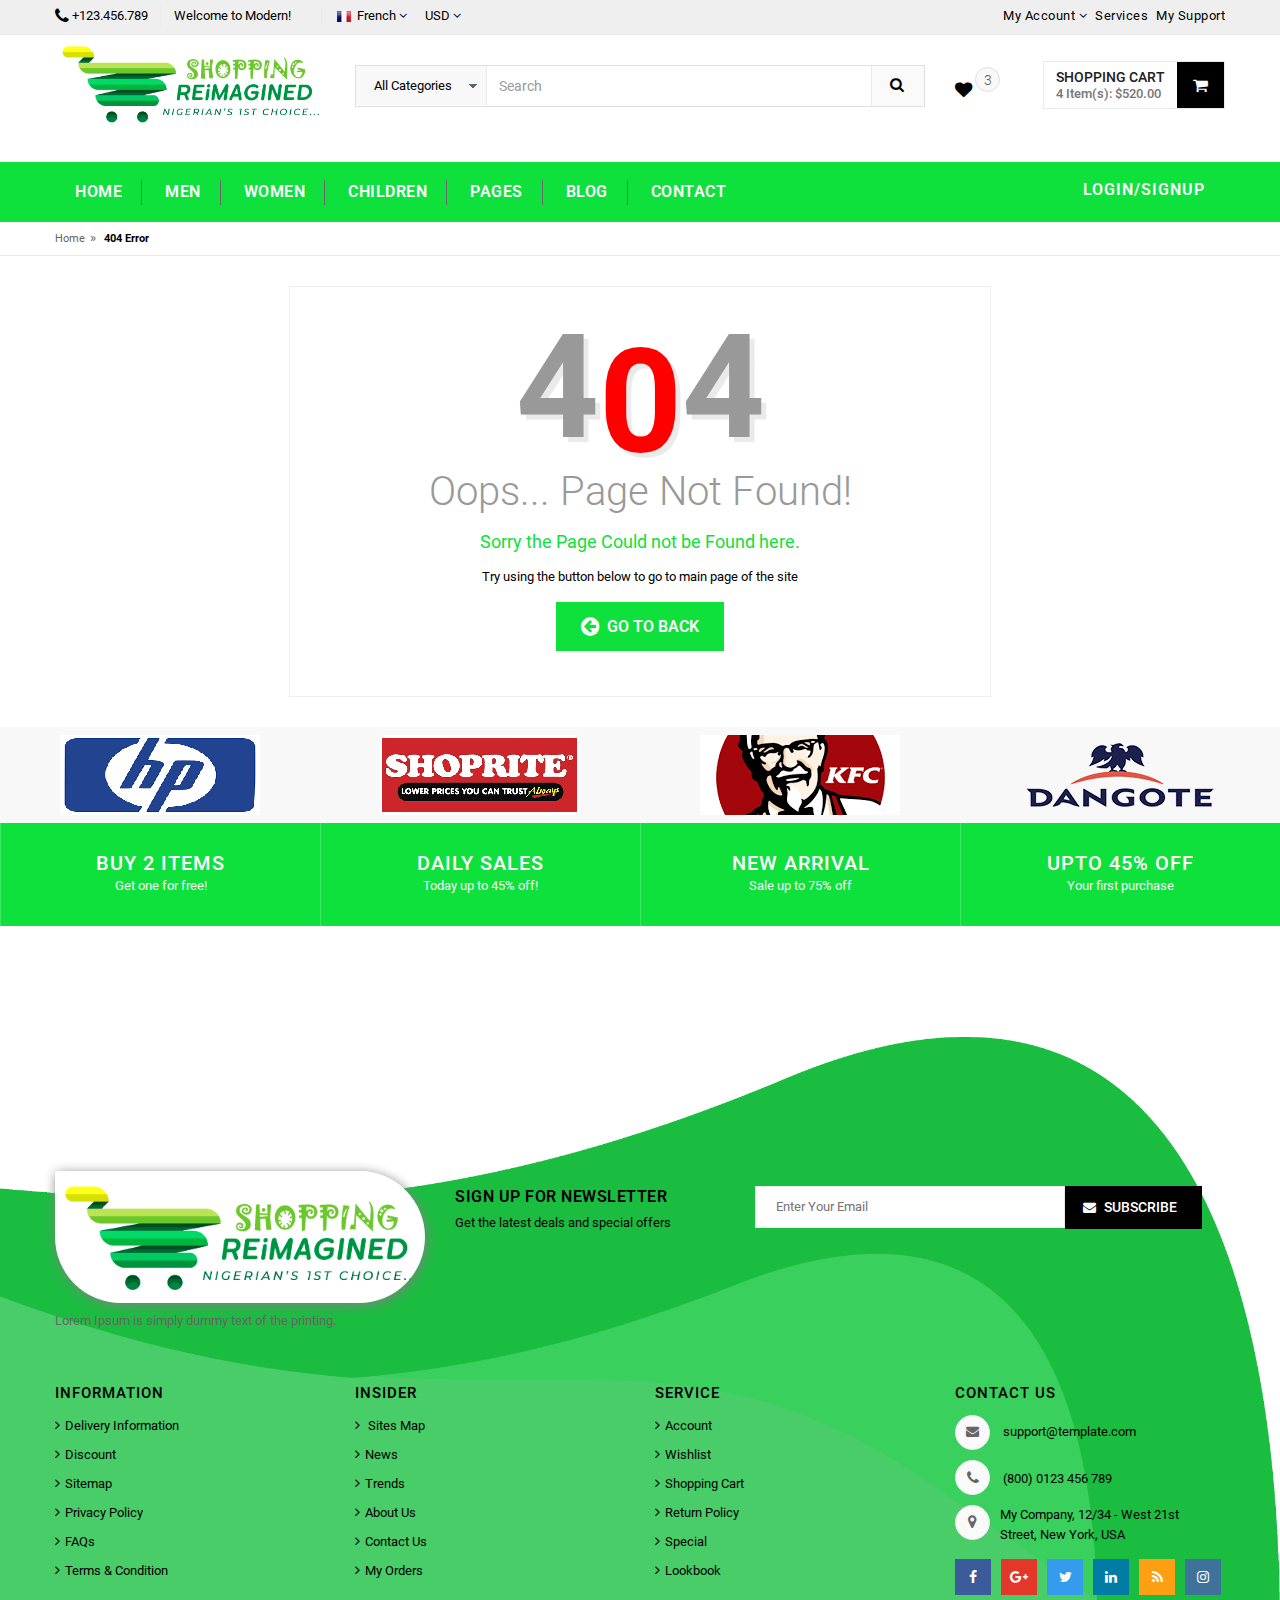
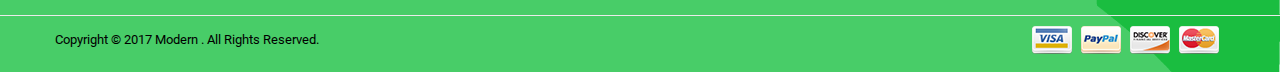
<file: 404error.html>
﻿<!DOCTYPE html>
<html lang="en">
<head>
<!-- Basic page needs -->
<meta charset="utf-8">
<!--[if IE]>
        <meta http-equiv="X-UA-Compatible" content="IE=edge">
        <![endif]-->
<meta http-equiv="x-ua-compatible" content="ie=edge">
<title>Modern - Multi Purpose eCommerce Website Template</title>
<meta name="description" content="Explore the live preview of the professional Modern - Multi Purpose eCommerce Website Template get yourself knowledgeable about this theme prior to buying it. Browse through the pages, check out the images, click the buttons, explore the features.">
<meta name="keywords" content="bootstrap, ecommerce, fashion, layout, responsive, responsive template, responsive template download, responsive theme, retail, shop, shopping, store, Premium website templates, web templates, Multi-Purpose Responsive HTML5 Template"/>

<!-- Mobile specific metas  -->
<meta name="viewport" content="width=device-width, initial-scale=1">

<!-- Favicon  -->
<link rel="shortcut icon" type="image/x-icon" href="favicon.ico">

<!-- Google Fonts -->
<link href='https://fonts.googleapis.com/css?family=Roboto:400,400italic,500,500italic,700' rel='stylesheet' type='text/css'>

<!-- CSS Style -->

<!-- Bootstrap CSS -->
<link rel="stylesheet" type="text/css" href="css/bootstrap.min.css">

<!-- font-awesome & simple line icons CSS -->
<link rel="stylesheet" type="text/css" href="css/font-awesome.css" media="all">
<link rel="stylesheet" type="text/css" href="css/simple-line-icons.css" media="all">

<!-- owl.carousel CSS -->
<link rel="stylesheet" type="text/css" href="css/owl.carousel.css">
<link rel="stylesheet" type="text/css" href="css/owl.theme.css">
<link rel="stylesheet" type="text/css" href="css/owl.transitions.css">

<!-- animate CSS  -->
<link rel="stylesheet" type="text/css" href="css/animate.css" media="all">

<!-- flexslider CSS -->
<link rel="stylesheet" type="text/css" href="css/flexslider.css" >

<!-- jquery-ui.min CSS  -->
<link rel="stylesheet" type="text/css" href="css/jquery-ui.css">

<!-- Mean Menu CSS -->
<link rel="stylesheet" type="text/css" href="css/meanmenu.min.css">

<!-- nivo-slider css -->
<link rel="stylesheet" type="text/css" href="css/nivo-slider.css">

<!-- style CSS -->
<link rel="stylesheet" type="text/css" href="css/style.css" media="all">
</head>

<body class="404error_page">
<!--[if lt IE 8]>
      <p class="browserupgrade">You are using an <strong>outdated</strong> browser. Please <a href="http://browsehappy.com/">upgrade your browser</a> to improve your experience.</p>
  <![endif]--> 


<div id="page"> 
<!-- Header -->
  <header>
    <div class="header-container">
      <div class="header-top">
        <div class="container">
          <div class="row">
            <div class="col-md-6 col-sm-5 col-xs-6"> 
              <!-- Default Welcome Message --> 
              <span class="phone hidden-xs hidden-sm"><i class="fa fa-phone fa-lg"></i> +123.456.789</span>
              <div class="welcome-msg hidden-xs">Welcome to Modern! </div>
              <div class="language-currency-wrapper">
                <div class="inner-cl">
                  <div class="block block-language form-language">
                    <div class="lg-cur"> <span> <img src="images/flag-default.jpg" alt="French"> <span class="lg-fr">French</span> <i class="fa fa-angle-down"></i> </span> </div>
                    <ul>
                      <li> <a class="selected" href="#"> <img src="images/flag-english.jpg" alt="flag"> <span>English</span> </a> </li>
                      <li> <a href="#"> <img src="images/flag-default.jpg" alt="flag"> <span>French</span> </a> </li>
                      <li> <a href="#"> <img src="images/flag-german.jpg" alt="flag"> <span>German</span> </a> </li>
                      <li> <a href="#"> <img src="images/flag-brazil.jpg" alt="flag"> <span>Brazil</span> </a> </li>
                      <li> <a href="#"> <img src="images/flag-chile.jpg" alt="flag"> <span>Chile</span> </a> </li>
                      <li> <a href="#"> <img src="images/flag-spain.jpg" alt="flag"> <span>Spain</span> </a> </li>
                    </ul>
                  </div>
                  <div class="block block-currency">
                    <div class="item-cur"> <span>USD </span> <i class="fa fa-angle-down"></i></div>
                    <ul>
                      <li> <a href="#"><span class="cur_icon">€</span> EUR</a> </li>
                      <li> <a href="#"><span class="cur_icon">¥</span> JPY</a> </li>
                      <li> <a class="selected" href="#"><span class="cur_icon">$</span> USD</a> </li>
                    </ul>
                  </div>
                </div>
              </div>
            </div>
            
            <!-- top links -->
            <div class="headerlinkmenu col-lg-6 col-md-6 col-sm-7 col-xs-6 text-right">
              <div class="links">
                <div class="jtv-user-info">
                  <div class="dropdown"> <a class="current-open" data-toggle="dropdown" aria-haspopup="true" aria-expanded="false" href="#"><span>My Account </span> <i class="fa fa-angle-down"></i></a>
                    <ul class="dropdown-menu" role="menu">
                      <li><a href="account_page.html">Account</a></li>
                      <li><a href="wishlist.html">Wishlist</a></li>
                      <li><a href="checkout.html">Checkout</a></li>
                      <li class="divider"></li>
                      <li><a href="account_page.html">Log In</a></li>
                      <li><a href="account_page.html">Sign Up</a></li>
                    </ul>
                  </div>
                </div>
                <div class="services hidden-xs"><a title="servicesg" href="#">Services</a></div>
                <div class="myaccount hidden-xs"><a title="My Account" href="#">My Support</a></div>
              </div>
            </div>
          </div>
        </div>
      </div>
      <div class="container">
        <div class="row">
          <div class="col-sm-3 col-md-3 col-xs-12"> 
            <!-- Header Logo -->
            <div class="logo"><a title="e-commerce" href="index.html"><img alt="e-commerce" src="images/logo.png"></a> </div>
            <!-- End Header Logo --> 
          </div>
          <div class="col-xs-12 col-sm-5 col-md-5 col-lg-6"> 
            <!-- Search -->
            
            <div class="top-search">
              <div id="search">
                <form>
                  <div class="input-group">
                    <select class="cate-dropdown hidden-xs hidden-sm" name="category_id">
                      <option>All Categories</option>
                      <option>women</option>
                      <option>&nbsp;&nbsp;&nbsp;Accessories </option>
                      <option>&nbsp;&nbsp;&nbsp;Dresses</option>
                      <option>&nbsp;&nbsp;&nbsp;Top</option>
                      <option>&nbsp;&nbsp;&nbsp;Handbags </option>
                      <option>&nbsp;&nbsp;&nbsp;Shoes </option>
                      <option>&nbsp;&nbsp;&nbsp;Clothing </option>
                      <option>Men</option>
                      <option>Electronics</option>
                      <option>&nbsp;&nbsp;&nbsp;Mobiles </option>
                      <option>&nbsp;&nbsp;&nbsp;Music &amp; Audio </option>
                    </select>
                    <input type="text" class="form-control" placeholder="Search" name="search">
                    <button class="btn-search" type="button"><i class="fa fa-search"></i></button>
                  </div>
                </form>
              </div>
            </div>
            
            <!-- End Search --> 
          </div>
          <div class="col-lg-3 col-sm-4 col-xs-12 top-cart">
            <div class="link-wishlist"> <a href="#"> <span class="wishlist-count">3</span> <i class="fa fa-heart fa-lg"></i> </a> </div>
            <div class="top-cart-contain">
              <div class="mini-cart">
                <div data-toggle="dropdown" data-hover="dropdown" class="basket dropdown-toggle"> <a href="#">
                  <div class="cart-icon"><i class="fa fa-shopping-cart"></i></div>
                  <div class="shoppingcart-inner"><span class="cart-title">Shopping Cart</span> <span class="cart-total">4 Item(s): $520.00</span></div>
                  </a></div>
                <div>
                  <div class="top-cart-content">
                    <div class="block-subtitle hidden-xs">Recently added item(s)</div>
                    <ul id="cart-sidebar" class="mini-products-list">
                      <li class="item odd"> <a href="#" title="Ipsums Dolors Untra" class="product-image"><img src="images/products/img07.jpg" alt="Lorem ipsum dolor" width="65"></a>
                        <div class="product-details"> <a href="#" title="Remove This Item" class="remove-cart"><i class="icon-close"></i></a>
                          <p class="product-name"><a href="#">Lorem ipsum dolor sit amet Consectetur</a> </p>
                          <strong>1</strong> x <span class="price">$20.00</span> </div>
                      </li>
                      <li class="item even"> <a href="#" title="Ipsums Dolors Untra" class="product-image"><img src="images/products/img08.jpg" alt="Lorem ipsum dolor" width="65"></a>
                        <div class="product-details"> <a href="#" title="Remove This Item" class="remove-cart"><i class="icon-close"></i></a>
                          <p class="product-name"><a href="#">Consectetur utes anet adipisicing elit</a> </p>
                          <strong>1</strong> x <span class="price">$230.00</span> </div>
                      </li>
                      <li class="item last odd"> <a href="#" title="Ipsums Dolors Untra" class="product-image"><img src="images/products/img10.jpg" alt="Lorem ipsum dolor" width="65"></a>
                        <div class="product-details"> <a href="#" title="Remove This Item" class="remove-cart"><i class="icon-close"></i></a>
                          <p class="product-name"><a href="#">Sed do eiusmod tempor incidist</a> </p>
                          <strong>2</strong> x <span class="price">$420.00</span> </div>
                      </li>
                    </ul>
                    <div class="top-subtotal">Subtotal: <span class="price">$520.00</span></div>
                    <div class="actions">
                      <button onclick="location.href='checkout.html'" class="btn-checkout" type="button"><i class="fa fa-check"></i><span>Checkout</span></button>
                      <button onclick="location.href='shopping_cart.html'"  class="view-cart" type="button"><i class="fa fa-shopping-cart"></i> <span>View Cart</span></button>
                    </div>
                  </div>
                </div>
              </div>
            </div>
          </div>
        </div>
      </div>
    </div>
  </header>
  <!-- end header -->   
  <!-- Start Menu Area -->
  <div class="menu-area">
    <div class="container">
      <div class="row">
        <div class="col-md-12 hidden-xs">
          <div class="main-menu">
            <nav>
              <ul>
                <li class="custom-menu"><a href="index.html">Home</a>
                  <ul class="dropdown">
                   <li><a href="../index.html">Home Version 1</a></li>
                  <li><a href="../Version2/index.html">Home Version 2</a></li>
                  <li><a href="../Version3/index.html">Home Version 3</a></li>
                  <li><a href="../Version4/index.html">Home Version 4</a></li>
                  <li><a href="index.html">Home Version 5</a></li>
                  <li><a href="../rtl-version/index.html">RTL Version</a></li>
                  <li><a href="../rtl-version1/index.html">Home Version 1 RTL</a></li>
                  </ul>
                </li>
                <li class="megamenu"><a href="shop_grid.html">Men</a>
                  <div class="mega-menu"> <span> <a class="mega-title" href="#">Clothing </a> <a href="shop_grid.html">Casual shirt</a> <a href="shop_grid.html">Trousers</a> <a href="shop_grid.html">Suits & Blazers </a> <a href="shop_grid.html">Sportswear </a> </span> <span> <a class="mega-title" href="#">Jewellery </a> <a href="shop_grid.html">Gold</a> <a href="shop_grid.html">Platinum</a> <a href="shop_grid.html">Rings </a> <a href="shop_grid.html">Neckwear </a> </span> <span> <a class="mega-title" href="#">Shoes </a> <a href="shop_grid.html">Sports & Outdoor</a> <a href="shop_grid.html">Mocassins</a> <a href="shop_grid.html">Sneakers </a> <a href="shop_grid.html">Formal Shoes </a> </span> <span class="mega-menu-img hidden-sm"> <a href="shop_grid.html"><img src="images/menu-img1.jpg" alt="Bannar 1"></a> </span> <span> <a class="mega-title" href="#">Eyewear </a> <a href="shop_grid.html">Backpacks</a> <a href="shop_grid.html">Ray-Ban</a> <a href="shop_grid.html">Opium </a> <a href="shop_grid.html">Joe Black </a> </span> <span> <a class="mega-title" href="#">Watches </a> <a href="shop_grid.html">Fastrack </a> <a href="shop_grid.html">Timex </a> <a href="shop_grid.html">Citizen</a> <a href="shop_grid.html">Titan </a> </span> <span> <a class="mega-title" href="#">Accessories </a> <a href="shop_grid.html">Handbags</a> <a href="shop_grid.html">Sunglasses</a> <a href="shop_grid.html">Clutches </a> <a href="shop_grid.html">Backpacks </a> </span> </div>
                </li>
                <li class="megamenu"><a href="shop_grid.html">Women</a>
                  <div class="mega-menu"> <span class="mega-menu-img left hidden-sm"> <a href="shop_grid.html"><img src="images/menu-img2.jpg" alt="Bannar 2"></a> </span> <span> <a class="mega-title" href="#">Clothing </a> <a href="shop_grid.html">Casual shirt</a> <a href="shop_grid.html">Trousers</a> <a href="shop_grid.html">Suits & Blazers </a> <a href="shop_grid.html">Sportswear </a> </span> <span> <a class="mega-title" href="#">Jewellery </a> <a href="shop_grid.html">Gold</a> <a href="shop_grid.html">Platinum</a> <a href="shop_grid.html">Rings </a> <a href="shop_grid.html">Neckwear </a> </span> <span> <a class="mega-title" href="#">Shoes </a> <a href="shop_grid.html">Sports & Outdoor</a> <a href="shop_grid.html">Mocassins</a> <a href="shop_grid.html">Sneakers </a> <a href="shop_grid.html">Formal Shoes </a> </span> <span> <a class="mega-title" href="#">Eyewear </a> <a href="shop_grid.html">Backpacks</a> <a href="shop_grid.html">Ray-Ban</a> <a href="shop_grid.html">Opium </a> <a href="shop_grid.html">Joe Black </a> </span> <span> <a class="mega-title" href="#">Watches </a> <a href="shop_grid.html">Fastrack </a> <a href="shop_grid.html">Timex </a> <a href="shop_grid.html">Citizen</a> <a href="shop_grid.html">Titan </a> </span> <span> <a class="mega-title" href="#">Accessories </a> <a href="shop_grid.html">Handbags</a> <a href="shop_grid.html">Sunglasses</a> <a href="shop_grid.html">Clutches </a> <a href="shop_grid.html">Backpacks </a> </span> </div>
                </li>
                <li class="megamenu"><a href="shop_grid.html">Children</a>
                  <div class="mega-menu"> <span> <a class="mega-title" href="#">Baby clothing </a> <a href="shop_grid.html">Casual shirt</a> <a href="shop_grid.html">Trousers</a> <a href="shop_grid.html">Suits & Blazers </a> <a href="shop_grid.html">Sportswear </a> </span> <span> <a class="mega-title" href="#">Boys </a> <a href="shop_grid.html">Clothing</a> <a href="shop_grid.html">Shoes</a> <a href="shop_grid.html">Watches </a> <a href="shop_grid.html">Sunglasses </a> </span> <span> <a class="mega-title" href="#">Girls </a> <a href="shop_grid.html">Baby Girl</a> <a href="shop_grid.html">Shoes</a> <a href="shop_grid.html">Watches </a> <a href="shop_grid.html">Sunglasses </a> </span> <span class="mega-menu-img hidden-sm"> <a href="shop_grid.html"><img src="images/menu-img3.jpg" alt="Bannar 3"></a> </span> </div>
                </li>
                <li class="megamenu"><a href="shop_grid.html">Pages</a>
                  <div class="mega-menu"> <span> <a class="mega-title" href="#">Shop Pages </a> <a href="shop_grid.html"> Shop grid </a> <a href="shop_grid_right_sidebar.html"> Shop grid right sidebar</a> <a href="shop_list.html"> Shop list </a> <a href="shop_list_right_sidebar.html"> Shop list right sidebar</a> <a href="shop_grid_full_width.html"> Shop Full width </a> <a href="single_product_right_sidebar.html"> single product right sidebar</a> </span> <span> <a class="mega-title" href="#">Ecommerce Pages </a> <a href="wishlist.html"> Wishlists </a> <a href="checkout.html"> Checkout </a> <a href="compare.html"> Compare </a> <a href="shopping_cart.html"> Shopping cart </a> <a href="quick_view.html"> Quick View </a> <a href="single_product_magnify_zoom.html"> single product magnify zoom</a> </span> <span> <a class="mega-title" href="#">Product Categories </a> <a href="single_product.html"> single product </a> <a href="single_product_left_sidebar.html"> single product left sidebar</a> <a href="cat-3-col.html"> 3 Column Sidebar </a> <a href="cat-4-col.html"> 4 Column Sidebar</a> <a href="cat-4-col-full.html"> 4 Column Full width </a> <a href="col3-sidebar.html"> col3 Sidebar</a> </span> <span> <a class="mega-title" href="#">Static Pages </a> <a href="account_page.html"> Create Account Page </a> <a href="about_us.html"> About Us </a> <a href="contact_us.html"> Contact us </a> <a href="404error.html"> Error 404 </a> <a href="faq.html"> FAQ </a> </span> </div>
                </li>
                <li class="custom-menu"><a href="blog.html">Blog</a>
                  <ul class="dropdown">
                    <li> <a href="blog_right_sidebar.html"> Blog &ndash; Right Sidebar </a></li>
                    <li> <a href="blog_left_sidebar.html"> Blog &ndash; Left Sidebar </a></li>
                    <li><a href="blog_full_width.html"> Blog &ndash; Full-Width </a></li>
                    <li><a href="single_post.html"> Single post </a> </li>
                  </ul>
                </li>
                <li><a href="contact_us.html">Contact</a></li>
              </ul>
            </nav>
            <!-- Signup -->
            <p class="top-Signup"><a href="#" class="" role="button" data-toggle="modal" data-target="#login-modal">Login/Signup</a></p>
            <div class="modal fade" id="login-modal" tabindex="-1" role="dialog" aria-hidden="true" style="display: none;">
              <div class="modal-dialog">
                <div class="modal-content">
                  <div class="modal-header"> <img id="img_logo" src="images/logo.png" alt="logo">
                    <button type="button" class="close" data-dismiss="modal" aria-label="Close"> <span class="glyphicon glyphicon-remove" aria-hidden="true"></span> </button>
                  </div>
                  <div id="div-forms">
                    <form id="login-form">
                      <div class="modal-body">
                        <div id="div-login-msg"> <span id="text-login-msg">Username or email address </span> </div>
                        <input id="login_username" class="form-control" type="text" placeholder="Username" required>
                        <input id="login_password" class="form-control" type="password" placeholder="Password" required>
                        <div class="checkbox">
                          <label>
                            <input type="checkbox">
                            Remember me </label>
                        </div>
                      </div>
                      <div class="modal-footer">
                        <div>
                          <button type="submit" class="btn-login">Login</button>
                        </div>
                        <div>
                          <button onclick="location.href='account_page.html'" id="login_register_btn" type="button" class="btn btn-link">Register</button>
                        </div>
                      </div>
                    </form>
                  </div>
                </div>
              </div>
            </div>
            <!-- END # MODAL LOGIN --> 
          </div>
        </div>
      </div>
    </div>
  </div>
  <!-- End Menu Area --> 
  
  <!-- Start Mobile Menu -->
  <div class="mobile-menu hidden-sm hidden-md hidden-lg">
    <nav><span class="mobile-menu-title">Categories</span>
      <ul>
        <li class=""><a href="index.html">Home</a>
          <li><a href="../index.html">Home Version 1</a></li>
                  <li><a href="../Version2/index.html">Home Version 2</a></li>
                  <li><a href="../Version3/index.html">Home Version 3</a></li>
                  <li><a href="../Version4/index.html">Home Version 4</a></li>
                  <li><a href="index.html">Home Version 5</a></li>
                  <li><a href="../rtl-version/index.html">RTL Version</a></li>
                  <li><a href="../rtl-version1/index.html">Home Version 1 RTL</a></li>
          </ul>
        </li>
        <li><a href="shop_grid.html">Pages</a>
          <ul>
            <li><a href="shop_grid.html" class="">Shop Pages </a>
              <ul>
                <li> <a href="shop_grid.html"> Shop grid </a> </li>
                <li> <a href="shop_grid_right_sidebar.html"> Shop grid right sidebar</a> </li>
                <li> <a href="shop_list.html"> Shop list </a> </li>
                <li> <a href="shop_list_right_sidebar.html"> Shop list right sidebar</a> </li>
                <li> <a href="shop_grid_full_width.html"> Shop Full width </a> </li>
              </ul>
            </li>
            <li><a href="shop_grid.html">Ecommerce Pages </a>
              <ul>
                <li> <a href="wishlist.html"> Wishlists </a> </li>
                <li> <a href="checkout.html"> Checkout </a> </li>
                <li> <a href="compare.html"> Compare </a> </li>
                <li> <a href="shopping_cart.html"> Shopping cart </a> </li>
                <li> <a href="quick_view.html"> Quick View </a> </li>
              </ul>
            </li>
            <li> <a href="shop_grid.html">Static Pages </a>
              <ul>
                <li> <a href="account_page.html"> Create Account Page </a> </li>
                <li> <a href="about_us.html"> About Us </a> </li>
                <li> <a href="contact_us.html"> Contact us </a> </li>
                <li> <a href="404error.html"> Error 404 </a> </li>
                <li> <a href="faq.html"> FAQ </a> </li>
              </ul>
            </li>
            <li> <a href="shop_grid.html">Product Categories </a>
              <ul>
                <li> <a href="cat-3-col.html"> 3 Column Sidebar </a> </li>
                <li> <a href="cat-4-col.html"> 4 Column Sidebar</a> </li>
                <li> <a href="cat-4-col-full.html"> 4 Column Full width </a> </li>
                <li> <a href="col3-sidebar.html"> col3 Sidebar</a> </li>
              </ul>
            </li>
            <li> <a href="shop_grid.html">Single Product Pages </a>
              <ul>
                <li><a href="single_product.html"> single product </a> </li>
                <li> <a href="single_product_left_sidebar.html"> single product left sidebar</a> </li>
                <li> <a href="single_product_right_sidebar.html"> single product right sidebar</a> </li>
                <li> <a href="single_product_magnify_zoom.html"> single product magnify zoom</a> </li>
              </ul>
            </li>
            <li> <a href="shop_grid.html"> Blog Pages </a>
              <ul>
                <li><a href="blog_right_sidebar.html">Blog – Right sidebar </a></li>
                <li><a href="blog_left_sidebar.html">Blog – Left sidebar </a></li>
                <li><a href="blog_full_width.html">Blog_ - Full width</a></li>
                <li><a href="single_post.html">Single post </a></li>
              </ul>
            </li>
          </ul>
        </li>
        <li><a href="shop_grid.html">Women</a>
          <ul class="">
            <li><a href="">Clother</a>
              <ul>
                <li><a href="shop_grid.html">Cocktail</a></li>
                <li><a href="shop_grid.html">Day</a></li>
                <li><a href="shop_grid.html">Evening</a></li>
                <li><a href="shop_grid.html">Sports</a></li>
                <li><a href="shop_grid.html">Sexy Dress</a></li>
                <li><a href="shop_grid.html">Fsshion Skirt</a></li>
                <li><a href="shop_grid.html">Evening Dress</a></li>
                <li><a href="shop_grid.html">Children's Clothing</a></li>
              </ul>
            </li>
            <li><a href="shop_grid.html">Dress and skirt</a>
              <ul>
                <li><a href="shop_grid.html">Sports</a></li>
                <li><a href="shop_grid.html">Run</a></li>
                <li><a href="shop_grid.html">Sandals</a></li>
                <li><a href="shop_grid.html">Books</a></li>
                <li><a href="shop_grid.html">A-line Dress</a></li>
                <li><a href="shop_grid.html">Lacy Looks</a></li>
                <li><a href="shop_grid.html">Shirts-T-Shirts</a></li>
              </ul>
            </li>
            <li><a href="shop_grid.html">shoes</a>
              <ul>
                <li><a href="shop_grid.html">blazers</a></li>
                <li><a href="shop_grid.html">table</a></li>
                <li><a href="shop_grid.html">coats</a></li>
                <li><a href="shop_grid.html">Sports</a></li>
                <li><a href="shop_grid.html">kids</a></li>
                <li><a href="shop_grid.html">Sweater</a></li>
                <li><a href="shop_grid.html">Coat</a></li>
              </ul>
            </li>
          </ul>
        </li>
        <li class=""><a href="shop_grid.html">Men</a>
          <ul class="">
            <li><a href="shop_grid.html">Bages</a>
              <ul>
                <li><a href="shop_grid.html">Bootes Bages</a></li>
                <li><a href="shop_grid.html">Blazers</a></li>
                <li><a href="shop_grid.html">Mermaid</a></li>
              </ul>
            </li>
            <li><a href="shop_grid.html">Clothing</a>
              <ul>
                <li><a href="shop_grid.html">coats</a></li>
                <li><a href="shop_grid.html">T-shirt</a></li>
              </ul>
            </li>
            <li><a href="shop_grid.html">lingerie</a>
              <ul>
                <li><a href="shop_grid.html">brands</a></li>
                <li><a href="shop_grid.html">furniture</a></li>
              </ul>
            </li>
          </ul>
        </li>
        <li><a href="shop_grid.html">Handbags</a>
          <ul class="">
            <li><a href="shop_grid.html">Footwear Man</a>
              <ul>
                <li><a href="shop_grid.html">Gold Rigng</a></li>
                <li><a href="shop_grid.html">paltinum Rings</a></li>
                <li><a href="shop_grid.html">Silver Ring</a></li>
                <li><a href="shop_grid.html">Tungsten Ring</a></li>
              </ul>
            </li>
            <li><a href="shop_grid.html">Footwear Womens</a>
              <ul>
                <li><a href="shop_grid.html">Brand Gold</a></li>
                <li><a href="shop_grid.html">paltinum Rings</a></li>
                <li><a href="shop_grid.html">Silver Ring</a></li>
                <li><a href="shop_grid.html">Tungsten Ring</a></li>
              </ul>
            </li>
            <li><a href="shop_grid.html">Band</a>
              <ul>
                <li><a href="shop_grid.html">Platinum Necklaces</a></li>
                <li><a href="shop_grid.html">Gold Ring</a></li>
                <li><a href="shop_grid.html">silver ring</a></li>
                <li><a href="shop_grid.html">Diamond Bracelets</a></li>
              </ul>
            </li>
          </ul>
        </li>
        <li><a href="shop_grid.html">Shoes</a>
          <ul class="">
            <li><a href="shop_grid.html">Rings</a>
              <ul>
                <li><a href="shop_grid.html">Coats & jackets</a></li>
                <li><a href="shop_grid.html">blazers</a></li>
                <li><a href="shop_grid.html">raincoats</a></li>
              </ul>
            </li>
            <li><a href="shop_grid.html">Dresses</a>
              <ul>
                <li><a href="shop_grid.html">footwear</a></li>
                <li><a href="shop_grid.html">blazers</a></li>
                <li><a href="shop_grid.html">clog sandals</a></li>
                <li><a href="shop_grid.html">combat boots</a></li>
              </ul>
            </li>
            <li><a href="shop_grid.html">Accessories</a>
              <ul>
                <li><a href="shop_grid.html">bootees Bags</a></li>
                <li><a href="shop_grid.html">blazers</a></li>
                <li><a href="shop_grid.html">jackets</a></li>
                <li><a href="shop_grid.html">kids</a></li>
                <li><a href="shop_grid.html">shoes</a></li>
              </ul>
            </li>
            <li><a href="shop_grid.html">Top</a>
              <ul>
                <li><a href="shop_grid.html">briefs</a></li>
                <li><a href="shop_grid.html">camis</a></li>
                <li><a href="shop_grid.html">nigthwear</a></li>
                <li><a href="shop_grid.html">kids</a></li>
                <li><a href="shop_grid.html">shapewer</a></li>
              </ul>
            </li>
          </ul>
        </li>
      </ul>
    </nav>
  </div>
  <!-- End Mobile Menu --> 
  <!-- Breadcrumbs -->
  
  <div class="breadcrumbs">
    <div class="container">
      <div class="row">
        <div class="col-xs-12">
          <ul>
            <li class="home"> <a title="Go to Home Page" href="index.html">Home</a><span>&raquo;</span></li>
            <li><strong>404 Error </strong></li>
          </ul>
        </div>
      </div>
    </div>
  </div>
  <!-- Breadcrumbs End --> 
  
  <!--Container -->
  <div class="error-page">
    <div class="container">
      <div class="error_pagenotfound"> <strong>4<span id="animate-arrow">0</span>4 </strong> <br />
        <b>Oops... Page Not Found!</b> <em>Sorry the Page Could not be Found here.</em>
        <p>Try using the button below to go to main page of the site</p>
        <br />
        <a href="index.html" class="button-back"><i class="fa fa-arrow-circle-left fa-lg"></i>&nbsp; Go to Back</a> </div>
      <!-- end error page notfound --> 
      
    </div>
  </div>
  <!-- Container End -->
   <!-- our clients Slider -->
  
  <div class="our-clients">
    <div class="slider-items-products">
      <div id="our-clients-slider" class="product-flexslider hidden-buttons">
        <div class="slider-items slider-width-col6"> 
          
          <!-- Item -->
          <div class="item"> <a href="#"><img src="images/brand1.png" alt="Image"></a> </div>
          <!-- End Item --> 
          
          <!-- Item -->
          <div class="item"> <a href="#"><img src="images/brand2.png" alt="Image"></a> </div>
          <!-- End Item --> 
          
          <!-- Item -->
          <div class="item"> <a href="#"><img src="images/brand3.png" alt="Image"></a> </div>
          <!-- End Item --> 
          
          <!-- Item -->
          <div class="item"> <a href="#"><img src="images/brand4.png" alt="Image"></a> </div>
          <!-- End Item --> 
          <!-- Item -->
          <div class="item"> <a href="#"><img src="images/brand5.png" alt="Image"></a> </div>
          <!-- End Item --> 
          <!-- Item -->
          <div class="item"> <a href="#"><img src="images/brand6.png" alt="Image"></a> </div>
          <!-- End Item --> 
          <!-- Item -->
          <div class="item"> <a href="#"><img src="images/brand7.png" alt="Image"></a> </div>
          <!-- End Item --> 
          
        </div>
      </div>
    </div>
  </div>
  <div class="bottom-service">
    <div class="row">
      <div class="col-xs-12 col-sm-12">
        <div class="bottom-service-box">
          <div class="box-outer">
            <div class="col-lg-3 col-md-3 col-sm-6 col-xs-6">
              <div class="service-box-center"> <span class="bottom-service-title">Buy 2 items</span>
                <div class="description">
                  <div class="heading">Get one for free!</div>
                </div>
              </div>
            </div>
            <div class="col-lg-3 col-md-3 col-sm-6 col-xs-6 column">
              <div class="service-box-center"> <span class="bottom-service-title">Daily Sales</span>
                <div class="description">
                  <div class="heading">Today up to 45% off!</div>
                </div>
              </div>
            </div>
            <div class="col-lg-3 col-md-3 col-sm-6 col-xs-6 column">
              <div class="service-box-center"> <span class="bottom-service-title">NEW ARRIVAL</span>
                <div class="description">
                  <div class="heading">Sale up to 75% off</div>
                </div>
              </div>
            </div>
            <div class="col-lg-3 col-md-3 col-sm-6 col-xs-6 column">
              <div class="service-box-center"> <span class="bottom-service-title">UpTO 45% off</span>
                <div class="description">
                  <div class="heading">Your first purchase</div>
                </div>
              </div>
            </div>
          </div>
        </div>
      </div>
    </div>
  </div>
  
  <!-- Footer -->
  
  <footer>
    <div class="footer-newsletter">
      <div class="container">
        <div class="row">
          <div class="col-md-4 col-sm-3">
            <div class="footer-logo"><a href="index.html"><img src="images/logo.png" alt="fotter logo"></a>
              <p>Lorem Ipsum is simply dummy text of the printing.</p>
            </div>
          </div>
          <div class="col-md-3 col-sm-3">
            <h3 class="">Sign up for newsletter</h3>
            <span>Get the latest deals and special offers</span></div>
          <div class="col-md-5 col-sm-6">
            <form id="newsletter-validate-detail" method="post" action="#">
              <div class="newsletter-inner">
                <input class="newsletter-email" name='Email' placeholder='Enter Your Email'/>
                <button class="button subscribe" type="submit" title="Subscribe">Subscribe</button>
              </div>

            </form>
          </div>
        </div>
      </div>
    </div>
    <div class="container">
      <div class="row">
        <div class="col-sm-6 col-md-3 col-xs-12 col-lg-3 collapsed-block">
          <div class="footer-links">
            <h3 class="links-title">Information<a class="expander visible-xs" href="#TabBlock-1">+</a></h3>
            <div class="tabBlock" id="TabBlock-1">
              <ul class="list-links list-unstyled">
                <li><a href="#s">Delivery Information</a></li>
                <li><a href="#">Discount</a></li>
                <li><a href="sitemap.html">Sitemap</a></li>
                <li><a href="#">Privacy Policy</a></li>
                <li><a href="faq.html">FAQs</a></li>
                <li><a href="#">Terms &amp; Condition</a></li>
              </ul>
            </div>
          </div>
        </div>
        <div class="col-sm-6 col-md-3 col-xs-12 col-lg-3 collapsed-block">
          <div class="footer-links">
            <h3 class="links-title">Insider<a class="expander visible-xs" href="#TabBlock-3">+</a></h3>
            <div class="tabBlock" id="TabBlock-3">
              <ul class="list-links list-unstyled">
                <li> <a href="sitemap.html"> Sites Map </a> </li>
                <li> <a href="#">News</a> </li>
                <li> <a href="#">Trends</a> </li>
                <li> <a href="about_us.html">About Us</a> </li>
                <li> <a href="contact_us.html">Contact Us</a> </li>
                <li> <a href="#">My Orders</a> </li>
              </ul>
            </div>
          </div>
        </div>
        <div class="col-sm-6 col-md-2 col-xs-12 col-lg-3 collapsed-block">
          <div class="footer-links">
            <h3 class="links-title">Service<a class="expander visible-xs" href="#TabBlock-4">+</a></h3>
            <div class="tabBlock" id="TabBlock-4">
              <ul class="list-links list-unstyled">
                <li> <a href="account_page.html">Account</a> </li>
                <li> <a href="wishlist.html">Wishlist</a> </li>
                <li> <a href="shopping_cart.html">Shopping Cart</a> </li>
                <li> <a href="#">Return Policy</a> </li>
                <li> <a href="#">Special</a> </li>
                <li> <a href="#">Lookbook</a> </li>
              </ul>
            </div>
          </div>
        </div>
        <div class="col-sm-6 col-md-4 col-xs-12 col-lg-3">
          <h3 class="links-title">Contact us</h3>
          <div class="footer-content">
            <div class="email"> <i class="fa fa-envelope"></i>
              <p><a href="mailto:support@template.com">support@template.com</a></p>
            </div>
            <div class="phone"> <i class="fa fa-phone"></i>
              <p>(800) 0123 456 789</p>
            </div>
            <div class="address"> <i class="fa fa-map-marker"></i>
              <p> My Company, 12/34 - West 21st Street, New York, USA</p>
            </div>
          </div>
          <div class="social">
            <ul class="inline-mode">
              <li class="social-network fb"><a title="Connect us on Facebook" target="_blank" href="#"><i class="fa fa-facebook"></i></a></li>
              <li class="social-network googleplus"><a title="Connect us on Google+" target="_blank" href="#"><i class="fa fa-google-plus"></i></a></li>
              <li class="social-network tw"><a title="Connect us on Twitter" target="_blank" href="#"><i class="fa fa-twitter"></i></a></li>
              <li class="social-network linkedin"><a title="Connect us on Linkedin" target="_blank" href="#"><i class="fa fa-linkedin"></i></a></li>
              <li class="social-network rss"><a title="Connect us on RSS" target="_blank" href="#"><i class="fa fa-rss"></i></a></li>
              <li class="social-network instagram"><a title="Connect us on Instagram" target="_blank" href="#"><i class="fa fa-instagram"></i></a></li>
            </ul>

          </div>
        </div>
      </div>
    </div>
    <div class="footer-coppyright">
      <div class="container">
        <div class="row">
          <div class="col-sm-6 col-xs-12 coppyright"> Copyright © 2017 <a href="#"> Modern </a>. All Rights Reserved. </div>
          <div class="col-sm-6 col-xs-12">
            <div class="payment">
              <ul>
                <li><a href="#"><img title="Visa" alt="Visa" src="images/visa.png"></a></li>
                <li><a href="#"><img title="Paypal" alt="Paypal" src="images/paypal.png"></a></li>
                <li><a href="#"><img title="Discover" alt="Discover" src="images/discover.png"></a></li>
                <li><a href="#"><img title="Master Card" alt="Master Card" src="images/master-card.png"></a></li>
              </ul>
            </div>
          </div>
        </div>
      </div>
    </div>
  </footer>
  <a href="#" class="totop"> </a> </div>

<!-- End Footer --> 
<!-- JS --> 

<!-- jquery js --> 
<script type="text/javascript" src="js/jquery.min.js"></script> 

<!-- bootstrap js --> 
<script type="text/javascript" src="js/bootstrap.min.js"></script> 

<!-- Mean Menu js --> 
<script type="text/javascript" src="js/jquery.meanmenu.min.js"></script>

<!-- owl.carousel.min js --> 
<script type="text/javascript" src="js/owl.carousel.min.js"></script> 

<!-- bxslider js --> 
<script type="text/javascript" src="js/jquery.bxslider.js"></script> 

<!--jquery-ui.min js --> 
<script type="text/javascript" src="js/jquery-ui.js"></script> 

<!-- countdown js --> 
<script type="text/javascript" src="js/countdown.js"></script> 

<!-- wow JS --> 
<script type="text/javascript" src="js/wow.min.js"></script> 

<!--cloud-zoom js --> 
<script type="text/javascript" src="js/cloud-zoom.js"></script> 

<!-- main js --> 
<script type="text/javascript" src="js/main.js"></script> 

<!-- nivo slider js --> 
<script type="text/javascript" src="js/jquery.nivo.slider.js"></script> 

<!-- flexslider js --> 
<script type="text/javascript" src="js/jquery.flexslider.js"></script> 



</body>
</html>
</file>
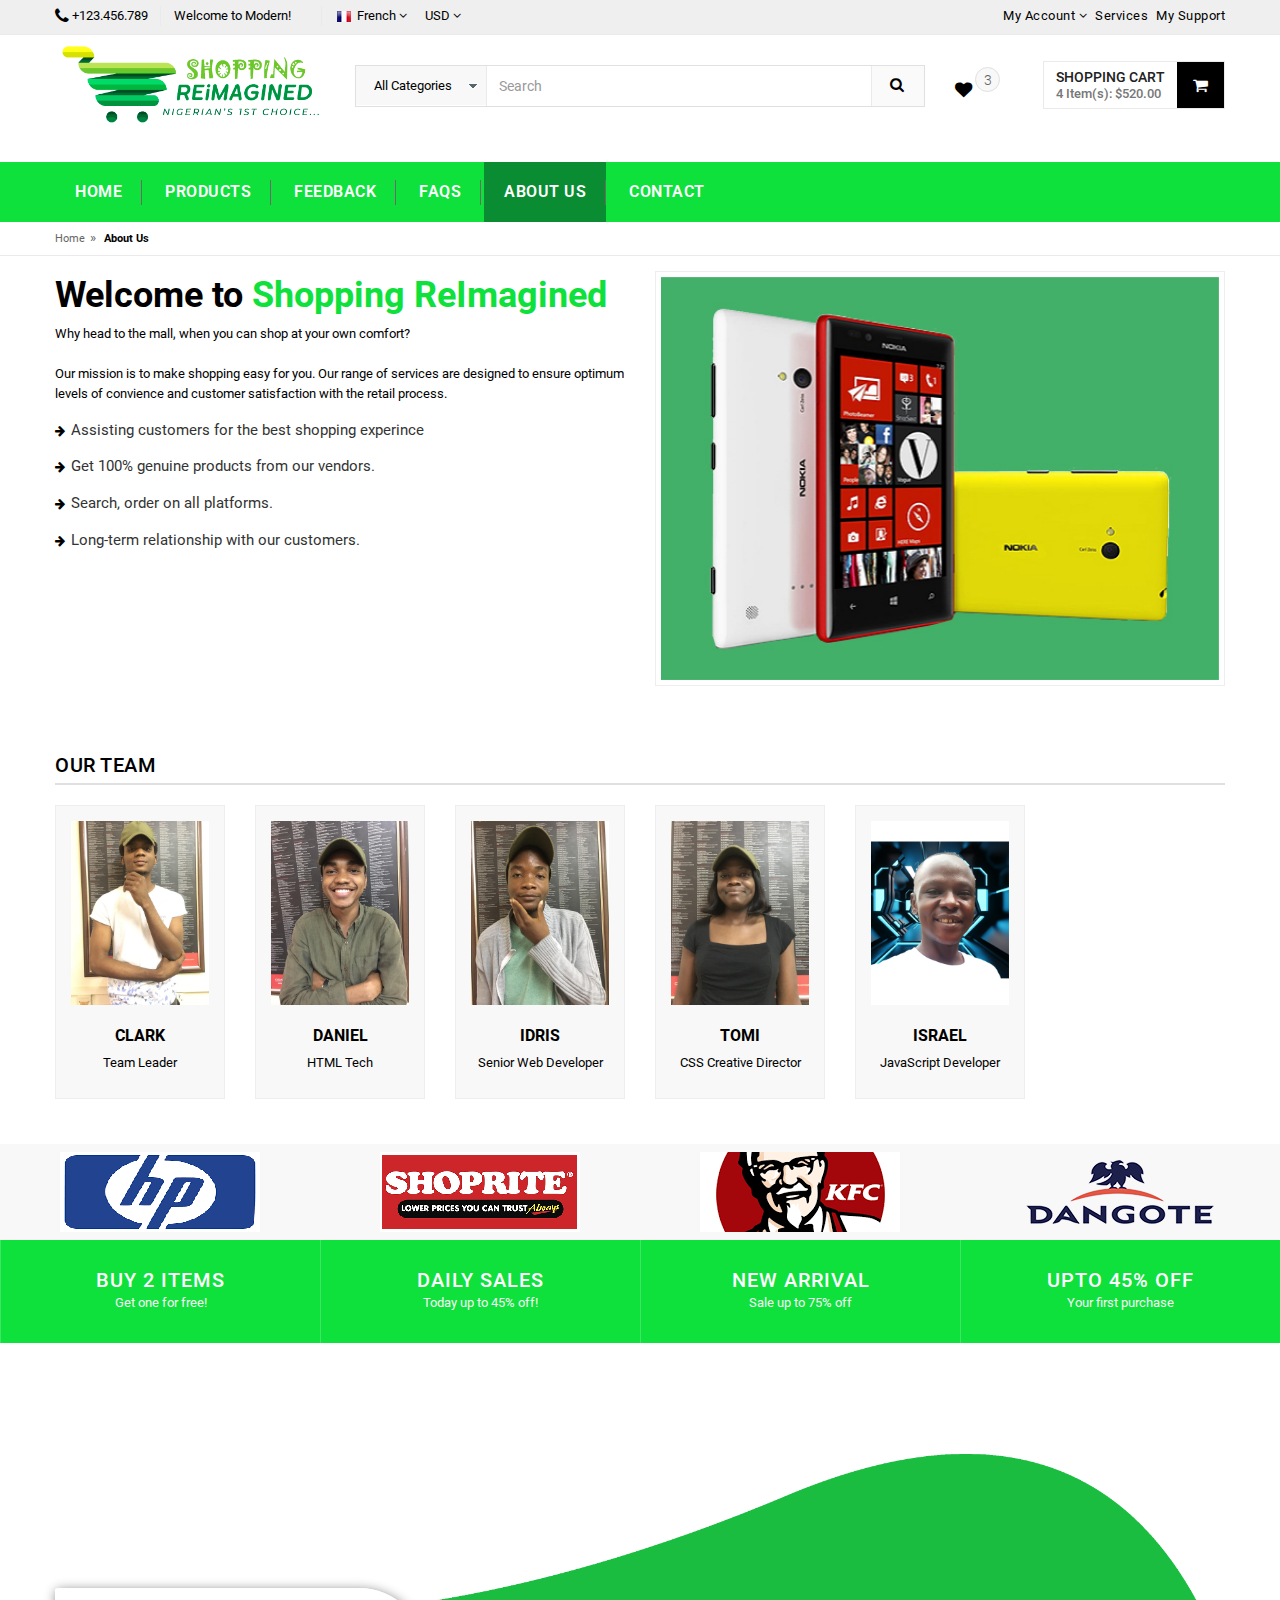
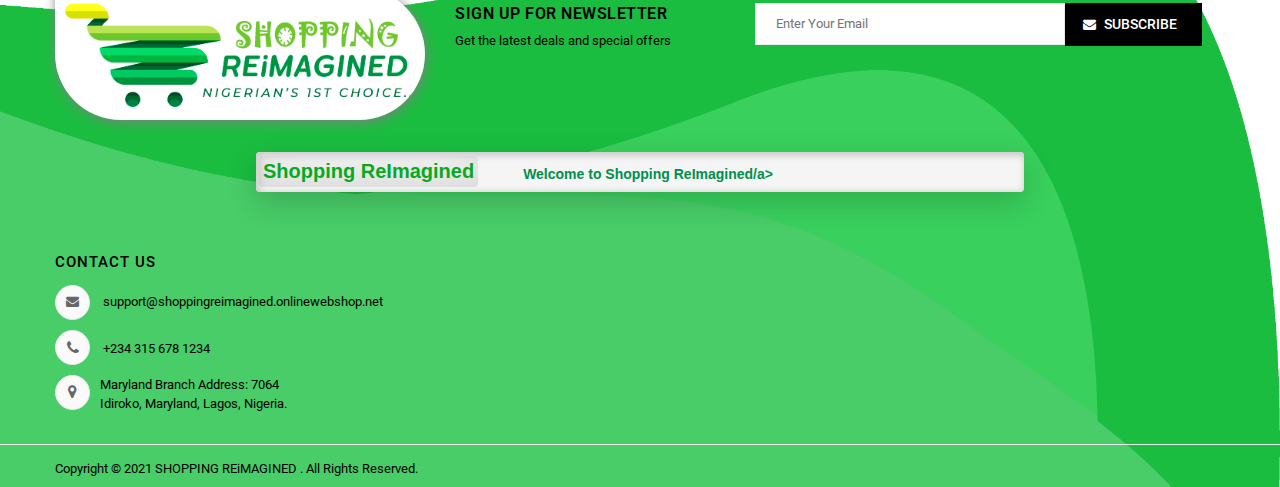
<file: about_us.html>
﻿<!DOCTYPE html>
<html lang="en">
<head>
<!-- Basic page needs -->
<meta charset="utf-8">
<!--[if IE]>
        <meta http-equiv="X-UA-Compatible" content="IE=edge">
        <![endif]-->
<meta http-equiv="x-ua-compatible" content="ie=edge">
<title>SHOPPING REiMAGINED - ABOUT US</title><meta name="description" content="Shopping ReImagined is a Global online store for high quality products.">
<meta name="keywords" content="Shopping ReImagined, Store, Shopping, Electronics, Computing, Grocery, Food, Clothing, Cameras, Utilities, Games, Buy, Order"/>

<!-- Mobile specific metas  -->
<meta name="viewport" content="width=device-width, initial-scale=1">

<!-- Google Fonts -->
<link href='https://fonts.googleapis.com/css?family=Roboto:400,400italic,500,500italic,700' rel='stylesheet' type='text/css'>

<!-- CSS Style -->

<!-- Bootstrap CSS -->
<link rel="stylesheet" type="text/css" href="css/bootstrap.min.css">

<!-- font-awesome & simple line icons CSS -->
<link rel="stylesheet" type="text/css" href="css/font-awesome.css" media="all">
<link rel="stylesheet" type="text/css" href="css/simple-line-icons.css" media="all">

<!-- owl.carousel CSS -->
<link rel="stylesheet" type="text/css" href="css/owl.carousel.css">
<link rel="stylesheet" type="text/css" href="css/owl.theme.css">
<link rel="stylesheet" type="text/css" href="css/owl.transitions.css">

<!-- animate CSS  -->
<link rel="stylesheet" type="text/css" href="css/animate.css" media="all">

<!-- flexslider CSS -->
<link rel="stylesheet" type="text/css" href="css/flexslider.css" >

<!-- jquery-ui.min CSS  -->
<link rel="stylesheet" type="text/css" href="css/jquery-ui.css">

<!-- Mean Menu CSS -->
<link rel="stylesheet" type="text/css" href="css/meanmenu.min.css">

<!-- nivo-slider css -->
<link rel="stylesheet" type="text/css" href="css/nivo-slider.css">

<!-- style CSS -->
<link rel="stylesheet" type="text/css" href="css/style.css" media="all">
</head>

<body class="about_us_page">
<!--[if lt IE 8]>
      <p class="browserupgrade">You are using an <strong>outdated</strong> browser. Please <a href="http://browsehappy.com/">upgrade your browser</a> to improve your experience.</p>
  <![endif]--> 


<div id="page"> 
<!-- Header -->
  <header>
    <div class="header-container">
      <div class="header-top">
        <div class="container">
          <div class="row">
            <div class="col-md-6 col-sm-5 col-xs-6"> 
              <!-- Default Welcome Message --> 
              <span class="phone hidden-xs hidden-sm"><i class="fa fa-phone fa-lg"></i> +123.456.789</span>
              <div class="welcome-msg hidden-xs">Welcome to Modern! </div>
              <div class="language-currency-wrapper">
                <div class="inner-cl">
                  <div class="block block-language form-language">
                    <div class="lg-cur"> <span> <img src="images/flag-default.jpg" alt="French"> <span class="lg-fr">French</span> <i class="fa fa-angle-down"></i> </span> </div>
                    <ul>
                      <li> <a class="selected" href="#"> <img src="images/flag-english.jpg" alt="flag"> <span>English</span> </a> </li>
                      <li> <a href="#"> <img src="images/flag-default.jpg" alt="flag"> <span>French</span> </a> </li>
                      <li> <a href="#"> <img src="images/flag-german.jpg" alt="flag"> <span>German</span> </a> </li>
                      <li> <a href="#"> <img src="images/flag-brazil.jpg" alt="flag"> <span>Brazil</span> </a> </li>
                      <li> <a href="#"> <img src="images/flag-chile.jpg" alt="flag"> <span>Chile</span> </a> </li>
                      <li> <a href="#"> <img src="images/flag-spain.jpg" alt="flag"> <span>Spain</span> </a> </li>
                    </ul>
                  </div>
                  <div class="block block-currency">
                    <div class="item-cur"> <span>USD </span> <i class="fa fa-angle-down"></i></div>
                    <ul>
                      <li> <a href="#"><span class="cur_icon">€</span> EUR</a> </li>
                      <li> <a href="#"><span class="cur_icon">¥</span> JPY</a> </li>
                      <li> <a class="selected" href="#"><span class="cur_icon">$</span> USD</a> </li>
                    </ul>
                  </div>
                </div>
              </div>
            </div>
            
            <!-- top links -->
            <div class="headerlinkmenu col-lg-6 col-md-6 col-sm-7 col-xs-6 text-right">
              <div class="links">
                <div class="jtv-user-info">
                  <div class="dropdown"> <a class="current-open" data-toggle="dropdown" aria-haspopup="true" aria-expanded="false" href="#"><span>My Account </span> <i class="fa fa-angle-down"></i></a>
                    <ul class="dropdown-menu" role="menu">
                      <li><a href="account_page.html">Account</a></li>
                      <li><a href="wishlist.html">Wishlist</a></li>
                      <li><a href="checkout.html">Checkout</a></li>
                      <li class="divider"></li>
                      <li><a href="account_page.html">Log In</a></li>
                      <li><a href="account_page.html">Sign Up</a></li>
                    </ul>
                  </div>
                </div>
                <div class="services hidden-xs"><a title="servicesg" href="#">Services</a></div>
                <div class="myaccount hidden-xs"><a title="My Account" href="#">My Support</a></div>
              </div>
            </div>
          </div>
        </div>
      </div>
      <div class="container">
        <div class="row">
          <div class="col-sm-3 col-md-3 col-xs-12"> 
            <!-- Header Logo -->
            <div class="logo"><a title="e-commerce" href="index.html"><img alt="e-commerce" src="images/logo.png"></a> </div>
            <!-- End Header Logo --> 
          </div>
          <div class="col-xs-12 col-sm-5 col-md-5 col-lg-6"> 
            <!-- Search -->
            
            <div class="top-search">
              <div id="search">
                <form>
                  <div class="input-group">
                    <select class="cate-dropdown hidden-xs hidden-sm" name="category_id">
                      <option>All Categories</option>
                      <option>women</option>
                      <option>&nbsp;&nbsp;&nbsp;Accessories </option>
                      <option>&nbsp;&nbsp;&nbsp;Dresses</option>
                      <option>&nbsp;&nbsp;&nbsp;Top</option>
                      <option>&nbsp;&nbsp;&nbsp;Handbags </option>
                      <option>&nbsp;&nbsp;&nbsp;Shoes </option>
                      <option>&nbsp;&nbsp;&nbsp;Clothing </option>
                      <option>Men</option>
                      <option>Electronics</option>
                      <option>&nbsp;&nbsp;&nbsp;Mobiles </option>
                      <option>&nbsp;&nbsp;&nbsp;Music &amp; Audio </option>
                    </select>
                    <input type="text" class="form-control" placeholder="Search" name="search">
                    <button class="btn-search" type="button"><i class="fa fa-search"></i></button>
                  </div>
                </form>
              </div>
            </div>
            
            <!-- End Search --> 
          </div>
          <div class="col-lg-3 col-sm-4 col-xs-12 top-cart">
            <div class="link-wishlist"> <a href="#"> <span class="wishlist-count">3</span> <i class="fa fa-heart fa-lg"></i> </a> </div>
            <div class="top-cart-contain">
              <div class="mini-cart">
                <div data-toggle="dropdown" data-hover="dropdown" class="basket dropdown-toggle"> <a href="#">
                  <div class="cart-icon"><i class="fa fa-shopping-cart"></i></div>
                  <div class="shoppingcart-inner"><span class="cart-title">Shopping Cart</span> <span class="cart-total">4 Item(s): $520.00</span></div>
                  </a></div>
                <div>
                  <div class="top-cart-content">
                    <div class="block-subtitle hidden-xs">Recently added item(s)</div>
                    <ul id="cart-sidebar" class="mini-products-list">
                      <li class="item odd"> <a href="#" title="Ipsums Dolors Untra" class="product-image"><img src="images/products/img07.jpg" alt="Lorem ipsum dolor" width="65"></a>
                        <div class="product-details"> <a href="#" title="Remove This Item" class="remove-cart"><i class="icon-close"></i></a>
                          <p class="product-name"><a href="#">Lorem ipsum dolor sit amet Consectetur</a> </p>
                          <strong>1</strong> x <span class="price">$20.00</span> </div>
                      </li>
                      <li class="item even"> <a href="#" title="Ipsums Dolors Untra" class="product-image"><img src="images/products/img08.jpg" alt="Lorem ipsum dolor" width="65"></a>
                        <div class="product-details"> <a href="#" title="Remove This Item" class="remove-cart"><i class="icon-close"></i></a>
                          <p class="product-name"><a href="#">Consectetur utes anet adipisicing elit</a> </p>
                          <strong>1</strong> x <span class="price">$230.00</span> </div>
                      </li>
                      <li class="item last odd"> <a href="#" title="Ipsums Dolors Untra" class="product-image"><img src="images/products/img10.jpg" alt="Lorem ipsum dolor" width="65"></a>
                        <div class="product-details"> <a href="#" title="Remove This Item" class="remove-cart"><i class="icon-close"></i></a>
                          <p class="product-name"><a href="#">Sed do eiusmod tempor incidist</a> </p>
                          <strong>2</strong> x <span class="price">$420.00</span> </div>
                      </li>
                    </ul>
                    <div class="top-subtotal">Subtotal: <span class="price">$520.00</span></div>
                    <div class="actions">
                      <button onclick="location.href='checkout.html'" class="btn-checkout" type="button"><i class="fa fa-check"></i><span>Checkout</span></button>
                      <button onclick="location.href='shopping_cart.html'"  class="view-cart" type="button"><i class="fa fa-shopping-cart"></i> <span>View Cart</span></button>
                    </div>
                  </div>
                </div>
              </div>
            </div>
          </div>
        </div>
      </div>
    </div>
  </header>
  <!-- end header -->  
 <!-- Start Menu Area -->
 <div class="menu-area">
  <div class="container">
    <div class="row">
      <div class="col-md-12 hidden-xs">
        <div class="main-menu">
          <nav>
            <ul>
              <li class="custom-menu"><a href="index.html">Home</a>
              </li>
              <li class="megamenu"><a href="products.html">Products</a>
                <div class="mega-menu"> <span> <a class="mega-title" href="#">Men </a> <a href="products.html">Casual shirt</a> <a href="products.html">Trousers</a> <a href="products.html">Suits & Blazers </a> <a href="products.html">Sportswear </a> </span> <span> <a class="mega-title" href="#">Women </a> <a href="products.html">Clothing</a> <a href="products.html">Platinum</a> <a href="products.html">Rings & Gold </a> <a href="products.html">Neckwear </a> </span> <span> <a class="mega-title" href="#">Kids </a> <a href="products.html">Diapering</a> <a href="products.html">Nursery</a> <a href="products.html">Sneakers </a> <a href="products.html">Feeding </a> </span> <span class="mega-menu-img hidden-sm"> <a href="products.html"><img src="images/menu-img1.jpg" alt="Bannar 1"></a> </span> <span> <a class="mega-title" href="#">Computing </a> <a href="products.html">Desktops & Laptops</a> <a href="products.html">Printers & Scanners</a> <a href="products.html">Data Storage </a> <a href="products.html">Servers</a> </span> <span> <a class="mega-title" href="#">Electornics </a> <a href="products.html">Television and Video </a> <a href="products.html">Sound Bars </a> <a href="products.html">Bluetooth Speakers</a> <a href="products.html">Cameras </a> </span> <span> <a class="mega-title" href="#">Grocery </a> <a href="products.html">Grains & Rice</a> <a href="products.html">Soft Drinks</a> <a href="products.html">Drinks </a> <a href="products.html">Household Cleaning </a> </span> </div>
              </li>
              <li class="megamenu"><a href="feedback.html">Feedback</a>
              </li>
              <li class="megamenu"><a href="faq.html">FAQs</a>
              </li>
              <li class="active custom-menu"><a href="about_us.html">About US</a>
                         </li>
              <li><a href="contact_us.html">Contact</a></li>
            </ul>
          </nav>            
        </div>
      </div>
    </div>
  </div>
</div>
<!-- End Menu Area --> 
  
  <!-- Start Mobile Menu -->
  <div class="mobile-menu hidden-sm hidden-md hidden-lg">
    <nav><span class="mobile-menu-title">Categories</span>
      <ul>
        <li class=""><a href="index.html">Home</a>
          <li><a href="../index.html">Home Version 1</a></li>
                  <li><a href="../Version2/index.html">Home Version 2</a></li>
                  <li><a href="../Version3/index.html">Home Version 3</a></li>
                  <li><a href="../Version4/index.html">Home Version 4</a></li>
                  <li><a href="index.html">Home Version 5</a></li>
                  <li><a href="../rtl-version/index.html">RTL Version</a></li>
                  <li><a href="../rtl-version1/index.html">Home Version 1 RTL</a></li>
          </ul>
        </li>
        <li><a href="shop_grid.html">Pages</a>
          <ul>
            <li><a href="shop_grid.html" class="">Shop Pages </a>
              <ul>
                <li> <a href="shop_grid.html"> Shop grid </a> </li>
                <li> <a href="shop_grid_right_sidebar.html"> Shop grid right sidebar</a> </li>
                <li> <a href="shop_list.html"> Shop list </a> </li>
                <li> <a href="shop_list_right_sidebar.html"> Shop list right sidebar</a> </li>
                <li> <a href="shop_grid_full_width.html"> Shop Full width </a> </li>
              </ul>
            </li>
            <li><a href="shop_grid.html">Ecommerce Pages </a>
              <ul>
                <li> <a href="wishlist.html"> Wishlists </a> </li>
                <li> <a href="checkout.html"> Checkout </a> </li>
                <li> <a href="compare.html"> Compare </a> </li>
                <li> <a href="shopping_cart.html"> Shopping cart </a> </li>
                <li> <a href="quick_view.html"> Quick View </a> </li>
              </ul>
            </li>
            <li> <a href="shop_grid.html">Static Pages </a>
              <ul>
                <li> <a href="account_page.html"> Create Account Page </a> </li>
                <li> <a href="about_us.html"> About Us </a> </li>
                <li> <a href="contact_us.html"> Contact us </a> </li>
                <li> <a href="404error.html"> Error 404 </a> </li>
                <li> <a href="faq.html"> FAQ </a> </li>
              </ul>
            </li>
            <li> <a href="shop_grid.html">Product Categories </a>
              <ul>
                <li> <a href="cat-3-col.html"> 3 Column Sidebar </a> </li>
                <li> <a href="cat-4-col.html"> 4 Column Sidebar</a> </li>
                <li> <a href="cat-4-col-full.html"> 4 Column Full width </a> </li>
                <li> <a href="col3-sidebar.html"> col3 Sidebar</a> </li>
              </ul>
            </li>
            <li> <a href="shop_grid.html">Single Product Pages </a>
              <ul>
                <li><a href="single_product.html"> single product </a> </li>
                <li> <a href="single_product_left_sidebar.html"> single product left sidebar</a> </li>
                <li> <a href="single_product_right_sidebar.html"> single product right sidebar</a> </li>
                <li> <a href="single_product_magnify_zoom.html"> single product magnify zoom</a> </li>
              </ul>
            </li>
            <li> <a href="shop_grid.html"> Blog Pages </a>
              <ul>
                <li><a href="blog_right_sidebar.html">Blog – Right sidebar </a></li>
                <li><a href="blog_left_sidebar.html">Blog – Left sidebar </a></li>
                <li><a href="blog_full_width.html">Blog_ - Full width</a></li>
                <li><a href="single_post.html">Single post </a></li>
              </ul>
            </li>
          </ul>
        </li>
        <li><a href="shop_grid.html">Women</a>
          <ul class="">
            <li><a href="">Clother</a>
              <ul>
                <li><a href="shop_grid.html">Cocktail</a></li>
                <li><a href="shop_grid.html">Day</a></li>
                <li><a href="shop_grid.html">Evening</a></li>
                <li><a href="shop_grid.html">Sports</a></li>
                <li><a href="shop_grid.html">Sexy Dress</a></li>
                <li><a href="shop_grid.html">Fsshion Skirt</a></li>
                <li><a href="shop_grid.html">Evening Dress</a></li>
                <li><a href="shop_grid.html">Children's Clothing</a></li>
              </ul>
            </li>
            <li><a href="shop_grid.html">Dress and skirt</a>
              <ul>
                <li><a href="shop_grid.html">Sports</a></li>
                <li><a href="shop_grid.html">Run</a></li>
                <li><a href="shop_grid.html">Sandals</a></li>
                <li><a href="shop_grid.html">Books</a></li>
                <li><a href="shop_grid.html">A-line Dress</a></li>
                <li><a href="shop_grid.html">Lacy Looks</a></li>
                <li><a href="shop_grid.html">Shirts-T-Shirts</a></li>
              </ul>
            </li>
            <li><a href="shop_grid.html">shoes</a>
              <ul>
                <li><a href="shop_grid.html">blazers</a></li>
                <li><a href="shop_grid.html">table</a></li>
                <li><a href="shop_grid.html">coats</a></li>
                <li><a href="shop_grid.html">Sports</a></li>
                <li><a href="shop_grid.html">kids</a></li>
                <li><a href="shop_grid.html">Sweater</a></li>
                <li><a href="shop_grid.html">Coat</a></li>
              </ul>
            </li>
          </ul>
        </li>
        <li class=""><a href="shop_grid.html">Men</a>
          <ul class="">
            <li><a href="shop_grid.html">Bages</a>
              <ul>
                <li><a href="shop_grid.html">Bootes Bages</a></li>
                <li><a href="shop_grid.html">Blazers</a></li>
                <li><a href="shop_grid.html">Mermaid</a></li>
              </ul>
            </li>
            <li><a href="shop_grid.html">Clothing</a>
              <ul>
                <li><a href="shop_grid.html">coats</a></li>
                <li><a href="shop_grid.html">T-shirt</a></li>
              </ul>
            </li>
            <li><a href="shop_grid.html">lingerie</a>
              <ul>
                <li><a href="shop_grid.html">brands</a></li>
                <li><a href="shop_grid.html">furniture</a></li>
              </ul>
            </li>
          </ul>
        </li>
        <li><a href="shop_grid.html">Handbags</a>
          <ul class="">
            <li><a href="shop_grid.html">Footwear Man</a>
              <ul>
                <li><a href="shop_grid.html">Gold Rigng</a></li>
                <li><a href="shop_grid.html">paltinum Rings</a></li>
                <li><a href="shop_grid.html">Silver Ring</a></li>
                <li><a href="shop_grid.html">Tungsten Ring</a></li>
              </ul>
            </li>
            <li><a href="shop_grid.html">Footwear Womens</a>
              <ul>
                <li><a href="shop_grid.html">Brand Gold</a></li>
                <li><a href="shop_grid.html">paltinum Rings</a></li>
                <li><a href="shop_grid.html">Silver Ring</a></li>
                <li><a href="shop_grid.html">Tungsten Ring</a></li>
              </ul>
            </li>
            <li><a href="shop_grid.html">Band</a>
              <ul>
                <li><a href="shop_grid.html">Platinum Necklaces</a></li>
                <li><a href="shop_grid.html">Gold Ring</a></li>
                <li><a href="shop_grid.html">silver ring</a></li>
                <li><a href="shop_grid.html">Diamond Bracelets</a></li>
              </ul>
            </li>
          </ul>
        </li>
        <li><a href="shop_grid.html">Shoes</a>
          <ul class="">
            <li><a href="shop_grid.html">Rings</a>
              <ul>
                <li><a href="shop_grid.html">Coats & jackets</a></li>
                <li><a href="shop_grid.html">blazers</a></li>
                <li><a href="shop_grid.html">raincoats</a></li>
              </ul>
            </li>
            <li><a href="shop_grid.html">Dresses</a>
              <ul>
                <li><a href="shop_grid.html">footwear</a></li>
                <li><a href="shop_grid.html">blazers</a></li>
                <li><a href="shop_grid.html">clog sandals</a></li>
                <li><a href="shop_grid.html">combat boots</a></li>
              </ul>
            </li>
            <li><a href="shop_grid.html">Accessories</a>
              <ul>
                <li><a href="shop_grid.html">bootees Bags</a></li>
                <li><a href="shop_grid.html">blazers</a></li>
                <li><a href="shop_grid.html">jackets</a></li>
                <li><a href="shop_grid.html">kids</a></li>
                <li><a href="shop_grid.html">shoes</a></li>
              </ul>
            </li>
            <li><a href="shop_grid.html">Top</a>
              <ul>
                <li><a href="shop_grid.html">briefs</a></li>
                <li><a href="shop_grid.html">camis</a></li>
                <li><a href="shop_grid.html">nigthwear</a></li>
                <li><a href="shop_grid.html">kids</a></li>
                <li><a href="shop_grid.html">shapewer</a></li>
              </ul>
            </li>
          </ul>
        </li>
      </ul>
    </nav>
  </div>
  <!-- End Mobile Menu --> 
  <!-- Breadcrumbs -->
  
  <div class="breadcrumbs">
    <div class="container">
      <div class="row">
        <div class="col-xs-12">
          <ul>
            <li class="home"> <a title="Go to Home Page" href="index.html">Home</a><span>&raquo;</span></li>
            <li><strong>About Us</strong></li>
          </ul>
        </div>
      </div>
    </div>
  </div>
  <!-- Breadcrumbs End --> 
  
  <!-- Main Container -->
  
  <div class="main container">
 <div class="row">
     <div class="about-page">
        <div class="col-xs-12 col-sm-6"> 
          
          <h1>Welcome to <span class="text_color">Shopping ReImagined</span></h1>
          <p>Why head to the mall, when you can shop at your own comfort? <br>
            <br>
            Our mission is to make shopping easy for you. Our range of services are designed to ensure optimum levels of convience and <a href="#">customer satisfaction with the retail process. </a> </p>
          <ul>
            <li><i class="fa fa-arrow-right"></i>&nbsp; <a href="#">Assisting customers for the best shopping experince</a></li>
            <li><i class="fa fa-arrow-right"></i>&nbsp; <a href="#">Get 100% genuine products from our vendors.</a></li>
            <li><i class="fa fa-arrow-right"></i>&nbsp; <a href="#">Search, order on all platforms.</a></li>
            <li><i class="fa fa-arrow-right"></i>&nbsp; <a href="#">Long-term relationship with our customers.</a></li>
          </ul>
        </div>
        <div class="col-xs-12 col-sm-6">
          <div class="single-img-add sidebar-add-slider">
            <div id="carousel-example-generic" class="carousel slide" data-ride="carousel"> 
              
              <!-- Wrapper for slides -->
              <div class="carousel-inner" role="listbox">
                <div class="item active"> <img src="images/about_us_slide1.jpg" alt="slide1"> </div>
                <div class="item"> <img src="images/about_us_slide2.jpg" alt="slide2"> </div>
                <div class="item"> <img src="images/about_us_slide3.jpg" alt="slide3"> </div>
              </div>
            </div>
          </div>
        </div>
      </div></div>

  </div>
  
  <div class="our-team"> 

    
   
      
    <div class="container""> 
    <div class="page-header">
        <h2>Our Team</h2>
      </div>
      <div class="row">
        <div class="col-xs-12 col-sm-2 col-md-2">
          <div class="wow bounceInUp" data-wow-delay="0.2s">
            <div class="team">
              <div class="inner">
                <div class="avatar"><img src="images/team-img01.jpg" alt="" class="img-responsive" /></div>
                <h5>Clark</h5>
                <p class="subtitle">Team Leader</p>
              </div>
            </div>
          </div>
        </div>
        <div class="col-xs-12 col-sm-2 col-md-2">
          <div class="wow bounceInUp" data-wow-delay="0.5s">
            <div class="team">
              <div class="inner">
                <div class="avatar"><img src="images/team-img02.jpg" alt="" class="img-responsive" /></div>
                <h5>Daniel</h5>
                <p class="subtitle">HTML Tech</p>
              </div>
            </div>
          </div>
        </div>
        <div class="col-xs-12 col-sm-2 col-md-2">
          <div class="wow bounceInUp" data-wow-delay="0.8s">
            <div class="team">
              <div class="inner">
                <div class="avatar"><img src="images/team-img03.jpg" alt="" class="img-responsive" /></div>
                <h5>Idris</h5>
                <p class="subtitle">Senior Web Developer</p>
              </div>
            </div>
          </div>
        </div>
        <div class="col-xs-12 col-sm-2 col-md-2">
          <div class="wow bounceInUp" data-wow-delay="1s">
            <div class="team">
              <div class="inner">
                <div class="avatar"><img src="images/team-img04.jpg" alt="" class="img-responsive" /></div>
                <h5>Tomi</h5>
                <p class="subtitle">CSS Creative Director</p>
              </div>
            </div>
          </div>
        </div>
        <div class="col-xs-12 col-sm-2 col-md-2">
          <div class="wow bounceInUp" data-wow-delay="0.2s">
            <div class="team">
              <div class="inner">
                <div class="avatar"><img src="images/team-img05.jpg" alt="" class="img-responsive" /></div>
                <h5>Israel</h5>
                <p class="subtitle">JavaScript Developer</p>
              </div>
            </div>
          </div>
        </div>
      </div>
    </div>
  </div>
  

   <!-- our clients Slider -->
  
  <div class="our-clients">
    <div class="slider-items-products">
      <div id="our-clients-slider" class="product-flexslider hidden-buttons">
        <div class="slider-items slider-width-col6"> 
          
          <!-- Item -->
          <div class="item"> <a href="#"><img src="images/brand1.png" alt="Image"></a> </div>
          <!-- End Item --> 
          
          <!-- Item -->
          <div class="item"> <a href="#"><img src="images/brand2.png" alt="Image"></a> </div>
          <!-- End Item --> 
          
          <!-- Item -->
          <div class="item"> <a href="#"><img src="images/brand3.png" alt="Image"></a> </div>
          <!-- End Item --> 
          
          <!-- Item -->
          <div class="item"> <a href="#"><img src="images/brand4.png" alt="Image"></a> </div>
          <!-- End Item --> 
          <!-- Item -->
          <div class="item"> <a href="#"><img src="images/brand5.png" alt="Image"></a> </div>
          <!-- End Item --> 
          <!-- Item -->
          <div class="item"> <a href="#"><img src="images/brand6.png" alt="Image"></a> </div>
          <!-- End Item --> 
          <!-- Item -->
          <div class="item"> <a href="#"><img src="images/brand7.png" alt="Image"></a> </div>
          <!-- End Item --> 
          
        </div>
      </div>
    </div>
  </div>
  <div class="bottom-service">
    <div class="row">
      <div class="col-xs-12 col-sm-12">
        <div class="bottom-service-box">
          <div class="box-outer">
            <div class="col-lg-3 col-md-3 col-sm-6 col-xs-6">
              <div class="service-box-center"> <span class="bottom-service-title">Buy 2 items</span>
                <div class="description">
                  <div class="heading">Get one for free!</div>
                </div>
              </div>
            </div>
            <div class="col-lg-3 col-md-3 col-sm-6 col-xs-6 column">
              <div class="service-box-center"> <span class="bottom-service-title">Daily Sales</span>
                <div class="description">
                  <div class="heading">Today up to 45% off!</div>
                </div>
              </div>
            </div>
            <div class="col-lg-3 col-md-3 col-sm-6 col-xs-6 column">
              <div class="service-box-center"> <span class="bottom-service-title">NEW ARRIVAL</span>
                <div class="description">
                  <div class="heading">Sale up to 75% off</div>
                </div>
              </div>
            </div>
            <div class="col-lg-3 col-md-3 col-sm-6 col-xs-6 column">
              <div class="service-box-center"> <span class="bottom-service-title">UpTO 45% off</span>
                <div class="description">
                  <div class="heading">Your first purchase</div>
                </div>
              </div>
            </div>
          </div>
        </div>
      </div>
    </div>
  </div>
  
  <!-- Footer -->
  
   
  <!-- Footer -->
  <script src="http://code.jquery.com/jquery-1.9.1.js"></script>
  <footer>
    <div class="footer-newsletter">
      <div class="container">
        <div class="row">
          <div class="col-md-4 col-sm-3">
            <div class="footer-logo"><a href="index.html"><img src="images/logo.png" alt="fotter logo"></a>
            </div>
          </div>
          <div class="col-md-3 col-sm-3">
            <h3 class="">Sign up for newsletter</h3>
            <span>Get the latest deals and special offers</span></div>
          <div class="col-md-5 col-sm-6">
            <form id="newsletter-validate-detail" method="post" action="#">
              <div class="newsletter-inner">
                <input class="newsletter-email" name='Email' placeholder='Enter Your Email'/>
                <button class="button subscribe" type="submit" title="Subscribe">Subscribe</button>
              </div>
            </form>
          </div>
        </div>
      </div>
      <div class="tickers green">
        <span>Shopping ReImagined</span>
        <ul>
          <li><a href="#">Welcome to Shopping ReImagined/a></li>
          <li><a id="date" href="#"></li>
          <li><a id="date1" href="#"></li>
          <li><a href="#"></a></li>
        </ul>
      </div>
    </div>
    <div class="container">
      <div class="row">
     
<div class="container">
	<div class="span12">
  		<div id="map-canvas"></div>
    </div>
</div>
        <div class="col-sm-6 col-md-4 col-xs-12 col-lg-3">
          <h3 class="links-title">Contact us</h3>
          <div class="footer-content">
            <div class="email"> <i class="fa fa-envelope"></i>
              <p><a href="mailto:support@shoppingreimagined.onlinewebshop.net">support@shoppingreimagined.onlinewebshop.net</a></p>
            </div>
            <div class="phone"> <i class="fa fa-phone"></i>                                               
              <p>+234 315 678 1234</p>
            </div>
            <div class="address"> <i class="fa fa-map-marker"></i>
              <p> Maryland Branch Address: 7064 Idiroko, Maryland, Lagos, Nigeria.</p>
            </div>
          </div>
          
        </div>
      </div>
    </div>
    <div class="footer-coppyright">
      <div class="container">
        <div class="row">
          <div class="col-sm-6 col-xs-12 coppyright"> Copyright © 2021 <a href="#"> SHOPPING REiMAGINED </a>. All Rights Reserved. </div>
          <div class="col-sm-6 col-xs-12">

          </div>
        </div>
      </div>
    </div>
  </footer>
  <a href="#" class="totop"> </a> 
  
   <!-- End Footer --> 
  
  <!--Newsletter Popup Start--> 
<div id="yModal" class="modal fade">
    <div class="modal-dialog newsletter-popup">
        <div class="modal-content"> <button type="button" class="close" data-dismiss="modal" aria-hidden="true">&times;</button>
        
            <div class="modal-body"> 
            <h4 class="modal-title">Don't Miss out</h4>
                 <form id="newsletter-form" method="post" action="#">
          <div class="content-subscribe">
            <div class="form-subscribe-header">
              <label>Enter your name to start Shopping, Events, and Exclusive Offers!</label>
            </div>
            <div class="input-box">
              <input type="text" ng-model="name" name="name" id="name" class="input-text newsletter-subscribe" title="Sign up for our newsletter" placeholder="Enter your First name" >
            </div>
            <div class="actions">
              <button class="button-subscribe" data-dismiss="modal" title="Subscribe" type="submit">Continue</button>
            </div>
          </div>
        </form>
        <div class="subscribe-bottom">
          <input name="notshowpopup" id="notshowpopup" type="checkbox">
          Don’t show this popup again </div>
            </div>
            
        </div>
    </div>
</div>
 <!--End of Newsletter Popup-->  
  </div>


<!-- JS --> 

<!-- JSON Cart Display for Section 1 start -->
<!-- <script src="js/app.js"></script> -->

<!-- jquery js --> 
<script type="text/javascript" src="js/jquery.min.js"></script> 

<!-- bootstrap js --> 
<script type="text/javascript" src="js/bootstrap.min.js"></script> 

<!-- Mean Menu js --> 
<script type="text/javascript" src="js/jquery.meanmenu.min.js"></script>

<!-- owl.carousel.min js --> 
<script type="text/javascript" src="js/owl.carousel.min.js"></script> 

<!-- bxslider js --> 
<script type="text/javascript" src="js/jquery.bxslider.js"></script> 

<!--jquery-ui.min js --> 
<script type="text/javascript" src="js/jquery-ui.js"></script> 

<!-- countdown js --> 
<script type="text/javascript" src="js/countdown.js"></script> 

<!-- wow JS --> 
<script type="text/javascript" src="js/wow.min.js"></script> 

<!-- main js --> 
<script type="text/javascript" src="js/main.js"></script> 

<!-- nivo slider js --> 
<script type="text/javascript" src="js/jquery.nivo.slider.js"></script> 

<!-- flexslider js --> 
<script type="text/javascript" src="js/jquery.flexslider.js"></script> 
<!-- Hot Deals Timer 1--> 
<script type="text/javascript">
      var dthen1 = new Date("01/07/21 11:59:00 PM");
      start = "01/01/21 03:02:11 AM";
      start_date = Date.parse(start);
      var dnow1 = new Date(start_date);
      if(CountStepper>0)
          ddiff= new Date((dnow1)-(dthen1));
      else
          ddiff = new Date((dthen1)-(dnow1));
      gsecs1 = Math.floor(ddiff.valueOf()/1000);
      
      var iid1 = "countbox_1";
      CountBack_slider(gsecs1,"countbox_1", 1);
  </script>
</body>
</html>
</file>
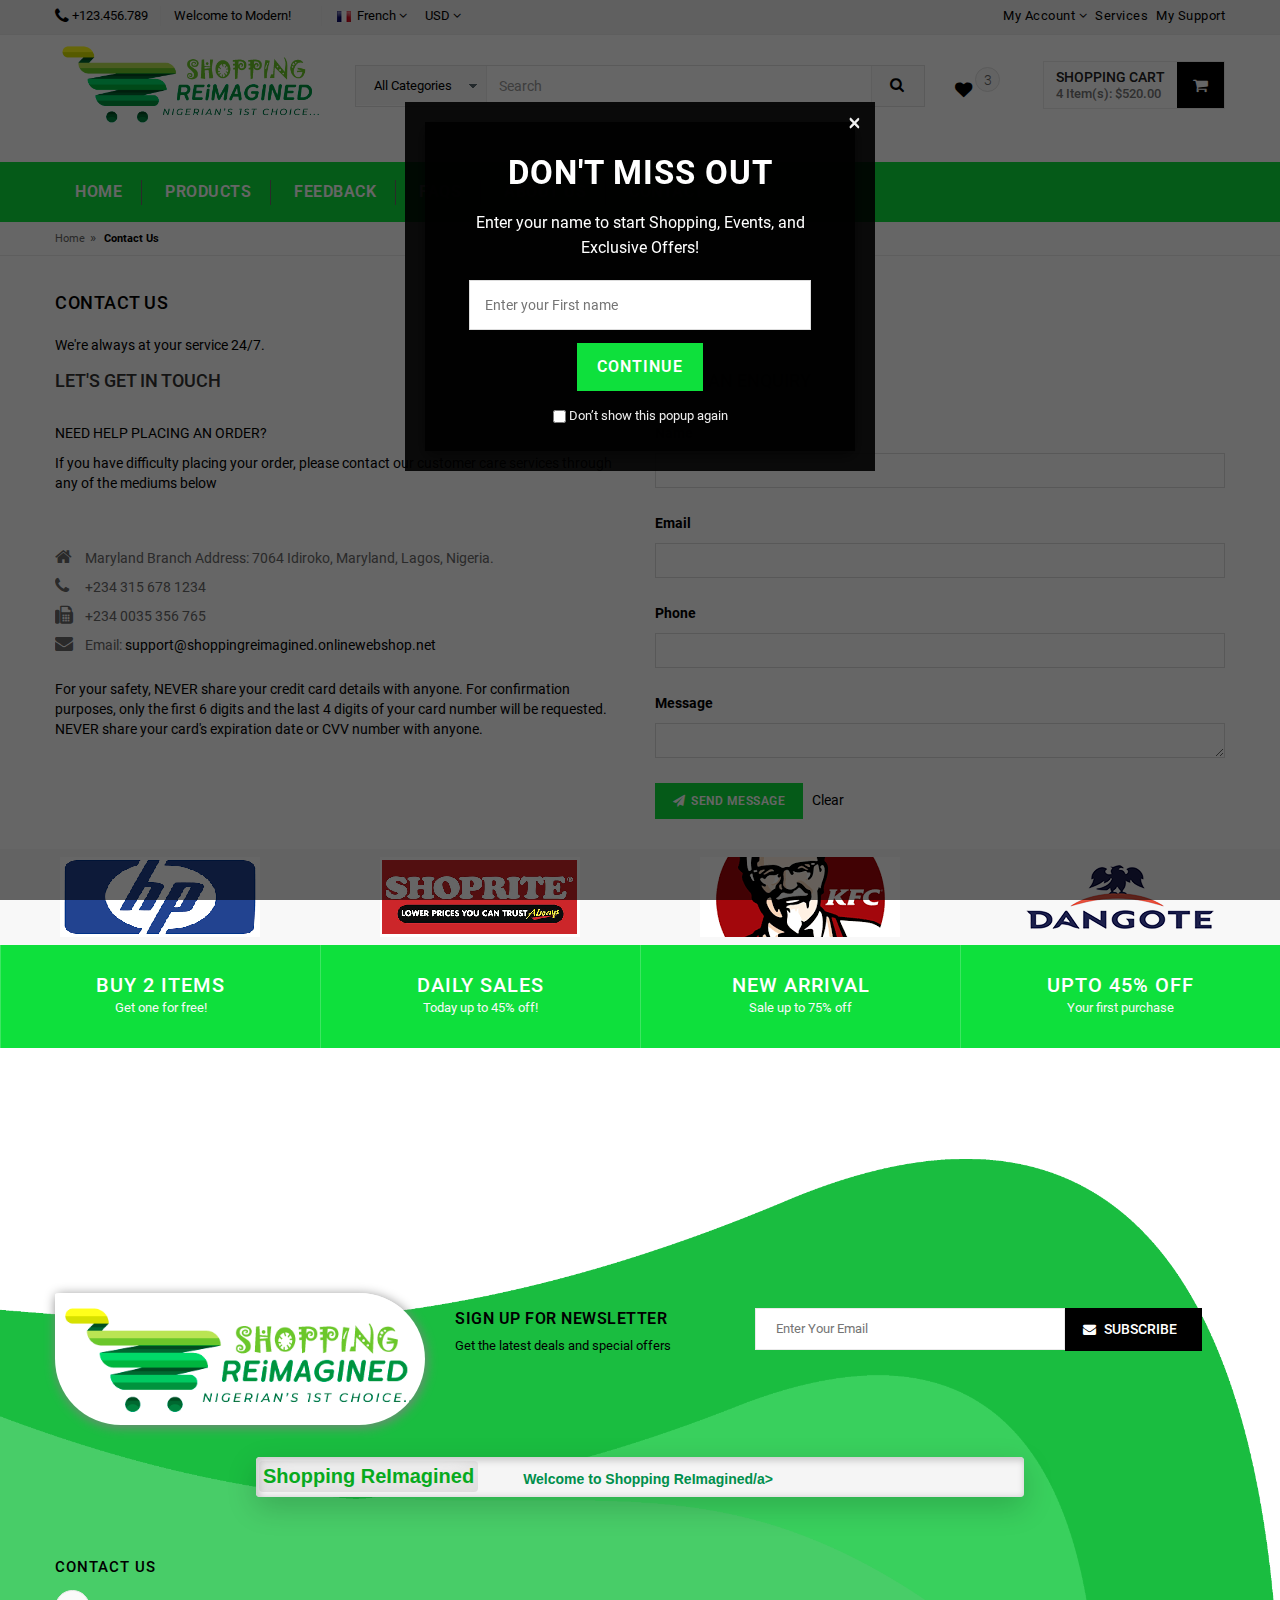
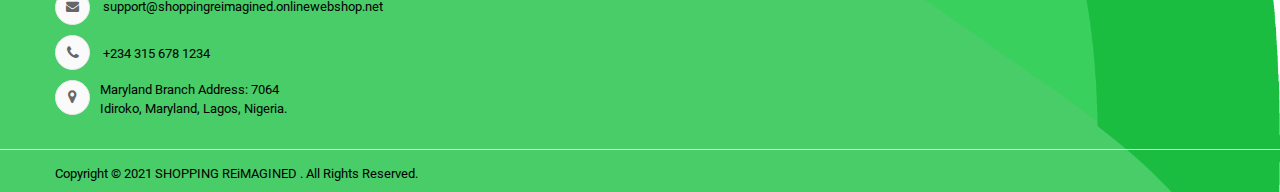
<file: contact_us.html>
﻿<!DOCTYPE html>
<html lang="en">
<head>
<!-- Basic page needs -->
<meta charset="utf-8">
<!--[if IE]>
        <meta http-equiv="X-UA-Compatible" content="IE=edge">
        <![endif]-->
<meta http-equiv="x-ua-compatible" content="ie=edge">
<title>SHOPPING REiMAGINED - CONTACT US</title><meta name="description" content="Shopping ReImagined is a Global online store for high quality products.">
<meta name="keywords" content="Shopping ReImagined, Store, Shopping, Electronics, Computing, Grocery, Food, Clothing, Cameras, Utilities, Games, Buy, Order"/>

<!-- Mobile specific metas  -->
<meta name="viewport" content="width=device-width, initial-scale=1">

<!-- Google Fonts -->
<link href='https://fonts.googleapis.com/css?family=Roboto:400,400italic,500,500italic,700' rel='stylesheet' type='text/css'>

<!-- CSS Style -->

<!-- Bootstrap CSS -->
<link rel="stylesheet" type="text/css" href="css/bootstrap.min.css">

<!-- font-awesome & simple line icons CSS -->
<link rel="stylesheet" type="text/css" href="css/font-awesome.css" media="all">
<link rel="stylesheet" type="text/css" href="css/simple-line-icons.css" media="all">

<!-- owl.carousel CSS -->
<link rel="stylesheet" type="text/css" href="css/owl.carousel.css">
<link rel="stylesheet" type="text/css" href="css/owl.theme.css">
<link rel="stylesheet" type="text/css" href="css/owl.transitions.css">

<!-- animate CSS  -->
<link rel="stylesheet" type="text/css" href="css/animate.css" media="all">

<!-- flexslider CSS -->
<link rel="stylesheet" type="text/css" href="css/flexslider.css" >

<!-- jquery-ui.min CSS  -->
<link rel="stylesheet" type="text/css" href="css/jquery-ui.css">

<!-- Mean Menu CSS -->
<link rel="stylesheet" type="text/css" href="css/meanmenu.min.css">

<!-- nivo-slider css -->
<link rel="stylesheet" type="text/css" href="css/nivo-slider.css">

<!-- style CSS -->
<link rel="stylesheet" type="text/css" href="css/style.css" media="all">
</head>

<body class="contact_us_page">
<!--[if lt IE 8]>
      <p class="browserupgrade">You are using an <strong>outdated</strong> browser. Please <a href="http://browsehappy.com/">upgrade your browser</a> to improve your experience.</p>
  <![endif]--> 


<div id="page"> 
<!-- Header -->
  <header>
    <div class="header-container">
      <div class="header-top">
        <div class="container">
          <div class="row">
            <div class="col-md-6 col-sm-5 col-xs-6"> 
              <!-- Default Welcome Message --> 
              <span class="phone hidden-xs hidden-sm"><i class="fa fa-phone fa-lg"></i> +123.456.789</span>
              <div class="welcome-msg hidden-xs">Welcome to Modern! </div>
              <div class="language-currency-wrapper">
                <div class="inner-cl">
                  <div class="block block-language form-language">
                    <div class="lg-cur"> <span> <img src="images/flag-default.jpg" alt="French"> <span class="lg-fr">French</span> <i class="fa fa-angle-down"></i> </span> </div>
                    <ul>
                      <li> <a class="selected" href="#"> <img src="images/flag-english.jpg" alt="flag"> <span>English</span> </a> </li>
                      <li> <a href="#"> <img src="images/flag-default.jpg" alt="flag"> <span>French</span> </a> </li>
                      <li> <a href="#"> <img src="images/flag-german.jpg" alt="flag"> <span>German</span> </a> </li>
                      <li> <a href="#"> <img src="images/flag-brazil.jpg" alt="flag"> <span>Brazil</span> </a> </li>
                      <li> <a href="#"> <img src="images/flag-chile.jpg" alt="flag"> <span>Chile</span> </a> </li>
                      <li> <a href="#"> <img src="images/flag-spain.jpg" alt="flag"> <span>Spain</span> </a> </li>
                    </ul>
                  </div>
                  <div class="block block-currency">
                    <div class="item-cur"> <span>USD </span> <i class="fa fa-angle-down"></i></div>
                    <ul>
                      <li> <a href="#"><span class="cur_icon">€</span> EUR</a> </li>
                      <li> <a href="#"><span class="cur_icon">¥</span> JPY</a> </li>
                      <li> <a class="selected" href="#"><span class="cur_icon">$</span> USD</a> </li>
                    </ul>
                  </div>
                </div>
              </div>
            </div>
            
            <!-- top links -->
            <div class="headerlinkmenu col-lg-6 col-md-6 col-sm-7 col-xs-6 text-right">
              <div class="links">
                <div class="jtv-user-info">
                  <div class="dropdown"> <a class="current-open" data-toggle="dropdown" aria-haspopup="true" aria-expanded="false" href="#"><span>My Account </span> <i class="fa fa-angle-down"></i></a>
                    <ul class="dropdown-menu" role="menu">
                      <li><a href="account_page.html">Account</a></li>
                      <li><a href="wishlist.html">Wishlist</a></li>
                      <li><a href="checkout.html">Checkout</a></li>
                      <li class="divider"></li>
                      <li><a href="account_page.html">Log In</a></li>
                      <li><a href="account_page.html">Sign Up</a></li>
                    </ul>
                  </div>
                </div>
                <div class="services hidden-xs"><a title="servicesg" href="#">Services</a></div>
                <div class="myaccount hidden-xs"><a title="My Account" href="#">My Support</a></div>
              </div>
            </div>
          </div>
        </div>
      </div>
      <div class="container">
        <div class="row">
          <div class="col-sm-3 col-md-3 col-xs-12"> 
            <!-- Header Logo -->
            <div class="logo"><a title="e-commerce" href="index.html"><img alt="e-commerce" src="images/logo.png"></a> </div>
            <!-- End Header Logo --> 
          </div>
          <div class="col-xs-12 col-sm-5 col-md-5 col-lg-6"> 
            <!-- Search -->
            
            <div class="top-search">
              <div id="search">
                <form>
                  <div class="input-group">
                    <select class="cate-dropdown hidden-xs hidden-sm" name="category_id">
                      <option>All Categories</option>
                      <option>women</option>
                      <option>&nbsp;&nbsp;&nbsp;Accessories </option>
                      <option>&nbsp;&nbsp;&nbsp;Dresses</option>
                      <option>&nbsp;&nbsp;&nbsp;Top</option>
                      <option>&nbsp;&nbsp;&nbsp;Handbags </option>
                      <option>&nbsp;&nbsp;&nbsp;Shoes </option>
                      <option>&nbsp;&nbsp;&nbsp;Clothing </option>
                      <option>Men</option>
                      <option>Electronics</option>
                      <option>&nbsp;&nbsp;&nbsp;Mobiles </option>
                      <option>&nbsp;&nbsp;&nbsp;Music &amp; Audio </option>
                    </select>
                    <input type="text" class="form-control" placeholder="Search" name="search">
                    <button class="btn-search" type="button"><i class="fa fa-search"></i></button>
                  </div>
                </form>
              </div>
            </div>
            
            <!-- End Search --> 
          </div>
          <div class="col-lg-3 col-sm-4 col-xs-12 top-cart">
            <div class="link-wishlist"> <a href="#"> <span class="wishlist-count">3</span> <i class="fa fa-heart fa-lg"></i> </a> </div>
            <div class="top-cart-contain">
              <div class="mini-cart">
                <div data-toggle="dropdown" data-hover="dropdown" class="basket dropdown-toggle"> <a href="#">
                  <div class="cart-icon"><i class="fa fa-shopping-cart"></i></div>
                  <div class="shoppingcart-inner"><span class="cart-title">Shopping Cart</span> <span class="cart-total">4 Item(s): $520.00</span></div>
                  </a></div>
                <div>
                  <div class="top-cart-content">
                    <div class="block-subtitle hidden-xs">Recently added item(s)</div>
                    <ul id="cart-sidebar" class="mini-products-list">
                      <li class="item odd"> <a href="#" title="Ipsums Dolors Untra" class="product-image"><img src="images/products/img07.jpg" alt="Lorem ipsum dolor" width="65"></a>
                        <div class="product-details"> <a href="#" title="Remove This Item" class="remove-cart"><i class="icon-close"></i></a>
                          <p class="product-name"><a href="#">Lorem ipsum dolor sit amet Consectetur</a> </p>
                          <strong>1</strong> x <span class="price">$20.00</span> </div>
                      </li>
                      <li class="item even"> <a href="#" title="Ipsums Dolors Untra" class="product-image"><img src="images/products/img08.jpg" alt="Lorem ipsum dolor" width="65"></a>
                        <div class="product-details"> <a href="#" title="Remove This Item" class="remove-cart"><i class="icon-close"></i></a>
                          <p class="product-name"><a href="#">Consectetur utes anet adipisicing elit</a> </p>
                          <strong>1</strong> x <span class="price">$230.00</span> </div>
                      </li>
                      <li class="item last odd"> <a href="#" title="Ipsums Dolors Untra" class="product-image"><img src="images/products/img10.jpg" alt="Lorem ipsum dolor" width="65"></a>
                        <div class="product-details"> <a href="#" title="Remove This Item" class="remove-cart"><i class="icon-close"></i></a>
                          <p class="product-name"><a href="#">Sed do eiusmod tempor incidist</a> </p>
                          <strong>2</strong> x <span class="price">$420.00</span> </div>
                      </li>
                    </ul>
                    <div class="top-subtotal">Subtotal: <span class="price">$520.00</span></div>
                    <div class="actions">
                      <button onclick="location.href='checkout.html'" class="btn-checkout" type="button"><i class="fa fa-check"></i><span>Checkout</span></button>
                      <button onclick="location.href='shopping_cart.html'"  class="view-cart" type="button"><i class="fa fa-shopping-cart"></i> <span>View Cart</span></button>
                    </div>
                  </div>
                </div>
              </div>
            </div>
          </div>
        </div>
      </div>
    </div>
  </header>
  <!-- end header -->   
  <!-- Start Menu Area -->
  <div class="menu-area">
    <div class="container">
      <div class="row">
        <div class="col-md-12 hidden-xs">
          <div class="main-menu">
            <nav>
              <ul>
                <li class="custom-menu"><a href="index.html">Home</a>
                </li>
                <li class="megamenu"><a href="products.html">Products</a>
                  <div class="mega-menu"> <span> <a class="mega-title" href="#">Men </a> <a href="products.html">Casual shirt</a> <a href="products.html">Trousers</a> <a href="products.html">Suits & Blazers </a> <a href="products.html">Sportswear </a> </span> <span> <a class="mega-title" href="#">Women </a> <a href="products.html">Clothing</a> <a href="products.html">Platinum</a> <a href="products.html">Rings & Gold </a> <a href="products.html">Neckwear </a> </span> <span> <a class="mega-title" href="#">Kids </a> <a href="products.html">Diapering</a> <a href="products.html">Nursery</a> <a href="products.html">Sneakers </a> <a href="products.html">Feeding </a> </span> <span class="mega-menu-img hidden-sm"> <a href="products.html"><img src="images/menu-img1.jpg" alt="Bannar 1"></a> </span> <span> <a class="mega-title" href="#">Computing </a> <a href="products.html">Desktops & Laptops</a> <a href="products.html">Printers & Scanners</a> <a href="products.html">Data Storage </a> <a href="products.html">Servers</a> </span> <span> <a class="mega-title" href="#">Electornics </a> <a href="products.html">Television and Video </a> <a href="products.html">Sound Bars </a> <a href="products.html">Bluetooth Speakers</a> <a href="products.html">Cameras </a> </span> <span> <a class="mega-title" href="#">Grocery </a> <a href="products.html">Grains & Rice</a> <a href="products.html">Soft Drinks</a> <a href="products.html">Drinks </a> <a href="products.html">Household Cleaning </a> </span> </div>
                </li>
                <li class="megamenu"><a href="feedback.html">Feedback</a>
                </li>
                <li class="megamenu"><a href="faq.html">FAQs</a>
                </li>
                <li class="custom-menu"><a href="about_us.html">About US</a>
                </li>
                <li class="active"><a href="contact_us.html">Contact</a></li>
              </ul>
            </nav>  
          </div>
        </div>
      </div>
    </div>
  </div>
  <!-- End Menu Area --> 
  
  <!-- Start Mobile Menu -->
  <div class="mobile-menu hidden-sm hidden-md hidden-lg">
    <nav><span class="mobile-menu-title">Categories</span>
      <ul>
        <li class=""><a href="index.html">Home</a>
          <li><a href="../index.html">Home Version 1</a></li>
                  <li><a href="../Version2/index.html">Home Version 2</a></li>
                  <li><a href="../Version3/index.html">Home Version 3</a></li>
                  <li><a href="../Version4/index.html">Home Version 4</a></li>
                  <li><a href="index.html">Home Version 5</a></li>
                  <li><a href="../rtl-version/index.html">RTL Version</a></li>
                  <li><a href="../rtl-version1/index.html">Home Version 1 RTL</a></li>
          </ul>
        </li>
        <li><a href="shop_grid.html">Pages</a>
          <ul>
            <li><a href="shop_grid.html" class="">Shop Pages </a>
              <ul>
                <li> <a href="shop_grid.html"> Shop grid </a> </li>
                <li> <a href="shop_grid_right_sidebar.html"> Shop grid right sidebar</a> </li>
                <li> <a href="shop_list.html"> Shop list </a> </li>
                <li> <a href="shop_list_right_sidebar.html"> Shop list right sidebar</a> </li>
                <li> <a href="shop_grid_full_width.html"> Shop Full width </a> </li>
              </ul>
            </li>
            <li><a href="shop_grid.html">Ecommerce Pages </a>
              <ul>
                <li> <a href="wishlist.html"> Wishlists </a> </li>
                <li> <a href="checkout.html"> Checkout </a> </li>
                <li> <a href="compare.html"> Compare </a> </li>
                <li> <a href="shopping_cart.html"> Shopping cart </a> </li>
                <li> <a href="quick_view.html"> Quick View </a> </li>
              </ul>
            </li>
            <li> <a href="shop_grid.html">Static Pages </a>
              <ul>
                <li> <a href="account_page.html"> Create Account Page </a> </li>
                <li> <a href="about_us.html"> About Us </a> </li>
                <li> <a href="contact_us.html"> Contact us </a> </li>
                <li> <a href="404error.html"> Error 404 </a> </li>
                <li> <a href="faq.html"> FAQ </a> </li>
              </ul>
            </li>
            <li> <a href="shop_grid.html">Product Categories </a>
              <ul>
                <li> <a href="cat-3-col.html"> 3 Column Sidebar </a> </li>
                <li> <a href="cat-4-col.html"> 4 Column Sidebar</a> </li>
                <li> <a href="cat-4-col-full.html"> 4 Column Full width </a> </li>
                <li> <a href="col3-sidebar.html"> col3 Sidebar</a> </li>
              </ul>
            </li>
            <li> <a href="shop_grid.html">Single Product Pages </a>
              <ul>
                <li><a href="single_product.html"> single product </a> </li>
                <li> <a href="single_product_left_sidebar.html"> single product left sidebar</a> </li>
                <li> <a href="single_product_right_sidebar.html"> single product right sidebar</a> </li>
                <li> <a href="single_product_magnify_zoom.html"> single product magnify zoom</a> </li>
              </ul>
            </li>
            <li> <a href="shop_grid.html"> Blog Pages </a>
              <ul>
                <li><a href="blog_right_sidebar.html">Blog – Right sidebar </a></li>
                <li><a href="blog_left_sidebar.html">Blog – Left sidebar </a></li>
                <li><a href="blog_full_width.html">Blog_ - Full width</a></li>
                <li><a href="single_post.html">Single post </a></li>
              </ul>
            </li>
          </ul>
        </li>
        <li><a href="shop_grid.html">Women</a>
          <ul class="">
            <li><a href="">Clother</a>
              <ul>
                <li><a href="shop_grid.html">Cocktail</a></li>
                <li><a href="shop_grid.html">Day</a></li>
                <li><a href="shop_grid.html">Evening</a></li>
                <li><a href="shop_grid.html">Sports</a></li>
                <li><a href="shop_grid.html">Sexy Dress</a></li>
                <li><a href="shop_grid.html">Fsshion Skirt</a></li>
                <li><a href="shop_grid.html">Evening Dress</a></li>
                <li><a href="shop_grid.html">Children's Clothing</a></li>
              </ul>
            </li>
            <li><a href="shop_grid.html">Dress and skirt</a>
              <ul>
                <li><a href="shop_grid.html">Sports</a></li>
                <li><a href="shop_grid.html">Run</a></li>
                <li><a href="shop_grid.html">Sandals</a></li>
                <li><a href="shop_grid.html">Books</a></li>
                <li><a href="shop_grid.html">A-line Dress</a></li>
                <li><a href="shop_grid.html">Lacy Looks</a></li>
                <li><a href="shop_grid.html">Shirts-T-Shirts</a></li>
              </ul>
            </li>
            <li><a href="shop_grid.html">shoes</a>
              <ul>
                <li><a href="shop_grid.html">blazers</a></li>
                <li><a href="shop_grid.html">table</a></li>
                <li><a href="shop_grid.html">coats</a></li>
                <li><a href="shop_grid.html">Sports</a></li>
                <li><a href="shop_grid.html">kids</a></li>
                <li><a href="shop_grid.html">Sweater</a></li>
                <li><a href="shop_grid.html">Coat</a></li>
              </ul>
            </li>
          </ul>
        </li>
        <li class=""><a href="shop_grid.html">Men</a>
          <ul class="">
            <li><a href="shop_grid.html">Bages</a>
              <ul>
                <li><a href="shop_grid.html">Bootes Bages</a></li>
                <li><a href="shop_grid.html">Blazers</a></li>
                <li><a href="shop_grid.html">Mermaid</a></li>
              </ul>
            </li>
            <li><a href="shop_grid.html">Clothing</a>
              <ul>
                <li><a href="shop_grid.html">coats</a></li>
                <li><a href="shop_grid.html">T-shirt</a></li>
              </ul>
            </li>
            <li><a href="shop_grid.html">lingerie</a>
              <ul>
                <li><a href="shop_grid.html">brands</a></li>
                <li><a href="shop_grid.html">furniture</a></li>
              </ul>
            </li>
          </ul>
        </li>
        <li><a href="shop_grid.html">Handbags</a>
          <ul class="">
            <li><a href="shop_grid.html">Footwear Man</a>
              <ul>
                <li><a href="shop_grid.html">Gold Rigng</a></li>
                <li><a href="shop_grid.html">paltinum Rings</a></li>
                <li><a href="shop_grid.html">Silver Ring</a></li>
                <li><a href="shop_grid.html">Tungsten Ring</a></li>
              </ul>
            </li>
            <li><a href="shop_grid.html">Footwear Womens</a>
              <ul>
                <li><a href="shop_grid.html">Brand Gold</a></li>
                <li><a href="shop_grid.html">paltinum Rings</a></li>
                <li><a href="shop_grid.html">Silver Ring</a></li>
                <li><a href="shop_grid.html">Tungsten Ring</a></li>
              </ul>
            </li>
            <li><a href="shop_grid.html">Band</a>
              <ul>
                <li><a href="shop_grid.html">Platinum Necklaces</a></li>
                <li><a href="shop_grid.html">Gold Ring</a></li>
                <li><a href="shop_grid.html">silver ring</a></li>
                <li><a href="shop_grid.html">Diamond Bracelets</a></li>
              </ul>
            </li>
          </ul>
        </li>
        <li><a href="shop_grid.html">Shoes</a>
          <ul class="">
            <li><a href="shop_grid.html">Rings</a>
              <ul>
                <li><a href="shop_grid.html">Coats & jackets</a></li>
                <li><a href="shop_grid.html">blazers</a></li>
                <li><a href="shop_grid.html">raincoats</a></li>
              </ul>
            </li>
            <li><a href="shop_grid.html">Dresses</a>
              <ul>
                <li><a href="shop_grid.html">footwear</a></li>
                <li><a href="shop_grid.html">blazers</a></li>
                <li><a href="shop_grid.html">clog sandals</a></li>
                <li><a href="shop_grid.html">combat boots</a></li>
              </ul>
            </li>
            <li><a href="shop_grid.html">Accessories</a>
              <ul>
                <li><a href="shop_grid.html">bootees Bags</a></li>
                <li><a href="shop_grid.html">blazers</a></li>
                <li><a href="shop_grid.html">jackets</a></li>
                <li><a href="shop_grid.html">kids</a></li>
                <li><a href="shop_grid.html">shoes</a></li>
              </ul>
            </li>
            <li><a href="shop_grid.html">Top</a>
              <ul>
                <li><a href="shop_grid.html">briefs</a></li>
                <li><a href="shop_grid.html">camis</a></li>
                <li><a href="shop_grid.html">nigthwear</a></li>
                <li><a href="shop_grid.html">kids</a></li>
                <li><a href="shop_grid.html">shapewer</a></li>
              </ul>
            </li>
          </ul>
        </li>
      </ul>
    </nav>
  </div>
  <!-- End Mobile Menu --> 
     <!-- Breadcrumbs -->
  
  <div class="breadcrumbs">
    <div class="container">
      <div class="row">
        <div class="col-xs-12">
          <ul>
            <li class="home"> <a title="Go to Home Page" href="index.html">Home</a><span>&raquo;</span></li>
           
            <li><strong>Contact Us</strong></li>
          </ul>
        </div>
      </div>
    </div>
  </div>
  <!-- Breadcrumbs End --> 

  <!-- Main Container -->
  <section class="main-container col1-layout">
    <div class="main container">
      <div class="row">
        <section class="col-main col-sm-12">
          
          <div id="contact" class="page-content page-contact">
          <div class="page-title">
            <h2>Contact Us</h2>
          </div>
            <div id="message-box-conact">We're always at your service 24/7.
            </div>
            <div class="row">
              <div class="col-xs-12 col-sm-6" id="contact_form_map">
                <h3 class="page-subheading">Let's get in touch</h3>
                <p>NEED HELP PLACING AN ORDER?</p>
                <p>
                  If you have difficulty placing your order, please contact our customer care services through any of the mediums below</p>
                <br/>
                <br/>
                <ul class="store_info">
                  <li><i class="fa fa-home"></i>Maryland Branch Address: 7064 Idiroko, Maryland, Lagos, Nigeria.</li>
                  <li><i class="fa fa-phone"></i><span>+234 315 678 1234</span></li>
                  <li><i class="fa fa-fax"></i><span>+234 0035 356 765</span></li>
                  <li><i class="fa fa-envelope"></i>Email: <span><a href="mailto:support@shoppingreimagined.onlinewebshop.net">support@shoppingreimagined.onlinewebshop.net</a></span></li>
                </ul>
                <br>
                <p>
                  For your safety, NEVER share your credit card details with anyone. For confirmation purposes, only the first 6 digits and the last 4 digits of your card number will be requested. NEVER share your card's expiration date or CVV number with anyone.
                </p>
              </div>
              <div class="col-sm-6">
                <h3 class="page-subheading">Make an enquiry</h3>
                <div class="contact-form-box">
                  <div class="form-selector">
                    <label>Name</label>
                    <input type="text" class="form-control input-sm" id="name" />
                  </div>
                  <div class="form-selector">
                    <label>Email</label>
                    <input type="text" class="form-control input-sm" id="email" />
                  </div>
                  <div class="form-selector">
                    <label>Phone</label>
                    <input type="text" class="form-control input-sm" id="phone" />
                  </div>
                  <div class="form-selector">
                    <label>Message</label>
                    <textarea class="form-control input-sm" rows="10" id="message"></textarea>
                  </div>
                  <div class="form-selector">
                    <button class="button"><i class="fa fa-send"></i>&nbsp; <span>Send Message</span></button>
                    &nbsp; <a href="#" class="button">Clear</a> </div>
                </div>
              </div>
            </div>
          </div>
        </section>
      </div>
    </div>
  </section>
  <!-- Main Container End -->
   <!-- our clients Slider -->
  
  <div class="our-clients">
    <div class="slider-items-products">
      <div id="our-clients-slider" class="product-flexslider hidden-buttons">
        <div class="slider-items slider-width-col6"> 
          
          <!-- Item -->
          <div class="item"> <a href="#"><img src="images/brand1.png" alt="Image"></a> </div>
          <!-- End Item --> 
          
          <!-- Item -->
          <div class="item"> <a href="#"><img src="images/brand2.png" alt="Image"></a> </div>
          <!-- End Item --> 
          
          <!-- Item -->
          <div class="item"> <a href="#"><img src="images/brand3.png" alt="Image"></a> </div>
          <!-- End Item --> 
          
          <!-- Item -->
          <div class="item"> <a href="#"><img src="images/brand4.png" alt="Image"></a> </div>
          <!-- End Item --> 
          <!-- Item -->
          <div class="item"> <a href="#"><img src="images/brand5.png" alt="Image"></a> </div>
          <!-- End Item --> 
          <!-- Item -->
          <div class="item"> <a href="#"><img src="images/brand6.png" alt="Image"></a> </div>
          <!-- End Item --> 
          <!-- Item -->
          <div class="item"> <a href="#"><img src="images/brand7.png" alt="Image"></a> </div>
          <!-- End Item --> 
          
        </div>
      </div>
    </div>
  </div>
  <div class="bottom-service">
    <div class="row">
      <div class="col-xs-12 col-sm-12">
        <div class="bottom-service-box">
          <div class="box-outer">
            <div class="col-lg-3 col-md-3 col-sm-6 col-xs-6">
              <div class="service-box-center"> <span class="bottom-service-title">Buy 2 items</span>
                <div class="description">
                  <div class="heading">Get one for free!</div>
                </div>
              </div>
            </div>
            <div class="col-lg-3 col-md-3 col-sm-6 col-xs-6 column">
              <div class="service-box-center"> <span class="bottom-service-title">Daily Sales</span>
                <div class="description">
                  <div class="heading">Today up to 45% off!</div>
                </div>
              </div>
            </div>
            <div class="col-lg-3 col-md-3 col-sm-6 col-xs-6 column">
              <div class="service-box-center"> <span class="bottom-service-title">NEW ARRIVAL</span>
                <div class="description">
                  <div class="heading">Sale up to 75% off</div>
                </div>
              </div>
            </div>
            <div class="col-lg-3 col-md-3 col-sm-6 col-xs-6 column">
              <div class="service-box-center"> <span class="bottom-service-title">UpTO 45% off</span>
                <div class="description">
                  <div class="heading">Your first purchase</div>
                </div>
              </div>
            </div>
          </div>
        </div>
      </div>
    </div>
  </div>
  
  <!-- Footer -->
  
  <footer>
    <div class="footer-newsletter">
      <div class="container">
        <div class="row">
          <div class="col-md-4 col-sm-3">
            <div class="footer-logo"><a href="index.html"><img src="images/logo.png" alt="fotter logo"></a>
            </div>
          </div>
          <div class="col-md-3 col-sm-3">
            <h3 class="">Sign up for newsletter</h3>
            <span>Get the latest deals and special offers</span></div>
          <div class="col-md-5 col-sm-6">
            <form id="newsletter-validate-detail" method="post" action="#">
              <div class="newsletter-inner">
                <input class="newsletter-email" name='Email' placeholder='Enter Your Email'/>
                <button class="button subscribe" type="submit" title="Subscribe">Subscribe</button>
              </div>
            </form>
          </div>
        </div>
      </div>
      <div class="tickers green">
        <span>Shopping ReImagined</span>
        <ul>
          <li><a href="#">Welcome to Shopping ReImagined/a></li>
          <li><a id="date" href="#"></li>
          <li><a id="date1" href="#"></li>
          <li><a href="#"></a></li>
        </ul>
      </div>
    </div>
    <div class="container">
      <div class="row">
     
<div class="container">
	<div class="span12">
  		<div id="map-canvas"></div>
    </div>
</div>
        <div class="col-sm-6 col-md-4 col-xs-12 col-lg-3">
          <h3 class="links-title">Contact us</h3>
          <div class="footer-content">
            <div class="email"> <i class="fa fa-envelope"></i>
              <p><a href="mailto:support@shoppingreimagined.onlinewebshop.net">support@shoppingreimagined.onlinewebshop.net</a></p>
            </div>
            <div class="phone"> <i class="fa fa-phone"></i>                                               
              <p>+234 315 678 1234</p>
            </div>
            <div class="address"> <i class="fa fa-map-marker"></i>
              <p> Maryland Branch Address: 7064 Idiroko, Maryland, Lagos, Nigeria.</p>
            </div>
          </div>
          
        </div>
      </div>
    </div>
    <div class="footer-coppyright">
      <div class="container">
        <div class="row">
          <div class="col-sm-6 col-xs-12 coppyright"> Copyright © 2021 <a href="#"> SHOPPING REiMAGINED </a>. All Rights Reserved. </div>
          <div class="col-sm-6 col-xs-12">

          </div>
        </div>
      </div>
    </div>
  </footer>
  <a href="#" class="totop"> </a> 
  
   <!-- End Footer --> 
  
  <!--Newsletter Popup Start--> 
<div id="myModal" class="modal fade">
    <div class="modal-dialog newsletter-popup">
        <div class="modal-content"> <button type="button" class="close" data-dismiss="modal" aria-hidden="true">&times;</button>
        
            <div class="modal-body"> 
            <h4 class="modal-title">Don't Miss out</h4>
                 <form id="newsletter-form" method="post" action="#">
          <div class="content-subscribe">
            <div class="form-subscribe-header">
              <label>Enter your name to start Shopping, Events, and Exclusive Offers!</label>
            </div>
            <div class="input-box">
              <input type="text" ng-model="name" name="name" id="name" class="input-text newsletter-subscribe" title="Sign up for our newsletter" placeholder="Enter your First name" >
            </div>
            <div class="actions">
              <button class="button-subscribe" data-dismiss="modal" title="Subscribe" type="submit">Continue</button>
            </div>
          </div>
        </form>
        <div class="subscribe-bottom">
          <input name="notshowpopup" id="notshowpopup" type="checkbox">
          Don’t show this popup again </div>
            </div>
            
        </div>
    </div>
</div>
 <!--End of Newsletter Popup-->  
  </div>


<!-- JS --> 

<!-- JSON Cart Display for Section 1 start -->
<!-- <script src="js/app.js"></script> -->

<!-- jquery js --> 
<script type="text/javascript" src="js/jquery.min.js"></script> 

<!-- bootstrap js --> 
<script type="text/javascript" src="js/bootstrap.min.js"></script> 

<!-- Mean Menu js --> 
<script type="text/javascript" src="js/jquery.meanmenu.min.js"></script>

<!-- owl.carousel.min js --> 
<script type="text/javascript" src="js/owl.carousel.min.js"></script> 

<!-- bxslider js --> 
<script type="text/javascript" src="js/jquery.bxslider.js"></script> 

<!--jquery-ui.min js --> 
<script type="text/javascript" src="js/jquery-ui.js"></script> 

<!-- countdown js --> 
<script type="text/javascript" src="js/countdown.js"></script> 

<!-- wow JS --> 
<script type="text/javascript" src="js/wow.min.js"></script> 

<!-- main js --> 
<script type="text/javascript" src="js/main.js"></script> 

<!-- nivo slider js --> 
<script type="text/javascript" src="js/jquery.nivo.slider.js"></script> 

<!-- flexslider js --> 
<script type="text/javascript" src="js/jquery.flexslider.js"></script> 
<!-- Hot Deals Timer 1--> 
<script type="text/javascript">
      var dthen1 = new Date("01/07/21 11:59:00 PM");
      start = "01/01/21 03:02:11 AM";
      start_date = Date.parse(start);
      var dnow1 = new Date(start_date);
      if(CountStepper>0)
          ddiff= new Date((dnow1)-(dthen1));
      else
          ddiff = new Date((dthen1)-(dnow1));
      gsecs1 = Math.floor(ddiff.valueOf()/1000);
      
      var iid1 = "countbox_1";
      CountBack_slider(gsecs1,"countbox_1", 1);
  </script>
</body>
</html>
</file>
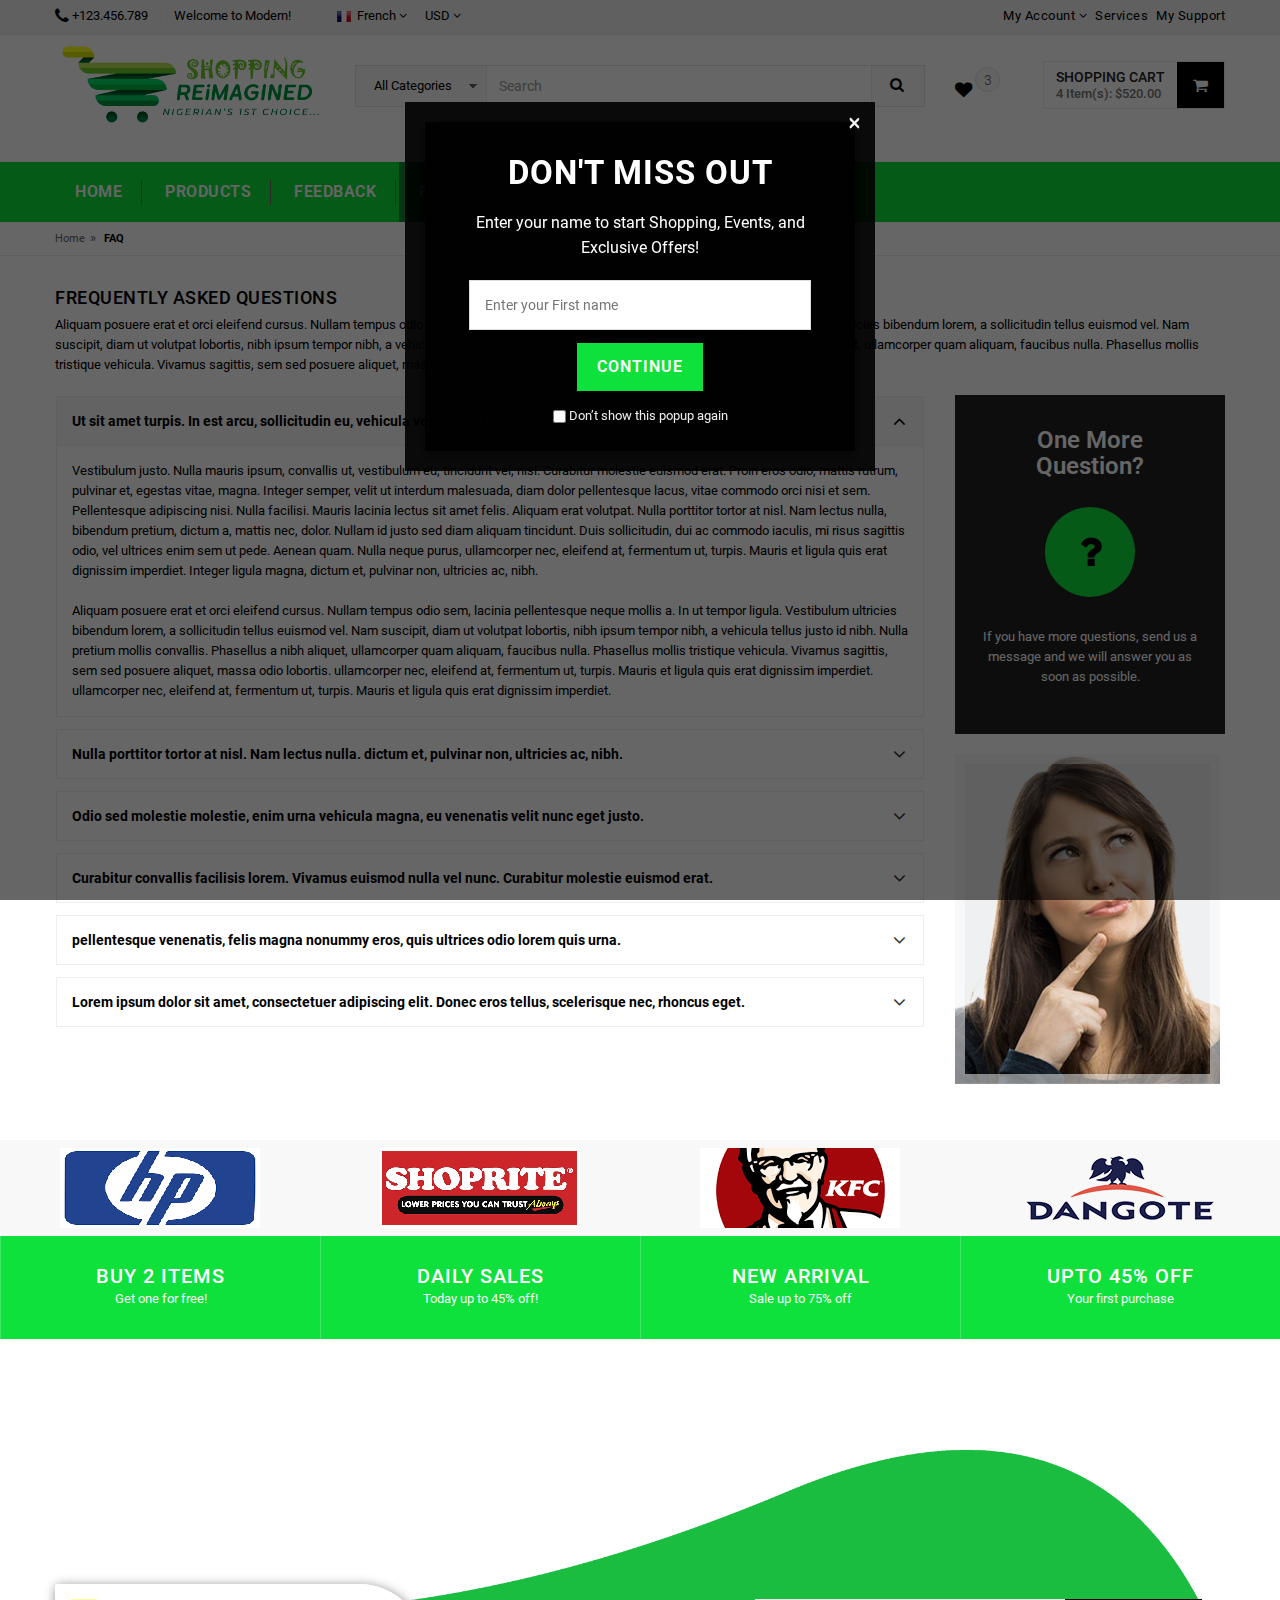
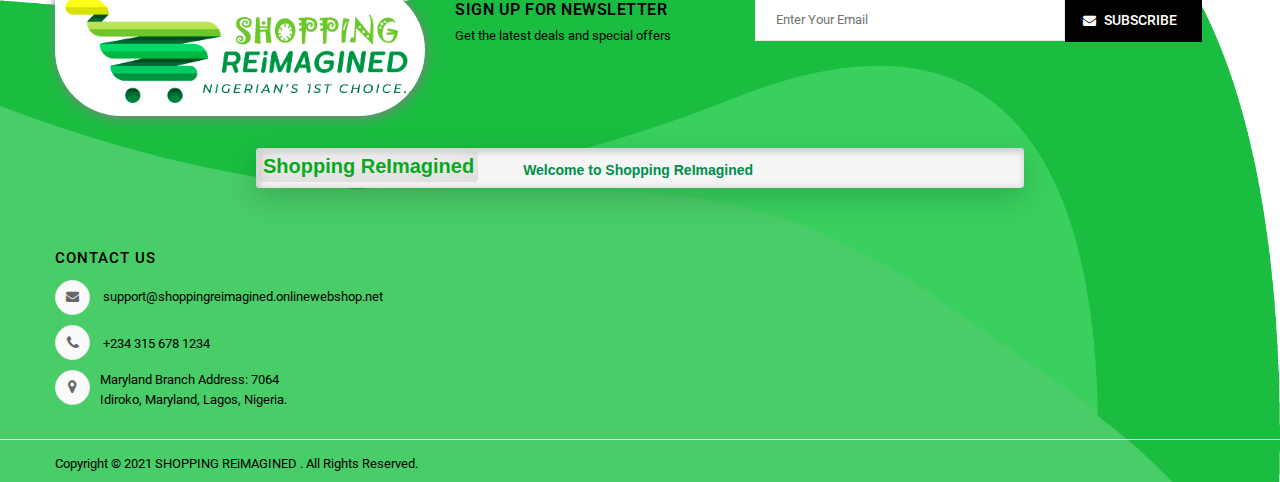
<file: faq.html>
﻿<!DOCTYPE html>
<html lang="en">
<head>
<!-- Basic page needs -->
<meta charset="utf-8">
<!--[if IE]>
        <meta http-equiv="X-UA-Compatible" content="IE=edge">
        <![endif]-->
<meta http-equiv="x-ua-compatible" content="ie=edge">
<title>SHOPPING REiMAGINED - FAQ'S</title><meta name="description" content="Shopping ReImagined is a Global online store for high quality products.">
<meta name="keywords" content="Shopping ReImagined, Store, Shopping, Electronics, Computing, Grocery, Food, Clothing, Cameras, Utilities, Games, Buy, Order"/>

<!-- Mobile specific metas  -->
<meta name="viewport" content="width=device-width, initial-scale=1">

<!-- Google Fonts -->
<link href='https://fonts.googleapis.com/css?family=Roboto:400,400italic,500,500italic,700' rel='stylesheet' type='text/css'>

<!-- CSS Style -->

<!-- Bootstrap CSS -->
<link rel="stylesheet" type="text/css" href="css/bootstrap.min.css">

<!-- font-awesome & simple line icons CSS -->
<link rel="stylesheet" type="text/css" href="css/font-awesome.css" media="all">
<link rel="stylesheet" type="text/css" href="css/simple-line-icons.css" media="all">

<!-- owl.carousel CSS -->
<link rel="stylesheet" type="text/css" href="css/owl.carousel.css">
<link rel="stylesheet" type="text/css" href="css/owl.theme.css">
<link rel="stylesheet" type="text/css" href="css/owl.transitions.css">

<!-- animate CSS  -->
<link rel="stylesheet" type="text/css" href="css/animate.css" media="all">

<!-- flexslider CSS -->
<link rel="stylesheet" type="text/css" href="css/flexslider.css" >

<!-- jquery-ui.min CSS  -->
<link rel="stylesheet" type="text/css" href="css/jquery-ui.css">

<!-- Mean Menu CSS -->
<link rel="stylesheet" type="text/css" href="css/meanmenu.min.css">

<!-- nivo-slider css -->
<link rel="stylesheet" type="text/css" href="css/nivo-slider.css">

<!-- style CSS -->
<link rel="stylesheet" type="text/css" href="css/style.css" media="all">
</head>

<body class="faq_page">
<!--[if lt IE 8]>
      <p class="browserupgrade">You are using an <strong>outdated</strong> browser. Please <a href="http://browsehappy.com/">upgrade your browser</a> to improve your experience.</p>
  <![endif]--> 


<div id="page"> 
<!-- Header -->
  <header>
    <div class="header-container">
      <div class="header-top">
        <div class="container">
          <div class="row">
            <div class="col-md-6 col-sm-5 col-xs-6"> 
              <!-- Default Welcome Message --> 
              <span class="phone hidden-xs hidden-sm"><i class="fa fa-phone fa-lg"></i> +123.456.789</span>
              <div class="welcome-msg hidden-xs">Welcome to Modern! </div>
              <div class="language-currency-wrapper">
                <div class="inner-cl">
                  <div class="block block-language form-language">
                    <div class="lg-cur"> <span> <img src="images/flag-default.jpg" alt="French"> <span class="lg-fr">French</span> <i class="fa fa-angle-down"></i> </span> </div>
                    <ul>
                      <li> <a class="selected" href="#"> <img src="images/flag-english.jpg" alt="flag"> <span>English</span> </a> </li>
                      <li> <a href="#"> <img src="images/flag-default.jpg" alt="flag"> <span>French</span> </a> </li>
                      <li> <a href="#"> <img src="images/flag-german.jpg" alt="flag"> <span>German</span> </a> </li>
                      <li> <a href="#"> <img src="images/flag-brazil.jpg" alt="flag"> <span>Brazil</span> </a> </li>
                      <li> <a href="#"> <img src="images/flag-chile.jpg" alt="flag"> <span>Chile</span> </a> </li>
                      <li> <a href="#"> <img src="images/flag-spain.jpg" alt="flag"> <span>Spain</span> </a> </li>
                    </ul>
                  </div>
                  <div class="block block-currency">
                    <div class="item-cur"> <span>USD </span> <i class="fa fa-angle-down"></i></div>
                    <ul>
                      <li> <a href="#"><span class="cur_icon">€</span> EUR</a> </li>
                      <li> <a href="#"><span class="cur_icon">¥</span> JPY</a> </li>
                      <li> <a class="selected" href="#"><span class="cur_icon">$</span> USD</a> </li>
                    </ul>
                  </div>
                </div>
              </div>
            </div>
            
            <!-- top links -->
            <div class="headerlinkmenu col-lg-6 col-md-6 col-sm-7 col-xs-6 text-right">
              <div class="links">
                <div class="jtv-user-info">
                  <div class="dropdown"> <a class="current-open" data-toggle="dropdown" aria-haspopup="true" aria-expanded="false" href="#"><span>My Account </span> <i class="fa fa-angle-down"></i></a>
                    <ul class="dropdown-menu" role="menu">
                      <li><a href="account_page.html">Account</a></li>
                      <li><a href="wishlist.html">Wishlist</a></li>
                      <li><a href="checkout.html">Checkout</a></li>
                      <li class="divider"></li>
                      <li><a href="account_page.html">Log In</a></li>
                      <li><a href="account_page.html">Sign Up</a></li>
                    </ul>
                  </div>
                </div>
                <div class="services hidden-xs"><a title="servicesg" href="#">Services</a></div>
                <div class="myaccount hidden-xs"><a title="My Account" href="#">My Support</a></div>
              </div>
            </div>
          </div>
        </div>
      </div>
      <div class="container">
        <div class="row">
          <div class="col-sm-3 col-md-3 col-xs-12"> 
            <!-- Header Logo -->
            <div class="logo"><a title="e-commerce" href="index.html"><img alt="e-commerce" src="images/logo.png"></a> </div>
            <!-- End Header Logo --> 
          </div>
          <div class="col-xs-12 col-sm-5 col-md-5 col-lg-6"> 
            <!-- Search -->
            
            <div class="top-search">
              <div id="search">
                <form>
                  <div class="input-group">
                    <select class="cate-dropdown hidden-xs hidden-sm" name="category_id">
                      <option>All Categories</option>
                      <option>women</option>
                      <option>&nbsp;&nbsp;&nbsp;Accessories </option>
                      <option>&nbsp;&nbsp;&nbsp;Dresses</option>
                      <option>&nbsp;&nbsp;&nbsp;Top</option>
                      <option>&nbsp;&nbsp;&nbsp;Handbags </option>
                      <option>&nbsp;&nbsp;&nbsp;Shoes </option>
                      <option>&nbsp;&nbsp;&nbsp;Clothing </option>
                      <option>Men</option>
                      <option>Electronics</option>
                      <option>&nbsp;&nbsp;&nbsp;Mobiles </option>
                      <option>&nbsp;&nbsp;&nbsp;Music &amp; Audio </option>
                    </select>
                    <input type="text" class="form-control" placeholder="Search" name="search">
                    <button class="btn-search" type="button"><i class="fa fa-search"></i></button>
                  </div>
                </form>
              </div>
            </div>
            
            <!-- End Search --> 
          </div>
          <div class="col-lg-3 col-sm-4 col-xs-12 top-cart">
            <div class="link-wishlist"> <a href="#"> <span class="wishlist-count">3</span> <i class="fa fa-heart fa-lg"></i> </a> </div>
            <div class="top-cart-contain">
              <div class="mini-cart">
                <div data-toggle="dropdown" data-hover="dropdown" class="basket dropdown-toggle"> <a href="#">
                  <div class="cart-icon"><i class="fa fa-shopping-cart"></i></div>
                  <div class="shoppingcart-inner"><span class="cart-title">Shopping Cart</span> <span class="cart-total">4 Item(s): $520.00</span></div>
                  </a></div>
                <div>
                  <div class="top-cart-content">
                    <div class="block-subtitle hidden-xs">Recently added item(s)</div>
                    <ul id="cart-sidebar" class="mini-products-list">
                      <li class="item odd"> <a href="#" title="Ipsums Dolors Untra" class="product-image"><img src="images/products/img07.jpg" alt="Lorem ipsum dolor" width="65"></a>
                        <div class="product-details"> <a href="#" title="Remove This Item" class="remove-cart"><i class="icon-close"></i></a>
                          <p class="product-name"><a href="#">Lorem ipsum dolor sit amet Consectetur</a> </p>
                          <strong>1</strong> x <span class="price">$20.00</span> </div>
                      </li>
                      <li class="item even"> <a href="#" title="Ipsums Dolors Untra" class="product-image"><img src="images/products/img08.jpg" alt="Lorem ipsum dolor" width="65"></a>
                        <div class="product-details"> <a href="#" title="Remove This Item" class="remove-cart"><i class="icon-close"></i></a>
                          <p class="product-name"><a href="#">Consectetur utes anet adipisicing elit</a> </p>
                          <strong>1</strong> x <span class="price">$230.00</span> </div>
                      </li>
                      <li class="item last odd"> <a href="#" title="Ipsums Dolors Untra" class="product-image"><img src="images/products/img10.jpg" alt="Lorem ipsum dolor" width="65"></a>
                        <div class="product-details"> <a href="#" title="Remove This Item" class="remove-cart"><i class="icon-close"></i></a>
                          <p class="product-name"><a href="#">Sed do eiusmod tempor incidist</a> </p>
                          <strong>2</strong> x <span class="price">$420.00</span> </div>
                      </li>
                    </ul>
                    <div class="top-subtotal">Subtotal: <span class="price">$520.00</span></div>
                    <div class="actions">
                      <button onclick="location.href='checkout.html'" class="btn-checkout" type="button"><i class="fa fa-check"></i><span>Checkout</span></button>
                      <button onclick="location.href='shopping_cart.html'"  class="view-cart" type="button"><i class="fa fa-shopping-cart"></i> <span>View Cart</span></button>
                    </div>
                  </div>
                </div>
              </div>
            </div>
          </div>
        </div>
      </div>
    </div>
  </header>
  <!-- end header -->   
  <!-- Start Menu Area -->
  <div class="menu-area">
    <div class="container">
      <div class="row">
        <div class="col-md-12 hidden-xs">
          <div class="main-menu">
            <nav>
              <ul>
                <li class="custom-menu"><a href="index.html">Home</a>
                </li>
                <li class="megamenu"><a href="products.html">Products</a>
                  <div class="mega-menu"> <span> <a class="mega-title" href="#">Men </a> <a href="products.html">Casual shirt</a> <a href="products.html">Trousers</a> <a href="products.html">Suits & Blazers </a> <a href="products.html">Sportswear </a> </span> <span> <a class="mega-title" href="#">Women </a> <a href="products.html">Clothing</a> <a href="products.html">Platinum</a> <a href="products.html">Rings & Gold </a> <a href="products.html">Neckwear </a> </span> <span> <a class="mega-title" href="#">Kids </a> <a href="products.html">Diapering</a> <a href="products.html">Nursery</a> <a href="products.html">Sneakers </a> <a href="products.html">Feeding </a> </span> <span class="mega-menu-img hidden-sm"> <a href="products.html"><img src="images/menu-img1.jpg" alt="Bannar 1"></a> </span> <span> <a class="mega-title" href="#">Computing </a> <a href="products.html">Desktops & Laptops</a> <a href="products.html">Printers & Scanners</a> <a href="products.html">Data Storage </a> <a href="products.html">Servers</a> </span> <span> <a class="mega-title" href="#">Electornics </a> <a href="products.html">Television and Video </a> <a href="products.html">Sound Bars </a> <a href="products.html">Bluetooth Speakers</a> <a href="products.html">Cameras </a> </span> <span> <a class="mega-title" href="#">Grocery </a> <a href="products.html">Grains & Rice</a> <a href="products.html">Soft Drinks</a> <a href="products.html">Drinks </a> <a href="products.html">Household Cleaning </a> </span> </div>
                </li>
                <li class="megamenu"><a href="feedback.html">Feedback</a>
                </li>
                <li class="active megamenu"><a href="faq.html">FAQs</a>
                </li>
                <li class="custom-menu"><a href="about_us.html">About US</a>
                               </li>
                <li><a href="contact_us.html">Contact</a></li>
              </ul>
            </nav>  
          </div>
        </div>
      </div>
    </div>
  </div>
  <!-- End Menu Area --> 
  
  <!-- Start Mobile Menu -->
  <div class="mobile-menu hidden-sm hidden-md hidden-lg">
    <nav><span class="mobile-menu-title">Categories</span>
      <ul>
        <li class=""><a href="index.html">Home</a>
          <li><a href="../index.html">Home Version 1</a></li>
                  <li><a href="../Version2/index.html">Home Version 2</a></li>
                  <li><a href="../Version3/index.html">Home Version 3</a></li>
                  <li><a href="../Version4/index.html">Home Version 4</a></li>
                  <li><a href="index.html">Home Version 5</a></li>
                  <li><a href="../rtl-version/index.html">RTL Version</a></li>
                  <li><a href="../rtl-version1/index.html">Home Version 1 RTL</a></li>
          </ul>
        </li>
        <li><a href="shop_grid.html">Pages</a>
          <ul>
            <li><a href="shop_grid.html" class="">Shop Pages </a>
              <ul>
                <li> <a href="shop_grid.html"> Shop grid </a> </li>
                <li> <a href="shop_grid_right_sidebar.html"> Shop grid right sidebar</a> </li>
                <li> <a href="shop_list.html"> Shop list </a> </li>
                <li> <a href="shop_list_right_sidebar.html"> Shop list right sidebar</a> </li>
                <li> <a href="shop_grid_full_width.html"> Shop Full width </a> </li>
              </ul>
            </li>
            <li><a href="shop_grid.html">Ecommerce Pages </a>
              <ul>
                <li> <a href="wishlist.html"> Wishlists </a> </li>
                <li> <a href="checkout.html"> Checkout </a> </li>
                <li> <a href="compare.html"> Compare </a> </li>
                <li> <a href="shopping_cart.html"> Shopping cart </a> </li>
                <li> <a href="quick_view.html"> Quick View </a> </li>
              </ul>
            </li>
            <li> <a href="shop_grid.html">Static Pages </a>
              <ul>
                <li> <a href="account_page.html"> Create Account Page </a> </li>
                <li> <a href="about_us.html"> About Us </a> </li>
                <li> <a href="contact_us.html"> Contact us </a> </li>
                <li> <a href="404error.html"> Error 404 </a> </li>
                <li> <a href="faq.html"> FAQ </a> </li>
              </ul>
            </li>
            <li> <a href="shop_grid.html">Product Categories </a>
              <ul>
                <li> <a href="cat-3-col.html"> 3 Column Sidebar </a> </li>
                <li> <a href="cat-4-col.html"> 4 Column Sidebar</a> </li>
                <li> <a href="cat-4-col-full.html"> 4 Column Full width </a> </li>
                <li> <a href="col3-sidebar.html"> col3 Sidebar</a> </li>
              </ul>
            </li>
            <li> <a href="shop_grid.html">Single Product Pages </a>
              <ul>
                <li><a href="single_product.html"> single product </a> </li>
                <li> <a href="single_product_left_sidebar.html"> single product left sidebar</a> </li>
                <li> <a href="single_product_right_sidebar.html"> single product right sidebar</a> </li>
                <li> <a href="single_product_magnify_zoom.html"> single product magnify zoom</a> </li>
              </ul>
            </li>
            <li> <a href="shop_grid.html"> Blog Pages </a>
              <ul>
                <li><a href="blog_right_sidebar.html">Blog – Right sidebar </a></li>
                <li><a href="blog_left_sidebar.html">Blog – Left sidebar </a></li>
                <li><a href="blog_full_width.html">Blog_ - Full width</a></li>
                <li><a href="single_post.html">Single post </a></li>
              </ul>
            </li>
          </ul>
        </li>
        <li><a href="shop_grid.html">Women</a>
          <ul class="">
            <li><a href="">Clother</a>
              <ul>
                <li><a href="shop_grid.html">Cocktail</a></li>
                <li><a href="shop_grid.html">Day</a></li>
                <li><a href="shop_grid.html">Evening</a></li>
                <li><a href="shop_grid.html">Sports</a></li>
                <li><a href="shop_grid.html">Sexy Dress</a></li>
                <li><a href="shop_grid.html">Fsshion Skirt</a></li>
                <li><a href="shop_grid.html">Evening Dress</a></li>
                <li><a href="shop_grid.html">Children's Clothing</a></li>
              </ul>
            </li>
            <li><a href="shop_grid.html">Dress and skirt</a>
              <ul>
                <li><a href="shop_grid.html">Sports</a></li>
                <li><a href="shop_grid.html">Run</a></li>
                <li><a href="shop_grid.html">Sandals</a></li>
                <li><a href="shop_grid.html">Books</a></li>
                <li><a href="shop_grid.html">A-line Dress</a></li>
                <li><a href="shop_grid.html">Lacy Looks</a></li>
                <li><a href="shop_grid.html">Shirts-T-Shirts</a></li>
              </ul>
            </li>
            <li><a href="shop_grid.html">shoes</a>
              <ul>
                <li><a href="shop_grid.html">blazers</a></li>
                <li><a href="shop_grid.html">table</a></li>
                <li><a href="shop_grid.html">coats</a></li>
                <li><a href="shop_grid.html">Sports</a></li>
                <li><a href="shop_grid.html">kids</a></li>
                <li><a href="shop_grid.html">Sweater</a></li>
                <li><a href="shop_grid.html">Coat</a></li>
              </ul>
            </li>
          </ul>
        </li>
        <li class=""><a href="shop_grid.html">Men</a>
          <ul class="">
            <li><a href="shop_grid.html">Bages</a>
              <ul>
                <li><a href="shop_grid.html">Bootes Bages</a></li>
                <li><a href="shop_grid.html">Blazers</a></li>
                <li><a href="shop_grid.html">Mermaid</a></li>
              </ul>
            </li>
            <li><a href="shop_grid.html">Clothing</a>
              <ul>
                <li><a href="shop_grid.html">coats</a></li>
                <li><a href="shop_grid.html">T-shirt</a></li>
              </ul>
            </li>
            <li><a href="shop_grid.html">lingerie</a>
              <ul>
                <li><a href="shop_grid.html">brands</a></li>
                <li><a href="shop_grid.html">furniture</a></li>
              </ul>
            </li>
          </ul>
        </li>
        <li><a href="shop_grid.html">Handbags</a>
          <ul class="">
            <li><a href="shop_grid.html">Footwear Man</a>
              <ul>
                <li><a href="shop_grid.html">Gold Rigng</a></li>
                <li><a href="shop_grid.html">paltinum Rings</a></li>
                <li><a href="shop_grid.html">Silver Ring</a></li>
                <li><a href="shop_grid.html">Tungsten Ring</a></li>
              </ul>
            </li>
            <li><a href="shop_grid.html">Footwear Womens</a>
              <ul>
                <li><a href="shop_grid.html">Brand Gold</a></li>
                <li><a href="shop_grid.html">paltinum Rings</a></li>
                <li><a href="shop_grid.html">Silver Ring</a></li>
                <li><a href="shop_grid.html">Tungsten Ring</a></li>
              </ul>
            </li>
            <li><a href="shop_grid.html">Band</a>
              <ul>
                <li><a href="shop_grid.html">Platinum Necklaces</a></li>
                <li><a href="shop_grid.html">Gold Ring</a></li>
                <li><a href="shop_grid.html">silver ring</a></li>
                <li><a href="shop_grid.html">Diamond Bracelets</a></li>
              </ul>
            </li>
          </ul>
        </li>
        <li><a href="shop_grid.html">Shoes</a>
          <ul class="">
            <li><a href="shop_grid.html">Rings</a>
              <ul>
                <li><a href="shop_grid.html">Coats & jackets</a></li>
                <li><a href="shop_grid.html">blazers</a></li>
                <li><a href="shop_grid.html">raincoats</a></li>
              </ul>
            </li>
            <li><a href="shop_grid.html">Dresses</a>
              <ul>
                <li><a href="shop_grid.html">footwear</a></li>
                <li><a href="shop_grid.html">blazers</a></li>
                <li><a href="shop_grid.html">clog sandals</a></li>
                <li><a href="shop_grid.html">combat boots</a></li>
              </ul>
            </li>
            <li><a href="shop_grid.html">Accessories</a>
              <ul>
                <li><a href="shop_grid.html">bootees Bags</a></li>
                <li><a href="shop_grid.html">blazers</a></li>
                <li><a href="shop_grid.html">jackets</a></li>
                <li><a href="shop_grid.html">kids</a></li>
                <li><a href="shop_grid.html">shoes</a></li>
              </ul>
            </li>
            <li><a href="shop_grid.html">Top</a>
              <ul>
                <li><a href="shop_grid.html">briefs</a></li>
                <li><a href="shop_grid.html">camis</a></li>
                <li><a href="shop_grid.html">nigthwear</a></li>
                <li><a href="shop_grid.html">kids</a></li>
                <li><a href="shop_grid.html">shapewer</a></li>
              </ul>
            </li>
          </ul>
        </li>
      </ul>
    </nav>
  </div>
  <!-- End Mobile Menu --> 
     <!-- Breadcrumbs -->
  
  <div class="breadcrumbs">
    <div class="container">
      <div class="row">
        <div class="col-xs-12">
          <ul>
            <li class="home"> <a title="Go to Home Page" href="index.html">Home</a><span>&raquo;</span></li>
           
            <li><strong>FAQ</strong></li>
          </ul>
        </div>
      </div>
    </div>
  </div>
  <!-- Breadcrumbs End -->
    <div class="container">
<div class="row"><div class="faq-page">
<div class="col-xs-12">

          <div class="page-title">
            <h2>Frequently Asked Questions</h2>
            
            <p>Aliquam posuere erat et orci eleifend cursus. Nullam tempus odio sem, lacinia pellentesque neque mollis a. In ut tempor ligula. Vestibulum ultricies bibendum lorem, a sollicitudin tellus euismod vel. Nam suscipit, diam ut volutpat lobortis, nibh ipsum tempor nibh, a vehicula tellus justo id nibh. Nulla pretium mollis convallis. Phasellus a nibh aliquet, ullamcorper quam aliquam, faucibus nulla. Phasellus mollis tristique vehicula. Vivamus sagittis, sem sed posuere aliquet, massa odio lobortis.</p>
          </div></div>
          <div class="col-xs-12 col-sm-9">
          <div class="panel-group accordion-faq" id="faq-accordion">
            <div class="panel">
              <div class="panel-heading"> <a data-toggle="collapse" data-parent="#faq-accordion" href="#question1"> <span class="arrow-down"><i class="fa fa-angle-down"></i></span></span> <span class="arrow-up"><i class="fa fa-angle-up"></i></span></span>Ut sit amet turpis. In est arcu, sollicitudin eu, vehicula venenatis, tempor vitae, est. </a> </div>
              <div id="question1" class="panel-collapse collapse in">
                <div class="panel-body"> Vestibulum justo. Nulla mauris ipsum, convallis ut, vestibulum eu, tincidunt vel, nisi. Curabitur molestie euismod erat. Proin eros odio, mattis rutrum, pulvinar et, egestas vitae, magna. Integer semper, velit ut interdum malesuada, diam dolor pellentesque lacus, vitae commodo orci nisi et sem. Pellentesque adipiscing nisi. Nulla facilisi. Mauris lacinia lectus sit amet felis. Aliquam erat volutpat. Nulla porttitor tortor at nisl. Nam lectus nulla, bibendum pretium, dictum a, mattis nec, dolor. Nullam id justo sed diam aliquam tincidunt. Duis sollicitudin, dui ac commodo iaculis, mi risus sagittis odio, vel ultrices enim sem ut pede. Aenean quam. Nulla neque purus, ullamcorper nec, eleifend at, fermentum ut, turpis. Mauris et ligula quis erat dignissim imperdiet. Integer ligula magna, dictum et, pulvinar non, ultricies ac, nibh. <br><br>
                Aliquam posuere erat et orci eleifend cursus. Nullam tempus odio sem, lacinia pellentesque neque mollis a. In ut tempor ligula. Vestibulum ultricies bibendum lorem, a sollicitudin tellus euismod vel. Nam suscipit, diam ut volutpat lobortis, nibh ipsum tempor nibh, a vehicula tellus justo id nibh. Nulla pretium mollis convallis. Phasellus a nibh aliquet, ullamcorper quam aliquam, faucibus nulla. Phasellus mollis tristique vehicula. Vivamus sagittis, sem sed posuere aliquet, massa odio lobortis. ullamcorper nec, eleifend at, fermentum ut, turpis. Mauris et ligula quis erat dignissim imperdiet. ullamcorper nec, eleifend at, fermentum ut, turpis. Mauris et ligula quis erat dignissim imperdiet.</div>
              </div>
            </div>
            <div class="panel">
              <div class="panel-heading"> <a data-toggle="collapse" data-parent="#faq-accordion" href="#question3" class="collapsed"> <span class="arrow-down"><i class="fa fa-angle-down"></i></span> <span class="arrow-up"><i class="fa fa-angle-up"></i></span></span> Nulla porttitor tortor at nisl. Nam lectus nulla. dictum et, pulvinar non, ultricies ac, nibh.</a> </div>
              <div id="question3" class="panel-collapse collapse">
                <div class="panel-body"> Vestibulum justo. Nulla mauris ipsum, convallis ut, vestibulum eu, tincidunt vel, nisi. Curabitur molestie euismod erat. Proin eros odio, mattis rutrum, pulvinar et, egestas vitae, magna. Integer semper, velit ut interdum malesuada, diam dolor pellentesque lacus, vitae commodo orci nisi et sem. Pellentesque adipiscing nisi. Nulla facilisi. Mauris lacinia lectus sit amet felis. Aliquam erat volutpat. Nulla porttitor tortor at nisl. Nam lectus nulla, bibendum pretium, dictum a, mattis nec, dolor. Nullam id justo sed diam aliquam tincidunt. Duis sollicitudin, dui ac commodo iaculis, mi risus sagittis odio, vel ultrices enim sem ut pede. Aenean quam. Nulla neque purus, ullamcorper nec, eleifend at, fermentum ut, turpis. Mauris et ligula quis erat dignissim imperdiet. Integer ligula magna, dictum et, pulvinar non, ultricies ac, nibh. </div>
              </div>
            </div>
            <div class="panel">
              <div class="panel-heading"> <a data-toggle="collapse" data-parent="#faq-accordion" href="#question2" class="collapsed"> <span class="arrow-down"><i class="fa fa-angle-down"></i></span></span> <span class="arrow-up"><i class="fa fa-angle-up"></i></span></span> Odio sed molestie molestie, enim urna vehicula magna, eu venenatis velit nunc eget justo.</a> </div>
              <div id="question2" class="panel-collapse collapse">
                <div class="panel-body"> Vestibulum justo. Nulla mauris ipsum, convallis ut, vestibulum eu, tincidunt vel, nisi. Curabitur molestie euismod erat. Proin eros odio, mattis rutrum, pulvinar et, egestas vitae, magna. Integer semper, velit ut interdum malesuada, diam dolor pellentesque lacus, vitae commodo orci nisi et sem. Pellentesque adipiscing nisi. Nulla facilisi. Mauris lacinia lectus sit amet felis. Aliquam erat volutpat. Nulla porttitor tortor at nisl. Nam lectus nulla, bibendum pretium, dictum a, mattis nec, dolor. Nullam id justo sed diam aliquam tincidunt. Duis sollicitudin, dui ac commodo iaculis, mi risus sagittis odio, vel ultrices enim sem ut pede. Aenean quam. Nulla neque purus, ullamcorper nec, eleifend at, fermentum ut, turpis. Mauris et ligula quis erat dignissim imperdiet. Integer ligula magna, dictum et, pulvinar non, ultricies ac, nibh. </div>
              </div>
            </div>
            <div class="panel">
              <div class="panel-heading"> <a data-toggle="collapse" data-parent="#faq-accordion" href="#question5" class="collapsed"> <span class="arrow-down"><i class="fa fa-angle-down"></i></span></span> <span class="arrow-up"><i class="fa fa-angle-up"></i></span></span> Curabitur convallis facilisis lorem. Vivamus euismod nulla vel nunc.  Curabitur molestie euismod erat.</a> </div>
              <div id="question5" class="panel-collapse collapse">
                <div class="panel-body"> Vestibulum justo. Nulla mauris ipsum, convallis ut, vestibulum eu, tincidunt vel, nisi. Curabitur molestie euismod erat. Proin eros odio, mattis rutrum, pulvinar et, egestas vitae, magna. Integer semper, velit ut interdum malesuada, diam dolor pellentesque lacus, vitae commodo orci nisi et sem. Pellentesque adipiscing nisi. Nulla facilisi. Mauris lacinia lectus sit amet felis. Aliquam erat volutpat. Nulla porttitor tortor at nisl. Nam lectus nulla, bibendum pretium, dictum a, mattis nec, dolor. Nullam id justo sed diam aliquam tincidunt. Duis sollicitudin, dui ac commodo iaculis, mi risus sagittis odio, vel ultrices enim sem ut pede. Aenean quam. Nulla neque purus, ullamcorper nec, eleifend at, fermentum ut, turpis. Mauris et ligula quis erat dignissim imperdiet. Integer ligula magna, dictum et, pulvinar non, ultricies ac, nibh. </div>
              </div>
            </div>
            <div class="panel">
              <div class="panel-heading"> <a data-toggle="collapse" data-parent="#faq-accordion" href="#question4" class="collapsed"> <span class="arrow-down"><i class="fa fa-angle-down"></i></span></span> <span class="arrow-up"><i class="fa fa-angle-up"></i></span></span>pellentesque venenatis, felis magna nonummy eros, quis ultrices odio lorem quis urna. </a> </div>
              <div id="question4" class="panel-collapse collapse">
                <div class="panel-body"> Vestibulum justo. Nulla mauris ipsum, convallis ut, vestibulum eu, tincidunt vel, nisi. Curabitur molestie euismod erat. Proin eros odio, mattis rutrum, pulvinar et, egestas vitae, magna. Integer semper, velit ut interdum malesuada, diam dolor pellentesque lacus, vitae commodo orci nisi et sem. Pellentesque adipiscing nisi. Nulla facilisi. Mauris lacinia lectus sit amet felis. Aliquam erat volutpat. Nulla porttitor tortor at nisl. Nam lectus nulla, bibendum pretium, dictum a, mattis nec, dolor. Nullam id justo sed diam aliquam tincidunt. Duis sollicitudin, dui ac commodo iaculis, mi risus sagittis odio, vel ultrices enim sem ut pede. Aenean quam. Nulla neque purus, ullamcorper nec, eleifend at, fermentum ut, turpis. Mauris et ligula quis erat dignissim imperdiet. Integer ligula magna, dictum et, pulvinar non, ultricies ac, nibh. </div>
              </div>
            </div>
            <div class="panel">
              <div class="panel-heading"> <a data-toggle="collapse" data-parent="#faq-accordion" href="#question6" class="collapsed"> <span class="arrow-down"><i class="fa fa-angle-down"></i></span></span> <span class="arrow-up"><i class="fa fa-angle-up"></i></span></span> Lorem ipsum dolor sit amet, consectetuer adipiscing elit. Donec eros tellus, scelerisque nec, rhoncus eget. </a> </div>
              <div id="question6" class="panel-collapse collapse">
                <div class="panel-body"> Vestibulum justo. Nulla mauris ipsum, convallis ut, vestibulum eu, tincidunt vel, nisi. Curabitur molestie euismod erat. Proin eros odio, mattis rutrum, pulvinar et, egestas vitae, magna. Integer semper, velit ut interdum malesuada, diam dolor pellentesque lacus, vitae commodo orci nisi et sem. Pellentesque adipiscing nisi. Nulla facilisi. Mauris lacinia lectus sit amet felis. Aliquam erat volutpat. Nulla porttitor tortor at nisl. Nam lectus nulla, bibendum pretium, dictum a, mattis nec, dolor. Nullam id justo sed diam aliquam tincidunt. Duis sollicitudin, dui ac commodo iaculis, mi risus sagittis odio, vel ultrices enim sem ut pede. Aenean quam. Nulla neque purus, ullamcorper nec, eleifend at, fermentum ut, turpis. Mauris et ligula quis erat dignissim imperdiet. Integer ligula magna, dictum et, pulvinar non, ultricies ac, nibh. </div>
              </div>
            </div>
          </div></div>
          <div class="col-sm-3 col-xs-12">
          
          <div class="content-box color-effect-1">
			<h3>One More Question?</h3>

				<div class="box-icon-wrap box-icon-effect-1 box-icon-effect-1a">
					<div class="box-icon"><i class="fa fa-question"></i></div>
				</div>

			<p>If you have more questions, send us a message and we will answer you as soon as possible.</p>
		</div>
        <div><img src="images/faq-banner.png" alt="faq banner"></div>
      </div>
        </div>
</div></div>
   <!-- our clients Slider -->
  
  <div class="our-clients">
    <div class="slider-items-products">
      <div id="our-clients-slider" class="product-flexslider hidden-buttons">
        <div class="slider-items slider-width-col6"> 
          
          <!-- Item -->
          <div class="item"> <a href="#"><img src="images/brand1.png" alt="Image"></a> </div>
          <!-- End Item --> 
          
          <!-- Item -->
          <div class="item"> <a href="#"><img src="images/brand2.png" alt="Image"></a> </div>
          <!-- End Item --> 
          
          <!-- Item -->
          <div class="item"> <a href="#"><img src="images/brand3.png" alt="Image"></a> </div>
          <!-- End Item --> 
          
          <!-- Item -->
          <div class="item"> <a href="#"><img src="images/brand4.png" alt="Image"></a> </div>
          <!-- End Item --> 
          <!-- Item -->
          <div class="item"> <a href="#"><img src="images/brand5.png" alt="Image"></a> </div>
          <!-- End Item --> 
          <!-- Item -->
          <div class="item"> <a href="#"><img src="images/brand6.png" alt="Image"></a> </div>
          <!-- End Item --> 
          <!-- Item -->
          <div class="item"> <a href="#"><img src="images/brand7.png" alt="Image"></a> </div>
          <!-- End Item --> 
          
        </div>
      </div>
    </div>
  </div>
  <div class="bottom-service">
    <div class="row">
      <div class="col-xs-12 col-sm-12">
        <div class="bottom-service-box">
          <div class="box-outer">
            <div class="col-lg-3 col-md-3 col-sm-6 col-xs-6">
              <div class="service-box-center"> <span class="bottom-service-title">Buy 2 items</span>
                <div class="description">
                  <div class="heading">Get one for free!</div>
                </div>
              </div>
            </div>
            <div class="col-lg-3 col-md-3 col-sm-6 col-xs-6 column">
              <div class="service-box-center"> <span class="bottom-service-title">Daily Sales</span>
                <div class="description">
                  <div class="heading">Today up to 45% off!</div>
                </div>
              </div>
            </div>
            <div class="col-lg-3 col-md-3 col-sm-6 col-xs-6 column">
              <div class="service-box-center"> <span class="bottom-service-title">NEW ARRIVAL</span>
                <div class="description">
                  <div class="heading">Sale up to 75% off</div>
                </div>
              </div>
            </div>
            <div class="col-lg-3 col-md-3 col-sm-6 col-xs-6 column">
              <div class="service-box-center"> <span class="bottom-service-title">UpTO 45% off</span>
                <div class="description">
                  <div class="heading">Your first purchase</div>
                </div>
              </div>
            </div>
          </div>
        </div>
      </div>
    </div>
  </div>
  
  <!-- Footer -->
  
   
  <!-- Footer -->
  <script src="http://code.jquery.com/jquery-1.9.1.js"></script>
  <footer>
    <div class="footer-newsletter">
      <div class="container">
        <div class="row">
          <div class="col-md-4 col-sm-3">
            <div class="footer-logo"><a href="index.html"><img src="images/logo.png" alt="fotter logo"></a>
            </div>
          </div>
          <div class="col-md-3 col-sm-3">
            <h3 class="">Sign up for newsletter</h3>
            <span>Get the latest deals and special offers</span></div>
          <div class="col-md-5 col-sm-6">
            <form id="newsletter-validate-detail" method="post" action="#">
              <div class="newsletter-inner">
                <input class="newsletter-email" name='Email' placeholder='Enter Your Email'/>
                <button class="button subscribe" type="submit" title="Subscribe">Subscribe</button>
              </div>
            </form>
          </div>
        </div>
      </div>
      <div class="tickers green">
        <span>Shopping ReImagined</span>
        <ul>
          <li><a href="#">Welcome to Shopping ReImagined</a></li>
          <li><a id="date" href="#"></li>
          <li><a id="date1" href="#"></li>
          <li><a href="#"></a></li>
        </ul>
      </div>
    </div>
    <div class="container">
      <div class="row">
     
<div class="container">
	<div class="span12">
  		<div id="map-canvas"></div>
    </div>
</div>
        <div class="col-sm-6 col-md-4 col-xs-12 col-lg-3">
          <h3 class="links-title">Contact us</h3>
          <div class="footer-content">
            <div class="email"> <i class="fa fa-envelope"></i>
              <p><a href="mailto:support@shoppingreimagined.onlinewebshop.net">support@shoppingreimagined.onlinewebshop.net</a></p>
            </div>
            <div class="phone"> <i class="fa fa-phone"></i>                                               
              <p>+234 315 678 1234</p>
            </div>
            <div class="address"> <i class="fa fa-map-marker"></i>
              <p> Maryland Branch Address: 7064 Idiroko, Maryland, Lagos, Nigeria.</p>
            </div>
          </div>
          
        </div>
      </div>
    </div>
    <div class="footer-coppyright">
      <div class="container">
        <div class="row">
          <div class="col-sm-6 col-xs-12 coppyright"> Copyright © 2021 <a href="#"> SHOPPING REiMAGINED </a>. All Rights Reserved. </div>
          <div class="col-sm-6 col-xs-12">

          </div>
        </div>
      </div>
    </div>
  </footer>
  <a href="#" class="totop"> </a> 
  
   <!-- End Footer --> 
  
  <!--Newsletter Popup Start--> 
<div id="myModal" class="modal fade">
    <div class="modal-dialog newsletter-popup">
        <div class="modal-content"> <button type="button" class="close" data-dismiss="modal" aria-hidden="true">&times;</button>
        
            <div class="modal-body"> 
            <h4 class="modal-title">Don't Miss out</h4>
                 <form id="newsletter-form" method="post" action="#">
          <div class="content-subscribe">
            <div class="form-subscribe-header">
              <label>Enter your name to start Shopping, Events, and Exclusive Offers!</label>
            </div>
            <div class="input-box">
              <input type="text" ng-model="name" name="name" id="name" class="input-text newsletter-subscribe" title="Sign up for our newsletter" placeholder="Enter your First name" >
            </div>
            <div class="actions">
              <button class="button-subscribe" data-dismiss="modal" title="Subscribe" type="submit">Continue</button>
            </div>
          </div>
        </form>
        <div class="subscribe-bottom">
          <input name="notshowpopup" id="notshowpopup" type="checkbox">
          Don’t show this popup again </div>
            </div>
            
        </div>
    </div>
</div>
 <!--End of Newsletter Popup-->  
  </div>


<!-- JS --> 

<!-- JSON Cart Display for Section 1 start -->
<!-- <script src="js/app.js"></script> -->

<!-- jquery js --> 
<script type="text/javascript" src="js/jquery.min.js"></script> 

<!-- bootstrap js --> 
<script type="text/javascript" src="js/bootstrap.min.js"></script> 

<!-- Mean Menu js --> 
<script type="text/javascript" src="js/jquery.meanmenu.min.js"></script>

<!-- owl.carousel.min js --> 
<script type="text/javascript" src="js/owl.carousel.min.js"></script> 

<!-- bxslider js --> 
<script type="text/javascript" src="js/jquery.bxslider.js"></script> 

<!--jquery-ui.min js --> 
<script type="text/javascript" src="js/jquery-ui.js"></script> 

<!-- countdown js --> 
<script type="text/javascript" src="js/countdown.js"></script> 

<!-- wow JS --> 
<script type="text/javascript" src="js/wow.min.js"></script> 

<!-- main js --> 
<script type="text/javascript" src="js/main.js"></script> 

<!-- nivo slider js --> 
<script type="text/javascript" src="js/jquery.nivo.slider.js"></script> 

<!-- flexslider js --> 
<script type="text/javascript" src="js/jquery.flexslider.js"></script> 
<!-- Hot Deals Timer 1--> 
<script type="text/javascript">
      var dthen1 = new Date("01/07/21 11:59:00 PM");
      start = "01/01/21 03:02:11 AM";
      start_date = Date.parse(start);
      var dnow1 = new Date(start_date);
      if(CountStepper>0)
          ddiff= new Date((dnow1)-(dthen1));
      else
          ddiff = new Date((dthen1)-(dnow1));
      gsecs1 = Math.floor(ddiff.valueOf()/1000);
      
      var iid1 = "countbox_1";
      CountBack_slider(gsecs1,"countbox_1", 1);
  </script>
</body>
</html>
</file>
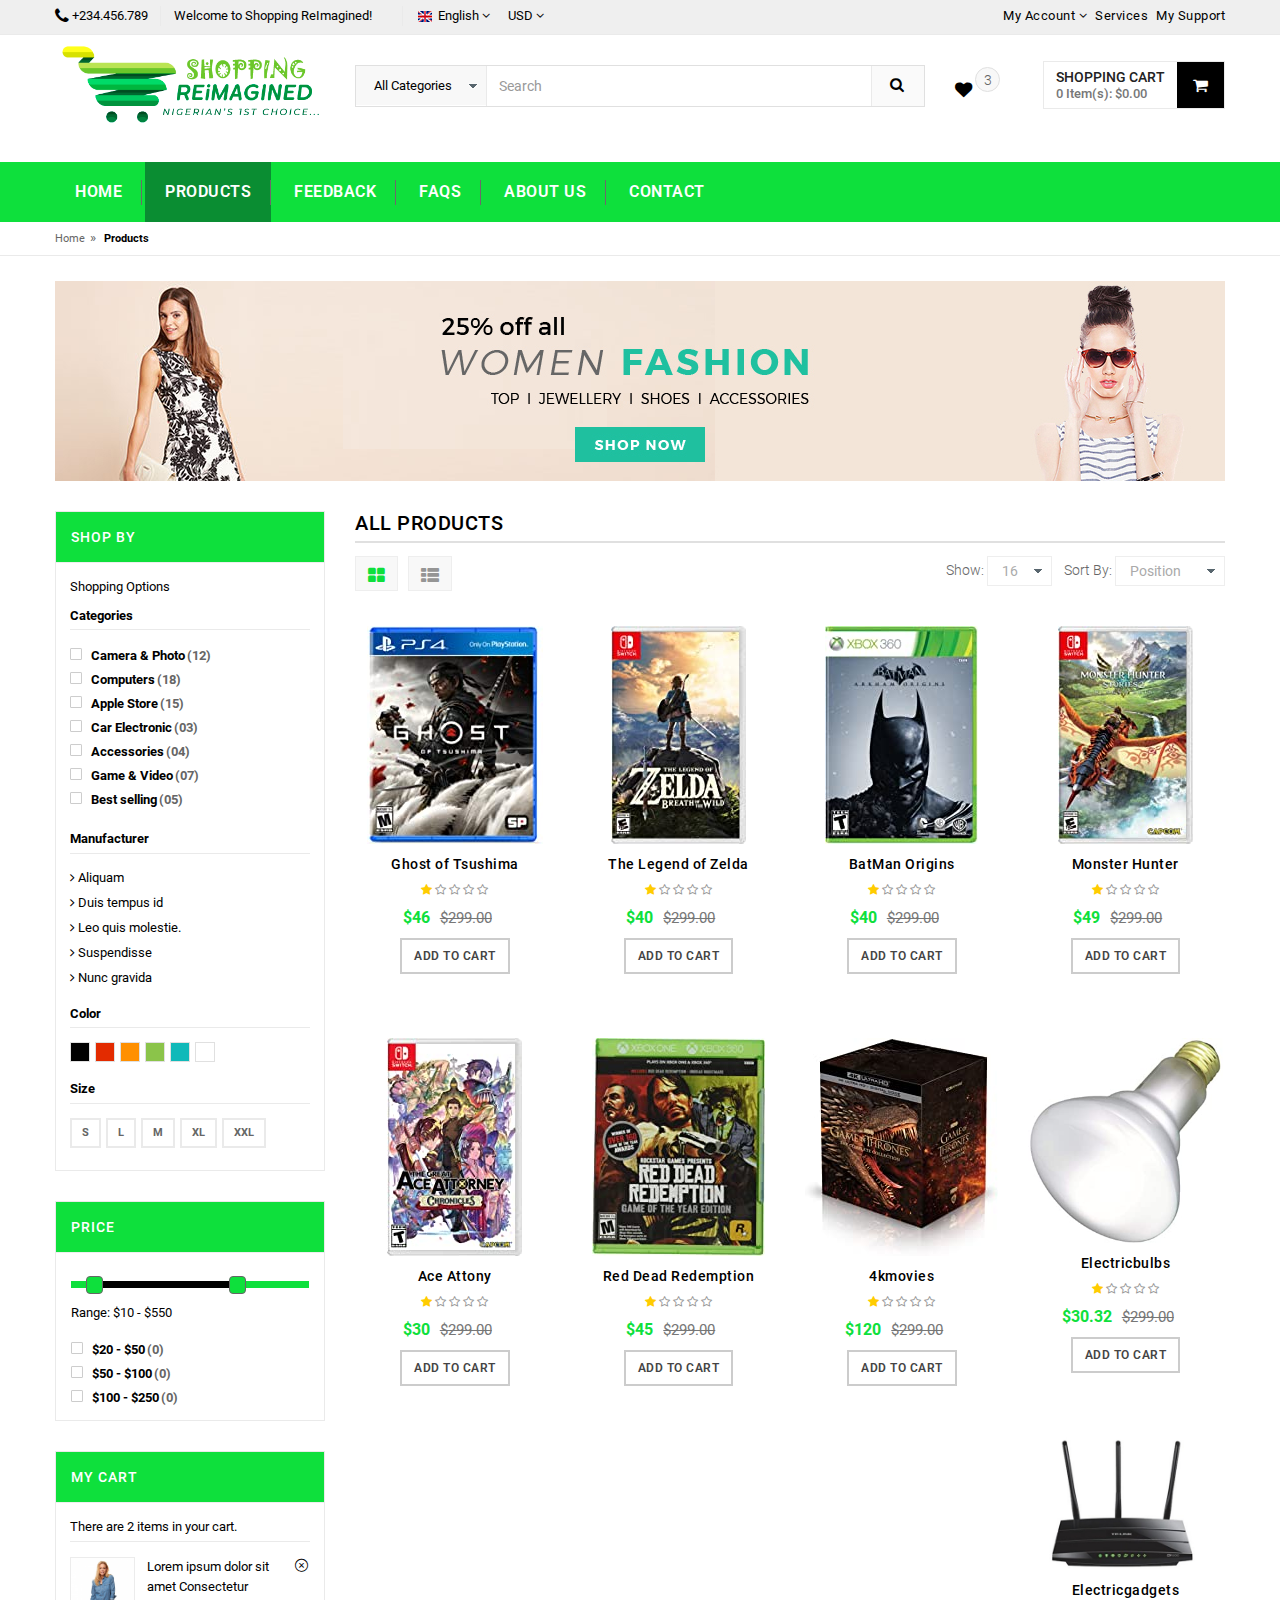
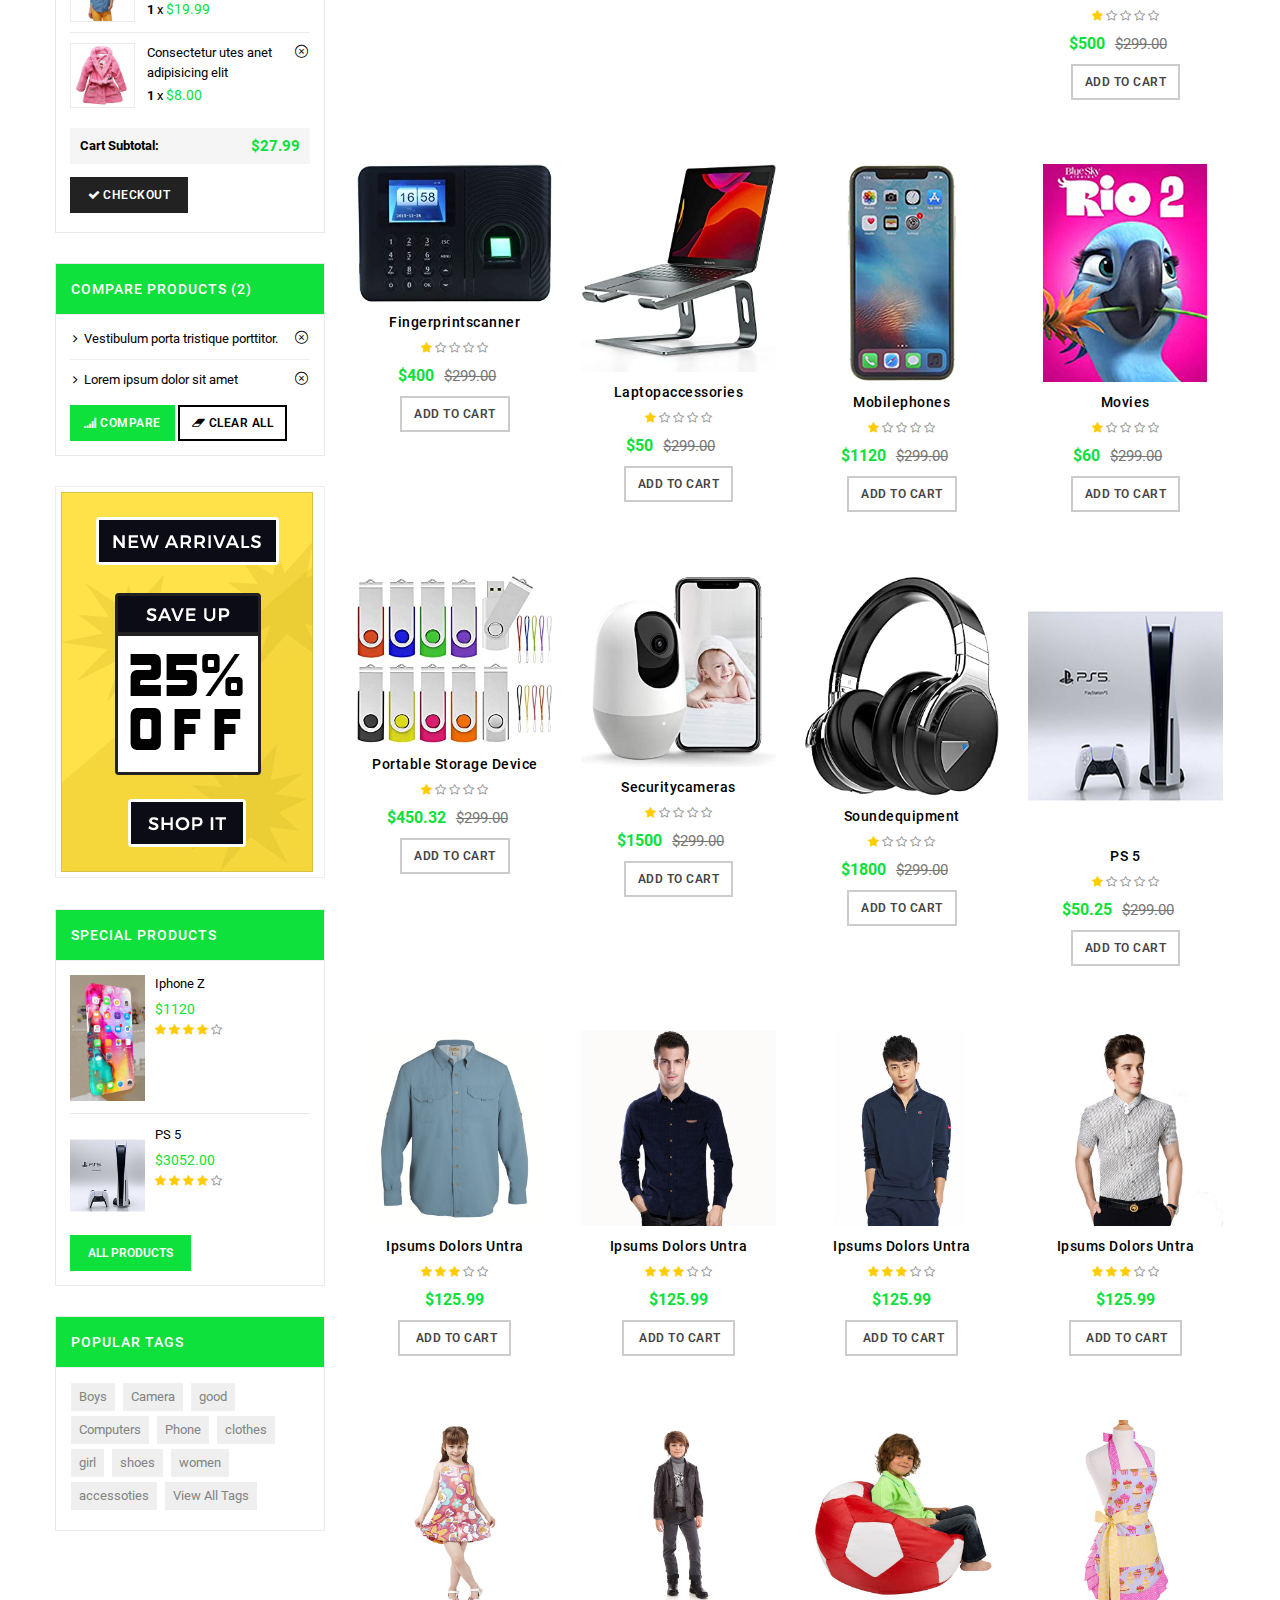
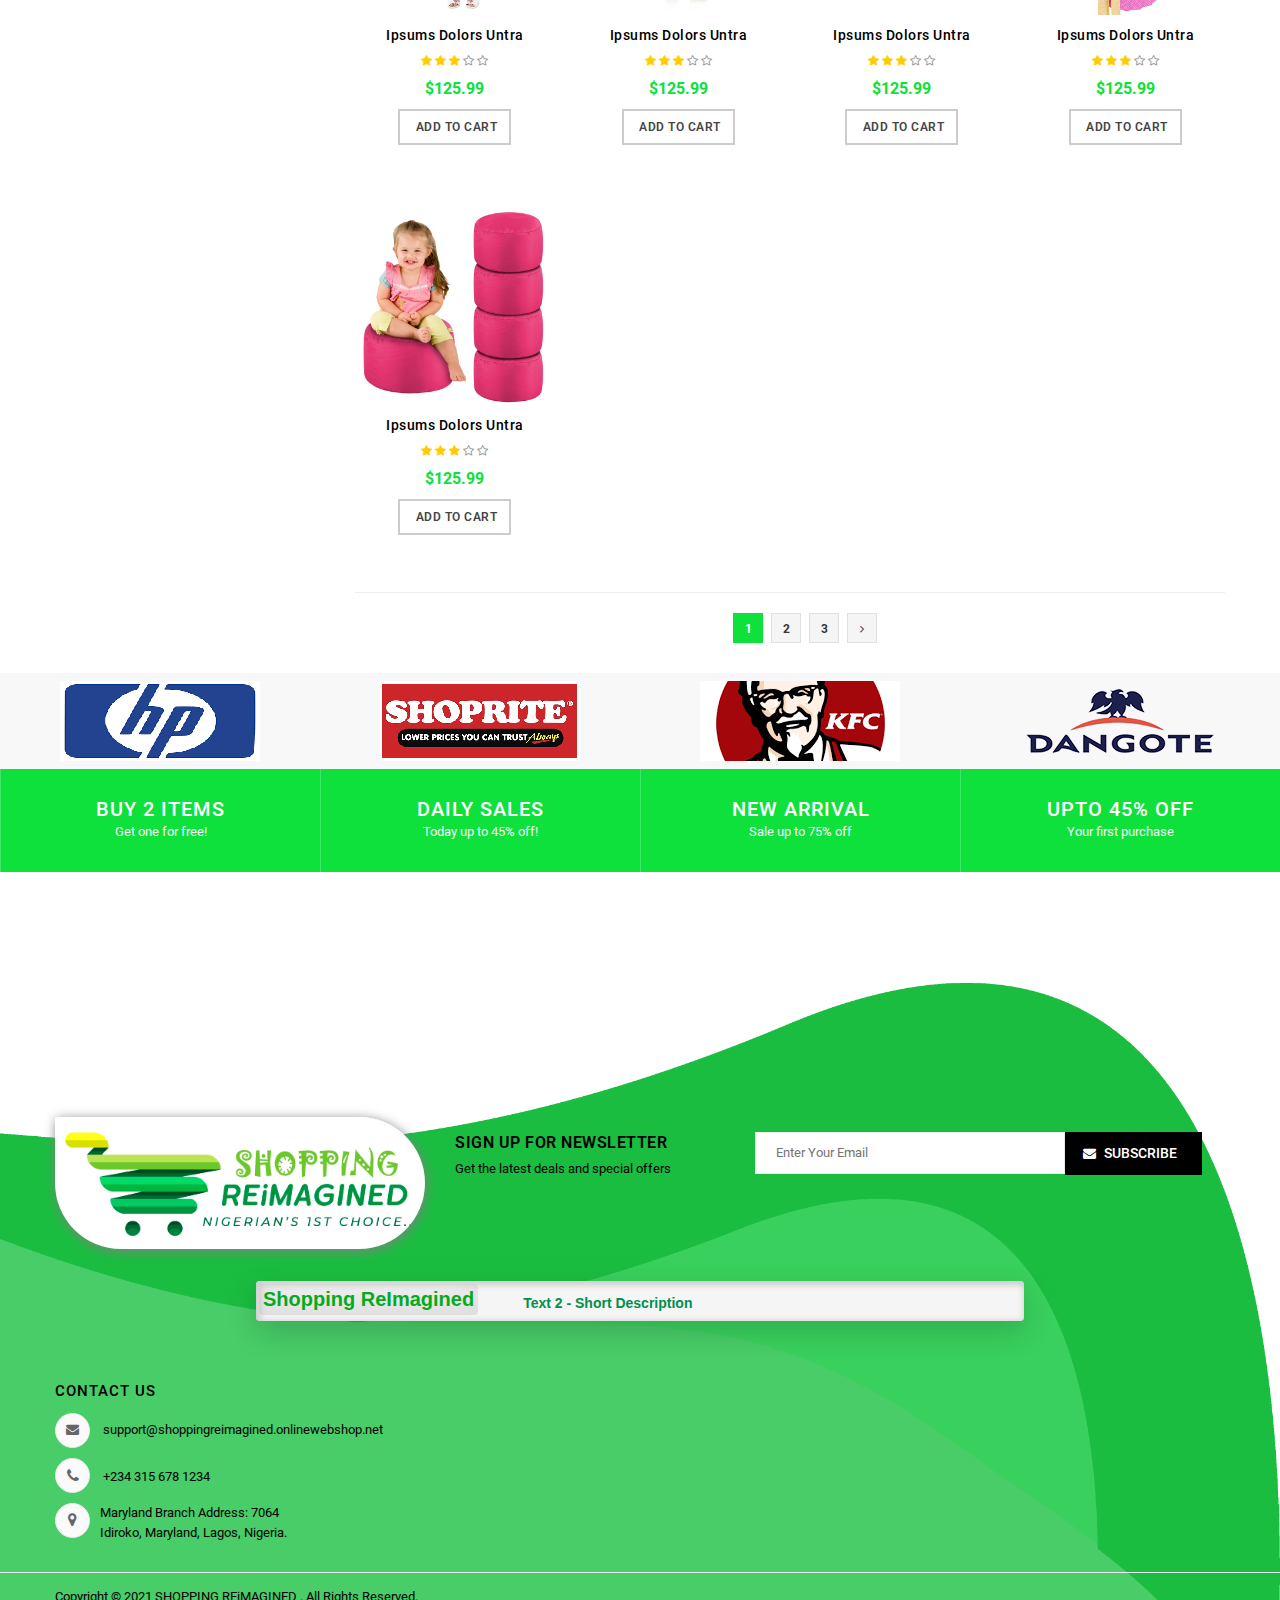
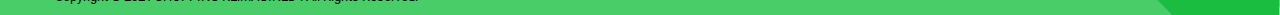
<file: products.html>
﻿<!DOCTYPE html>
<html lang="en" ng-app="myApp" ng-controller="myCtrl">
<head>
<!-- Basic page needs -->
<meta charset="utf-8">
<!--[if IE]>
        <meta http-equiv="X-UA-Compatible" content="IE=edge">
        <![endif]-->
<meta http-equiv="x-ua-compatible" content="ie=edge">
<title>SHOPPING REiMAGINED - PRODUCTS</title><meta name="description" content="Shopping ReImagined is a Global online store for high quality products.">
<meta name="keywords" content="Shopping ReImagined, Store, Shopping, Electronics, Computing, Grocery, Food, Clothing, Cameras, Utilities, Games, Buy, Order"/>

<!-- Mobile specific metas  -->
<meta name="viewport" content="width=device-width, initial-scale=1">

<!-- Favicon  -->
<link rel="shortcut icon" type="image/x-icon" href="favicon.ico">

<!-- Google Fonts -->
<link href='https://fonts.googleapis.com/css?family=Roboto:400,400italic,500,500italic,700' rel='stylesheet' type='text/css'>

<!-- CSS Style -->

<!-- Bootstrap CSS -->
<link rel="stylesheet" type="text/css" href="css/bootstrap.min.css">

<!-- font-awesome & simple line icons CSS -->
<link rel="stylesheet" type="text/css" href="css/font-awesome.css" media="all">
<link rel="stylesheet" type="text/css" href="css/simple-line-icons.css" media="all">

<!-- owl.carousel CSS -->
<link rel="stylesheet" type="text/css" href="css/owl.carousel.css">
<link rel="stylesheet" type="text/css" href="css/owl.theme.css">
<link rel="stylesheet" type="text/css" href="css/owl.transitions.css">

<!-- animate CSS  -->
<link rel="stylesheet" type="text/css" href="css/animate.css" media="all">

<!-- flexslider CSS -->
<link rel="stylesheet" type="text/css" href="css/flexslider.css" >

<!-- jquery-ui.min CSS  -->
<link rel="stylesheet" type="text/css" href="css/jquery-ui.css">

<!-- Mean Menu CSS -->
<link rel="stylesheet" type="text/css" href="css/meanmenu.min.css">

<!-- nivo-slider css -->
<link rel="stylesheet" type="text/css" href="css/nivo-slider.css">

<!-- style CSS -->
<link rel="stylesheet" type="text/css" href="css/style.css" media="all">
<script src="js/angular.min.js"></script>

<script>
  var app = angular.module('myApp', []);
  app.controller('myCtrl', function($scope) {
      $scope.name = "";
  });
  </script>
</head>

<body class="products_page">
<!--[if lt IE 8]>
      <p class="browserupgrade">You are using an <strong>outdated</strong> browser. Please <a href="http://browsehappy.com/">upgrade your browser</a> to improve your experience.</p>
  <![endif]--> 


<div id="page"> 
  <!-- Header -->
  <header>
    <div class="header-container">
      <div class="header-top">
        <div class="container">
          <div class="row">
            <div class="col-md-6 col-sm-5 col-xs-6"> 
              <!-- Default Welcome Message --> 
              <span class="phone hidden-xs hidden-sm"><i class="fa fa-phone fa-lg"></i> +234.456.789</span>
              <div class="welcome-msg hidden-xs">Welcome {{name}} to Shopping ReImagined! </div>
              <div class="language-currency-wrapper">
                <div class="inner-cl">
                  <div class="block block-language form-language">
                    <div class="lg-cur"> <span> <img src="images/flag-english.jpg" alt="English"> <span class="lg-fr">English</span> <i class="fa fa-angle-down"></i> </span> </div>
                    <ul>
                  
                      <li> <a href="#"> <img src="images/flag-default.jpg" alt="flag"> <span>French</span> </a> </li>
                      <li> <a href="#"> <img src="images/flag-german.jpg" alt="flag"> <span>German</span> </a> </li>
                      <li> <a href="#"> <img src="images/flag-brazil.jpg" alt="flag"> <span>Brazil</span> </a> </li>
                      <li> <a href="#"> <img src="images/flag-chile.jpg" alt="flag"> <span>Chile</span> </a> </li>
                      <li> <a href="#"> <img src="images/flag-spain.jpg" alt="flag"> <span>Spain</span> </a> </li>
                    </ul>
                  </div>
                  <div class="block block-currency">
                    <div class="item-cur"> <span>USD </span> <i class="fa fa-angle-down"></i></div>
                    <ul>
                      <li> <a href="#"><span class="cur_icon">€</span> EUR</a> </li>
                      <li> <a href="#"><span class="cur_icon">¥</span> JPY</a> </li>
                      <li> <a class="selected" href="#"><span class="cur_icon">$</span> USD</a> </li>
                    </ul>
                  </div>            
                </div>
              </div>
            </div>
            
            <!-- top links -->
            <div class="headerlinkmenu col-lg-6 col-md-6 col-sm-7 col-xs-6 text-right">
              <div class="links">
                <div class="jtv-user-info">
                  <div class="dropdown"> <a class="current-open" data-toggle="dropdown" aria-haspopup="true" aria-expanded="false" href="#"><span>My Account </span> <i class="fa fa-angle-down"></i></a>
                    <ul class="dropdown-menu" role="menu">
                      <li><a href="account_page.html">Account</a></li>
                      <li><a href="wishlist.html">Wishlist</a></li>
                      <li><a href="checkout.html">Checkout</a></li>
                      <li class="divider"></li>
                      <li><a href="account_page.html">Log In</a></li>
                      <li><a href="account_page.html">Sign Up</a></li>
                    </ul>
                  </div>
                </div>
                <div class="services hidden-xs"><a title="servicesg" href="#">Services</a></div>
                <div class="myaccount hidden-xs"><a title="My Account" href="#">My Support</a></div>
              </div>
            </div>
          </div>
        </div>
      </div>
      <div class="container">
        <div class="row">
          <div class="col-sm-3 col-md-3 col-xs-12"> 
            <!-- Header Logo -->
            <div class="logo"><a title="e-commerce" href="index.html"><img alt="e-commerce" src="images/logo.png"></a> </div>
            <!-- End Header Logo --> 
          </div>
          <div class="col-xs-12 col-sm-5 col-md-5 col-lg-6"> 
            <!-- Search -->
            
            <div class="top-search">
              <div id="search">
                <form>
                  <div class="input-group">
                    <select class="cate-dropdown hidden-xs hidden-sm" name="category_id">
                      <option>All Categories</option>
                      <option>women</option>
                      <option>&nbsp;&nbsp;&nbsp;Accessories </option>
                      <option>&nbsp;&nbsp;&nbsp;Dresses</option>
                      <option>&nbsp;&nbsp;&nbsp;Top</option>
                      <option>&nbsp;&nbsp;&nbsp;Handbags </option>
                      <option>&nbsp;&nbsp;&nbsp;Shoes </option>
                      <option>&nbsp;&nbsp;&nbsp;Clothing </option>
                      <option>Men</option>
                      <option>Electronics</option>
                      <option>&nbsp;&nbsp;&nbsp;Mobiles </option>
                      <option>&nbsp;&nbsp;&nbsp;Music &amp; Audio </option>
                    </select>
                    <input type="text" class="form-control" placeholder="Search" name="search">
                    <button class="btn-search" type="button"><i class="fa fa-search"></i></button>
                  </div>
                </form>
              </div>
            </div>
            
            <!-- End Search --> 
          </div>
          <div class="col-lg-3 col-sm-4 col-xs-12 top-cart">
            <div class="link-wishlist"> <a href="#"> <span class="wishlist-count">3</span> <i class="fa fa-heart fa-lg"></i> </a> </div>
            <div id="top-cart-contain" class="top-cart-contain">
              <div class="mini-cart">
                <div data-toggle="dropdown" data-hover="dropdown" class="basket dropdown-toggle"> <a href="#">
                  <div class="cart-icon"><i class="fa fa-shopping-cart"></i></div>
                  <div class="shoppingcart-inner"><span class="cart-title">Shopping Cart</span> <div class="cart-total"> 
                    <span id = "cart-count-info"></span>
                  Item(s): $<span id = "cart-total-value"></span>
                </div></div>
                  </a></div>
                <div>
                  <div  class="top-cart-content">
                    <div class="block-subtitle hidden-xs">Recently added item(s)</div>
                    <ul id="cart-list" class="mini-products-list">
                     
                    </ul> 
                    <div class="top-subtotal">Subtotal: <div class="price">
                      <span id = "cart-total-value1"></span>
                    </div></div>
                    <div class="actions">
                      <button onclick="location.href='checkout.html'" class="btn-checkout" type="button"><i class="fa fa-check"></i><span>Checkout</span></button>
                      <button onclick="location.href='shopping_cart.html'"  class="view-cart" type="button"><i class="fa fa-shopping-cart"></i> <span>View Cart</span></button>
                    </div>
                  </div>
                </div>
              </div>
            </div>
          </div>
        </div>
      </div>
    </div>
  </header>
  <!-- end header -->
  <!-- Start Menu Area -->
  <div class="menu-area">
    <div class="container">
      <div class="row">
        <div class="col-md-12 hidden-xs">
          <div class="main-menu">
            <nav>
              <ul>
                <li class="custom-menu"><a href="index.html">Home</a>
                </li>
                <li class="active megamenu"><a href="products.html">Products</a>
                  <div class="mega-menu"> <span> <a class="mega-title" href="#">Men </a> <a href="products.html">Casual shirt</a> <a href="products.html">Trousers</a> <a href="products.html">Suits & Blazers </a> <a href="products.html">Sportswear </a> </span> <span> <a class="mega-title" href="#">Women </a> <a href="products.html">Clothing</a> <a href="products.html">Platinum</a> <a href="products.html">Rings & Gold </a> <a href="products.html">Neckwear </a> </span> <span> <a class="mega-title" href="#">Kids </a> <a href="products.html">Diapering</a> <a href="products.html">Nursery</a> <a href="products.html">Sneakers </a> <a href="products.html">Feeding </a> </span> <span class="mega-menu-img hidden-sm"> <a href="products.html"><img src="images/menu-img1.jpg" alt="Bannar 1"></a> </span> <span> <a class="mega-title" href="#">Computing </a> <a href="products.html">Desktops & Laptops</a> <a href="products.html">Printers & Scanners</a> <a href="products.html">Data Storage </a> <a href="products.html">Servers</a> </span> <span> <a class="mega-title" href="#">Electornics </a> <a href="products.html">Television and Video </a> <a href="products.html">Sound Bars </a> <a href="products.html">Bluetooth Speakers</a> <a href="products.html">Cameras </a> </span> <span> <a class="mega-title" href="#">Grocery </a> <a href="products.html">Grains & Rice</a> <a href="products.html">Soft Drinks</a> <a href="products.html">Drinks </a> <a href="products.html">Household Cleaning </a> </span> </div>
                </li>
                <li class="megamenu"><a href="feedback.html">Feedback</a>
                </li>
                <li class="megamenu"><a href="faq.html">FAQs</a>
                </li>
                <li class="custom-menu"><a href="about_us.html">About US</a>
                </li>
                <li><a href="contact_us.html">Contact</a></li>
              </ul>
            </nav>   
          </div>
        </div>
      </div>
    </div>
  </div>
  <!-- End Menu Area --> 
  
  <!-- Start Mobile Menu -->
  <div class="mobile-menu hidden-sm hidden-md hidden-lg">
    <nav><span class="mobile-menu-title">Categories</span>
      <ul>
        <li class=""><a href="index.html">Home</a>
          <li><a href="../index.html">Home Version 1</a></li>
                  <li><a href="../Version2/index.html">Home Version 2</a></li>
                  <li><a href="../Version3/index.html">Home Version 3</a></li>
                  <li><a href="../Version4/index.html">Home Version 4</a></li>
                  <li><a href="index.html">Home Version 5</a></li>
                  <li><a href="../rtl-version/index.html">RTL Version</a></li>
                  <li><a href="../rtl-version1/index.html">Home Version 1 RTL</a></li>
          </ul>
        </li>
        <li><a href="products.html">Pages</a>
          <ul>
            <li><a href="products.html" class="">Shop Pages </a>
              <ul>
                <li> <a href="products.html"> Shop grid </a> </li>
                <li> <a href="products_right_sidebar.html"> Shop grid right sidebar</a> </li>
                <li> <a href="shop_list.html"> Shop list </a> </li>
                <li> <a href="shop_list_right_sidebar.html"> Shop list right sidebar</a> </li>
                <li> <a href="products_full_width.html"> Shop Full width </a> </li>
              </ul>
            </li>
            <li><a href="products.html">Ecommerce Pages </a>
              <ul>
                <li> <a href="wishlist.html"> Wishlists </a> </li>
                <li> <a href="checkout.html"> Checkout </a> </li>
                <li> <a href="compare.html"> Compare </a> </li>
                <li> <a href="shopping_cart.html"> Shopping cart </a> </li>
                <li> <a href="quick_view.html"> Quick View </a> </li>
              </ul>
            </li>
            <li> <a href="products.html">Static Pages </a>
              <ul>
                <li> <a href="account_page.html"> Create Account Page </a> </li>
                <li> <a href="about_us.html"> About Us </a> </li>
                <li> <a href="contact_us.html"> Contact us </a> </li>
                <li> <a href="404error.html"> Error 404 </a> </li>
                <li> <a href="faq.html"> FAQ </a> </li>
              </ul>
            </li>
            <li> <a href="products.html">Product Categories </a>
              <ul>
                <li> <a href="cat-3-col.html"> 3 Column Sidebar </a> </li>
                <li> <a href="cat-4-col.html"> 4 Column Sidebar</a> </li>
                <li> <a href="cat-4-col-full.html"> 4 Column Full width </a> </li>
                <li> <a href="col3-sidebar.html"> col3 Sidebar</a> </li>
              </ul>
            </li>
            <li> <a href="products.html">Single Product Pages </a>
              <ul>
                <li><a href="single_product.html"> single product </a> </li>
                <li> <a href="single_product_left_sidebar.html"> single product left sidebar</a> </li>
                <li> <a href="single_product_right_sidebar.html"> single product right sidebar</a> </li>
                <li> <a href="single_product_magnify_zoom.html"> single product magnify zoom</a> </li>
              </ul>
            </li>
            <li> <a href="products.html"> Blog Pages </a>
              <ul>
                <li><a href="blog_right_sidebar.html">Blog – Right sidebar </a></li>
                <li><a href="blog_left_sidebar.html">Blog – Left sidebar </a></li>
                <li><a href="blog_full_width.html">Blog_ - Full width</a></li>
                <li><a href="single_post.html">Single post </a></li>
              </ul>
            </li>
          </ul>
        </li>
        <li><a href="products.html">Women</a>
          <ul class="">
            <li><a href="">Clother</a>
              <ul>
                <li><a href="products.html">Cocktail</a></li>
                <li><a href="products.html">Day</a></li>
                <li><a href="products.html">Evening</a></li>
                <li><a href="products.html">Sports</a></li>
                <li><a href="products.html">Sexy Dress</a></li>
                <li><a href="products.html">Fsshion Skirt</a></li>
                <li><a href="products.html">Evening Dress</a></li>
                <li><a href="products.html">Children's Clothing</a></li>
              </ul>
            </li>
            <li><a href="products.html">Dress and skirt</a>
              <ul>
                <li><a href="products.html">Sports</a></li>
                <li><a href="products.html">Run</a></li>
                <li><a href="products.html">Sandals</a></li>
                <li><a href="products.html">Books</a></li>
                <li><a href="products.html">A-line Dress</a></li>
                <li><a href="products.html">Lacy Looks</a></li>
                <li><a href="products.html">Shirts-T-Shirts</a></li>
              </ul>
            </li>
            <li><a href="products.html">shoes</a>
              <ul>
                <li><a href="products.html">blazers</a></li>
                <li><a href="products.html">table</a></li>
                <li><a href="products.html">coats</a></li>
                <li><a href="products.html">Sports</a></li>
                <li><a href="products.html">kids</a></li>
                <li><a href="products.html">Sweater</a></li>
                <li><a href="products.html">Coat</a></li>
              </ul>
            </li>
          </ul>
        </li>
        <li class=""><a href="products.html">Men</a>
          <ul class="">
            <li><a href="products.html">Bages</a>
              <ul>
                <li><a href="products.html">Bootes Bages</a></li>
                <li><a href="products.html">Blazers</a></li>
                <li><a href="products.html">Mermaid</a></li>
              </ul>
            </li>
            <li><a href="products.html">Clothing</a>
              <ul>
                <li><a href="products.html">coats</a></li>
                <li><a href="products.html">T-shirt</a></li>
              </ul>
            </li>
            <li><a href="products.html">lingerie</a>
              <ul>
                <li><a href="products.html">brands</a></li>
                <li><a href="products.html">furniture</a></li>
              </ul>
            </li>
          </ul>
        </li>
        <li><a href="products.html">Handbags</a>
          <ul class="">
            <li><a href="products.html">Footwear Man</a>
              <ul>
                <li><a href="products.html">Gold Rigng</a></li>
                <li><a href="products.html">paltinum Rings</a></li>
                <li><a href="products.html">Silver Ring</a></li>
                <li><a href="products.html">Tungsten Ring</a></li>
              </ul>
            </li>
            <li><a href="products.html">Footwear Womens</a>
              <ul>
                <li><a href="products.html">Brand Gold</a></li>
                <li><a href="products.html">paltinum Rings</a></li>
                <li><a href="products.html">Silver Ring</a></li>
                <li><a href="products.html">Tungsten Ring</a></li>
              </ul>
            </li>
            <li><a href="products.html">Band</a>
              <ul>
                <li><a href="products.html">Platinum Necklaces</a></li>
                <li><a href="products.html">Gold Ring</a></li>
                <li><a href="products.html">silver ring</a></li>
                <li><a href="products.html">Diamond Bracelets</a></li>
              </ul>
            </li>
          </ul>
        </li>
        <li><a href="products.html">Shoes</a>
          <ul class="">
            <li><a href="products.html">Rings</a>
              <ul>
                <li><a href="products.html">Coats & jackets</a></li>
                <li><a href="products.html">blazers</a></li>
                <li><a href="products.html">raincoats</a></li>
              </ul>
            </li>
            <li><a href="products.html">Dresses</a>
              <ul>
                <li><a href="products.html">footwear</a></li>
                <li><a href="products.html">blazers</a></li>
                <li><a href="products.html">clog sandals</a></li>
                <li><a href="products.html">combat boots</a></li>
              </ul>
            </li>
            <li><a href="products.html">Accessories</a>
              <ul>
                <li><a href="products.html">bootees Bags</a></li>
                <li><a href="products.html">blazers</a></li>
                <li><a href="products.html">jackets</a></li>
                <li><a href="products.html">kids</a></li>
                <li><a href="products.html">shoes</a></li>
              </ul>
            </li>
            <li><a href="products.html">Top</a>
              <ul>
                <li><a href="products.html">briefs</a></li>
                <li><a href="products.html">camis</a></li>
                <li><a href="products.html">nigthwear</a></li>
                <li><a href="products.html">kids</a></li>
                <li><a href="products.html">shapewer</a></li>
              </ul>
            </li>
          </ul>
        </li>
      </ul>
    </nav>
  </div>
  <!-- End Mobile Menu -->  
  <!-- Breadcrumbs -->
  
  <div class="breadcrumbs">
    <div class="container">
      <div class="row">
        <div class="col-xs-12">
          <ul>
            <li class="home"> <a title="Go to Home Page" href="index.html">Home</a><span>&raquo;</span></li>
             <li><strong>Products </strong></li>
          </ul>
        </div>
      </div>
    </div>
  </div>
  <!-- Breadcrumbs End --> 
  <!-- Main Container -->
  <div class="main-container col2-left-layout">
    <div class="container"><div class="category-description"><a href="#"><img src="images/cat-img1.jpg" alt="banner"></a></div>
      <div class="row">
        <div class="col-main col-sm-9 col-xs-12 col-sm-push-3">
          
          <div class="shop-inner">
            <div class="page-title">
              <h2>All Products</h2>
            </div>
            <div class="toolbar">
              <div class="view-mode">
                <ul>
                  <li class="active"> <a href="products.html"> <i class="fa fa-th-large"></i> </a> </li>
                  <li> <a href="shop_list.html"> <i class="fa fa-th-list"></i> </a> </li>
                </ul>
              </div>
              <div class="sorter">
                <div class="short-by">
                  <label>Sort By:</label>
                  <select>
                    <option selected="selected">Position</option>
                    <option>Name</option>
                    <option>Price</option>
                    <option>Size</option>
                  </select>
                </div>
                <div class="short-by page">
                  <label>Show:</label>
                  <select>
                    <option selected="selected">16</option>
                    <option>20</option>
                    <option>25</option>
                    <option>30</option>
                  </select>
                </div>
              </div>
            </div>
            <div class="product-grid-area col4">
              <ul class="products-grid">
                <section id="list-all-products">

                </section>
                <!-- .a2 --> 
                
                
                <!-- b1 -->
                <li class="item col-lg-3 col-md-4 col-sm-6 col-xs-12">
                  <div class="product-item">
                    <div class="item-inner">
                      <div class="product-thumbnail">
                        <div class="btn-quickview"> <a href="quick_view.html"><span>Quick View</span></a></div>
                        <a href="single_product.html" class="product-item-photo"> <img class="product-image-photo" src="images/products/img12.jpg" alt=""></a> </div>
                      <div class="pro-box-info">
                        <div class="item-info">
                          <div class="info-inner">
                            <div class="item-title"> <a title="Ipsums Dolors Untra" href="single_product.html">Ipsums Dolors Untra </a> </div>
                            <div class="item-content">
                              <div class="rating"> <i class="fa fa-star"></i> <i class="fa fa-star"></i> <i class="fa fa-star"></i> <i class="fa fa-star-o"></i> <i class="fa fa-star-o"></i> </div>
                              <div class="item-price">
                                <div class="price-box"> <span class="regular-price"> <span class="price">$125.99</span> </span> </div>
                              </div>
                            </div>
                          </div>
                        </div>
                        <div class="box-hover">
                          <div class="product-item-actions">
                            <div class="pro-actions">
                              <button class="action add-to-cart" type="button" title="Add to Cart"> <span>Add to Cart</span> </button>
                            </div>
                            <div class="add-to-links" data-role="add-to-links"> <a href="wishlist.html" class="action add-to-wishlist" title="Add to Wishlist"> <span>Wishlist</span> </a> <a href="compare.html" class="action add-to-compare" title="Add to Compare"> <span>Compare</span> </a> </div>
                          </div>
                        </div>
                      </div>
                    </div>
                  </div>
                </li>
                <!-- .b1 --> 
                
                <!-- c1 -->
                <li class="item col-lg-3 col-md-4 col-sm-6 col-xs-12">
                  <div class="product-item">
                    <div class="item-inner">
                      <div class="product-thumbnail">
                        <div class="btn-quickview"> <a href="quick_view.html"><span>Quick View</span></a></div>
                        <a href="single_product.html" class="product-item-photo"> <img class="product-image-photo" src="images/products/img13.jpg" alt=""></a> </div>
                      <div class="pro-box-info">
                        <div class="item-info">
                          <div class="info-inner">
                            <div class="item-title"> <a title="Ipsums Dolors Untra" href="single_product.html">Ipsums Dolors Untra </a> </div>
                            <div class="item-content">
                              <div class="rating"> <i class="fa fa-star"></i> <i class="fa fa-star"></i> <i class="fa fa-star"></i> <i class="fa fa-star-o"></i> <i class="fa fa-star-o"></i> </div>
                              <div class="item-price">
                                <div class="price-box"> <span class="regular-price"> <span class="price">$125.99</span> </span> </div>
                              </div>
                            </div>
                          </div>
                        </div>
                        <div class="box-hover">
                          <div class="product-item-actions">
                            <div class="pro-actions">
                              <button class="action add-to-cart" type="button" title="Add to Cart"> <span>Add to Cart</span> </button>
                            </div>
                            <div class="add-to-links" data-role="add-to-links"> <a href="wishlist.html" class="action add-to-wishlist" title="Add to Wishlist"> <span>Wishlist</span> </a> <a href="compare.html" class="action add-to-compare" title="Add to Compare"> <span>Compare</span> </a> </div>
                          </div>
                        </div>
                      </div>
                    </div>
                  </div>
                </li>
                <li class="item col-lg-3 col-md-4 col-sm-6 col-xs-12">
                  <div class="product-item">
                    <div class="item-inner">
                      <div class="product-thumbnail">
                        <div class="btn-quickview"> <a href="quick_view.html"><span>Quick View</span></a></div>
                        <a href="single_product.html" class="product-item-photo"> <img class="product-image-photo" src="images/products/img14.jpg" alt=""></a> </div>
                      <div class="pro-box-info">
                        <div class="item-info">
                          <div class="info-inner">
                            <div class="item-title"> <a title="Ipsums Dolors Untra" href="single_product.html">Ipsums Dolors Untra </a> </div>
                            <div class="item-content">
                              <div class="rating"> <i class="fa fa-star"></i> <i class="fa fa-star"></i> <i class="fa fa-star"></i> <i class="fa fa-star-o"></i> <i class="fa fa-star-o"></i> </div>
                              <div class="item-price">
                                <div class="price-box"> <span class="regular-price"> <span class="price">$125.99</span> </span> </div>
                              </div>
                            </div>
                          </div>
                        </div>
                        <div class="box-hover">
                          <div class="product-item-actions">
                            <div class="pro-actions">
                              <button class="action add-to-cart" type="button" title="Add to Cart"> <span>Add to Cart</span> </button>
                            </div>
                            <div class="add-to-links" data-role="add-to-links"> <a href="wishlist.html" class="action add-to-wishlist" title="Add to Wishlist"> <span>Wishlist</span> </a> <a href="compare.html" class="action add-to-compare" title="Add to Compare"> <span>Compare</span> </a> </div>
                          </div>
                        </div>
                      </div>
                    </div>
                  </div>
                </li>
                <li class="item col-lg-3 col-md-4 col-sm-6 col-xs-12">
                  <div class="product-item">
                    <div class="item-inner">
                      <div class="product-thumbnail">
                        <div class="btn-quickview"> <a href="quick_view.html"><span>Quick View</span></a></div>
                        <a href="single_product.html" class="product-item-photo"> <img class="product-image-photo" src="images/products/img15.jpg" alt=""></a> </div>
                      <div class="pro-box-info">
                        <div class="item-info">
                          <div class="info-inner">
                            <div class="item-title"> <a title="Ipsums Dolors Untra" href="single_product.html">Ipsums Dolors Untra </a> </div>
                            <div class="item-content">
                              <div class="rating"> <i class="fa fa-star"></i> <i class="fa fa-star"></i> <i class="fa fa-star"></i> <i class="fa fa-star-o"></i> <i class="fa fa-star-o"></i> </div>
                              <div class="item-price">
                                <div class="price-box"> <span class="regular-price"> <span class="price">$125.99</span> </span> </div>
                              </div>
                            </div>
                          </div>
                        </div>
                        <div class="box-hover">
                          <div class="product-item-actions">
                            <div class="pro-actions">
                              <button class="action add-to-cart" type="button" title="Add to Cart"> <span>Add to Cart</span> </button>
                            </div>
                            <div class="add-to-links" data-role="add-to-links"> <a href="wishlist.html" class="action add-to-wishlist" title="Add to Wishlist"> <span>Wishlist</span> </a> <a href="compare.html" class="action add-to-compare" title="Add to Compare"> <span>Compare</span> </a> </div>
                          </div>
                        </div>
                      </div>
                    </div>
                  </div>
                </li>
                <li class="item col-lg-3 col-md-4 col-sm-6 col-xs-12">
                  <div class="product-item">
                    <div class="item-inner">
                      <div class="product-thumbnail">
                        <div class="btn-quickview"> <a href="quick_view.html"><span>Quick View</span></a></div>
                        <a href="single_product.html" class="product-item-photo"> <img class="product-image-photo" src="images/products/img16.jpg" alt=""></a> </div>
                      <div class="pro-box-info">
                        <div class="item-info">
                          <div class="info-inner">
                            <div class="item-title"> <a title="Ipsums Dolors Untra" href="single_product.html">Ipsums Dolors Untra </a> </div>
                            <div class="item-content">
                              <div class="rating"> <i class="fa fa-star"></i> <i class="fa fa-star"></i> <i class="fa fa-star"></i> <i class="fa fa-star-o"></i> <i class="fa fa-star-o"></i> </div>
                              <div class="item-price">
                                <div class="price-box"> <span class="regular-price"> <span class="price">$125.99</span> </span> </div>
                              </div>
                            </div>
                          </div>
                        </div>
                        <div class="box-hover">
                          <div class="product-item-actions">
                            <div class="pro-actions">
                              <button class="action add-to-cart" type="button" title="Add to Cart"> <span>Add to Cart</span> </button>
                            </div>
                            <div class="add-to-links" data-role="add-to-links"> <a href="wishlist.html" class="action add-to-wishlist" title="Add to Wishlist"> <span>Wishlist</span> </a> <a href="compare.html" class="action add-to-compare" title="Add to Compare"> <span>Compare</span> </a> </div>
                          </div>
                        </div>
                      </div>
                    </div>
                  </div>
                </li>
                <li class="item col-lg-3 col-md-4 col-sm-6 col-xs-12">
                  <div class="product-item">
                    <div class="item-inner">
                      <div class="product-thumbnail">
                        <div class="btn-quickview"> <a href="quick_view.html"><span>Quick View</span></a></div>
                        <a href="single_product.html" class="product-item-photo"> <img class="product-image-photo" src="images/products/img17.jpg" alt=""></a> </div>
                      <div class="pro-box-info">
                        <div class="item-info">
                          <div class="info-inner">
                            <div class="item-title"> <a title="Ipsums Dolors Untra" href="single_product.html">Ipsums Dolors Untra </a> </div>
                            <div class="item-content">
                              <div class="rating"> <i class="fa fa-star"></i> <i class="fa fa-star"></i> <i class="fa fa-star"></i> <i class="fa fa-star-o"></i> <i class="fa fa-star-o"></i> </div>
                              <div class="item-price">
                                <div class="price-box"> <span class="regular-price"> <span class="price">$125.99</span> </span> </div>
                              </div>
                            </div>
                          </div>
                        </div>
                        <div class="box-hover">
                          <div class="product-item-actions">
                            <div class="pro-actions">
                              <button class="action add-to-cart" type="button" title="Add to Cart"> <span>Add to Cart</span> </button>
                            </div>
                            <div class="add-to-links" data-role="add-to-links"> <a href="wishlist.html" class="action add-to-wishlist" title="Add to Wishlist"> <span>Wishlist</span> </a> <a href="compare.html" class="action add-to-compare" title="Add to Compare"> <span>Compare</span> </a> </div>
                          </div>
                        </div>
                      </div>
                    </div>
                  </div>
                </li>
                <li class="item col-lg-3 col-md-4 col-sm-6 col-xs-12">
                  <div class="product-item">
                    <div class="item-inner">
                      <div class="product-thumbnail">
                        <div class="btn-quickview"> <a href="quick_view.html"><span>Quick View</span></a></div>
                        <a href="single_product.html" class="product-item-photo"> <img class="product-image-photo" src="images/products/img18.jpg" alt=""></a> </div>
                      <div class="pro-box-info">
                        <div class="item-info">
                          <div class="info-inner">
                            <div class="item-title"> <a title="Ipsums Dolors Untra" href="single_product.html">Ipsums Dolors Untra </a> </div>
                            <div class="item-content">
                              <div class="rating"> <i class="fa fa-star"></i> <i class="fa fa-star"></i> <i class="fa fa-star"></i> <i class="fa fa-star-o"></i> <i class="fa fa-star-o"></i> </div>
                              <div class="item-price">
                                <div class="price-box"> <span class="regular-price"> <span class="price">$125.99</span> </span> </div>
                              </div>
                            </div>
                          </div>
                        </div>
                        <div class="box-hover">
                          <div class="product-item-actions">
                            <div class="pro-actions">
                              <button class="action add-to-cart" type="button" title="Add to Cart"> <span>Add to Cart</span> </button>
                            </div>
                            <div class="add-to-links" data-role="add-to-links"> <a href="wishlist.html" class="action add-to-wishlist" title="Add to Wishlist"> <span>Wishlist</span> </a> <a href="compare.html" class="action add-to-compare" title="Add to Compare"> <span>Compare</span> </a> </div>
                          </div>
                        </div>
                      </div>
                    </div>
                  </div>
                </li>
                <li class="item col-lg-3 col-md-4 col-sm-6 col-xs-12">
                  <div class="product-item">
                    <div class="item-inner">
                      <div class="product-thumbnail">
                        <div class="btn-quickview"> <a href="quick_view.html"><span>Quick View</span></a></div>
                        <a href="single_product.html" class="product-item-photo"> <img class="product-image-photo" src="images/products/img19.jpg" alt=""></a> </div>
                      <div class="pro-box-info">
                        <div class="item-info">
                          <div class="info-inner">
                            <div class="item-title"> <a title="Ipsums Dolors Untra" href="single_product.html">Ipsums Dolors Untra </a> </div>
                            <div class="item-content">
                              <div class="rating"> <i class="fa fa-star"></i> <i class="fa fa-star"></i> <i class="fa fa-star"></i> <i class="fa fa-star-o"></i> <i class="fa fa-star-o"></i> </div>
                              <div class="item-price">
                                <div class="price-box"> <span class="regular-price"> <span class="price">$125.99</span> </span> </div>
                              </div>
                            </div>
                          </div>
                        </div>
                        <div class="box-hover">
                          <div class="product-item-actions">
                            <div class="pro-actions">
                              <button class="action add-to-cart" type="button" title="Add to Cart"> <span>Add to Cart</span> </button>
                            </div>
                            <div class="add-to-links" data-role="add-to-links"> <a href="wishlist.html" class="action add-to-wishlist" title="Add to Wishlist"> <span>Wishlist</span> </a> <a href="compare.html" class="action add-to-compare" title="Add to Compare"> <span>Compare</span> </a> </div>
                          </div>
                        </div>
                      </div>
                    </div>
                  </div>
                </li>
                <li class="item col-lg-3 col-md-4 col-sm-6 col-xs-12">
                  <div class="product-item">
                    <div class="item-inner">
                      <div class="product-thumbnail">
                        <div class="btn-quickview"> <a href="quick_view.html"><span>Quick View</span></a></div>
                        <a href="single_product.html" class="product-item-photo"> <img class="product-image-photo" src="images/products/img20.jpg" alt=""></a> </div>
                      <div class="pro-box-info">
                        <div class="item-info">
                          <div class="info-inner">
                            <div class="item-title"> <a title="Ipsums Dolors Untra" href="single_product.html">Ipsums Dolors Untra </a> </div>
                            <div class="item-content">
                              <div class="rating"> <i class="fa fa-star"></i> <i class="fa fa-star"></i> <i class="fa fa-star"></i> <i class="fa fa-star-o"></i> <i class="fa fa-star-o"></i> </div>
                              <div class="item-price">
                                <div class="price-box"> <span class="regular-price"> <span class="price">$125.99</span> </span> </div>
                              </div>
                            </div>
                          </div>
                        </div>
                        <div class="box-hover">
                          <div class="product-item-actions">
                            <div class="pro-actions">
                              <button class="action add-to-cart" type="button" title="Add to Cart"> <span>Add to Cart</span> </button>
                            </div>
                            <div class="add-to-links" data-role="add-to-links"> <a href="wishlist.html" class="action add-to-wishlist" title="Add to Wishlist"> <span>Wishlist</span> </a> <a href="compare.html" class="action add-to-compare" title="Add to Compare"> <span>Compare</span> </a> </div>
                          </div>
                        </div>
                      </div>
                    </div>
                  </div>
                </li>
              </ul>
            </div>
            <div class="pagination-area ">
              <ul>
                <li><a class="active" href="#">1</a></li>
                <li><a href="#">2</a></li>
                <li><a href="#">3</a></li>
                <li><a href="#"><i class="fa fa-angle-right"></i></a></li>
              </ul>
            </div>
          </div>
        </div>
        <aside class="sidebar col-sm-3 col-xs-12 col-sm-pull-9">
          <div class="block category-sidebar">
            <div class="sidebar-title">
              <h3>Categories</h3>
            </div>
            <ul class="product-categories">
              <li class="cat-item current-cat cat-parent"><a href= "products.html">Women</a>
                <ul class="children">
                  <li class="cat-item cat-parent"><a href="products.html"><i class="fa fa-angle-right"></i>&nbsp; Accessories</a>
                    <ul class="children">
                      <li class="cat-item"><a href="products.html"><i class="fa fa-angle-right"></i>&nbsp; Dresses</a></li>
                      <li class="cat-item cat-parent"><a href="products.html"><i class="fa fa-angle-right"></i>&nbsp; Handbags</a>
                        <ul style="display: none;" class="children">
                          <li class="cat-item"><a href="products.html"><i class="fa fa-angle-right"></i>&nbsp; Beaded Handbags</a></li>
                          <li class="cat-item"><a href="products.html"><i class="fa fa-angle-right"></i>&nbsp; Sling bag</a></li>
                        </ul>
                      </li>
                    </ul>
                  </li>
                  <li class="cat-item cat-parent"><a href="products.html"><i class="fa fa-angle-right"></i>&nbsp; Handbags</a>
                    <ul class="children">
                      <li class="cat-item"><a href="products.html"><i class="fa fa-angle-right"></i>&nbsp; backpack</a></li>
                      <li class="cat-item"><a href="products.html"><i class="fa fa-angle-right"></i>&nbsp; Beaded Handbags</a></li>
                      <li class="cat-item"><a href="products.html"><i class="fa fa-angle-right"></i>&nbsp; Fabric Handbags</a></li>
                      <li class="cat-item"><a href="products.html"><i class="fa fa-angle-right"></i>&nbsp; Sling bag</a></li>
                    </ul>
                  </li>
                  <li class="cat-item"><a href="products.html"><i class="fa fa-angle-right"></i>&nbsp; Jewellery</a> </li>
                  <li class="cat-item"><a href="products.html"><i class="fa fa-angle-right"></i>&nbsp; Swimwear</a> </li>
                </ul>
              </li>
              <li class="cat-item cat-parent"><a href="products.html">Men</a>
                <ul class="children">
                  <li class="cat-item cat-parent"><a href="products.html"><i class="fa fa-angle-right"></i>&nbsp; Dresses</a>
                    <ul class="children">
                      <li class="cat-item"><a href="products.html"><i class="fa fa-angle-right"></i>&nbsp; Casual</a></li>
                      <li class="cat-item"><a href="products.html"><i class="fa fa-angle-right"></i>&nbsp; Designer</a></li>
                      <li class="cat-item"><a href="products.html"><i class="fa fa-angle-right"></i>&nbsp; Evening</a></li>
                      <li class="cat-item"><a href="products.html"><i class="fa fa-angle-right"></i>&nbsp; Hoodies</a></li>
                    </ul>
                  </li>
                  <li class="cat-item"><a href="products.html"><i class="fa fa-angle-right"></i>&nbsp; Jackets</a> </li>
                  <li class="cat-item"><a href="products.html"><i class="fa fa-angle-right"></i>&nbsp; Shoes</a> </li>
                </ul>
              </li>
              <li class="cat-item"><a href="products.html">Electronics</a></li>
              <li class="cat-item"><a href="products.html">Furniture</a></li>
              <li class="cat-item"><a href="products.html">KItchen</a></li>
            </ul>
          </div>
          <div class="block shop-by-side">
            <div class="sidebar-bar-title">
              <h3>Shop By</h3>
            </div>
            <div class="block-content">
              <p class="block-subtitle">Shopping Options</p>
              <div class="layered-Category">
                <h2 class="saider-bar-title">Categories</h2>
                <div class="layered-content">
                  <ul class="check-box-list">
                    <li>
                      <input type="checkbox" id="jtv1" name="jtvc">
                      <label for="jtv1"> <span class="button"></span> Camera & Photo<span class="count">(12)</span> </label>
                    </li>
                    <li>
                      <input type="checkbox" id="jtv2" name="jtvc">
                      <label for="jtv2"> <span class="button"></span> Computers<span class="count">(18)</span> </label>
                    </li>
                    <li>
                      <input type="checkbox" id="jtv3" name="jtvc">
                      <label for="jtv3"> <span class="button"></span> Apple Store<span class="count">(15)</span> </label>
                    </li>
                    <li>
                      <input type="checkbox" id="jtv4" name="jtvc">
                      <label for="jtv4"> <span class="button"></span> Car Electronic<span class="count">(03)</span> </label>
                    </li>
                    <li>
                      <input type="checkbox" id="jtv5" name="jtvc">
                      <label for="jtv5"> <span class="button"></span> Accessories<span class="count">(04)</span> </label>
                    </li>
                    <li>
                      <input type="checkbox" id="jtv7" name="jtvc">
                      <label for="jtv7"> <span class="button"></span> Game & Video<span class="count">(07)</span> </label>
                    </li>
                    <li>
                      <input type="checkbox" id="jtv8" name="jtvc">
                      <label for="jtv8"> <span class="button"></span> Best selling<span class="count">(05)</span> </label>
                    </li>
                  </ul>
                </div>
              </div>
              <div class="manufacturer-area">
                <h2 class="saider-bar-title">Manufacturer</h2>
                <div class="saide-bar-menu">
                  <ul>
                    <li><a href="#"><i class="fa fa-angle-right"></i> Aliquam</a></li>
                    <li><a href="#"><i class="fa fa-angle-right"></i> Duis tempus id </a></li>
                    <li><a href="#"><i class="fa fa-angle-right"></i> Leo quis molestie. </a></li>
                    <li><a href="#"><i class="fa fa-angle-right"></i> Suspendisse </a></li>
                    <li><a href="#"><i class="fa fa-angle-right"></i> Nunc gravida </a></li>
                  </ul>
                </div>
              </div>
              <div class="color-area">
                <h2 class="saider-bar-title">Color</h2>
                <div class="color">
                  <ul>
                    <li><a href="#"></a></li>
                    <li><a href="#"></a></li>
                    <li><a href="#"></a></li>
                    <li><a href="#"></a></li>
                    <li><a href="#"></a></li>
                    <li><a href="#"></a></li>
                  </ul>
                </div>
              </div>
              <div class="size-area">
                <h2 class="saider-bar-title">Size</h2>
                <div class="size">
                  <ul>
                    <li><a href="#">S</a></li>
                    <li><a href="#">L</a></li>
                    <li><a href="#">M</a></li>
                    <li><a href="#">XL</a></li>
                    <li><a href="#">XXL</a></li>
                  </ul>
                </div>
              </div>
            </div>
          </div>
          <div class="block product-price-range ">
            <div class="sidebar-bar-title">
              <h3>Price</h3>
            </div>
            <div class="block-content">
              <div class="slider-range">
                <div data-label-reasult="Range:" data-min="0" data-max="500" data-unit="$" class="slider-range-price" data-value-min="50" data-value-max="350"></div>
                <div class="amount-range-price">Range: $10 - $550</div>
                <ul class="check-box-list">
                  <li>
                    <input type="checkbox" id="p1" name="cc" />
                    <label for="p1"> <span class="button"></span> $20 - $50<span class="count">(0)</span> </label>
                  </li>
                  <li>
                    <input type="checkbox" id="p2" name="cc" />
                    <label for="p2"> <span class="button"></span> $50 - $100<span class="count">(0)</span> </label>
                  </li>
                  <li>
                    <input type="checkbox" id="p3" name="cc" />
                    <label for="p3"> <span class="button"></span> $100 - $250<span class="count">(0)</span> </label>
                  </li>
                </ul>
              </div>
            </div>
          </div>
          <div class="block sidebar-cart">
            <div class="sidebar-bar-title">
              <h3>My Cart</h3>
            </div>
            <div class="block-content">
              <p class="amount">There are <a href="shopping_cart.html">2 items</a> in your cart.</p>
              <ul>
                <li class="item"> <a href="shopping_cart.html" title="Sample Product" class="product-image"><img src="images/products/img07.jpg" alt="Sample Product "></a>
                  <div class="product-details">
                    <div class="access"> <a href="#" title="Remove This Item" class="remove-cart"><i class="icon-close"></i></a></div>
                    <p class="product-name"> <a href="shopping_cart.html">Lorem ipsum dolor sit amet Consectetur</a> </p>
                    <strong>1</strong> x <span class="price">$19.99</span> </div>
                </li>
                <li class="item last"> <a href="#" title="Sample Product" class="product-image"><img src="images/products/img08.jpg" alt="Sample Product"></a>
                  <div class="product-details">
                    <div class="access"> <a href="#" title="Remove This Item" class="remove-cart"><i class="icon-close"></i></a></div>
                    <p class="product-name"> <a href="shopping_cart.html">Consectetur utes anet adipisicing elit</a> </p>
                    <strong>1</strong> x <span class="price">$8.00</span> 
                    <!--access clearfix--> 
                  </div>
                </li>
              </ul>
              <div class="summary">
                <p class="subtotal"> <span class="label">Cart Subtotal:</span> <span class="price">$27.99</span> </p>
              </div>
              <div class="cart-checkout">
                <button class="button button-checkout" title="Submit" type="submit"><i class="fa fa-check"></i> <span>Checkout</span></button>
              </div>
            </div>
          </div>
          <div class="block compare">
            <div class="sidebar-bar-title">
              <h3>Compare Products (2)</h3>
            </div>
            <div class="block-content">
              <ol id="compare-items">
                <li class="item"> <a href="compare.html" title="Remove This Item" class="remove-cart"><i class="icon-close"></i></a> <a href="#" class="product-name"><i class="fa fa-angle-right"></i>&nbsp; Vestibulum porta tristique porttitor.</a> </li>
                <li class="item"> <a href="compare.html" title="Remove This Item" class="remove-cart"><i class="icon-close"></i></a> <a href="#" class="product-name"><i class="fa fa-angle-right"></i>&nbsp; Lorem ipsum dolor sit amet</a> </li>
              </ol>
              <div class="ajax-checkout">
                <button type="submit" title="Submit" class="button button-compare"> <span><i class="fa fa-signal"></i> Compare</span></button>
                <button type="submit" title="Submit" class="button button-clear"> <span><i class="fa fa-eraser"></i> Clear All</span></button>
              </div>
            </div>
          </div>
          <div class="single-img-add sidebar-add-slider ">
            <div id="carousel-example-generic" class="carousel slide" data-ride="carousel"> 
              <!-- Indicators -->
              <ol class="carousel-indicators">
                <li data-target="#carousel-example-generic" data-slide-to="0" class="active"></li>
                <li data-target="#carousel-example-generic" data-slide-to="1"></li>
                <li data-target="#carousel-example-generic" data-slide-to="2"></li>
              </ol>
              
              <!-- Wrapper for slides -->
              <div class="carousel-inner" role="listbox">
                <div class="item active"> <img src="images/add-slide1.jpg" alt="slide1">
                  <div class="carousel-caption">
                    <h3><a href="single_product.html" title=" Sample Product">Sale Up to 50% off</a></h3>
                    <p>Lorem ipsum dolor sit amet, consectetur adipiscing elit.</p>
                    <a href="#" class="info">shopping Now</a> </div>
                </div>
                <div class="item"> <img src="images/add-slide2.jpg" alt="slide2">
                  <div class="carousel-caption">
                    <h3><a href="single_product.html" title=" Sample Product">Smartwatch Collection</a></h3>
                    <p>Lorem ipsum dolor sit amet, consectetur adipiscing elit.</p>
                    <a href="#" class="info">All Collection</a> </div>
                </div>
                <div class="item"> <img src="images/add-slide3.jpg" alt="slide3">
                  <div class="carousel-caption">
                    <h3><a href="single_product.html" title=" Sample Product">Summer Sale</a></h3>
                    <p>Lorem ipsum dolor sit amet, consectetur adipiscing elit.</p>
                  </div>
                </div>
              </div>
              
              <!-- Controls --> 
              <a class="left carousel-control" href="#carousel-example-generic" role="button" data-slide="prev"> <span class="glyphicon glyphicon-chevron-left" aria-hidden="true"></span> <span class="sr-only">Previous</span> </a> <a class="right carousel-control" href="#carousel-example-generic" role="button" data-slide="next"> <span class="glyphicon glyphicon-chevron-right" aria-hidden="true"></span> <span class="sr-only">Next</span> </a> </div>
          </div>
          <div class="block special-product">
            <div class="sidebar-bar-title">
              <h3>Special Products</h3>
            </div>
            <div class="block-content">
              <ul>
                <li id="special-products" class="item">
                  
                </li>
                
              </ul>
              <a class="link-all" href="products.html">All Products</a> </div>
          </div>
          <div class="block popular-tags-area ">
            <div class="sidebar-bar-title">
              <h3>Popular Tags</h3>
            </div>
            <div class="tag">
              <ul>
                <li><a href="#">Boys</a></li>
                <li><a href="#">Camera</a></li>
                <li><a href="#">good</a></li>
                <li><a href="#">Computers</a></li>
                <li><a href="#">Phone</a></li>
                <li><a href="#">clothes</a></li>
                <li><a href="#">girl</a></li>
                <li><a href="#">shoes</a></li>
                <li><a href="#">women</a></li>
                <li><a href="#">accessoties</a></li>
                <li><a href="#">View All Tags</a></li>
              </ul>
            </div>
          </div>
        </aside>
      </div>
    </div>
  </div>
  <!-- Main Container End --> 
   <!-- our clients Slider -->
  
  <div class="our-clients">
    <div class="slider-items-products">
      <div id="our-clients-slider" class="product-flexslider hidden-buttons">
        <div class="slider-items slider-width-col6"> 
          
          <!-- Item -->
          <div class="item"> <a href="#"><img src="images/brand1.png" alt="Image"></a> </div>
          <!-- End Item --> 
          
          <!-- Item -->
          <div class="item"> <a href="#"><img src="images/brand2.png" alt="Image"></a> </div>
          <!-- End Item --> 
          
          <!-- Item -->
          <div class="item"> <a href="#"><img src="images/brand3.png" alt="Image"></a> </div>
          <!-- End Item --> 
          
          <!-- Item -->
          <div class="item"> <a href="#"><img src="images/brand4.png" alt="Image"></a> </div>
          <!-- End Item --> 
          <!-- Item -->
          <div class="item"> <a href="#"><img src="images/brand5.png" alt="Image"></a> </div>
          <!-- End Item --> 
          <!-- Item -->
          <div class="item"> <a href="#"><img src="images/brand6.png" alt="Image"></a> </div>
          <!-- End Item --> 
          <!-- Item -->
          <div class="item"> <a href="#"><img src="images/brand7.png" alt="Image"></a> </div>
          <!-- End Item --> 
          
        </div>
      </div>
    </div>
  </div>
  <div class="bottom-service">
    <div class="row">
      <div class="col-xs-12 col-sm-12">
        <div class="bottom-service-box">
          <div class="box-outer">
            <div class="col-lg-3 col-md-3 col-sm-6 col-xs-6">
              <div class="service-box-center"> <span class="bottom-service-title">Buy 2 items</span>
                <div class="description">
                  <div class="heading">Get one for free!</div>
                </div>
              </div>
            </div>
            <div class="col-lg-3 col-md-3 col-sm-6 col-xs-6 column">
              <div class="service-box-center"> <span class="bottom-service-title">Daily Sales</span>
                <div class="description">
                  <div class="heading">Today up to 45% off!</div>
                </div>
              </div>
            </div>
            <div class="col-lg-3 col-md-3 col-sm-6 col-xs-6 column">
              <div class="service-box-center"> <span class="bottom-service-title">NEW ARRIVAL</span>
                <div class="description">
                  <div class="heading">Sale up to 75% off</div>
                </div>
              </div>
            </div>
            <div class="col-lg-3 col-md-3 col-sm-6 col-xs-6 column">
              <div class="service-box-center"> <span class="bottom-service-title">UpTO 45% off</span>
                <div class="description">
                  <div class="heading">Your first purchase</div>
                </div>
              </div>
            </div>
          </div>
        </div>
      </div>
    </div>
  </div>
  
  
  <!-- Footer -->
  <script src="http://code.jquery.com/jquery-1.9.1.js"></script>
  <footer>
    <div class="footer-newsletter">
      <div class="container">
        <div class="row">
          <div class="col-md-4 col-sm-3">
            <div class="footer-logo"><a href="index.html"><img src="images/logo.png" alt="fotter logo"></a>
            </div>
          </div>
          <div class="col-md-3 col-sm-3">
            <h3 class="">Sign up for newsletter</h3>
            <span>Get the latest deals and special offers</span></div>
          <div class="col-md-5 col-sm-6">
            <form id="newsletter-validate-detail" method="post" action="#">
              <div class="newsletter-inner">
                <input class="newsletter-email" name='Email' placeholder='Enter Your Email'/>
                <button class="button subscribe" type="submit" title="Subscribe">Subscribe</button>
              </div>
            </form>
          </div>
        </div>
      </div>
      <div class="tickers green">
        <span>Shopping ReImagined</span>
        <ul>
          <li><a id="date" href="#"></li>
          <li><a href="#">Text 2 - Short Description</a></li>
          <li><a id="date1" href="#"></li>
          <li><a href="#">Text 4 - Short Description</a></li>
        </ul>
      </div>
    </div>
    <div class="container">
      <div class="row">
     
<div class="container">
	<div class="span12">
  		<div id="map-canvas"></div>
    </div>
</div>
        <div class="col-sm-6 col-md-4 col-xs-12 col-lg-3">
          <h3 class="links-title">Contact us</h3>
          <div class="footer-content">
            <div class="email"> <i class="fa fa-envelope"></i>
              <p><a href="mailto:support@shoppingreimagined.onlinewebshop.net">support@shoppingreimagined.onlinewebshop.net</a></p>
            </div>
            <div class="phone"> <i class="fa fa-phone"></i>                                               
              <p>+234 315 678 1234</p>
            </div>
            <div class="address"> <i class="fa fa-map-marker"></i>
              <p> Maryland Branch Address: 7064 Idiroko, Maryland, Lagos, Nigeria.</p>
            </div>
          </div>
          
        </div>
      </div>
    </div>
    <div class="footer-coppyright">
      <div class="container">
        <div class="row">
          <div class="col-sm-6 col-xs-12 coppyright"> Copyright © 2021 <a href="#"> SHOPPING REiMAGINED </a>. All Rights Reserved. </div>
          <div class="col-sm-6 col-xs-12">

          </div>
        </div>
      </div>
    </div>
  </footer>
  <a href="#" class="totop"> </a> 
  
   <!-- End Footer --> 
  
  <!--Newsletter Popup Start--> 

 <!--End of Newsletter Popup-->  
  </div>


<!-- JS --> 

<!-- JSON Cart Display for Section 1 start -->
<script src="js/products.js"></script>

<!-- jquery js --> 
<script type="text/javascript" src="js/jquery.min.js"></script> 

<!-- bootstrap js --> 
<script type="text/javascript" src="js/bootstrap.min.js"></script> 

<!-- Mean Menu js --> 
<script type="text/javascript" src="js/jquery.meanmenu.min.js"></script>

<!-- owl.carousel.min js --> 
<script type="text/javascript" src="js/owl.carousel.min.js"></script> 

<!-- bxslider js --> 
<script type="text/javascript" src="js/jquery.bxslider.js"></script> 

<!--jquery-ui.min js --> 
<script type="text/javascript" src="js/jquery-ui.js"></script> 

<!-- countdown js --> 
<script type="text/javascript" src="js/countdown.js"></script> 

<!-- wow JS --> 
<script type="text/javascript" src="js/wow.min.js"></script> 

<!-- main js --> 
<script type="text/javascript" src="js/main.js"></script> 

<!-- nivo slider js --> 
<script type="text/javascript" src="js/jquery.nivo.slider.js"></script> 

<!-- flexslider js --> 
<script type="text/javascript" src="js/jquery.flexslider.js"></script> 
<!-- Hot Deals Timer 1--> 
</body>
</html>
</file>
<file: css/simple-line-icons.css>
@font-face {
	font-family: 'Simple-Line-Icons';
	src: url('../fonts/simple-line-icons/Simple-Line-Icons.eot');
	src: url('../fonts/simple-line-icons/Simple-Line-Icons.eot?#iefix') format('embedded-opentype'), url('../fonts/simple-line-icons/Simple-Line-Icons.woff') format('woff'), url('../fonts/simple-line-icons/Simple-Line-Icons.ttf') format('truetype'), url('../fonts/simple-line-icons/Simple-Line-Icons.svg#Simple-Line-Icons') format('svg');
	font-weight: normal;
	font-style: normal;
}
/* Use the following CSS code if you want to use data attributes for inserting your icons */
[data-icon]:before {
	font-family: 'Simple-Line-Icons';
	content: attr(data-icon);
	speak: none;
	font-weight: normal;
	font-variant: normal;
	text-transform: none;
	line-height: 1;
	-webkit-font-smoothing: antialiased;
	-moz-osx-font-smoothing: .grayscale1;
}
/* Use the following CSS code if you want to have a class per icon */
/*
Instead of a list of all class selectors,
you can use the generic selector below, but it's slower:
[class*="icon-"] {
*/
.icon-user-female, .icon-user-follow, .icon-user-following, .icon-user-unfollow, .icon-trophy, .icon-screen-smartphone, .icon-screen-desktop, .icon-plane, .icon-notebook, .icon-moustache, .icon-mouse, .icon-magnet, .icon-energy, .icon-emoticon-smile, .icon-disc, .icon-cursor-move, .icon-crop, .icon-credit-card, .icon-chemistry, .icon-user, .icon-speedometer, .icon-social-youtube, .icon-social-twitter, .icon-social-tumblr, .icon-social-facebook, .icon-social-dropbox, .icon-social-dribbble, .icon-shield, .icon-screen-tablet, .icon-magic-wand, .icon-hourglass, .icon-graduation, .icon-ghost, .icon-game-controller, .icon-fire, .icon-eyeglasses, .icon-envelope-open, .icon-envelope-letter, .icon-bell, .icon-badge, .icon-anchor, .icon-wallet, .icon-vector, .icon-speech, .icon-puzzle, .icon-printer, .icon-present, .icon-playlist, .icon-pin, .icon-picture, .icon-map, .icon-layers, .icon-handbag, .icon-globe-alt, .icon-globe, .icon-frame, .icon-folder-alt, .icon-film, .icon-feed, .icon-earphones-alt, .icon-earphones, .icon-drop, .icon-drawer, .icon-docs, .icon-directions, .icon-direction, .icon-diamond, .icon-cup, .icon-compass, .icon-call-out, .icon-call-in, .icon-call-end, .icon-calculator, .icon-bubbles, .icon-briefcase, .icon-book-open, .icon-basket-loaded, .icon-basket, .icon-bag, .icon-action-undo, .icon-action-redo, .icon-wrench, .icon-umbrella, .icon-trash, .icon-tag, .icon-support, .icon-size-fullscreen, .icon-size-actual, .icon-shuffle, .icon-share-alt, .icon-share, .icon-rocket, .icon-question, .icon-pie-chart, .icon-pencil, .icon-note, .icon-music-tone-alt, .icon-music-tone, .icon-microphone, .icon-loop, .icon-logout, .icon-login, .icon-list, .icon-like, .icon-home, .icon-grid, .icon-graph, .icon-equalizer, .icon-dislike, .icon-cursor, .icon-control-start, .icon-control-rewind, .icon-control-play, .icon-control-pause, .icon-control-forward, .icon-control-end, .icon-calendar, .icon-bulb, .icon-bar-chart, .icon-arrow-up, .icon-arrow-right, .icon-arrow-left, .icon-arrow-down, .icon-ban, .icon-bubble, .icon-camcorder, .icon-camera, .icon-check, .icon-clock, .icon-close, .icon-cloud-download, .icon-cloud-upload, .icon-doc, .icon-envelope, .icon-eye, .icon-flag, .icon-folder, .icon-heart, .icon-info, .icon-key, .icon-link, .icon-lock, .icon-lock-open, .icon-magnifier, .icon-magnifier-add, .icon-magnifier-remove, .icon-paper-clip, .icon-paper-plane, .icon-plus, .icon-pointer, .icon-power, .icon-refresh, .icon-reload, .icon-settings, .icon-star, .icon-symbol-female, .icon-symbol-male, .icon-target, .icon-volume-1, .icon-volume-2, .icon-volume-off, .icon-users {
	font-family: 'Simple-Line-Icons';
	speak: none;
	font-style: normal;
	font-weight: normal;
	font-variant: normal;
	text-transform: none;
	line-height: 1;
	-webkit-font-smoothing: antialiased;
}
.icon-user-female:before {
	content: "\e000";
}
.icon-user-follow:before {
	content: "\e002";
}
.icon-user-following:before {
	content: "\e003";
}
.icon-user-unfollow:before {
	content: "\e004";
}
.icon-trophy:before {
	content: "\e006";
}
.icon-screen-smartphone:before {
	content: "\e010";
}
.icon-screen-desktop:before {
	content: "\e011";
}
.icon-plane:before {
	content: "\e012";
}
.icon-notebook:before {
	content: "\e013";
}
.icon-moustache:before {
	content: "\e014";
}
.icon-mouse:before {
	content: "\e015";
}
.icon-magnet:before {
	content: "\e016";
}
.icon-energy:before {
	content: "\e020";
}
.icon-emoticon-smile:before {
	content: "\e021";
}
.icon-disc:before {
	content: "\e022";
}
.icon-cursor-move:before {
	content: "\e023";
}
.icon-crop:before {
	content: "\e024";
}
.icon-credit-card:before {
	content: "\e025";
}
.icon-chemistry:before {
	content: "\e026";
}
.icon-user:before {
	content: "\e005";
}
.icon-speedometer:before {
	content: "\e007";
}
.icon-social-youtube:before {
	content: "\e008";
}
.icon-social-twitter:before {
	content: "\e009";
}
.icon-social-tumblr:before {
	content: "\e00a";
}
.icon-social-facebook:before {
	content: "\e00b";
}
.icon-social-dropbox:before {
	content: "\e00c";
}
.icon-social-dribbble:before {
	content: "\e00d";
}
.icon-shield:before {
	content: "\e00e";
}
.icon-screen-tablet:before {
	content: "\e00f";
}
.icon-magic-wand:before {
	content: "\e017";
}
.icon-hourglass:before {
	content: "\e018";
}
.icon-graduation:before {
	content: "\e019";
}
.icon-ghost:before {
	content: "\e01a";
}
.icon-game-controller:before {
	content: "\e01b";
}
.icon-fire:before {
	content: "\e01c";
}
.icon-eyeglasses:before {
	content: "\e01d";
}
.icon-envelope-open:before {
	content: "\e01e";
}
.icon-envelope-letter:before {
	content: "\e01f";
}
.icon-bell:before {
	content: "\e027";
}
.icon-badge:before {
	content: "\e028";
}
.icon-anchor:before {
	content: "\e029";
}
.icon-wallet:before {
	content: "\e02a";
}
.icon-vector:before {
	content: "\e02b";
}
.icon-speech:before {
	content: "\e02c";
}
.icon-puzzle:before {
	content: "\e02d";
}
.icon-printer:before {
	content: "\e02e";
}
.icon-present:before {
	content: "\e02f";
}
.icon-playlist:before {
	content: "\e030";
}
.icon-pin:before {
	content: "\e031";
}
.icon-picture:before {
	content: "\e032";
}
.icon-map:before {
	content: "\e033";
}
.icon-layers:before {
	content: "\e034";
}
.icon-handbag:before {
	content: "\e035";
}
.icon-globe-alt:before {
	content: "\e036";
}
.icon-globe:before {
	content: "\e037";
}
.icon-frame:before {
	content: "\e038";
}
.icon-folder-alt:before {
	content: "\e039";
}
.icon-film:before {
	content: "\e03a";
}
.icon-feed:before {
	content: "\e03b";
}
.icon-earphones-alt:before {
	content: "\e03c";
}
.icon-earphones:before {
	content: "\e03d";
}
.icon-drop:before {
	content: "\e03e";
}
.icon-drawer:before {
	content: "\e03f";
}
.icon-docs:before {
	content: "\e040";
}
.icon-directions:before {
	content: "\e041";
}
.icon-direction:before {
	content: "\e042";
}
.icon-diamond:before {
	content: "\e043";
}
.icon-cup:before {
	content: "\e044";
}
.icon-compass:before {
	content: "\e045";
}
.icon-call-out:before {
	content: "\e046";
}
.icon-call-in:before {
	content: "\e047";
}
.icon-call-end:before {
	content: "\e048";
}
.icon-calculator:before {
	content: "\e049";
}
.icon-bubbles:before {
	content: "\e04a";
}
.icon-briefcase:before {
	content: "\e04b";
}
.icon-book-open:before {
	content: "\e04c";
}
.icon-basket-loaded:before {
	content: "\e04d";
}
.icon-basket:before {
	content: "\e04e";
}
.icon-bag:before {
	content: "\e04f";
}
.icon-action-undo:before {
	content: "\e050";
}
.icon-action-redo:before {
	content: "\e051";
}
.icon-wrench:before {
	content: "\e052";
}
.icon-umbrella:before {
	content: "\e053";
}
.icon-trash:before {
	content: "\e054";
}
.icon-tag:before {
	content: "\e055";
}
.icon-support:before {
	content: "\e056";
}
.icon-size-fullscreen:before {
	content: "\e057";
}
.icon-size-actual:before {
	content: "\e058";
}
.icon-shuffle:before {
	content: "\e059";
}
.icon-share-alt:before {
	content: "\e05a";
}
.icon-share:before {
	content: "\e05b";
}
.icon-rocket:before {
	content: "\e05c";
}
.icon-question:before {
	content: "\e05d";
}
.icon-pie-chart:before {
	content: "\e05e";
}
.icon-pencil:before {
	content: "\e05f";
}
.icon-note:before {
	content: "\e060";
}
.icon-music-tone-alt:before {
	content: "\e061";
}
.icon-music-tone:before {
	content: "\e062";
}
.icon-microphone:before {
	content: "\e063";
}
.icon-loop:before {
	content: "\e064";
}
.icon-logout:before {
	content: "\e065";
}
.icon-login:before {
	content: "\e066";
}
.icon-list:before {
	content: "\e067";
}
.icon-like:before {
	content: "\e068";
}
.icon-home:before {
	content: "\e069";
}
.icon-grid:before {
	content: "\e06a";
}
.icon-graph:before {
	content: "\e06b";
}
.icon-equalizer:before {
	content: "\e06c";
}
.icon-dislike:before {
	content: "\e06d";
}
.icon-cursor:before {
	content: "\e06e";
}
.icon-control-start:before {
	content: "\e06f";
}
.icon-control-rewind:before {
	content: "\e070";
}
.icon-control-play:before {
	content: "\e071";
}
.icon-control-pause:before {
	content: "\e072";
}
.icon-control-forward:before {
	content: "\e073";
}
.icon-control-end:before {
	content: "\e074";
}
.icon-calendar:before {
	content: "\e075";
}
.icon-bulb:before {
	content: "\e076";
}
.icon-bar-chart:before {
	content: "\e077";
}
.icon-arrow-up:before {
	content: "\e078";
}
.icon-arrow-right:before {
	content: "\e079";
}
.icon-arrow-left:before {
	content: "\e07a";
}
.icon-arrow-down:before {
	content: "\e07b";
}
.icon-ban:before {
	content: "\e07c";
}
.icon-bubble:before {
	content: "\e07d";
}
.icon-camcorder:before {
	content: "\e07e";
}
.icon-camera:before {
	content: "\e07f";
}
.icon-check:before {
	content: "\e080";
}
.icon-clock:before {
	content: "\e081";
}
.icon-close:before {
	content: "\e082";
}
.icon-cloud-download:before {
	content: "\e083";
}
.icon-cloud-upload:before {
	content: "\e084";
}
.icon-doc:before {
	content: "\e085";
}
.icon-envelope:before {
	content: "\e086";
}
.icon-eye:before {
	content: "\e087";
}
.icon-flag:before {
	content: "\e088";
}
.icon-folder:before {
	content: "\e089";
}
.icon-heart:before {
	content: "\e08a";
}
.icon-info:before {
	content: "\e08b";
}
.icon-key:before {
	content: "\e08c";
}
.icon-link:before {
	content: "\e08d";
}
.icon-lock:before {
	content: "\e08e";
}
.icon-lock-open:before {
	content: "\e08f";
}
.icon-magnifier:before {
	content: "\e090";
}
.icon-magnifier-add:before {
	content: "\e091";
}
.icon-magnifier-remove:before {
	content: "\e092";
}
.icon-paper-clip:before {
	content: "\e093";
}
.icon-paper-plane:before {
	content: "\e094";
}
.icon-plus:before {
	content: "\e095";
}
.icon-pointer:before {
	content: "\e096";
}
.icon-power:before {
	content: "\e097";
}
.icon-refresh:before {
	content: "\e098";
}
.icon-reload:before {
	content: "\e099";
}
.icon-settings:before {
	content: "\e09a";
}
.icon-star:before {
	content: "\e09b";
}
.icon-symbol-female:before {
	content: "\e09c";
}
.icon-symbol-male:before {
	content: "\e09d";
}
.icon-target:before {
	content: "\e09e";
}
.icon-volume-1:before {
	content: "\e09f";
}
.icon-volume-2:before {
	content: "\e0a0";
}
.icon-volume-off:before {
	content: "\e0a1";
}
.icon-users:before {
	content: "\e001";
}
</file>
<file: css/nivo-slider.css>
.nivo-box, .nivo-caption, .nivoSlider {
	overflow: hidden
}
.nivoSlider {
	position: relative;
	width: 100%;
	height: auto
}
.nivoSlider img {
	position: absolute;
	top: 0;
	left: 0;
	max-width: none
}
.nivo-main-image {
	display: block!important;
	position: relative!important;
	width: 100%!important
}
.nivoSlider a.nivo-imageLink {
	position: absolute;
	top: 0;
	left: 0;
	width: 100%;
	height: 100%;
	border: 0;
	padding: 0;
	margin: 0;
	z-index: 6;
	display: none;
	background: #fff;
	filter: alpha(opacity=0);
	opacity: 0
}
.nivo-box, .nivo-slice {
	z-index: 5;
	position: absolute
}
.nivo-box, .nivo-box img, .nivo-slice {
	display: block
}
.nivo-slice {
	height: 100%;
	top: 0
}
.nivo-caption {
	position: absolute;
	left: 0;
	bottom: 0;
	background: #000;
	color: #fff;
	width: 100%;
	z-index: 8;
	padding: 5px 10px;
	opacity: .8;
	display: none;
	-moz-opacity: .8;
	filter: alpha(opacity=8);
	-webkit-box-sizing: border-box;
	-moz-box-sizing: border-box;
	box-sizing: border-box
}
.nivo-caption p {
	padding: 5px;
	margin: 0
}
.nivo-caption a {
	display: inline!important
}
.nivo-html-caption {
	display: none
}
.nivo-directionNav a {
	position: absolute;
	top: 45%;
	z-index: 8;
	cursor: pointer
}
.nivo-prevNav {
	left: 0
}
.nivo-nextNav {
	right: 0
}
.nivo-controlNav {
	text-align: center;
	padding: 15px 0
}
.nivo-controlNav a {
	cursor: pointer
}
.nivo-controlNav a.active {
	font-weight: 700
}
/*----------------------------------------
  4.  Main Slider Area
----------------------------------------*/
.slide-text {
	float: left;
	height: 100%;
	width: 50%;
	display: table;
	margin-top: 13%;
	text-align: center;
	margin-left: 15%;
}
.main-slider .slide-text {
	text-transform: uppercase;
}
.main-slider .slide-text h2 {
	display: block;
	font-size: 0;
	height: 50px;
	margin-bottom: 20px;
	position: relative;
}
.main-slider .slide-text p {
	font-size: 18px;
	letter-spacing: 1px;
	margin-top: 10px;
	text-transform: uppercase;
	margin-bottom: 25px;
	color: #333;
}
.main-slider .slide-text h1 {
	border: 2px solid #0ee03c;
	font-size: 50px;
	letter-spacing: 10px;
	line-height: 50px;
	padding: 0 15px;
	font-family: 'Dosis', sans-serif;
	font-weight: 800;
	background-color: #0ee03c;
	color: #fff;
}
.main-slider .slide-text h2 {
	font-size: 55px;
	letter-spacing: 8px;
	line-height: 50px;
	padding: 0 15px;
	font-weight: 800;
	color: rgb(77, 212, 59);
	margin-top: 20px;
}
.main-slider .slide-text a {
	background: #fff;
	color: #333;
	display: inline-block;
	font-family: Montserrat;
	font-size: 14px;
	font-weight: bold;
	overflow: hidden;
	padding: 10px 15px;
	position: relative;
	text-transform: uppercase;
	top: 10px;
	border: 2px solid #666;
}
.main-slider .slide-text a:hover {
	background: #000;
	color: #fff;
	border: 2px solid #000;
}
.main-slider-area {
	margin-top: 30px;
}
.nivo-caption {
	background: rgba(0, 0, 0, 0) none repeat scroll 0 0;
	height: 100%;
	opacity: 1;
}
.cap-readmore a:hover {
	opacity: 1;
}
i.nivo-prev-icon, i.nivo-next-icon {
	border: 2px solid #666;
	color: #333;
	font-size: 25px;
	height: 45px;
	line-height: 43px;
	margin-left: 50px;
	margin-right: 30px;
	opacity: 0;
	text-align: center;
	transform: scale(1.5);
	width: 45px;
	background-color: #fff;
}
i.nivo-prev-icon:hover, i.nivo-next-icon:hover {
	border: 2px solid #000;
	color: #fff;
	background-color: #000;
}
.slider:hover i.nivo-prev-icon, .slider:hover i.nivo-next-icon {
	transform: scale(1);
	opacity: 1;
}
.slider-progress {
	position: absolute;
	bottom: 0;
	left: 0;
	background: #9D9EA2;
	height: 5px;
	-webkit-animation: timebar 5000ms ease-in-out;
	-moz-animation: timebar 5000ms ease-in-out;
	-ms-animation: timebar 5000ms ease-in-out;
	animation: timebar 5000ms ease-in-out;
	opacity: 0.8;
}
@-webkit-keyframes timebar {
 from {
width: 0;
}
to {
	width: 100%;
}
}
 @keyframes timebar {
 from {
width: 0;
}
to {
	width: 100%;
}
}
.slider-progress.pos_hover {
	-webkit-animation-play-state: paused;
	animation-play-state: paused;
}
.slide-text {
	display: table;
	float: left;
	height: 100%;
	margin-left: 0;
	margin-top: 12%;
	text-align: center;
	width: 100%;
}
.main-slider .slide-text h1 {
	font-size: 60px;
	display: inline-block;
	letter-spacing: 20px;
	font-weight: 600;
	line-height: 80px;
}
.main-slider .slide-text p {
	font-size: 16px;
	letter-spacing: 4px;
}
 @media only screen and (min-width: 280px) and (max-width: 479px) {
.main-slider .slide-text h1 {
	font-size: 15px;
	line-height: normal;
	letter-spacing: 2px;
}
.main-slider .slide-text h2 {
	font-size: 20px;
	line-height: normal;
	margin-top: 5px;
	letter-spacing: 2px;
	height: inherit;
	padding-bottom: 0px;
	margin-bottom: 0px;
}
i.nivo-prev-icon, i.nivo-next-icon {
	font-size: 18px;
	height: 25px;
	line-height: 21px;
	margin-left: 10px;
	margin-right: 10px;
	width: 25px;
}
.main-slider .slide-text p {
	font-size: 12px;
	letter-spacing: 0px;
	margin-top: 5px;
	margin-bottom: 10px;
}
.main-slider .slide-text a {
	font-size: 12px;
	padding: 5px 10px;
	top: -4px;
}
.slide-text {
	margin-top: 8%;
}
}
 @media only screen and (min-width: 480px) and (max-width: 767px) {
.main-slider .slide-text h1 {
	font-size: 30px;
	line-height: normal;
	letter-spacing: 2px;
}
.main-slider .slide-text h2 {
	font-size: 35px;
	line-height: normal;
	margin-top: 10px;
	letter-spacing: 2px;
	height: inherit;
	padding-bottom: 0px;
	margin-bottom: 2px;
}
i.nivo-prev-icon, i.nivo-next-icon {
	font-size: 22px;
	height: 30px;
	line-height: 28px;
	margin-left: 10px;
	margin-right: 10px;
	width: 30px;
}
.main-slider .slide-text p {
	font-size: 15px;
	letter-spacing: 0px;
	margin-top: 10px;
	margin-bottom: 15px;
}
.main-slider .slide-text a {
	font-size: 15px;
	padding: 8px 15px;
	top: 6px;
}
.slide-text {
	margin-top: 10%;
}
}
</file>
<file: css/style.css>
/*  ################################################################

  File Name: style.css
  Template Name: Modern
  Created By: justthemevalley 

 
 
 [Table of contents]
 
  
  1. Common styles
  2. Newsletter Popup
  3. Layout 
     3.1. col1 layout
     3.2. col2 layout
     3.3. col3 layout
  4. Header
		4.1 welcome info
		4.2 header top
		4.3 language & currency
		4.4 Top Search
		4.5 Logo
		4.6 Top Cart
	5. Home tabs
	6. Hot deal	
	7. Home top banner
	8. Sale & New label
	9. product hover
	10. Best selling
	11. owl.carousel Slider
	12. testimonials
	13. Our clients
	14. Latest news
	15. Bottom banner section
	16. Category area
	17. Service area
	18. Totop
	20. Main menu
	21. Toolbar
	22. Filter price
	23. breadcrumbs
	24. sidebar
		24.1 category sidebar
		24.2 sidebar cart
		24.3 product price range
		24.4 filter color
		24.5 shop by
		24.6 compare
		24.7 popular tags
		24.8 Add banner
		24.9 Special product
	25. category description
	26. products grid
	27. products list
	28. price box
	29. products view
	30. products tabs
	31. shopping cart
	32. My Wishlist
	33. Compare table
	34. Checkout page
	35. Contact page
	36. Login page
	37. 404 Error Page
	38. About us
	39. FAQ Page
	40. Responsive
	41. Ticker


################################################################# */ 

/******************************************
1. Common styles
******************************************/

body {
	background: #fff;
	color: #000000;
	font-family: "Roboto", sans-serif;
	font-size: 13px;
	font-weight: 400;
	line-height: 20px;
	text-align: left;
	width: 100%;
	overflow-x: hidden;
}
* {
	margin: 0;
	padding: 0
}
img {
	border: 0;
	max-width: 100%
}
a {
	color: #000000;
	text-decoration: none;
	transition: 0.5s all ease
}
a:hover {
	text-decoration: none;
	color: #0ee03c
}
a:focus {
	outline: 0;
	text-decoration: none;
	color: #666
}
:focus {
	outline: none;
}
h1, h2, h3, h4, h5, h6 {
	margin: 0 0 5px;
	line-height: 1.35;
	color: #000000
}
form {
	display: inline
}
fieldset {
	border: 0
}
legend {
	display: none
}
table {
	border: 0;
	border-spacing: 0;
	empty-cells: show;
	font-size: 100%
}
caption, th, td {
	vertical-align: top;
	text-align: left;
	font-weight: normal
}
thead tr th {
	font-weight: bold;
	text-transform: uppercase;
	font-size: 12px
}
p {
	margin: 0 0 10px
}
strong {
	font-weight: bold
}
address {
	font-style: normal;
	line-height: 1.35
}
cite {
	font-style: normal
}
q, blockquote {
	quotes: none
}
q:before, q:after {
	content: ''
}
small, big {
	font-size: 1em
}
ul, ol {
	padding: 0;
	margin: 0 0 10px 25px
}
ul ul, ul ol, ol ol, ol ul {
	margin-bottom: 0
}
ul.unstyled, ol.unstyled {
	margin-left: 0;
	list-style: none
}
ul.inline, ol.inline {
	margin-left: 0;
	list-style: none
}
ul.inline>li, ol.inline>li {
	display: inline-block;
*display:inline;
	padding-right: 5px;
	padding-left: 5px;
*zoom:1
}
ul ul, ol ul {
	list-style-type: circle
}
.hidden {
	display: block !important;
	border: 0 !important;
	margin: 0 !important;
	padding: 0 !important;
	font-size: 0 !important;
	line-height: 0 !important;
	width: 0 !important;
	height: 0 !important;
	overflow: hidden !important
}
.nobr {
	white-space: nowrap !important
}
.wrap {
	white-space: normal !important
}
.a-left {
	text-align: left !important
}
.a-center {
	text-align: center !important
}
.a-right {
	text-align: right !important
}
.v-top {
	vertical-align: top
}
.v-middle {
	vertical-align: middle
}
.f-left, .left {
	float: left !important
}
.f-right, .right {
	float: right !important
}
.f-none {
	float: none !important
}
.f-fix {
	float: left;
	width: 100%
}
.no-display {
	display: none
}
.no-margin {
	margin: 0 !important
}
.no-padding {
	padding: 0 !important
}
.no-bg {
	background: none !important
}
small {
	font-size: 85%;
	font-weight: normal;
	text-transform: lowercase;
	color: #999999
}
input:focus {
	outline: none
}
/* BEGIN Thin */
@font-face {
	font-family: Roboto;
	src: url("../fonts/roboto/roboto/Thin/Roboto-Thin.woff2") format("woff2"), url("../fonts/roboto/Thin/Roboto-Thin.woff") format("woff"), url("./fonts/Thin/Roboto-Thin.ttf") format("truetype");
	font-weight: 100;
	font-style: normal;
}
/* END Thin */
/* BEGIN Thin Italic */
@font-face {
	font-family: Roboto;
	src: url("../fonts/roboto/ThinItalic/Roboto-ThinItalic.woff2") format("woff2"), url("../fonts/roboto/ThinItalic/Roboto-ThinItalic.woff") format("woff"), url("../fonts/roboto/ThinItalic/Roboto-ThinItalic.ttf") format("truetype");
	font-weight: 100;
	font-style: italic;
}
/* END Thin Italic */
/* BEGIN Light */
@font-face {
	font-family: Roboto;
	src: url("../fonts/roboto/Light/Roboto-Light.woff2") format("woff2"), url("../fonts/roboto/Light/Roboto-Light.woff") format("woff"), url("../fonts/roboto/Light/Roboto-Light.ttf") format("truetype");
	font-weight: 300;
	font-style: normal;
}
/* END Light */
/* BEGIN Light Italic */
@font-face {
	font-family: Roboto;
	src: url("../fonts/roboto/LightItalic/Roboto-LightItalic.woff2") format("woff2"), url("../fonts/roboto/LightItalic/Roboto-LightItalic.woff") format("woff"), url("../fonts/roboto/LightItalic/Roboto-LightItalic.ttf") format("truetype");
	font-weight: 300;
	font-style: italic;
}
/* END Light Italic */
/* BEGIN Regular */
@font-face {
	font-family: Roboto;
	src: url("../fonts/roboto/Regular/Roboto-Regular.woff2") format("woff2"), url("../fonts/roboto/Regular/Roboto-Regular.woff") format("woff"), url("../fonts/roboto/Regular/Roboto-Regular.ttf") format("truetype");
	font-weight: 400;
	font-style: normal;
}
@font-face {
	font-family: Roboto;
	src: url("../fonts/roboto/Regular/Roboto-Regular.woff2") format("woff2"), url("../fonts/roboto/Regular/Roboto-Regular.woff") format("woff"), url("../fonts/roboto/Regular/Roboto-Regular.ttf") format("truetype");
	font-weight: normal;
	font-style: normal;
}
/* END Regular */
/* BEGIN Italic */
@font-face {
	font-family: Roboto;
	src: url("../fonts/roboto/Italic/Roboto-Italic.woff2") format("woff2"), url("../fonts/roboto/Italic/Roboto-Italic.woff") format("woff"), url("../fonts/roboto/Italic/Roboto-Italic.ttf") format("truetype");
	font-weight: 400;
	font-style: italic;
}
@font-face {
	font-family: Roboto;
	src: url("../fonts/roboto/Italic/Roboto-Italic.woff2") format("woff2"), url("../fonts/roboto/Italic/Roboto-Italic.woff") format("woff"), url("../fonts/roboto/Italic/Roboto-Italic.ttf") format("truetype");
	font-weight: normal;
	font-style: italic;
}
/* END Italic */
/* BEGIN Medium */
@font-face {
	font-family: Roboto;
	src: url("../fonts/roboto/Medium/Roboto-Medium.woff2") format("woff2"), url("../fonts/roboto/Medium/Roboto-Medium.woff") format("woff"), url("../fonts/roboto/Medium/Roboto-Medium.ttf") format("truetype");
	font-weight: 500;
	font-style: normal;
}
/* END Medium */
/* BEGIN Medium Italic */
@font-face {
	font-family: Roboto;
	src: url("../fonts/roboto/MediumItalic/Roboto-MediumItalic.woff2") format("woff2"), url("../fonts/roboto/MediumItalic/Roboto-MediumItalic.woff") format("woff"), url("../fonts/roboto/MediumItalic/Roboto-MediumItalic.ttf") format("truetype");
	font-weight: 500;
	font-style: italic;
}
/* END Medium Italic */
/* BEGIN Bold */
@font-face {
	font-family: Roboto;
	src: url("../fonts/roboto/Bold/Roboto-Bold.woff2") format("woff2"), url("../fonts/roboto/Bold/Roboto-Bold.woff") format("woff"), url("../fonts/roboto/Bold/Roboto-Bold.ttf") format("truetype");
	font-weight: 700;
	font-style: normal;
}
@font-face {
	font-family: Roboto;
	src: url("../fonts/roboto/Bold/Roboto-Bold.woff2") format("woff2"), url("../fonts/roboto/Bold/Roboto-Bold.woff") format("woff"), url("../fonts/roboto/Bold/Roboto-Bold.ttf") format("truetype");
	font-weight: bold;
	font-style: normal;
}
/* END Bold */
/* BEGIN Bold Italic */
@font-face {
	font-family: Roboto;
	src: url("../fonts/roboto/BoldItalic/Roboto-BoldItalic.woff2") format("woff2"), url("../fonts/roboto/BoldItalic/Roboto-BoldItalic.woff") format("woff"), url("../fonts/roboto/BoldItalic/Roboto-BoldItalic.ttf") format("truetype");
	font-weight: 700;
	font-style: italic;
}
@font-face {
	font-family: Roboto;
	src: url("../fonts/roboto/BoldItalic/Roboto-BoldItalic.woff2") format("woff2"), url("../fonts/roboto/BoldItalic/Roboto-BoldItalic.woff") format("woff"), url("../fonts/roboto/BoldItalic/Roboto-BoldItalic.ttf") format("truetype");
	font-weight: bold;
	font-style: italic;
}
/* END Bold Italic */
/* BEGIN Black */
@font-face {
	font-family: Roboto;
	src: url("../fonts/roboto/Black/Roboto-Black.woff2") format("woff2"), url("../fonts/roboto/Black/Roboto-Black.woff") format("woff"), url("../fonts/roboto/Black/Roboto-Black.ttf") format("truetype");
	font-weight: 900;
	font-style: normal;
}
/* END Black */
/* BEGIN Black Italic */
@font-face {
	font-family: Roboto;
	src: url("../fonts/roboto/BlackItalic/Roboto-BlackItalic.woff2") format("woff2"), url("../fonts/roboto/BlackItalic/Roboto-BlackItalic.woff") format("woff"), url("../fonts/roboto/BlackItalic/Roboto-BlackItalic.ttf") format("truetype");
	font-weight: 900;
	font-style: italic;
}
/* END Black Italic */

@font-face {
	font-family: 'Dosis';
	font-style: normal;
	font-weight: 200;
	src: local('Dosis ExtraLight'), local('Dosis-ExtraLight'), url(../fonts/dosis/Dosis-ExtraLight.woff) format('woff');
}
@font-face {
	font-family: 'Dosis';
	font-style: normal;
	font-weight: 300;
	src: local('Dosis Light'), local('Dosis-Light'), url(../fonts/dosis/Dosis-Light.woff) format('woff');
}
@font-face {
	font-family: 'Dosis';
	font-style: normal;
	font-weight: 400;
	src: local('Dosis Regular'), local('Dosis-Regular'), url(../fonts/dosis/Dosis-Regular.woff) format('woff');
}
@font-face {
	font-family: 'Dosis';
	font-style: normal;
	font-weight: 500;
	src: local('Dosis Medium'), local('Dosis-Medium'), url(../fonts/dosis/Dosis-Medium.woff) format('woff');
}
@font-face {
	font-family: 'Dosis';
	font-style: normal;
	font-weight: 600;
	src: local('Dosis SemiBold'), local('Dosis-SemiBold'), url(../fonts/dosis/Dosis-SemiBold.woff) format('woff');
}
@font-face {
	font-family: 'Dosis';
	font-style: normal;
	font-weight: 700;
	src: local('Dosis Bold'), local('Dosis-Bold'), url(../fonts/dosis/Dosis-Bold.woff) format('woff');
}
@font-face {
	font-family: 'Dosis';
	font-style: normal;
	font-weight: 800;
	src: local('Dosis ExtraBold'), local('Dosis-ExtraBold'), url(../fonts/dosis/Dosis-ExtraBold.woff) format('woff');
}
#page {
	overflow: hidden;
}
/******************************************
2. Newsletter Popup
******************************************/


.modal-dialog.newsletter-popup {
	margin-top: 8%;
	color: #000000;
	min-width: 450px;
	padding: 0px;
	text-align: left;
	width: 470px;
	text-align: center;
	background: rgba(0, 0, 0, 0.9);
	padding: 20px;
	box-shadow: 0 0 10px rgba(0, 0, 0, 0.17);
	overflow: hidden;
	opacity: 1;
	box-shadow: none;
}
.newsletter-popup .modal-content {
	background: inherit;
	padding: 20px;
	text-align: center;
	position: initial;
	border: none;
}
.newsletter-popup .close {
	cursor: pointer;
	line-height: 27px;
	min-width: 30px;
	height: 30px;
	position: absolute;
	right: 5px;
	text-align: center;
	text-transform: uppercase;
	top: 5px;
	font-size: 22px;
	font-weight: 500;
	letter-spacing: 1px;
	color: #eee;
	font-family: Verdana, Geneva, sans-serif;
	opacity: 1;
}
.newsletter-popup .close:hover {
	color: #0ee03c;
}
.newsletter-popup h4.modal-title {
	font-size: 2.5em;
	font-weight: 700;
	line-height: 1;
	margin-bottom: 0;
	margin-top: 10px;
	text-transform: uppercase;
	letter-spacing: 1px;
	color: #fff;
}
#newsletter-form .content-subscribe {
	overflow: hidden
}
.form-subscribe-header label {
	color: #fff;
	font-size: 16px;
	font-weight: normal;
	line-height: 25px;
	margin: 20px 0;
	max-width: 95%;
}
#newsletter-form .input-box .input-text {
	border: 1px solid #ddd;
	height: 50px;
	line-height: 50px;
	margin: 0 0 5px;
	padding-left: 15px;
	width: 95%;
	border-radius: 0px;
	color: #000000;
	font-size: 14px;
}
.subscribe-bottom input[type=checkbox] {
	vertical-align: sub;
}
#newsletter-form .actions .button-subscribe {
	background-color: #0ee03c;
	border: medium none;
	color: #fff;
	font-size: 16px;
	line-height: 40px;
	padding: 4px 20px;
	text-transform: uppercase;
	font-weight: 600;
	letter-spacing: 1px;
	margin-top: 8px;
}
#newsletter-form .actions .button-subscribe:hover {
	background: #666;
	color: #fff;
}
.subscribe-bottom {
	color: #eee;
	display: block;
	margin-top: 15px;
	overflow: hidden;
}
.subscribe-bottom label {
	color: #eee;
	font-size: 12px;
	margin-bottom: 0;
}
#dont_show {
	margin: 0;
	vertical-align: middle;
}
.modal-open .modal {
	background: none repeat scroll 0 0 rgba(0, 0, 0, 0.6);
}
/******************************************
3. Layout
******************************************/

.main-col {
	margin: auto;
	overflow: hidden
}
.col-main {
	font-size: 14px;
}
.col-left {
	margin-bottom: 0px
}
.col-right {
	margin-bottom: 0px
}
/*3.1. col1 layout*/
.col1-layout .header-background-default {
	margin: 20px;
	padding: 0
}
.col1-layout .col-main {
	float: none;
	width: auto;
	margin-top: 0%
}
/*3.2. col2 layout*/
.col2-left-layout .col-main {
	margin-top: 0%
}
.col2-right-layout ol.opc .col-md-4 {
	margin-right: 15px
}
/*3.3. col3 layout*/
.col3-layout .col-wrapper {
	float: left;
	width: 780px
}
.col3-layout .col-wrapper .col-main {
	float: right
}
.main-container {
	min-height: 350px;
	padding: 25px 0 0px;
}
/******************************************
4. Header
******************************************/

/*4.1 welcome info */
.welcome-info {
	background-color: #fff;
	border-bottom: 1px #e5e5e5 solid;
	padding: 30px 0px 60px;
	text-align: center
}
.welcome-info .page-header {
	margin-top: 10px
}
.welcome-info .page-header h1 {
	color: #000000;
	font-size: 40px
}
.welcome-info .page-header p {
	font-size: 30px
}
.welcome-info .page-header p em {
	font-style: normal;
	border-bottom: 2px #0ee03c solid;
	padding-bottom: 5px
}
.welcome-info .page-header .text-main {
	color: #0ee03c
}
/*4.2 header top */
.header-top {
	background: #efefef;
	border-bottom: 1px solid #eaeaea;
	width: 100%;
	color: #000000;
}
.header-top a {
	color: #000000
}
.header-top a:hover {
	color: #0ee03c;
}
.welcome-msg {
	text-align: left;
	display: inline-block;
	padding: 2px 15px 2px 0;
	margin: 0px 12px 0 0;
}
.phone {
	padding: 2px 0px 2px 0;
}
.header-top .phone {
	padding: 0px 12px 0px 0;
	border-right: 1px solid #eaeaea;
	margin-top: 6px;
	margin-right: 10px;
	display: inline-block;
}
/*4.3 language & currency */
.language-currency-wrapper .block {
	margin: 0;
	position: relative;
	border-bottom: none;
	display: inline-block;
}
.language-currency-wrapper .block span {
	display: inline-block;
	text-transform: capitalize
}
.language-currency-wrapper .block:hover {
	cursor: pointer
}
.language-currency-wrapper .block>div {
	position: relative
}
.language-currency-wrapper .block>div>span:hover {
	color: #0ee03c
}
.language-currency-wrapper .block>div img {
	margin-top: 0px;
	margin-right: 3px;
	margin-left: 15px
}
.language-currency-wrapper .block>ul {
	position: absolute;
	right: 0;
	top: 32px;
	padding: 10px;
	background: #fff;
	-webkit-box-shadow: 0 2px 5px rgba(0,0,0,0.2);
	-moz-box-shadow: 0 2px 5px rgba(0,0,0,0.2);
	box-shadow: 0 2px 5px rgba(0,0,0,0.2);
	opacity: 0;
	filter: alpha(opacity=0);
	visibility: hidden;
	z-index: 999;
	text-align: left;
}
.language-currency-wrapper .block>ul li {
	list-style: none;
	background: #fbfbfb
}
.language-currency-wrapper .block>ul li a {
	position: relative;
	white-space: nowrap;
	line-height: 30px;
	color: #666;
	font-size: 12px;
	padding-left: 12px;
	display: block
}
.language-currency-wrapper .block>ul li a img {
	margin-right: 8px;
	margin-top: 0px
}
.language-currency-wrapper .block>ul li a .cur_icon {
	margin-right: 6px
}
.language-currency-wrapper .block>ul li a:hover {
	color: #0ee03c;
	text-decoration: none
}
.language-currency-wrapper .block:hover>ul {
	margin-top: 0;
	top: 18px;
	opacity: 1;
	filter: alpha(opacity=100);
	visibility: visible;
	-webkit-transition: all .3s ease-out 0s;
	-moz-transition: all .3s ease-out 0s;
	-o-transition: all .3s ease-out 0s;
	transition: all .3s ease-out 0s
}
.language-currency-wrapper .block.block-language {
	border-left: 1px solid #eaeaea;
	padding: 0px;
}
.language-currency-wrapper {
	display: inline-block;
}
.language-currency-wrapper .block.block-language>ul {
	min-width: 132px;
	left: 0px;
	margin: auto
}
.language-currency-wrapper .block.block-currency {
	margin-left: 15px;
}
.language-currency-wrapper .block.block-currency>ul {
	min-width: 114px;
	margin: auto;
	left: 0px;
}
.jtv-user-info .dropdown-menu {
	min-width: 130px;
	left: -20px;
}
.headerlinkmenu {
	line-height: normal;
	display: inline-block;
	margin-bottom: 5px;
}
.headerlinkmenu .links {
	display: inline-block
}
.headerlinkmenu .links div {
	display: inline-block;
	text-align: right
}
.jtv-user-info .dropdown-menu {
	padding: 0px;
	margin: auto;
}
.headerlinkmenu .jtv-user-info .dropdown-menu li a {
	padding: 6px 15px;
	width: 100%;
}
.headerlinkmenu div.links div a {
	display: inline-block;
	padding: 0px;
	padding: 8px 0px 6px 5px;
	text-decoration: none;
	letter-spacing: 0.5px;
	color: #000000;
}
.headerlinkmenu div.links div a span {
	margin-left: 8px
}
.headerlinkmenu div.links div a:hover {
	color: #0ee03c;
	text-decoration: none
}
/*4.4 Top Search */
.top-search {
	margin-top: 30px;
}
.top-search a {
	color: #fff;
	cursor: pointer;
	padding: 8px 12px 9px
}
.top-search a:hover {
	background: #006393;
	color: #fff
}
.icon-search:before {
	font-size: 16px
}
.cart-top .dropdown-menu {
	padding: 10px;
	min-height: 100px;
	height: auto !important;
	min-width: 445px;
	-webkit-transition: all 300ms ease-in-out 0s;
	-o-transition: all 300ms ease-in-out 0s;
	transition: all 300ms ease-in-out 0s;
	top: 0;
	position: fixed;
	z-index: 999;
	display: block;
	-webkit-transform: translate3d(100%, 0, 0);
	-moz-transform: translate3d(100%, 0, 0);
	-ms-transform: translate3d(100%, 0, 0);
	-o-transform: translate3d(100%, 0, 0);
	transform: translate3d(100%, 0, 0);
	-webkit-transition: all .4s cubic-bezier(.25, .46, .45, .94) 0s;
	-o-transition: all .4s cubic-bezier(.25, .46, .45, .94) 0s;
	transition: all .4s cubic-bezier(.25, .46, .45, .94) 0s
}
#search .input-group {
	border: 1px solid #e0e0e0;
	border-radius: 0px;
	display: inline-block;
	overflow: hidden;
	width: 100%;
	background: #fff;
}
#search input {
	height: 40px;
	display: inline-block;
	width: 60%;
	border: none;
	background: #fff;
	border-left: 1px solid #eaeaea;
	box-shadow: none;
}
.form-control::-moz-placeholder {
color: #000000;
}
#search button {
	line-height: 28px;
	padding: 6px 20px 6px 18px;
	float: right;
	display: inline-block;
	background: #fafafa;
	border: none;
	color: #000000;
	border-left: 1px #eaeaea solid;
	transition: 0.5s all ease
}
#search button:hover {
	background: #0ee03c;
	border: none;
	color: #fff;
	transition: 0.5s all ease
}
.top-search .fade.in {
	background: none repeat scroll 0 0 rgba(0,0,0,0.5);
	opacity: 1
}
.top-search .modal-content {
	border-radius: 3px
}
#search button i {
	font-size: 15px
}
.cate-dropdown {
	float: left;
	width: 130px;
	height: 39px;
	border: none;
	display: inline-block
}
select.cate-dropdown {
	-webkit-appearance: none;
	-moz-appearance: none;
	appearance: none;
	background-position: right center;
	background-image: url(../images/select-arrow.png);
	background-repeat: no-repeat;
	position: right 10px center;
	color: transparent;
	padding-right: 28px;
	padding-left: 18px;
	text-indent: 0.01px;
	text-overflow: '';
	cursor: pointer;
	color: #000000;
	background-color: #f8f8f8;
}
select {
	-webkit-appearance: none;
	-moz-appearance: none;
	appearance: none;
	background-position: right center !important;
	background-image: url(../images/select-arrow.png) !important;
	background-repeat: no-repeat !important;
	position: right 10px center !important;
	color: transparent;
	padding-right: 28px;
	padding-left: 18px;
	text-indent: 0.01px;
	text-overflow: '';
	cursor: pointer;
}
.cate-dropdown:focus {
	border: none;
	background-color: #f8f8f8;
	padding-right: 28px;
	padding-left: 18px;
}
/*4.5 Logo */
.logo {
	vertical-align: middle;
	margin-top: 0px;
	text-align: left;
	margin-bottom: 30px;
}
/*4.6 Top Cart */
.top-cart-contain .top-cart-content {
	opacity: 0;
	transform-origin: 0 0 0;
	transition: all 0.5s ease 0s;
	-ms-transform: scaleY(0);
	-webkit-transform: scaleY(0);
	-moz-transform: scaleY(0);
	-o-transform: scaleY(0);
	transform: scaleY(0);
}
.top-cart-contain .mini-cart:hover .top-cart-content {
	opacity: 1;
	-ms-transform: scaleY(1);
	-webkit-transform: scaleY(1);
	-moz-transform: scaleY(1);
	-o-transform: scaleY(1);
	transform: scaleY(1);
}
.top-cart {
	float: right;
}
.mini-products-list .product-image {
	float: left;
	padding: 0;
	width: 68px;
	padding: 0px;
	border: 1px #eee solid
}
.top-cart-content .product-name {
	margin: 0;
	width: 178px;
	line-height: 1.3em;
	padding: 0 0 3px
}
.top-cart-content .product-name a {
	font-size: 13px;
	line-height: normal;
	font-weight: 400;
}
.top-cart-title span {
	font-weight: normal;
	font-size: 12px;
	color: #fff;
	text-transform: inherit
}
.top-cart-title p span {
	text-transform: none
}
.top-cart-contain .price {
	color: #000;
	font-weight: 900;
	text-transform: uppercase;
	padding-left: 10px;
	float: right
}
.top-cart-contain .product-details .price {
	width: auto;
	float: none;
	font-weight: 900;
	padding-left: 0px;
	font-size: 13px
}
.mini-cart {
	text-align: center;
	cursor: pointer
}
.mini-cart .basket a {
	color: #000000;
	margin: 0px;
	line-height: 50px;
	font-size: 12px;
	font-weight: bold;
	padding: 8px 0px 10px 0px;
}
.mini-cart .basket a .cart-title {
	color: #232323;
	display: block;
	font-size: 14px;
	font-weight: 500;
	line-height: 1;
	margin-top: 8px;
	text-transform: uppercase;
}
.mini-cart .basket a .cart-total {
	display: block;
	font-size: 13px;
	font-weight: 500;
	line-height: 1;
	margin-top: 3px;
	padding-bottom: 0px;
	color: #777;
}
.cart-icon {
	float: right;
	text-align: left;
}
.shoppingcart-inner {
	float: left;
	text-align: left;
}
.mini-cart .basket a .fa-shopping-cart:before {
	font-size: 16px;
	margin-left: 12px;
	background: #000;
	padding: 15px 16px;
	color: #fff;
	border-radius: 0px;
	float: right;
}
.mini-cart .open .basket a {
	color: #fff;
	background: #fff;
	box-shadow: 0 3px 9px rgba(0,0,0,0.3)
}
.mini-cart .dropdown-toggle {
	font-size: 12px;
	padding: 0;
	text-transform: none
}
.top-cart-contain {
	padding: 0 0px 0px 12px;
	color: #fff;
	margin-top: 26px;
	float: right;
	border: 1px #eaeaea solid;
	height: 48px;
}
.top-cart-title p {
	margin: 0
}
.top-cart-content .empty {
	padding: 10px
}
.top-cart-content {
	width: 308px;
	position: absolute;
	top: 75px;
	right: 0px;
	background: #fff;
	padding: 0;
	text-align: right;
	box-shadow: 0 0 5px -5px rgba(0,0,0,0.2);
	border: 1px solid #f5f5f5;
	z-index: 50
}
.top-cart-content p {
	color: #000000;
	margin: 0;
	padding: 10px
}
.top-subtotal {
	color: #000000;
	font-size: 13px;
	font-weight: 900;
	padding: 8px 15px;
	text-align: left;
	text-transform: none;
	background-color: #f3f3f3;
	margin-bottom: 15px
}
.top-cart-content .product-details .btn-remove {
	position: absolute;
	right: 10px;
	top: 4px
}
.top-cart-title {
	display: inline-block;
	padding: 3px;
	margin: 0;
	vertical-align: top;
	text-align: center;
	color: #223D62;
	line-height: 12px;
	position: relative;
	font-size: 12px;
	width: 20px;
	margin-top: 2px;
	margin-left: 29px
}
.top-cart-content .block-subtitle {
	border-bottom: 1px solid #fbfbfb;
	color: #000000;
	overflow: hidden;
	padding: 15px;
	text-align: left;
	font-size: 13px;
	background: #f5f5f5
}
ul#cart-sidebar {
	padding: 3px 15px 6px;
	margin: auto;
	max-height: 195px;
	overflow: auto;
}
.top-cart-title .cart_arrow {
	position: absolute;
	bottom: -6px;
	right: 50px;
	width: 18px;
	height: 11px;
	z-index: 1000;
	display: none
}
.top-cart-contain:hover .top-cart-title .cart_arrow {
	display: block
}
.top-cart-content li.item {
	width: 272px;
	margin: 5px 0px;
	border-bottom: 1px #eee solid;
	min-height: 67px
}
.top-cart-content li.item.last {
	margin: 0;
	border-bottom: 0px #eee solid;
	padding-bottom: 10px
}
.top-cart-content .product-details {
	color: #000000;
	position: relative;
	text-align: left
}
.mini-products-list .product-details {
	margin-left: 80px;
	padding: 0
}
.top-cart-content .product-details .btn-remove {
	position: absolute;
	right: 10px;
	top: 12px
}
.top-cart-content .product-details .btn-edit {
	position: absolute;
	right: 22px;
	top: 6px
}
.top-cart-content .actions {
	padding: 5px 15px 20px;
	margin: 0;
	overflow: hidden
}
.top-cart-icon {
	padding: 5px;
	width: 20px;
	height: 24px;
	display: inline-block;
	vertical-align: middle
}
.top-cart-title span {
	font-weight: normal;
	font-size: 13px;
	text-transform: uppercase
}
.top-cart-title p span {
	text-transform: none
}
.mini-cart .actions .fa-shopping-cart:before {
	font-size: 13px;
	padding-right: 8px
}
.mini-cart .actions .fa-check:before {
	font-size: 13px;
	padding-right: 8px
}
.mini-cart .actions .btn-checkout {
	background: #0ee03c;
	color: #fff;
	font-size: 12px;
	padding: 8px 16px;
	border: none;
	cursor: pointer;
	display: inline-block;
	transition: color 300ms ease-in-out 0s, background-color 300ms ease-in-out 0s, background-position 300ms ease-in-out 0s;
	border: 2px solid rgba(0,0,0,0.08);
	font-weight: bold;
	border-radius: 0px;
	text-transform: uppercase
}
.mini-cart .actions .btn-checkout:hover {
	background: #000000;
	color: #fff;
}
.mini-cart .actions .view-cart {
	background: #fff;
	color: #000000;
	font-size: 12px;
	padding: 8px 16px;
	text-align: left;
	cursor: pointer;
	text-decoration: none;
	float: left;
	transition: color 300ms ease-in-out 0s, background-color 300ms ease-in-out 0s, background-position 300ms ease-in-out 0s;
	border: 2px solid #000000;
	font-weight: bold;
	border-radius: 0px
}
.mini-cart .actions .view-cart:hover {
	background: #0ee03c;
	color: #fff
}
.mini-cart .actions .button {
	display: inline-block;
	width: 100px;
	text-align: center;
	margin-bottom: 3px;
	padding: 8px 10px 6px;
	text-transform: none;
	border: none;
	font-size: 12px;
	text-transform: uppercase
}
.mini-cart .button.btn-checkout {
	background-color: #970400;
	color: #fff;
	font-size: 13px;
	text-transform: uppercase;
	font-weight: 900;
	padding: 0px 6px;
	height: 32px;
	line-height: 32px;
	-webkit-border-radius: 2px;
	-moz-border-radius: 2px;
	border-radius: 2px
}
.block_mini_cart_above_products {
	margin-bottom: 15px
}
.mini-cart>.button {
	color: #000000;
	font-size: 12px;
	font-weight: 300;
	text-shadow: none;
	border: none;
	border-radius: 0;
	box-shadow: none;
	background: none
}
#cart-sidebar li {
	border-bottom: 1px solid #ECECEC;
	list-style: none;
	margin-bottom: 8px;
	overflow: hidden;
	padding: 8px 0 15px
}
#cart-sidebar li.last {
	padding: 5px 0 0;
	border-bottom: none;
	margin-bottom: 0
}
.remove-cart {
	display: block;
	width: 15px;
	height: 13px;
	position: absolute;
	right: 0;
	top: 0
}
.wishlist-count {
	background-color: #f8f8f8;
	border-radius: 50%;
	color: #666;
	font-size: 1.1em;
	font-weight: 300;
	height: 25px;
	line-height: 24px;
	padding: 0;
	position: absolute;
	right: -5px;
	text-align: center;
	top: -13px;
	width: 25px;
	z-index: 0;
	border: 1px solid #e0e0e0;
}
.link-wishlist {
	width: 40px;
	position: relative;
	float: left;
	margin-top: 45px;
}
/******************************************
5. Home tabs
******************************************/
.tab-info h3 {
	text-transform: uppercase;
	margin: auto;
	font-size: 18px;
	letter-spacing: 0.5px
}
.home-product-tabs {
	line-height: normal;
	margin: 0;
	outline: none;
	padding: 0px 60px 6px 0px;
	position: relative;
	z-index: 1;
	border-bottom: 2px solid #e0e0e0;
	margin-top: 0px;
	text-align: right;
}
.home-product-tabs li a {
	border-bottom: none;
	color: #000000;
	margin-right: 0px;
	text-decoration: none;
	font-size: 14px;
	transition: color 300ms ease-in-out 0s, background-color 300ms ease-in-out 0s, background-position 300ms ease-in-out 0s;
	padding: 0 20px;
	font-weight: 500;
	letter-spacing: 0.5px;
}
.home-product-tabs li.active a {
	background: none repeat scroll 0 0 #fff;
	color: #000000;
	padding: 12px;
	border: none
}
.home-nav-tabs.home-product-tabs>li>a {
	margin-right: 0px;
	line-height: 1.42857143;
	border-radius: 0px;
	border: 0px solid #999;
	padding: 0px 7px;
	background: #fff;
}
.home-product-tabs li:first-child a {
	padding-left: 0px;
	padding-right: 8px;
}
.home-nav-tabs>li.active>a, .home-nav-tabs>li.active>a:hover, .home-nav-tabs>li.active>a:focus {
	border: 0px solid #0ee03c
}
.home-nav-tabs>li>a:hover {
	background: #fff;
	color: #000000;
	border: 0px solid #000000
}
.home-nav-tabs>li.active>a, .home-nav-tabs>li.active>a:hover, .home-nav-tabs>li.active>a:focus {
	border: 0px solid #0ee03c;
	border-radius: 0px;
	background: #fff;
	color: #0ee03c;
}
.home-nav-tabs>li {
	float: none;
	margin-bottom: -1px;
	display: inline-block;
	margin-right: 0px
}
.home-nav-tabs>li.divider {
	border-right: 1px solid #e0e0e0;
	color: #ccc;
	display: inline;
	height: 20px;
	margin-left: 0px;
	margin-right: 0px;
	width: 1px;
}
.home-tab .product-item .item-inner {
	margin-bottom: 0px;
}
.home-tab .tab-content {
	padding: 5px 0px 0px 0px;
	overflow: visible;
	font-size: 14px;
	line-height: 19px;
	margin-top: 0px;
	margin-bottom: 0px;
}
.home-tab .product-flexslider {
	margin-bottom: 0px;
}
.page-header {
	border: none;
	padding-bottom: 0px;
	margin: 30px 0 0px
}
.page-header h1 {
	font-size: 22px;
	text-transform: uppercase;
	font-weight: bold;
	color: #000000
}
.page-header h2 {
	font-size: 20px;
	text-transform: uppercase;
	font-weight: 500;
	color: #000000;
	letter-spacing: 0.5px;
}
.page-header .text-main {
	color: #0ee03c
}
.divider-icon {
	font-size: 28px;
	margin: 5px 0 20px
}
/******************************************
6. Hot deal
******************************************/
.hot-products {
	margin-top: 30px;
	margin-bottom: 30px;
}
.timer-item.item {
	margin: auto;
}
.timely {
	margin-bottom: 0px;
	border: 1px solid #e8e8e8;
	padding: 0px 20px 12px;
	margin-right: 30px;
}
.timely .item-info {
	text-align: center;
	margin-top: 0px;
}
.jtv-timer-grid {
	overflow: hidden;
	display: inline-block;
}
.jtv-timer-grid .box-time-date {
	background: #f6f6f6;
	font-size: 11px;
	color: #808080;
	min-width: 60px;
	min-height: 60px;
	text-align: center;
	margin-top: 6px;
	font-weight: 400;
	text-transform: uppercase;
	border-radius: 0;
	border: 1px #e5e5e5 solid;
	display: inline-block;
}
.jtv-timer-grid .box-time-date span {
	display: block;
	font-size: 18px;
	color: #0ee03c;
	margin-top: 8px;
	font-weight: 700;
}
.jtv-box-timer {
	bottom: -6px;
	text-align: center;
	margin-top: 0;
	position: absolute;
	left: inherit;
	right: inherit;
	width: 100%;
}
.hot-deal {
	border: 1px solid #e5e5e5;
}
.hot-deal .products-grid .item {
	margin-top: 0;
}
.hot-deal .product-item .item-inner {
	margin-bottom: 0px;
}
.hot-deal .product-item {
	margin: 0px;
}
.hot-deal .title-text {
	font-size: 14px;
	text-transform: uppercase;
	font-weight: 500;
	background-color: #0ee03c;
	display: inline-block;
	width: 100%;
	padding: 14px;
	text-align: left;
	color: #fff;
	letter-spacing: 1px;
}
/******************************************
7. Home top banner
******************************************/

/******************************************
8. Sale & New label
******************************************/

.icon-new-label {
	font-size: 11px;
	color: #fff;
	background: #0ee03c;
	text-transform: uppercase;
	padding: 0px;
	text-align: center;
	display: block;
	position: absolute;
	top: -12px;
	z-index: 1;
	font-weight: normal;
	letter-spacing: 1px;
	line-height: normal;
	width: 50px;
	height: 22px;
	line-height: 22px;
	margin-top: 0px;
	margin-left: 0px;
}
.icon-sale-label {
	font-size: 11px;
	color: #fff;
	background: #0ee03c;
	text-transform: uppercase;
	padding: 0px;
	text-align: center;
	display: block;
	position: absolute;
	top: -12px;
	z-index: 1;
	font-weight: normal;
	letter-spacing: 1px;
	line-height: normal;
	width: 50px;
	height: 22px;
	line-height: 22px;
	margin-top: 0px;
	margin-left: 0px;
}
.new-right {
	right: -10px;
	top: -15px;
}
.new-left {
	left: -10px;
	top: -15px;
}
.sale-right {
	top: -15px;
	right: -10px;
}
.sale-left {
	left: -10px;
	top: -15px;
}
.icon-hot-label {
	font-size: 11px;
	color: #fff;
	background: #0ee03c;
	text-transform: uppercase;
	padding: 0px;
	text-align: center;
	display: block;
	position: absolute;
	top: -12px;
	z-index: 1;
	font-weight: normal;
	letter-spacing: 1px;
	line-height: normal;
	width: 45px;
	height: 22px;
	line-height: 24px;
	margin-top: 0px;
	margin-left: 0px;
}
.hot-right {
	top: -10px;
	right: -15px;
}
.hot-left {
	left: -28px;
	top: -12px;
}
/******************************************
9. product hover
******************************************/
.product-item .item-inner {
	margin-bottom: 25px;
	border: 2px solid rgba(0, 0, 0, 0);
	padding: 15px 8px 20px;
	transition: all 0.4s ease-out;
	-webkit-transition: all 0.4s ease-out;
	-moz-transition: all 0.4s ease-out;
	-ms-transition: all 0.4s ease-out;
	-o-transition: all 0.4s ease-out;
}
.product-item .item-inner:hover {
	border: 2px solid #0ee03c;
}
.product-item .item-inner:hover .product-thumbnail .btn-quickview {
	opacity: 1;
	-moz-transform: translateY(0);
	-webkit-transform: translateY(0);
	-o-transform: translateY(0);
	-ms-transform: translateY(0);
	transform: translateY(0);
	-moz-transition: all 0.4s ease;
	transition: all 0.4s ease;
	-webkit-transition: all 0.4s ease;
}
.product-item .item-inner:hover .pro-box-info .box-hover .add-to-links .action.add-to-wishlist {
	margin-left: -97px;
}
.product-item .item-inner:hover .pro-box-info .box-hover .add-to-links .add-to-compare {
	margin-left: 63px;
}
.product-item .item-inner .product-thumbnail {
	position: relative;
	text-align: center;
}
.product-item .item-inner .product-thumbnail .btn-quickview {
	background: none;
	padding: 0;
	line-height: inherit;
	position: absolute;
	top: 44%;
	left: 0;
	right: 0;
	width: 100%;
	z-index: 2;
	opacity: 0;
	-moz-transform: translateY(-20px);
	-webkit-transform: translateY(-20px);
	-o-transform: translateY(-20px);
	-ms-transform: translateY(-20px);
	transform: translateY(-20px);
	-moz-transition: all 0.4s ease;
	transition: all 0.4s ease;
	-webkit-transition: all 0.4s ease;
}
.product-item .item-inner .product-thumbnail .btn-quickview span {
	background: #fff;
	border: 1px solid #cccccc;
	color: #444444;
	font-size: 12px;
	font-weight: 600;
	font-family: "Roboto", sans-serif;
	padding: 0 12px 0 30px;
	line-height: 32px;
	letter-spacing: 0.5px;
	text-transform: inherit;
	display: inline-block;
	vertical-align: middle;
	position: relative;
	text-transform: uppercase;
	transition: all 0.4s ease-out;
	-webkit-transition: all 0.4s ease-out;
	-moz-transition: all 0.4s ease-out;
	-ms-transition: all 0.4s ease-out;
	-o-transition: all 0.4s ease-out;
}
.product-item .item-inner .product-thumbnail .btn-quickview span:hover {
	color: #fff;
	background: #0ee03c;
	border: 1px solid #0ee03c;
}
.product-item .item-inner .product-thumbnail .btn-quickview span:before {
	content: "\f002";
	display: inline-block;
	font-family: FontAwesome;
	font-size: 13px;
	font-weight: normal;
	left: 12px;
	line-height: 31px;
	margin-right: 5px;
	position: absolute;
	top: -1px;
}
.product-item .item-inner .product-thumbnail .product-item-photo {
	display: block;
	width: 100%;
	padding: 0;
}
.product-item .item-inner .pro-box-info {
	margin-top: 5px;
}
.product-item .item-inner .pro-box-info .box-hover {
	text-align: center;
	margin-top: 10px;
	position: relative;
	overflow: hidden;
}
.product-item .item-inner .pro-box-info .box-hover .add-to-links:after {
	display: table;
	content: "";
	clear: both;
}
.product-item .item-inner .pro-box-info .box-hover .add-to-links .action {
	color: #fff;
	display: inline-block;
	font-size: 0;
	font-weight: 400;
	width: 34px;
	height: 34px;
	text-align: center;
	line-height: 34px;
	padding: 0;
	border: 1px solid #ccc;
	background: #fff;
	position: absolute;
	top: 0;
	left: 50%;
	transition: all 0.4s ease-out;
	-webkit-transition: all 0.4s ease-out;
	-moz-transition: all 0.4s ease-out;
	-ms-transition: all 0.4s ease-out;
	-o-transition: all 0.4s ease-out;
}
.product-item .item-inner .pro-box-info .box-hover .add-to-links .action:hover {
	background: #0ee03c;
	border: 1px solid #0ee03c;
}
.product-item .item-inner .pro-box-info .box-hover .add-to-links .action:hover:before {
	color: #fff;
}
.product-item .item-inner .pro-box-info .box-hover .add-to-links .action:before {
	display: inline-block;
	font-family: FontAwesome;
	font-size: 14px;
	color: #444444;
}
.product-item .item-inner .pro-box-info .box-hover .add-to-links .action span {
	display: inline-block;
}
.product-item .item-inner .pro-box-info .box-hover .add-to-links .action.add-to-wishlist {
	margin-left: 0;
}
.product-item .item-inner .pro-box-info .box-hover .add-to-links .action.add-to-wishlist:before {
	content: "\f004";
}
.product-item .item-inner .pro-box-info .box-hover .add-to-links .action.add-to-compare:before {
	content: "\f012";
}
.product-item .item-inner .pro-box-info .pro-actions {
	display: inline-block;
	background: #fff;
	position: relative;
	z-index: 2;
}
.product-item .item-inner .pro-box-info .pro-actions .action.add-to-cart {
	background: #fff;
	border: 2px solid #cccccc;
	color: #444444;
	font-size: 12px;
	font-weight: 400;
	font-family: "Roboto", sans-serif;
	padding: 0 12px;
	line-height: 32px;
	letter-spacing: 0.5px;
	text-transform: inherit;
	border-radius: 0;
	transition: all 0.4s ease-out 0s;
}
.product-item .item-inner:hover .pro-box-info .pro-actions .action.add-to-cart {
	color: #fff;
	background: #0ee03c;
	border: 2px solid #0ee03c;
	transition: all 0.4s ease-out 0s;
}
.product-item .item-inner .pro-box-info .pro-actions .action.add-to-cart:before {
	content: "";
	display: inline-block;
	font-family: FontAwesome;
	margin-right: 0px;
	line-height: 31px;
}
.add-to-cart-mt {
	background: #0ee03c;
	border: 0 none;
	bottom: 0;
	font-size: 12px;
	left: -100%;
	line-height: 10px;
	position: absolute;
	text-align: center;
	text-transform: uppercase;
	transition: all .5s ease-out 0s;
	width: 100%;
	padding: 12px 0;
	color: #000000;
}
.add-to-cart-mt:hover {
	background: #0ee03c;
	color: #fff;
}
.add-to-cart-mt span {
	margin-left: 5px
}
.pr-button .mt-button a:hover {
	background: #0ee03c;
	color: #fff
}
.pr-button .mt-button a {
	transform: rotate(0deg);
	transition: all .5s ease-in-out
}
.pr-button .mt-button a:hover {
	transform: rotate(360deg);
	transition: all .5s ease-in-out
}
.pr-button .mt-button {
	border-right: 0 none;
	float: left;
	height: 40px;
	margin-right: 5px;
	text-align: center;
	transform: scale(0);
	transition: all 0.4s ease 0s;
	width: 40px;
	line-height: 25px
}
.product-item .item-inner .product-thumbnail:hover .mt-button {
	transform: scale(1)
}
.product-item .item-inner .item-info {
	text-align: center;
	padding-top: 5px;
}
.product-item .item-inner .item-info .item-title {
	font-size: 14px;
	margin-bottom: 6px;
	font-weight: 400;
}
.product-item .item-inner .item-info .item-title a {
	display: inherit;
	overflow: hidden;
	text-overflow: ellipsis;
	white-space: nowrap;
	padding: 0 10px;
	font-size: 14px;
	font-weight: 500;
	text-transform: none;
	letter-spacing: 0.5px;
}
.product-item .item-inner {
	position: relative;
	overflow: hidden
}
.product-item {
	margin: 0 12px
}
.product-grid-area.col4 .product-item {
	margin: 0 4px
}
.product-item .item-inner .item-info .item-title a:hover {
	color: #0ee03c;
}
#best-sale-slider.product-flexslider {
	margin: 0px;
}
#best-sale-slider .owl-theme .owl-controls .owl-buttons div {
	margin: 20px 5px 0px 0px;
}
.best-sale-pro .slider-items-products .owl-buttons .owl-prev {
	top: 15%
}
.best-sale-pro .slider-items-products .owl-buttons .owl-next {
	top: 15%
}
/******************************************
10. Best selling
******************************************/
.best-selling-slider h3 {
	text-transform: uppercase;
	margin: auto;
	font-size: 18px;
	line-height: normal;
	margin: 0 0 20px;
	outline: none;
	padding: 0px 0px 6px 0px;
	position: relative;
	z-index: 1;
	border-bottom: 2px solid #e0e0e0;
	display: inline-block;
	width: 100%;
	letter-spacing: 0.5px;
}
.best-selling-slider .product-flexslider {
	margin: 0px -12px 0px;
}
.best-selling-slider .product-item .item-inner {
	margin-bottom: 0px;
}
.best-selling-slider .slider-items-products .owl-buttons .owl-next, .best-selling-slider .slider-items-products .owl-buttons .owl-prev {
	top: -62px;
}
/******************************************
Featured products 
******************************************/
.featured-products-slider h3 {
	text-transform: uppercase;
	margin: auto;
	font-size: 18px;
	line-height: normal;
	margin: 0 0 20px;
	outline: none;
	padding: 0px 0px 6px 0px;
	position: relative;
	z-index: 1;
	border-bottom: 2px solid #e0e0e0;
	display: inline-block;
	width: 100%;
	letter-spacing: 0.5px;
}
.featured-products-slider .product-flexslider {
	margin: 0px -12px 0px;
}
.featured-products-slider .product-item .item-inner {
	margin-bottom: 0px;
}
.featured-products-slider .slider-items-products .owl-buttons .owl-next, .featured-products-slider .slider-items-products .owl-buttons .owl-prev {
	top: -62px;
}
.item-inner .product-thumbnail .add-to-links .action.add-to-wishlist {
	color: #fff;
	display: inline-block;
	font-size: 0;
	font-weight: 400;
	width: 34px;
	height: 34px;
	text-align: center;
	line-height: 34px;
	padding: 0;
	border: 1px solid #ccc;
	background: #fff;
	position: absolute;
	top: 0;
	left: 25%;
	transition: all 0.4s ease-out;
	-webkit-transition: all 0.4s ease-out;
	-moz-transition: all 0.4s ease-out;
	-ms-transition: all 0.4s ease-out;
	-o-transition: all 0.4s ease-out;
	opacity: 0;
}
.item-inner:hover .product-thumbnail .add-to-links .action.add-to-wishlist, .item-inner:hover .product-thumbnail .add-to-links .action.add-to-compare {
	opacity: 1;
	top: 35px
}
.item-inner .product-thumbnail .add-to-links .action.add-to-compare {
	color: #fff;
	display: inline-block;
	font-size: 0;
	font-weight: 400;
	width: 34px;
	height: 34px;
	text-align: center;
	line-height: 34px;
	padding: 0;
	border: 1px solid #ccc;
	background: #fff;
	position: absolute;
	top: 0;
	left: 50%;
	transition: all 0.4s ease-out;
	-webkit-transition: all 0.4s ease-out;
	-moz-transition: all 0.4s ease-out;
	-ms-transition: all 0.4s ease-out;
	-o-transition: all 0.4s ease-out;
	opacity: 0;
}
.item-inner .product-thumbnail .add-to-links .action:hover {
	background: #0ee03c;
	border: 1px solid #0ee03c;
}
.item-inner .product-thumbnail .add-to-links .action:hover:before {
	color: #fff;
}
.item-inner .product-thumbnail .add-to-links .action:before {
	display: inline-block;
	font-family: FontAwesome;
	font-size: 14px;
	color: #444444;
}
.item-inner .product-thumbnail .add-to-links .action span {
	display: inline-block;
}
.item-inner .product-thumbnail .add-to-links .action.add-to-wishlist {
	margin-left: 0;
}
.item-inner .product-thumbnail .add-to-links .action.add-to-wishlist:before {
	content: "\f004";
}
.item-inner .product-thumbnail .add-to-links .action.add-to-compare:before {
	content: "\f012";
}
/******************************************
11. owl.carousel Slider
******************************************/

.owl-item .item {
	margin: 0 12px
}
.slider-items-products {
	position: relative
}
.slider-items-products .item {
	text-align: center
}
.slider-items-products .item .product-image {
	display: block;
	overflow: hidden
}
.slider-items-products .item .product-image img {
	-webkit-transition-duration: 500ms;
	transition-duration: 500ms;
	-webkit-transition-property: transform;
	transition-property: transform
}
.slider-items-products .item .product-image:hover img {
	transform: scale(-1, 1)
}
.slider-items-products .owl-buttons .owl-prev a {
	transition: all .5s ease-out 0s
}
.slider-items-products:hover .owl-buttons .owl-prev a {
}
.slider-items-products .owl-buttons .owl-next a {
	transition: all .5s ease-out 0s
}
.slider-items-products:hover .owl-buttons .owl-next a {
}
.owl-buttons {
	opacity: 1;
	transition: all .5s ease-out 0s
}
.product-flexslider:hover .owl-buttons {
	opacity: 1
}
.slider-items-products .owl-buttons .owl-prev {
	position: absolute;
	right: 30px;
	top: -68px;
	left: inherit
}
.slider-items-products .owl-buttons .owl-next {
	position: absolute;
	top: -68px;
	right: 0px;
}
.slider-items-products .owl-buttons .owl-prev a {
	background-position: 0 100%
}
.slider-items-products .owl-buttons .owl-next a {
	background-position: 100% 100%;
	top: 50%
}
.slider-items-products .owl-buttons .owl-next a:before {
	font-family: 'FontAwesome';
	font-style: normal;
	font-weight: normal;
	speak: none;
	-webkit-font-smoothing: antialiased;
	content: "\f105";
	text-transform: none;
	font-size: 18px;
	line-height: 22px
}
.slider-items-products .owl-buttons .owl-prev a:before {
	font-family: 'FontAwesome';
	font-style: normal;
	font-weight: normal;
	speak: none;
	-webkit-font-smoothing: antialiased;
	content: "\f104";
	text-transform: none;
	font-size: 18px;
	line-height: 22px
}
.slider-items-products .owl-buttons a {
	background: #f8f8f8;
	display: block;
	height: 25px;
	margin: 0 0 0 -20px;
	position: absolute;
	top: 50%;
	width: 25px;
	z-index: 5;
	color: #666;
	border: 1px solid #e0e0e0;
	border-radius: 0px;
}
.product-flexslider {
	margin: 30px -12px;
	margin-top: 20px
}
.owl-theme .owl-controls .owl-buttons div {
	background: none !important
}
.slider-items-products .owl-buttons a:hover {
	text-decoration: none;
	background: #0ee03c;
	color: #fff;
	border: 1px #0ee03c solid
}
.slider-items-products .owl-buttons .owl-prev a {
	background-position: 0 100%;
}
/******************************************
12. testimonials
******************************************/

.testimonials {
	background-color: #000000;
	margin: 10px 0px;
}
.home-testimonials .holder {
	margin: 15px 30px 5px
}
.home-testimonials .thumb {
	margin: 8px auto 15px;
	display: block;
	width: 80px;
	position: relative
}
.testimonials .divider-icon {
	color: #f9f9f9
}
.home-testimonials .thumb img {
	border: 1px solid #000;
	width: 75px;
}
.home-testimonials .author {
	float: left;
	margin-top: 22px;
	text-align: left;
}
.home-testimonials .thumb {
	float: left;
	margin-right: 8px;
}
.home-testimonials p {
	font-size: 15px;
	line-height: 22px;
	font-weight: 400;
	color: #f9f9f9;
	text-transform: none;
	text-align: center;
}
.home-testimonials strong.name {
	font-size: 14px;
	font-weight: 600;
	line-height: 20px;
	text-transform: uppercase;
	margin: 0 auto 10px;
	position: relative;
	color: #0ee03c;
	letter-spacing: 1px;
}
.home-testimonials strong.designation {
	font-size: 12px;
	line-height: 18px;
	font-weight: 400;
	color: #f9f9f9;
	display: block
}
.home-testimonials .bx-wrapper {
	float: left;
	width: 100%;
	margin: 0
}
.home-testimonials .bx-wrapper .bx-viewport {
	background: none;
	border: 0;
	box-shadow: none;
	left: 0
}
.home-testimonials .bx-wrapper .bx-pager {
	display: none;
	padding: 0
}
.home-testimonials .bx-wrapper .bx-controls-direction a {
	display: none
}
.testimonials .owl-theme .owl-controls {
	display: none !important;
}
/******************************************
13. Our clients
******************************************/

.our-clients .lead {
	font-size: 18px;
	text-transform: none;
	margin: auto 8% 45px
}
.our-clients .page-header h2 {
	color: #000000
}
.our-clients {
	background-color: #f8f8f8;
	margin: 0px 0px;
	padding: 0px;
	overflow: hidden;
}
.our-clients .product-flexslider {
	margin: 8px 0px;
}
/******************************************
14. Latest news
******************************************/
#latest-news .slider-items-products .owl-buttons .owl-prev, #latest-news .slider-items-products .owl-buttons .owl-next {
	top: -62px;
}
.news .product-flexslider {
	margin-bottom: 0px;
}
#latest-news .title-text {
	font-size: 18px;
	text-transform: uppercase;
	font-weight: bold;
	color: #000000;
}
#latest-news .page-header h2 {
	font-size: 18px;
	text-transform: uppercase;
	color: #000000;
	display: inline-block;
	margin: 0px;
	letter-spacing: 0.5px;
}
#latest-news .page-header {
	text-transform: uppercase;
	margin: auto;
	line-height: normal;
	outline: none;
	padding: 0px 0px 6px 0px;
	position: relative;
	z-index: 1;
	border-bottom: 2px solid #e0e0e0;
	display: inline-block;
	width: 100%;
}
.jtv-blog {
	text-align: left;
}
.blog-img a {
	display: block;
	overflow: hidden;
	position: relative;
	text-align: center;
}
.blog-img > a::after {
	animation-duration: 0.5s;
	background: rgba(0, 0, 0, 0.5) none repeat scroll 0 0;
	content: "";
	display: block;
	height: 100%;
	opacity: 1;
	position: absolute;
	right: 0;
	top: 0;
	transform: translateX(0%);
	transition: all 0.5s ease 0s;
	width: 50%;
	z-index: 1;
}
.blog-img > a::before {
	animation-duration: 0.5s;
	background: rgba(0, 0, 0, 0.5) none repeat scroll 0 0;
	content: "";
	display: block;
	height: 100%;
	left: 0;
	opacity: 1;
	position: absolute;
	top: 0;
	transform: translateX(-0px);
	transition: all 0.5s ease 0s;
	width: 50%;
	z-index: 1;
}
.jtv-blog:hover .blog-img > a::before {
	opacity: 1;
	transform: translateX(-100%);
	visibility: visible;
}
.jtv-blog:hover .blog-img > a::after {
	opacity: 1;
	transform: translateX(100%);
	visibility: visible;
}
.blog-content-jtv a:hover {
	color: #0ee03c;
}
.blog-content-jtv > h2 {
	line-height: normal;
	font-size: 15px;
	font-weight: 500;
	letter-spacing: 0.5px;
}
.blog-content-jtv > span {
	text-transform: capitalize;
	color: #999;
	font-size: 12px;
}
.blog-content-jtv > p, .product-info h2 p {
	margin-top: 10px;
	font-size: 13px;
}
.blog-action {
	border-top: 1px solid #ddd;
	margin-top: 15px;
	padding-top: 15px;
}
.blog-action > span {
	margin-right: 10px;
}
.blog-action > span > i {
	margin-right: 5px;
	color: #000000;
}
.blog-content-jtv .read-more {
	float: right;
	font-weight: 400;
	text-transform: uppercase;
	font-size: 12px;
}
.blog-content-jtv .read-more:hover {
	color: #ef6644;
}
.blog-content-jtv {
	padding: 12px 0 0;
}
.blog-content-jtv i {
	margin-right: 6px;
	color: #999;
}
.blog-comments {
	display: inline-block;
	margin-left: 10px;
}
.blog-likes {
	margin-left: 10px;
}
.blog-comments i {
}
.rating {
	color: #999;
	font-size: 12px
}
.rating .fa-star {
	color: #FC0
}
/******************************************
15. Bottom banner section
******************************************/

/* Home Banner CMS */
.jtv-banner1 {
	overflow: hidden;
}
.jtv-banner2 {
	overflow: hidden;
	margin-top: 30px;
}
.jtv-banner1:hover img {
	transform: scale(1.1);
	-moz-transform: scale(1.1);
	-webkit-transform: scale(1.1);
	-ms-transform: scale(1.1);
	-o-transform: scale(1.1);
}
.jtv-banner2:hover img {
	transform: scale(1.1);
	-moz-transform: scale(1.1);
	-webkit-transform: scale(1.1);
	-ms-transform: scale(1.1);
	-o-transform: scale(1.1);
}
.jtv-banner1 img, .jtv-banner2 img {
	position: relative;
	transition: all 0.9s ease 0s;
	-webkit-transition: all 0.9s ease 0s;
	-moz-transition: all 0.9s ease 0s;
	-ms-transition: all 0.9s ease 0s;
	-o-transition: all 0.9s ease 0s;/*z-index: 455;*/
}
.jtv-banner1 .hover_content {
	position: absolute;
	background-color: rgba(252, 139, 155, 0.5);
	width: 48%;
	height: 100%;
	display: inline-block;
	bottom: 0;
	right: 0;
	-webkit-transition: all 0.3s ease 0s;
	-moz-transition: all 0.3s ease 0s;
	-ms-transition: all 0.3s ease 0s;
	-o-transition: all 0.3s ease 0s;
	transition: all 0.3s ease 0s;
	padding: 10px;
	text-align: left;
}
.jtv-banner1 .shop-now {
	margin-top: 15px;
	text-align: left;
	opacity: 1;
	display: inline-block;
	bottom: 0;
	right: 0;
	-webkit-transition: all 0.3s ease 0s;
	-moz-transition: all 0.3s ease 0s;
	-ms-transition: all 0.3s ease 0s;
	-o-transition: all 0.3s ease 0s;
	transition: all 0.3s ease 0s;
	padding: 10px 0;
	text-align: left;
}
.jtv-banner2 .hover_content {
	position: absolute;
	background-color: rgba(0, 0, 0, 0.3);
	opacity: 1;
	width: 57%;
	display: block;
	top: 28%;
	left: 4%;
	/*z-index: 200;*/
	-webkit-transition: all 0.3s ease 0s;
	-moz-transition: all 0.3s ease 0s;
	-ms-transition: all 0.3s ease 0s;
	-o-transition: all 0.3s ease 0s;
	transition: all 0.3s ease 0s;
	padding: 10px
}
.jtv-banner1 .hover_data {
	display: block;
	width: 100%;
	height: 100%;
	-webkit-transition: all 0.3s ease 0s;
	-moz-transition: all 0.3s ease 0s;
	-ms-transition: all 0.3s ease 0s;
	-o-transition: all 0.3s ease 0s;
	transition: all 0.3s ease 0s;
	padding: 20px;
	border: 1px solid rgba(255, 255, 255, 0.6);
}
.jtv-banner2 .hover_data {
	display: block;
	width: 100%;
	-webkit-transition: all 0.3s ease 0s;
	-moz-transition: all 0.3s ease 0s;
	-ms-transition: all 0.3s ease 0s;
	-o-transition: all 0.3s ease 0s;
	transition: all 0.3s ease 0s;
	border: 1px solid rgba(0, 0, 0, 0.6);
	padding: 15px;
	text-align: left;
}
.jtv-banner2:hover .hover_data {
	left: 0;
}
.jtv-banner1 .hover_content .hover_data .title {
	color: #fff;
	font-size: 28px;
	font-weight: normal;
	text-transform: uppercase;
	letter-spacing: 0;
}
.jtv-banner1 .hover_content .hover_data .desc-text {
	color: #ffffff;
	font-size: 28px;
	font-weight: 600;
	margin-top: 15px;
	letter-spacing: 2px;
	text-transform: uppercase;
}
.hover_content {
	text-align: center;
}
.hover_data .title {
	color: #fff;
	font-size: 40px;
	font-weight: 600;
	text-transform: uppercase;
	letter-spacing: 0;
}
.hover_data .desc-text {
	color: #ffffff;
	font-size: 15px;
	font-weight: 400;
	margin-top: 11px;
	letter-spacing: 2px;
	text-transform: uppercase;
}
.jtv-banner2 .hover_data .title {
	color: #fff;
	font-size: 30px;
	font-weight: 600;
	text-transform: uppercase;
	letter-spacing: 0;
}
.jtv-banner2 .hover_data .desc-text {
	color: #ffffff;
	font-size: 20px;
	font-weight: 400;
	margin-top: 11px;
	letter-spacing: 2px;
	text-transform: uppercase;
}
.shop-now a {
	background: #fff;
	color: #222;
	padding: 7px 20px;
	text-transform: uppercase;
	display: inline-block;
	border-radius: 2px;
}
.shop-now a:hover, .shop-now a:focus {
	background: #222;
	color: #fff;
	-webkit-transition: all 0.3s ease 0s;
	-moz-transition: all 0.3s ease 0s;
	-ms-transition: all 0.3s ease 0s;
	-o-transition: all 0.3s ease 0s;
	transition: all 0.3s ease 0s;
}
.jtv-banner1, .jtv-banner2 {
	position: relative;
}
/* jtv-subbanner CMS */

.jtv-banner-block {
	margin-bottom: 25px;
}
.jtv-subbanner1 {
	overflow: hidden;
	position: relative;
	width: 48.2%;
	display: inline-block;
}
.jtv-subbanner2 {
	overflow: hidden;
	position: relative;
	width: 48.2%;
	float: right;
}
.jtv-subbanner1 a, .jtv-subbanner2 a {
	display: block;
	position: relative;
}
.jtv-subbanner1 > a:before, .jtv-subbanner2 > a:before {
	content: "";
	position: absolute;
	box-shadow: 0 0 125px rgba(0,0,0,0.20) inset;
	-webkit-box-shadow: 0 0 125px rgba(0,0,0,0.20) inset;
	-moz-box-shadow: 0 0 125px rgba(0,0,0,0.20) inset;
	height: 100%;
	width: 100%;
	opacity: 0;
	-webkit-opacity: 0;
	-moz-opacity: 0;
	-khtml-opacity: 0;
	transition: all 0.3s ease;
	-webkit-transition: all 0.3s ease;
	-moz-transition: all 0.3s ease;
	-ms-transition: all 0.3s ease;
	-o-transition: all 0.3s ease;
	z-index: 9;
	left: 0;
	right: 0;
}
.jtv-subbanner1:hover > a:before, .jtv-subbanner2:hover > a:before {
	opacity: 1;
	-webkit-opacity: 1;
	-moz-opacity: 1;
	-khtml-opacity: 1;
}
.jtv-subbanner2 img, .jtv-subbanner1 img {
	transition: all 0.5s ease;
	-webkit-transition: all 0.5s ease;
	-moz-transition: all 0.5s ease;
	-ms-transition: all 0.5s ease;
	-o-transition: all 0.5s ease;
}
.jtv-subbanner2:hover img, .jtv-subbanner1:hover img {
	transform: scale(1.125);
	-webkit-transform: scale(1.125);
	-moz-transform: scale(1.125);
	-ms-transform: scale(1.125);
	-o-transform: scale(1.125);
}
.text-block {
	position: absolute;
	top: 0;
	text-align: center;
	left: 5%;
	top: 38%;
	z-index: 99;
	transition: all 0.3s ease;
	-webkit-transition: all 0.3s ease;
	-moz-transition: all 0.3s ease;
	-ms-transition: all 0.3s ease;
	-o-transition: all 0.3s ease;
}
.text1 a {
	color: #2b2b2b;
	font-size: 28px;
	font-weight: 900;
	text-transform: uppercase;
	margin-bottom: 10px;
	transition: all 0.3s ease;
	-webkit-transition: all 0.3s ease;
	-moz-transition: all 0.3s ease;
	-ms-transition: all 0.3s ease;
	-o-transition: all 0.3s ease;
}
.text2 a {
	color: #555555;
	font-size: 15px;
	text-transform: uppercase;
	margin-bottom: 10px;
	transition: all 0.3s ease;
	-webkit-transition: all 0.3s ease;
	-moz-transition: all 0.3s ease;
	-ms-transition: all 0.3s ease;
	-o-transition: all 0.3s ease;
}
.text3 a {
	text-transform: uppercase;
	padding: 5px 10px;
	background: #0ee03c;
	display: inline-block;
	color: #fff;
	transition: all 0.3s ease;
	-webkit-transition: all 0.3s ease;
	-moz-transition: all 0.3s ease;
	-ms-transition: all 0.3s ease;
	-o-transition: all 0.3s ease;
}
.text3 a:hover, .jtv-subbanner2 .text3 a:hover {
	background: #222;
}
.jtv-subbanner2 .text3 a {
	background: #ff7474;
}
/******************************************
16. Category area
******************************************/
.product-img {
	position: relative;
}
.product-img a {
	display: block
}
.product-img > a::before {
	background: #333333 none repeat scroll 0 0;
	content: "";
	height: 100%;
	opacity: 0;
	position: absolute;
	transition: all 0.3s ease 0s;
	width: 100%;
	z-index: 9
}
.jtv-product:hover a::before {
	opacity: .6
}
img.secondary-img {
	left: 0;
	opacity: 0;
	position: absolute;
	top: 0;
	transition: all 0.3s ease 0s;
}
.jtv-product:hover img.secondary-img {
	opacity: 1;
}
.jtv-product-action {
	bottom: 10px;
	opacity: 0;
	position: absolute;
	right: -137px;
	transition: all 0.3s ease 0s;
	visibility: hidden;
	z-index: 10
}
.jtv-product:hover .jtv-product-action {
	right: 10px;
	opacity: 1;
	visibility: visible
}
.jtv-extra-link {
	float: right;
	overflow: hidden;
}
.jtv-extra-link a:hover, .button-cart button:hover {
	background: #fe4847;
	color: #fff
}
.button-cart {
	clear: both;
	display: block;
	overflow: hidden;
}
.button-cart button {
	background: #fff none repeat scroll 0 0;
	border: 0 none;
	color: #333333;
	height: 36px;
	line-height: 36px;
	margin-top: 5px;
	padding: 0 12px;
	text-transform: uppercase;
	transition: all 0.3s ease 0s;
}
.button-cart button i {
	margin-right: 7px;
}
.jtv-product-content {
	padding: 0px 0px 0 12px;
}
.jtv-product-content h3 {
	font-weight: 500;
	font-size: 13px;
	color: #0ee03c;
}
.jtv-category-area .product-img {
	float: left;
	width: 32%;
}
.jtv-category-area {
	margin: 0px 0px 30px 0px;
}
.jtv-category-area .jtv-product-content {
	float: right;
	width: 68%;
}
.jtv-category-area .jtv-product {
	overflow: hidden;
	width: 47.5%;
	display: inline-block;
	margin-right: 12px;
}
.jtv-category-area .jtv-product:last-child {
	margin-top: 20px
}
.jtv-category-area .jtv-product-action {
	opacity: 1;
	position: static;
	visibility: visible;
}
.jtv-category-area .jtv-extra-link a {
	border: 1px solid #ccc;
	color: #666;
	float: left;
	height: 30px;
	line-height: 28px;
	margin-right: 6px;
	margin-top: 0;
	width: 30px;
	text-align: center;
	margin: 5px 5px;
}
.jtv-category-area .jtv-extra-link {
	float: left;
}
.jtv-category-area .button-cart button i {
	margin-right: 0;
}
.jtv-category-area .button-cart button {
	background-color: #0ee03c;
	padding: 0;
	text-align: center;
	width: 35px;
	border: 1px solid #0ee03c;
	color: #fff;
	height: 30px;
	width: 30px;
	line-height: 28px;
	font-size: 14px;
	border-radius: 0px;
	margin: 5px 4px 0 0px;
}
.jtv-category-area .button-cart {
	clear: inherit;
	float: left;
}
.jtv-category-area .jtv-extra-link a:hover, .jtv-category-area .button-cart button:hover {
	background: #0062bd none repeat scroll 0 0;
	border-color: #0062bd;
	color: #fff;
}
.jtv-single-cat {
	background-color: #fff;
	overflow: hidden;
}
.cat-more {
	border-top: 1px solid #ddd;
	margin-top: 20px;
	padding-top: 10px;
	text-align: center;
	text-transform: uppercase;
}
.cat-more a {
	color: #666;
	font-weight: 600;
}
.cat-more a:hover {
	color: #FE4847
}
.jtv-cat-margin {
	margin-top: 22px;
}
.cat-title {
	color: #333333;
	font-size: 16px;
	font-weight: 500;
	margin-bottom: 20px;
	padding-bottom: 5px;
	position: relative;
	text-transform: uppercase;
}
.jtv-single-cat .page-header {
	border-bottom: 2px #ddd solid;
	margin-top: 0px;
	margin-bottom: 30px;
}
.jtv-single-cat .page-header h2 {
	font-size: 16px;
	text-transform: uppercase;
	color: #333333;
	background: #fff;
	display: inline-block;
	margin-top: 0px;
	letter-spacing: 0.5px;
	line-height: normal;
}
/******************************************
17. Service area
******************************************/
.service-text h2 {
	color: #333333;
	font-size: 14px;
	font-weight: 600;
	text-transform: uppercase;
	margin-top: 20px;
	letter-spacing: 1px;
	margin-bottom: 12px;
}
.service-text p {
	color: #333333;
	font-size: 13px;
	padding-bottom: 0;
	display: inline-block;
	padding: 0 5px;
}
.jtv-service-area {
	text-align: center;
	padding: 30px 0 5px;
}
.jtv-service-area .block-wrapper {
	background: #7cc576;
	padding: 12px 25px
}
.jtv-service-area .block-wrapper.ship:hover, .jtv-service-area .block-wrapper.return:hover, .jtv-service-area .block-wrapper:hover {
	background-color: #0ee03c;
}
.jtv-service-area .block-wrapper .text-des i {
	font-size: 30px;
	display: inline-block;
}
.jtv-service-area .block-wrapper.return {
	background: #fbaf5d
}
.jtv-service-area .block-wrapper.ship {
	background: #00aeef
}
.jtv-service-area .block-wrapper .text-des {
	text-align: center;
	font-size: 12px;
	line-height: 18px;
	vertical-align: middle;
	color: #fff;
}
.jtv-service-area .block-wrapper .text-des h3 {
	/* font-weight: 700; */
	text-transform: uppercase;
	font-size: 24px;
	color: #fff;
	margin-bottom: 7px;
	display: inline-block;
	margin-left: 10px;
	vertical-align: top;
}
.jtv-service-area .block-wrapper .text-des p {
	margin: 0;
	text-transform: uppercase;
	font-size: 13px;
}
.bottom-service {
	background-color: #0ee03c;
}
.bottom-service-box .box-outer > div.column:first-child {
	border-left: 0 none;
}
.bottom-service-box .service-box-center {
	padding: 30px 0;
	text-align: center;
}
.bottom-service-box .service-box-center .bottom-service-title {
	color: #fff;
	font-size: 20px;
	font-weight: 500;
	letter-spacing: 1px;
	text-transform: uppercase;
	transition: all 0.35s ease 0s;
}
.bottom-service-box .service-box-center:hover .bottom-service-title {
	letter-spacing: 4px;
}
.bottom-service-box .service-box-center .description {
	color: #f8f8f8;
	font-size: 13px;
}
.bottom-service-box .box-outer > div {
	border-left: 1px solid rgba(255, 255, 255, 0.2);
}
.jtv-promotion {
	background: white;
	z-index: 1;
}
.jtv-promotion .wrap {
	margin: 0 auto;
	background: url('../images/promotion-bg.jpg') no-repeat;
}
.jtv-promotion .jtv-custom {
	background: transparent;
	padding: 20px 0;
}
.box {
	margin-bottom: 30px;
	border: 1px solid none;
	background-color: white;
	position: relative;
	overflow: hidden;
}
.promotion-center {
	text-align: center;
	position: relative;
	min-height: 150px;
}
.promotion-center .text_medium {
	font-weight: 600;
	font-size: 18px;
	text-transform: uppercase;
	color: #fff;
	line-height: 18px;
	margin-bottom: 0px;
}
.promotion-center .text_large {
	padding: 15px 0px;
	margin: 10px 24%;
	border: 1px solid white;
	background: rgba(255, 255, 255, 0.2);
	font-weight: 700;
	text-transform: uppercase;
	color: #fff;
	letter-spacing: 0px;
	font-size: 80px;
	color: #0ee03c;
	position: relative;
	line-height: 80px;
}
.promotion-center .theme-color {
	color: #fff;
	font-size: 20px;
	transform: rotate(-90deg);
	-webkit-transform: rotate(-90deg);
	-ms-transform: rotate(-90deg);
	-moz-transform: rotate(-90deg);
	position: absolute;
	left: 20px;
}
.promotion-center .text_small {
	font-size: 16px;
	color: #fff;
	line-height: 18px;
}
/******************************************
18. Totop
******************************************/


.totop {
	background: none repeat scroll 0 0 #fff;
	border: 2px solid #0ee03c;
	bottom: 40px;
	color: #000;
	display: inline-block;
	height: 40px;
	line-height: 35px;
	opacity: 0;
	overflow: hidden;
	position: fixed;
	right: 10px;
	text-align: center;
	transition: opacity 0.3s ease 0s, visibility 0s ease 0.3s;
	visibility: hidden;
	white-space: nowrap;
	width: 40px;
	z-index: 100
}
.totop:before {
	content: "\f062";
	font-family: FontAwesome;
	font-size: 18px
}
.totop.totop-is-visible, .totop.totop-fade-out, .no-touch .totop:hover {
	-webkit-transition: opacity .3s 0s, visibility 0s 0s;
	-moz-transition: opacity .3s 0s, visibility 0s 0s;
	transition: opacity .3s 0s, visibility 0s 0s
}
.totop.totop-is-visible {
	visibility: visible;
	opacity: 1
}
.no-touch .totop:hover {
	background-color: #0ee03c;
	opacity: 1;
	color: #fff;
}
/******************************************
19. footer
******************************************/

footer {
	background-image: url("../images/footer/footer-bg.png");
  background-size: cover;
  background-position: top right;
  padding-top: 120px;
  margin-top: 100px; }
  @media only screen and (min-width: 768px) and (max-width: 991px) {
    .footer {
      padding-top: 250px; } }
  @media (max-width: 767px) {
    .footer {
      padding-top: 120px;
      background: #0ee03c; } }
  .footer .widget-wrapper .footer-widget {
    margin-bottom: 40px; }
    @media only screen and (min-width: 1400px) {
      .footer .widget-wrapper .footer-widget .desc {
        padding-right: 90px; } }
    @media only screen and (min-width: 480px) and (max-width: 767px) {
      .footer .widget-wrapper .footer-widget .desc {
        padding-right: 50px; } }
    .footer .widget-wrapper .footer-widget .socials {
      display: flex;
      align-items: center; }
      .footer .widget-wrapper .footer-widget .socials li {
        margin-right: 20px; }
        .footer .widget-wrapper .footer-widget .socials li:last-child {
          margin-right: 0; }
        .footer .widget-wrapper .footer-widget .socials li a {
          width: 40px;
          height: 40px;
          border-radius: 50%;
          background: rgba(255, 255, 255, 0.13);
          color: #fff; }
          .footer .widget-wrapper .footer-widget .socials li a:hover {
            color: #0ee03c;
            background: #fff; }
    .footer .widget-wrapper .footer-widget h3 {
      margin-bottom: 25px;
      color: #fff; }
    .footer .widget-wrapper .footer-widget ul.links li {
      font-size: 18px;
      line-height: 34px; }
      .footer .widget-wrapper .footer-widget ul.links li a {
        color: #fff; }
        .footer .widget-wrapper .footer-widget ul.links li a:hover {
          padding-left: 8px; 
}
footer h3 {
	font-size: 15px;
	margin: 0 0 6px;
	padding: 0 0 6px;
	letter-spacing: 1px;
	text-transform: uppercase;
}
footer .footer-links ul {
	margin: 0px;
	padding: 0px
}
footer .footer-links ul li {
	list-style-type: none;
	padding: 0px 0 8px;
}
footer .footer-links ul li a:before {
	content: "\f105";
	font-family: FontAwesome;
	font-size: 14px;
	display: inline-block !important;
	cursor: pointer;
	line-height: 20px;
	margin-right: 5px
}
footer .footer-links ul li a {
	transition: all .3s ease-in-out 0s
}
footer .footer-links ul li a:hover {
	transition: all .3s ease-in-out 0s;
	padding-left: 10px;
	color: #0ee03c
}
.footer-logo {
	text-align: left;
	margin: 0px 0 12px;
	display: block;
}
.footer-logo  img {
	border-radius: 2%;
	box-shadow: 1px 2px 12px gray;
	border-top-right-radius: 90px;
  border-bottom-left-radius: 90px;
  border-bottom-right-radius: 90px;
}
.footer-logo p {
	display: block;
}
.email .fa-envelope:before {
	font-size: 13px;
	color: #666;
	height: 35px;
	width: 35px;
	line-height: 32px;
	display: inline-block;
	font-style: normal;
	text-align: center;
	margin-right: 5px;
	margin-bottom: 8px;
	border-radius: 30px;
	border: 1px solid #eaeaea;
	border-radius: 25px;
	background: #fafafa;
}
.footer-content .address {
	line-height: 1.5em;
}
.address i {
	float: left;
}
.address .fa-map-marker:before {
	font-size: 15px;
	color: #666;
	height: 35px;
	width: 35px;
	line-height: 32px;
	display: inline-block;
	font-style: normal;
	text-align: center;
	margin-right: 5px;
	margin-bottom: 8px;
	border-radius: 30px;
	border: 1px solid #eaeaea;
	background: #fafafa;
}
footer .phone .fa-phone:before {
	border: 1px solid #eaeaea;
	border-radius: 25px;
	color: #666;
	display: inline-block;
	font-size: 15px;
	font-style: normal;
	height: 35px;
	line-height: 34px;
	margin-right: 5px;
	margin-bottom: 8px;
	text-align: center;
	width: 35px;
	background: #fafafa;
}
.footer-content p {
	display: inline-block;
	padding-left: 5px;
	width: 80%;
}
.footer-newsletter {
	padding: 25px 0px 10px;
	text-align: left;
	margin-bottom: 30px;
	
}
.newsletter-inner {
	display: inline-block;
	margin-top: 15px;
}
.footer-newsletter h3 {
	margin-top: 12px;
	font-size: 16px;
	font-weight: 600;
	margin-bottom: 0px;
	border: none;
	text-transform: uppercase;
	letter-spacing: 0.5px;
	margin-top: 15px;
}
.footer-newsletter p {
	font-size: 13px;
	font-weight: 400;
	color: #666;
	text-align: left;
	text-transform: none;
	margin-top: 8px;
}
.footer-newsletter .newsletter-email {
	float: left;
	font-size: 13px;
	font-weight: 400;
	border: 1px solid #eaeaea;
	background: #fff;
	color: #666;
	padding: 10px 12px;
	width: 310px;
	padding-left: 20px
}
.footer-newsletter .email {
	text-transform: none;
	float: left
}
button.subscribe:before {
	content: "\f0e0";
	font-family: FontAwesome;
	font-size: 13px;
	padding-right: 8px
}
.footer-newsletter .subscribe {
	text-transform: uppercase;
	font-size: 14px;
	font-weight: 500;
	float: left;
	color: #fff;
	text-decoration: none;
	background: #000000;
	padding: 11px 25px 11px 18px;
	border: 0px #000000 solid;
}
.footer-newsletter .subscribe:hover {
	border: 0px #0ee03c solid;
	background: #0ee03c;
}
.social ul.inline-mode li a:before {
	content: ""
}
.social ul.inline-mode li a {
	border: 0px solid #666;
	border-radius: 0px;
	color: #fff;
	font-size: 14px;
	height: 36px;
	line-height: 36px;
	width: 36px;
	display: inline-block;
	text-align: center
}
.social .fb a:hover, .social .tw a:hover, .social .googleplus a:hover, .social .rss a:hover, .social .instagram a:hover, .social .linkedin a:hover {
	background: #000000
}
.social .fb a {
	background: #3C5B9B
}
.social .tw a {
	background: #359BED
}
.social .googleplus a {
	background: #E33729
}
.social .rss a {
	background: #FD9F13
}
.social .instagram a {
	background: #3f729b
}
.social .linkedin a {
	background: #027ba5
}
.social h4 {
	margin: 25px 0 5px
}
.social {
	margin-top: 5px;
}
.social ul {
	margin: 0;
	list-style: none;
}
.social ul li {
	margin-left: 7px;
	display: inline-block
}
.social ul li:first-child {
	margin-left: 0px;
}
.social a {
	transition: background 400ms ease-in-out;
	-webkit-transition: background 400ms ease-in-out;
	-moz-transition: background 400ms ease-in-out;
	-o-transition: background 400ms ease-in-out
}
.payment {
	margin-top: 10px;
  margin-bottom:10px;
  display: inline-block;
	width: 100%;
	text-align: right;
}
.payment ul {
	padding: 0px;
	margin: auto;
}
.payment li {
	display: inline-block;
	list-style: none;
	margin-right: 6px
}
.footer-coppyright {
	padding-bottom: 8px;
	border-top: 1px solid #eaeaea;
	margin-top: 20px;
}
.coppyright {
	padding-top: 14px
}
/******************************************
20. Main menu
******************************************/
nav {
	height: 55px;
	position: relative;
	margin: auto;
	display: inline-block;
}
.modal-backdrop {
	z-index: 100;
}
/******************************************
21. Toolbar
******************************************/

.toolbar {
	margin: 0 0 10px;
	display: inline-block;
	width: 100%;
}
.toolbar .sorter {
	margin-top: 2px
}
.sorter .short-by {
	float: right;
	margin: 0;
	padding-left: 12px
}
.toolbar.column .sorter .short-by.page {
	float: left;
	margin: 0;
	padding-left: 0;
	margin-bottom: 10px;
}
.toolbar label {
	color: #666;
	font-size: 14px;
	font-weight: 300;
	line-height: 30px;
	text-transform: capitalize
}
.sorter .short-by select {
	border: 0 none;
	display: inline-block;
	font-size: 14px;
	height: 30px;
	margin: 0;
	padding: 0 14px;
	vertical-align: middle;
	width: 110px;
	border: 1px #eee solid;
	border-radius: 0px;
	-webkit-appearance: none;
	-moz-appearance: none;
	appearance: none;
	background-position: right center;
	background-image: url(../images/arrow-d.png);
	background-repeat: no-repeat;
	position: right 10px center;
	padding-right: 28px;
	text-indent: 0.01px;
	text-overflow: '';
	cursor: pointer
}
.sorter .short-by.page select {
	width: 65px
}
.view-mode {
	float: left;
	margin-top: 5px;
}
.view-mode ul {
	padding: 0px;
	margin: 0
}
.view-mode ul li {
	float: left;
	padding: 4px 5px 4px 0;
	list-style: none
}
.view-mode ul li a {
	color: #959595;
	font-size: 18px;
	line-height: 28px;
	font-weight: normal;
	background-color: #f8f8f8;
	border: 1px #eee solid;
	width: 30px;
	height: 30px;
	padding: 8px 12px 4px;
}
.view-mode ul li:last-child {
	border: none;
	margin-left: 5px;
	padding-right: 0px
}
.view-mode li.active a {
	color: #0ee03c
}
.shop .product-des .color ul li {
	border: 0 none;
	display: inline-block;
	float: none;
	margin-right: 5px;
	margin-top: 10px
}
.shop .product-des h2 {
	line-height: 18px;
	margin: 0 0 5px
}
.pagination-area {
	background: rgba(0,0,0,0) none repeat scroll 0 0;
	border-top: 1px solid #eee;
	margin: 10px 0 0;
	padding-top: 20px;
	text-align: center;
	display: inline-block;
	width: 100%
}
.pagination-area ul {
	margin-bottom: 0px
}
.pagination-area ul li {
	background: #f5f5f5;
	color: #393939;
	display: inline-block;
	font-size: 12px;
	font-weight: 700;
	height: 30px;
	line-height: 30px;
	margin: 0 0 0 5px;
	width: 30px;
	border-radius: 0px
}
.pagination-area ul li a {
	border: 1px solid #e0e0e0;
	color: #363636;
	display: block;
	font-size: 12px;
	font-weight: 700;
	height: 30px;
	width: 30px;
	text-decoration: none;
	border-radius: 0px;
	transition: all .4s ease-out .2s
}
.pagination-area ul li a:hover {
	background: #000000;
	border: 1px solid #000000;
	color: #fff;
}
.pagination-area ul li a.active {
	background: #0ee03c;
	border: 1px solid #0ee03c;
	border-radius: 0px;
	color: #fff;
	transition: all .4s ease-out .2s
}
/******************************************
22. Filter price
******************************************/

.filter-price {
	margin: auto 15px 25px
}
.filter-price p {
	margin: 0 0 10px
}
.filter-price p input {
	border: 0 none;
	color: #000000;
	font-weight: 700;
	height: 30px;
	line-height: 30px;
	background: inherit
}
.filter-price a {
	border-bottom: 2px solid #f7505a;
	color: #f7505a;
	display: inline-block;
	line-height: 20px;
	margin: 0 0 20px;
	padding: 0;
	text-transform: uppercase
}
.filter-price .ui-slider-horizontal {
	height: 6px
}
.filter-price .ui-widget-header {
	background: #000000;
	border: 0px;
	color: #fff;
	height: 6px
}
.filter-price .ui-corner-all, .ui-corner-top, .ui-corner-right, .ui-corner-tr {
	border-radius: 0px
}
.filter-price .ui-slider .ui-slider-handle {
	background: #fff none repeat scroll 0 0;
	border: 2px solid #0ee03c;
	cursor: pointer;
	height: 18px;
	position: absolute;
	width: 18px;
	z-index: 2;
	border-radius: 100%
}
.filter-price .ui-slider-horizontal .ui-slider-handle {
	top: -6px
}
.manufacturer-area {
	margin-bottom: 12px
}
.manufacturer-area ul li {
	padding-bottom: 5px;
}
.layered-Category {
	margin-bottom: 18px
}
button.button {
	display: inline-block;
	border: 0;
	background: #0ee03c;
	padding: 6px 16px;
	font-size: 12px;
	border: 2px solid #0ee03c;
	font-weight: 500;
	text-align: center;
	white-space: nowrap;
	color: #fff;
	font-weight: normal;
	transition: all 0.3s linear;
	-moz-transition: all 0.3s linear;
	-webkit-transition: all 0.3s linear;
	-webkit-border-radius: 0px;
	-moz-border-radius: 0px;
	border-radius: 0px
}
button.button:hover {
	background: #000000;
	border: 2px solid #000000;
	transition: all 0.3s linear;
	-moz-transition: all 0.3s linear;
	-webkit-transition: all 0.3s linear;
	color: #fff
}
button span {
	text-transform: uppercase;
	font-weight: 600;
	letter-spacing: 0.5px;
}
/******************************************
23. breadcrumbs
******************************************/

.breadcrumbs {
	padding: 6px 0px;
	margin: auto;
	font-size: 11px;
	background-color: #fff;
	border-bottom: 1px solid #eaeaea;
}
.breadcrumbs a {
	color: #666
}
.breadcrumbs span {
	display: inline-block;
	margin: 0 5px 0 5px;
	color: #666;
	font-size: 13px
}
.breadcrumbs ul {
	margin: 0px;
	padding: 0px
}
.breadcrumbs ul li {
	list-style-type: none;
	display: inline
}
/******************************************
24. sidebar
******************************************/
.sidebar .block {
	margin-bottom: 30px;
	border: 1px #eaeaea solid;
	background-color: #fff;
}
/*24.1 category sidebar*/
.category-sidebar {
	background: #fff;
	margin-bottom: 25px;
	border: none;
	margin-top: 10px;
	display: none;
}
.category-sidebar .block-title:before {
	content: '\f0c9';
	font-family: FontAwesome;
	margin-right: 4px
}
.category-sidebar .product-categories {
	padding: 8px 12px;
	margin: auto
}
.category-sidebar ul.product-categories ul {
	margin: 0;
	padding: 0
}
.category-sidebar .product-categories li {
	padding: 8px 0px 10px 14px;
	position: relative;
	border-bottom: 1px solid #ececec
}
.category-sidebar .product-categories li:last-child {
	border-bottom: none
}
.category-sidebar .product-categories li a {
	font-weight: normal;
	font-size: 13px;
	color: #222;
	font-family: "Roboto", sans-serif
}
.category-sidebar .product-categories li a:hover {
	color: #1bbaaf
}
.category-sidebar .product-categories li.current-cat a {
	font-weight: 600;
	font-size: 13px;
	color: #000000
}
.category-sidebar .product-categories li.current-cat ul li a {
	border-bottom: 0 solid #eaeaea;
	color: #666;
	font-size: 13px;
	font-weight: 400;
	padding: 2px
}
.category-sidebar .product-categories li.current-cat ul li a:hover {
	color: #1bbaaf
}
.category-sidebar .product-categories li ul li {
	padding: 5px 0px 5px 10px;
	list-style: none
}
.category-sidebar .product-categories li ul li {
	border-bottom: none;
	list-style: none
}
.sidebar li {
	list-style: none
}
.category-sidebar .product-categories li ul li a {
	border-bottom: 0 solid #EAEAEA;
	font-weight: 400;
	font-size: 13px;
	margin: 0;
	padding: 6px 3px;
	text-decoration: none;
	color: #666;
	transition: color 300ms ease-in-out 0s, background-color 300ms ease-in-out 0s, background-position 300ms ease-in-out 0s
}
.category-sidebar .product-categories li .count {
	display: none
}
.category-sidebar .product-categories {
	overflow: auto;
	padding: 8px 0px 0;
	border: 1px solid #eee
}
.category-sidebar .cat-item.cat-parent:hover {
	cursor: pointer
}
.category-sidebar .cat-item.cat-parent:after {
	content: "";
	color: #555;
	font-size: 12px;
	position: absolute;
	right: 5px;
	top: 8px;
	height: 24px;
	width: 24px;
	vertical-align: top;
	text-align: center;
	font-family: FontAwesome;
	font-weight: normal;
	background-image: url(../images/plus-d2.png);
	background-repeat: no-repeat
}
.category-sidebar .cat-item.cat-parent.open-cat:after {
	content: "";
	color: #555;
	font-size: 14px;
	position: absolute;
	right: 5px;
	top: 6px;
	border-radius: 3px;
	height: 24px;
	width: 24px;
	vertical-align: top;
	text-align: center;
	font-family: FontAwesome;
	font-weight: normal;
	background-image: url(../images/minus-d1.png);
	background-repeat: no-repeat
}
.category-sidebar .cat-item.cat-parent.current-cat-parent.close-cat:after {
	content: "";
	color: #555;
	font-size: 12px;
	position: absolute;
	right: 5px;
	top: 8px;
	border-radius: 3px;
	height: 24px;
	width: 24px;
	vertical-align: top;
	text-align: center;
	font-family: FontAwesome;
	font-weight: normal;
	background-image: url(../images/plus-d2.png);
	background-repeat: no-repeat
}
.category-sidebar .cat-item.cat-parent.current-cat-parent:after {
	content: "";
	color: #555;
	font-size: 14px;
	position: absolute;
	right: 5px;
	top: 6px;
	border-radius: 3px;
	height: 24px;
	width: 24px;
	vertical-align: top;
	text-align: center;
	font-family: FontAwesome;
	font-weight: normal;
	background-image: url(../images/minus-d1.png);
	background-repeat: no-repeat
}
.category-sidebar .cat-item.cat-parent.current-cat:after {
	content: "";
	color: #555;
	font-size: 16px;
	position: absolute;
	right: 5px;
	top: 6px;
	border-radius: 3px;
	height: 24px;
	width: 24px;
	text-align: center;
	font-family: FontAwesome;
	font-weight: normal;
	background-image: url(../images/minus-d1.png);
	background-repeat: no-repeat
}
.category-sidebar .cat-item.cat-parent.current-cat.open-cat:after {
	content: "";
	color: #555;
	font-size: 12px;
	position: absolute;
	right: 5px;
	top: 8px;
	border-radius: 3px;
	height: 24px;
	width: 24px;
	vertical-align: top;
	text-align: center;
	font-family: FontAwesome;
	font-weight: normal;
	background-image: url(../images/plus-d2.png);
	background-repeat: no-repeat
}
.category-sidebar .sidebar-title {
	font-size: 16px;
	margin: 0;
	padding: 12px 14px;
	text-transform: uppercase;
	background-color: #0ee03c;
}
.category-sidebar .sidebar-title h3 {
	margin: auto;
	font-size: 15px;
	letter-spacing: 1px;
}
/*24.2 sidebar cart*/
.sidebar-cart .block-content {
	padding: 14px
}
.sidebar-cart .amount {
	margin-bottom: 15px;
	border-bottom: 1px #eaeaea solid;
	padding-bottom: 4px
}
button.button-compare {
	padding: 6px 12px;
	color: #fff;
}
button.button-checkout {
	color: #fff;
	background-color: #222;
	border-color: #222;
}
.sidebar-cart .mini-products-list .product-details .nobr {
	white-space: normal !important
}
.sidebar-cart .summary {
	margin: 0;
	padding: 0;
	position: relative;
	z-index: 1
}
.sidebar-cart .subtotal {
	margin: 0;
	padding: 8px 10px;
	text-align: left;
	margin-bottom: 8px;
	margin-top: 10px;
	background: #f5f5f5
}
.sidebar-cart .block-content .summary .subtotal .label {
	padding: 2px 0;
	color: #000000;
	font-size: 13px;
	font-weight: 700
}
.sidebar-cart .subtotal .price {
	font-size: 15px;
	font-weight: bold;
	float: right
}
.cart-checkout {
	border: 0 none;
	margin: 0;
	padding: 5px 0 5px;
	text-align: left;
	margin-bottom: 0px
}
.cart-checkout a {
	border: 0px #dc436b solid;
	background: #323C46;
	text-shadow: 0 1px 0 #000000;
	border-radius: 2px;
	color: #FFFFFF;
	font-size: 11px;
	padding: 8px 12px;
	text-transform: uppercase;
	border-radius: 0px
}
.cart-checkout a:hover {
	border: 0px #111 solid;
	background: #222;
	padding: 6px 10px;
	text-shadow: 0 1px 0 #000000;
	border-radius: 2px;
	color: #FFFFFF;
	font-size: 11px;
	cursor: pointer
}
.sidebar-cart .block-content ul li .product-details {
	float: right;
	width: 68%
}
.sidebar-cart ul li.item {
	border-bottom: 1px solid #ECECEC;
	margin-bottom: 10px;
	padding-bottom: 10px;
	position: relative;
	display: inline-block
}
.sidebar-cart ul li.item img {
	width: 65px
}
.sidebar-cart ul li.item.last {
	border-bottom: none;
	margin-bottom: 5px;
	padding-bottom: 5px
}
.sidebar-cart .block-content ul li a.product-image {
	display: inline
}
.sidebar-cart .block-content ul li a.product-image img {
	border: 1px solid #ECECEC
}
.sidebar-cart .block-content ul li .product-name {
	margin: 0 0 2px;
	font-size: 13px;
	padding-right: 15px;
}
.sidebar ul, .sidebar ol {
	margin: 0px;
	padding: 0px
}
.sidebar-bar-title {
	font-size: 14px;
	margin: 0;
	padding: 15px;
	text-transform: uppercase;
	background-color: #0ee03c;
	border-bottom: 1px solid #eee
}
.sidebar-bar-title h3 {
	font-size: 14px;
	letter-spacing: 1px;
	display: inline-block;
	padding-bottom: 0px;
	margin: auto;
	color: #fff;
}
.banner4 {
	margin-bottom: 30px;
}
/*24.3 product price range*/

.product-price-range .block-content {
	padding: 28px 15px 10px
}
.product-price-range .amount-range-price {
	padding: 15px 0
}
.product-price-range .slider-range-price {
	height: 7px;
	background: #0ee03c;
	border: none;
	border-radius: 0px
}
.product-price-range .slider-range-price .ui-widget-header {
	background: #000000;
	height: 7px
}
.product-price-range .slider-range-price .ui-slider-handle {
	border: 1px #666 solid;
	background: #0ee03c;
	cursor: pointer
}
.check-box-list {
	overflow: hidden
}
.check-box-list li {
	line-height: 24px
}
.check-box-list label {
	display: inline-block;
	cursor: pointer;
	line-height: 12px
}
.check-box-list label:hover {
	color: #0ee03c
}
.check-box-list input[type="checkbox"] {
	display: none
}
.check-box-list input[type="checkbox"]+label span.button {
	display: inline-block;
	width: 12px;
	height: 12px;
	margin-right: 6px;
	background: url("../images/checkbox.png") no-repeat;
	padding: 0;
	border: none
}
.check-box-list input[type="checkbox"]:checked+label span.button {
	background: #0ee03c url("../images/checked.png") no-repeat center center
}
.check-box-list input[type="checkbox"]:checked+label {
	color: #0ee03c
}
.check-box-list label span.count {
	color: #666;
	margin-left: 2px
}
/*24.4 filter color*/
.filter-color ul {
	padding: 0;
	margin: 0;
	overflow: hidden;
	margin-left: -5px;
	margin-right: -5px;
	margin-top: -5px
}
.filter-color li {
	display: inline;
	padding: 0;
	margin: 0;
	line-height: normal;
	float: left;
	padding: 5px
}
.filter-color li label {
	border: 1px solid #eaeaea;
	width: 20px;
	height: 20px;
	padding-top: 6px;
	padding-left: 6px;
	float: left
}
.filter-color li input[type="checkbox"]+label span.button {
	background: none;
	margin: 0
}
.filter-color li input[type="checkbox"]:checked+label {
	border-color: #ff3366
}
.filter-size {
	max-height: 200px;
	overflow-y: auto
}
.filter-size li {
	width: 50%;
	float: left
}
h2.saider-bar-title {
	color: #000000;
	display: block;
	font-size: 13px;
	font-weight: 700;
	border-bottom: 1px #eaeaea solid;
	margin-bottom: 14px;
	padding-bottom: 5px
}
/*24.5 shop by*/
.shop-by-side {
	border: 1px solid #eee;
	background: #fff;
	margin-bottom: 25px
}
.shop-by-side .block-content {
	padding: 14px
}
.color-area {
	margin-bottom: 18px;
	overflow: hidden
}
.color ul li {
	border: 0 none;
	float: left;
	margin-right: 5px
}
.color ul li a {
	clear: both;
	background: #000000;
	float: left;
	font-size: 11px;
	font-weight: 700;
	text-transform: uppercase;
	height: 20px;
	width: 20px;
	border: 1px solid #e0e0e0
}
.color ul li:nth-child(2) a {
	background: #e32b00
}
.color ul li:nth-child(3) a {
	background: #ff9000
}
.color ul li:nth-child(4) a {
	background: #8BC44A
}
.color ul li:nth-child(5) a {
	background: #10b9b9
}
.color ul li:nth-child(6) a {
	background: #FFFFFF
}
.size-area {
	margin-bottom: 8px;
	overflow: hidden
}
.size li {
	border: 0 none;
	float: left;
	margin-right: 5px
}
.size li a {
	border: 2px solid #eaeaea;
	padding: 3px 10px;
	color: #666;
	float: left;
	font-size: 11px;
	font-weight: 700;
	text-transform: uppercase;
	text-decoration: none
}
.size li a:hover {
	border-color: #0ee03c
}
/*24.6 compare */
.compare .block-content {
	padding: 14px
}
ol#compare-items li a.product-name {
	font-size: 13px;
	padding: 0 3px;
	margin: 0;
	font-weight: normal;
	line-height: 20px;
	text-transform: none;
	display: inline-block;
	width: 90%
}
ol#compare-items li {
	margin: 0;
	padding: 0 0 10px;
	position: relative;
	border-bottom: 1px solid #eee;
	margin-bottom: 10px;
	background: none
}
ol#compare-items li:last-child {
	border-bottom: none;
	margin-bottom: 5px;
}
button.button-compare {
	padding: 6px 12px;
}
button.button.button-clear {
	border: 2px solid #000000;
	background: #fff;
	color: #000000;
	padding: 6px 12px;
}
button.button.button-clear:hover {
	background: #000000;
	color: #fff;
	border: 2px solid #000000;
}
/*24.7 popular tags */
.popular-tags-area .tag li a:hover {
	background: #0ee03c;
	color: #fff
}
.popular-tags-area .tag {
	padding: 10px 15px 20px
}
.tag li {
	display: inline-block;
	line-height: 28px;
	margin: 5px 5px 0 0
}
.tag li a {
	background: #efefef none repeat scroll 0 0;
	color: #838383;
	display: block;
	padding: 0 8px;
	text-decoration: none
}
.single-img-add {
	display: inline-block;
	text-shadow: none;
	margin-bottom: 25px;
	width: 100%;
	overflow: hidden
}
.single-img-add h3 a {
	text-shadow: none;
	color: #fff
}
.single-img-add h3 {
	font-size: 20px;
	padding-top: 12px
}
.single-img-add a.info {
	display: inline-block;
	float: none;
	margin-top: 5px
}
.single-img-add .carousel-indicators {
	display: none
}
/*24.8 Add banner*/
#carousel-example-generic {
	background: #fff!important;
	padding: 5px;
	border: 1px solid #eee;
	display: inline-block;
	width: 100%;
}
#carousel-example-generic .carousel-control.left {
	background: none;
	display: none
}
#carousel-example-generic .carousel-control.right {
	background: none;
	display: none
}
#carousel-example-generic .carousel-inner {
	margin: 0
}
#carousel-example-generic .carousel-caption {
	width: 100%;
	left: 0;
	right: 0;
	background: rgba(0,0,0,0.3);
	padding: 0;
	bottom: 0;
	padding-bottom: 18px;
	text-align: center;
	text-shadow: none;
	display: none;
}
.oe_overlay {
	background: #000000;
	opacity: 0.7;
	position: fixed;
	top: 0px;
	left: 0px;
	width: 100%;
	height: 100%;
	z-index: 10;
	display: block
}
/*24.9 Special product*/
.special-product .products-block-left {
	width: 75px;
	float: left;
}
.special-product .products-block-right {
	margin-left: 85px;
}
.special-product .products-block-right p {
	margin: 0px 0px 6px;
	line-height: 1.4em;
}
.special-product .block-content {
	padding: 14px;
}
.special-product ul li {
	display: inline-block;
	border-bottom: 1px #eaeaea solid;
	width: 100%;
	padding-bottom: 12px;
	margin-bottom: 12px;
}
.special-product ul li:last-child {
	border: none;
	margin-bottom: 0px;
	padding-bottom: 5px;
}
.special-product a.link-all {
	background: #0ee03c;
	color: #fff;
	font-size: 12px;
	padding: 6px 16px;
	border: none;
	cursor: pointer;
	display: inline-block;
	border: 2px solid #0ee03c;
	font-weight: 600;
	border-radius: 0px;
	text-transform: uppercase;
}
/******************************************
25. category description
******************************************/
.category-description {
	margin-bottom: 30px;
}
/******************************************
26. products grid
******************************************/
.shop-inner {
	margin-bottom: 30px;
}
.products-grid {
	margin: 0;
	list-style: none
}
.shop-inner .page-title h2 {
	border-bottom: 2px solid #e0e0e0;
	display: inline-block;
	font-size: 20px;
	letter-spacing: 0.5px;
	line-height: normal;
	margin: 0 0 10px;
	outline: medium none;
	padding: 0 0 6px;
	position: relative;
	text-transform: uppercase;
	width: 100%;
	z-index: 1;
}
ul.products-grid {
	padding: 0;
	margin: 0
}
.products-grid .item {
	margin-top: 0px;
	padding: 0px
}
.col-main .product-grid-area .products-grid {
	margin-left: -12px;
	margin-right: -12px
}
/******************************************
27. products list
******************************************/
.products-list h2 {
	font-size: 16px;
	font-weight: bold;
	text-align: left;
	line-height: normal;
	margin-bottom: 8px;
}
ul.products-list {
	margin: auto;
}
ul.products-list .sale-left {
	left: 0px;
	top: 0px;
}
.products-list .item {
	padding: 0;
	margin: 15px 0 10px;
	border-bottom: 1px solid #eee;
	padding-bottom: 15px;
	list-style: none;
	display: inline-block;
	width: 100%;
}
.products-list .item:last-child {
	margin: 15px 0 0px;
	border-bottom: 0px solid #eee;
	padding-bottom: 5px;
}
.products-list .rating {
	display: inline-block;
	margin-right: 6px
}
.products-list .rating-links {
	display: inline-block;
	margin-bottom: 4px
}
.products-list .rating-links a {
	font-size: 11px;
}
.products-list .item h3 {
	font-weight: normal;
	color: #353535;
	padding-bottom: 2px
}
.products-list .item h3 a {
	font-weight: normal;
	font-size: 14px;
	color: #407CBF;
	text-decoration: none
}
.products-list .item h3 a:hover {
	font-weight: normal;
	font-size: 14px;
	color: #000000;
	text-decoration: underline
}
.products-list .product-img {
	position: relative;
	padding-left: 0;
	width: 30%;
	float: left;
}
.products-list .product-img img {
	max-width: 100%;
}
.products-list .product-shop {
	width: 67%;
	float: right;
}
.products-list .product-shop .desc {
	font-size: 14px;
	margin-bottom: 15px;
	margin-top: 5px;
	color: #666
}
.products-list .product-shop p {
	font-size: 14px;
	color: #666;
	line-height: 1.5em
}
.products-list .product-shop p.old-price {
	margin-right: 4px
}
.products-list .product-shop .price-box {
	margin: 5px 0 10px;
	border-top: 1px solid #eee;
	padding-top: 12px;
}
.products-list .desc a.link-learn {
	font-size: 13px;
	font-weight: bold;
	margin-top: 5px;
	color: #0ee03c
}
.products-list .product-shop button.button span {
	font-size: 12px;
	padding: 1px 0 0 10px;
	text-transform: uppercase
}
.products-list .product-shop .actions ul {
	display: inline-block;
	margin-top: 8px
}
.products-list .product-shop .actions ul li {
	margin-right: 20px;
	display: inline-block
}
.products-list .product-shop .actions ul li a {
	text-transform: uppercase;
	font-size: 12px
}
.products-list .product-shop .actions ul li:last-child a {
	border-left: 1px solid #e5e5e5;
	padding-left: 21px
}
.products-list .product-shop .actions ul li:last-child {
	margin-right: 0px
}
.products-list .product-shop .actions ul li span {
	margin-left: 5px
}
/******************************************
28. price box
******************************************/
.price {
	font-size: 14px;
	color: #0ee03c;
	white-space: nowrap !important;
}
.price-box {
	margin: 8px 0 2px
}
.regular-price {
	display: inline
}
.regular-price .price {
	font-weight: bold;
	font-size: 16px;
	color: #0ee03c
}
.block .regular-price, .block .regular-price .price {
	color: #000000
}
.price-box .price-from .price {
	font-weight: 900;
	font-size: 14px;
	color: #000000
}
.price-box .price-to .price {
	font-weight: 900;
	font-size: 14px;
	color: #000000
}
.price-box .minimal-price .price {
	font-weight: 900;
	font-size: 14px;
	color: #000000
}
.old-price .price-label {
	white-space: nowrap;
	color: #999;
	display: none
}
.old-price {
	display: inline;
	margin-right: 15px
}
.old-price .price-label {
	color: #777777;
	display: none;
	white-space: nowrap
}
.old-price .price {
	color: #777777!important;
	font-size: 15px;
	font-weight: normal;
	text-decoration: line-through;
	margin-left: 6px
}
.special-price {
	margin: 0;
	padding: 3px 0;
	display: inline
}
.special-price .price-label {
	color: #666;
	display: none;
	font-size: 13px;
	font-weight: 400;
	white-space: nowrap
}
.special-price .price {
	font-size: 16px;
	color: #0ee03c;
	font-weight: bold
}
.special-price .price-label {
	font-size: 13px;
	font-weight: 900;
	white-space: nowrap;
	color: #666;
	display: none
}
.minimal-price {
	margin: 0
}
.minimal-price .price-label {
	white-space: nowrap
}
.minimal-price-link {
	display: inline
}
/******************************************
29. products view
******************************************/

.large-image img {
	max-width: 100%;
	height: auto
}
.product-view-area .product-img-box .product-image {
	margin: 0 0 13px;
	position: relative;
	overflow: hidden
}
.magnifier img {
	max-width: inherit
}
.product-big-image {
	position: relative;
	padding: 0px;
}
.product-big-image .sale-left, .product-big-image .new-left {
	left: 0px;
	top: 0px;
}
.product-view-area {
	margin: auto;
	position: relative;
	z-index: 0;
	margin: 10px 15px;
}
.product-view-area .flexslider-thumb {
	max-width: 455px;
	padding: 22px 62px;
	position: relative;
	border-top: 1px #e5e5e5 solid
}
.product-view-area-compact .flexslider-thumb {
	margin: 17px auto 0
}
.product-view-area .flexslider-thumb .flex-viewport {
	z-index: 10
}
.product-view-area .flexslider-thumb .flex-direction-nav {
	top: 30%;
	left: 0;
	width: 100%;
	z-index: 9
}
.product-view-area .flexslider-thumb .flex-prev {
	position: absolute;
	left: 20px;
	top: 8px;
	border: 1px #e5e5e5 solid;
	background: #fff;
	width: 32px;
	height: 32px;
	line-height: 28px;
	text-align: center;
	font-size: 11px;
	transition: color 300ms ease-in-out 0s, background-color 300ms ease-in-out 0s, background-position 300ms ease-in-out 0s
}
.product-view-area .flexslider-thumb .flex-direction-nav a:hover {
	background-color: #0ee03c;
	color: #fff;
	transition: color 300ms ease-in-out 0s, background-color 300ms ease-in-out 0s, background-position 300ms ease-in-out 0s
}
.product-view-area .flexslider-thumb .flex-next {
	position: absolute;
	right: 20px;
	top: 8px;
	border: 1px #e5e5e5 solid;
	background: #fff;
	width: 32px;
	height: 32px;
	line-height: 28px;
	text-align: center;
	font-size: 11px;
	transition: color 300ms ease-in-out 0s, background-color 300ms ease-in-out 0s, background-position 300ms ease-in-out 0s
}
.product-view-area .flexslider-thumb li img {
	cursor: pointer;
	-moz-user-select: none;
	border: 1px #e5e5e5 solid;
	padding: 2px
}
.product-view-area .previews-list {
	padding: 0;
	list-style-type: none;
	text-align: center
}
.product-view-area .previews-list li {
	margin-right: 15px;
	padding: 0;
	float: none;
	display: inline-block
}
.product-view-area .flexslider-thumb-vertical-outer {
	margin: 0 10px 15px 0;
	width: 76px;
	float: left;
	position: relative;
	z-index: 1
}
.product-view-area .flexslider-thumb-vertical .flex-viewport {
	height: 300px !important
}
.product-view-area .flexslider-thumb-vertical .slides {
	margin: -4px 0 0;
	padding: 0;
	list-style-type: none
}
.product-view-area .flexslider-thumb-vertical .slides li {
	margin: 0;
	padding: 0;
	overflow: hidden
}
.product-view-area .flexslider-thumb-vertical .slides li img {
	width: 100%;
	padding: 4px 0;
	cursor: pointer;
	-moz-user-select: none
}
.flex-direction-nav, .slider-controls {
	-webkit-transform: translate3d(0, 0, 0)
}
.product-view-area li {
	list-style: none
}
.product-color-size-area {
	display: inline-block;
	width: 100%;
	margin-bottom: 8px
}
.product-color-size-area .color-area {
	display: inline-block;
	width: 40%;
	float: left;
	margin-right: 18px
}
.product-color-size-area .size-area {
	display: inline-block;
	width: 40%
}
.product-view-area .product-details-area {
	margin-top: 0;
	z-index: -9;
	padding: 0px 0px 20px 22px;
}
.product-view-area .product-name h1 {
	font-size: 38px;
	margin: 0 0 18px;
	text-align: left;
	line-height: normal;
	padding-bottom: 4px;
	letter-spacing: normal;
	font-weight: bold;
	border-bottom: 1px solid #e5e5e5;
	text-transform: uppercase;
	letter-spacing: 1px;
}
.product-view-area .short-description {
	font-size: 13px;
	padding-top: 12px;
	border-top: 1px solid #e5e5e5;
	margin-bottom: 15px
}
.product-view-area .short-description h2 {
	font-size: 15px;
	text-transform: uppercase;
	color: #000000;
	margin-bottom: 5px;
	font-weight: bold
}
.product-view-area .short-description p {
	font-size: 14px
}
.product-view-area .product-details-area .ratings {
	padding: 5px 0 0;
	margin: auto
}
.product-view-area .product-details-area .ratings .rating {
	margin-bottom: 15px;
	display: inline-block;
	margin-right: 10px
}
.product-view-area .product-details-area .ratings .rating i {
	font-size: 15px
}
.product-view-area .product-details-area .ratings .rating-links {
	margin-bottom: 12px;
	display: inline-block
}
.availability.in-stock span {
	color: #fff;
	background-color: #5cb85c;
	padding: 5px 12px;
	border-radius: 0px;
	font-size: 12px;
	font-weight: bold
}
.availability.out-of-stock span {
	color: #fff;
	background-color: #d9534f;
	padding: 5px 12px;
	border-radius: 0px;
	font-size: 12px;
	font-weight: bold
}
.product-view-area .product-details-area .price-box {
	display: block;
	margin: 0 0 10px;
	padding: 0 0 5px;
	border-bottom: 1px solid #e5e5e5
}
.product-view-area .product-details-area .price-box .old-price {
	margin-right: 5px;
	margin-top: 0;
	display: inline-block
}
.product-view-area .product-details-area .special-price {
	display: inline-block;
	margin: 0;
	padding: 0
}
.product-view-area .product-details-area .old-price .price {
	font-size: 20px;
	font-weight: normal;
	color: #ccc;
	margin-left: 10px
}
.product-view-area .product-details-area .price {
	font-size: 28px;
	color: #0ee03c;
	font-weight: bold
}
.cart-plus-minus .qty {
	border: 1px solid #e0e0e0;
	color: #000000;
	float: left;
	font-size: 18px;
	font-weight: bold;
	height: 40px;
	margin-right: 0;
	padding: 0 5px 1px;
	text-align: center;
	width: 65px
}
.dec.qtybutton {
	background-color: #e5e5e5;
	border: 1px #eaeaea solid;
	border-right: none;
	transition: color 300ms ease-in-out 0s, background-color 300ms ease-in-out 0s, background-position 300ms ease-in-out 0s;
	color: #000000;
	font-size: 14px;
	line-height: normal;
	padding: 12px 14px 9px 16px;
	line-height: 18px;
	display: inline-block;
	border-radius: 0px;
	height: 40px;
	float: left;
	cursor: pointer
}
.dec.qtybutton:hover, .inc.qtybutton:hover {
	background-color: #0ee03c;
	color: #fff
}
.inc.qtybutton {
	background-color: #e5e5e5;
	border: 1px #eaeaea solid;
	border-left: none;
	transition: color 300ms ease-in-out 0s, background-color 300ms ease-in-out 0s, background-position 300ms ease-in-out 0s;
	color: #000000;
	font-size: 14px;
	line-height: normal;
	padding: 12px 14px 9px 16px;
	line-height: 18px;
	display: inline-block;
	height: 40px;
	float: left;
	cursor: pointer
}
.cart-plus-minus label {
	display: inline-block;
	float: left;
	margin-top: 10px;
	text-align: left;
	text-transform: uppercase;
	font-size: 13px;
	font-weight: 700;
	margin-right: 10px
}
.cart-plus-minus {
	display: inline-block;
	float: left;
	margin-right: 18px
}
.product-variation {
	display: inline-block;
	width: 100%;
	border-top: 1px #e5e5e5 solid;
	border-bottom: 1px #e5e5e5 solid;
	padding: 15px 0px;
	margin-bottom: 15px
}
.numbers-row {
	float: left
}
.pro-add-to-cart {
	float: left
}
button.button.pro-add-to-cart {
	background: #ff7474;
	color: #fff;
	padding: 7px 22px;
	border: 2px #ff7474 solid;
}
button.button.pro-add-to-cart:hover {
	background: #0ee03c;
	border: 2px #0ee03c solid;
	color: #fff;
}
button.button.pro-add-to-cart span {
	font-size: 16px
}
button.button.pro-add-to-cart span i {
	margin-right: 10px
}
.email-addto-box {
	display: inline-block;
	margin-top: 30px
}
.product-cart-option ul {
	margin: auto;
	display: inline-block
}
.product-cart-option ul li {
	border-right: 1px solid #e5e5e5;
	float: left;
	margin-right: 15px;
	padding-right: 15px
}
.product-cart-option ul li a {
	color: #636363;
	display: block;
	font-size: 11px;
	font-weight: 700;
	line-height: 22px;
	margin: 0;
	text-align: center;
	text-decoration: none;
	text-transform: uppercase
}
.product-cart-option ul li a:hover, .product-cart-option ul li a:hover i {
	color: #0ee03c
}
.product-cart-option ul li:last-child {
	border: none
}
.product-cart-option ul li a i {
	color: #bbb;
	font-size: 14px;
	margin-right: 8px
}
.product-cart-option ul li a i.fa.fa-heart {
	font-size: 12px
}
.product-overview-tab {
	margin-top: 5px;
	margin-bottom: 15px;
}
/******************************************
30. products tabs
******************************************/

.product-tabs {
	line-height: normal;
	margin: 0;
	outline: none;
	padding: 0;
	position: relative;
	z-index: 1;
	border-bottom: 2px solid #e0e0e0;
	margin-top: 5px;
	height: 22px;
	text-align: center;
	width: 100%
}
.product-tabs li a {
	border-bottom: none;
	color: #666;
	margin-right: 15px;
	text-decoration: none;
	text-transform: uppercase;
	font-size: 14px;
	font-weight: 600;
	transition: color 300ms ease-in-out 0s, background-color 300ms ease-in-out 0s, background-position 300ms ease-in-out 0s;
	padding: 0 20px;
	letter-spacing: 1px;
}
.product-tabs li.active a {
	border: 2px solid #0ee03c;
	border-radius: 0px;
	background: #0ee03c;
	color: #000000
}
#product-detail-tab.nav-tabs>li {
	float: none;
	display: inline-block
}
.table-responsive.reviews-table {
	overflow: inherit;
}
.nav-tabs.product-tabs>li>a {
	line-height: 1.42857143;
	border-radius: 0px;
	border: 2px solid #999;
	padding: 8px 28px;
	background: #fff
}
.nav-tabs>li.active>a, .nav-tabs>li.active>a:hover, .nav-tabs>li.active>a:focus {
	background: #0ee03c;
	border: 2px solid #0ee03c;
	color: #fff
}
.nav-tabs>li>a:hover {
	background: #000000;
	color: #fff;
	border: 2px solid #000000
}
.tab-content {
	padding: 5px 0px 0px 0px;
	overflow: hidden;
	font-size: 14px;
	line-height: 20px;
	margin-top: 20px;
	margin-bottom: 0px
}
.tab-content>.active {
	margin-top: 15px
}
.form-add-tags input.input-text, select, textarea {
	border: 2px solid #ddd;
	margin-top: 0;
	padding: 5px 10px 7px;
	width: 35%;
	background: #fff;
	border-radius: 0px
}
button.button.add-tags {
	margin-left: -5px;
	background: #0ee03c;
	border: 2px solid #0ee03c;
	color: #fff
}
.form-add-tags {
	text-align: center
}
.form-add-tags h2 {
	text-transform: uppercase;
	font-size: 14px;
	font-weight: 600;
	margin-bottom: 6px
}
p.note {
	text-align: center;
	margin-top: 8px
}
.reviews-content-left h2, .reviews-content-right h2 {
	color: #222;
	font-size: 15px;
	margin: 0 0 5px;
	text-transform: uppercase;
	font-weight: bold
}
.product-view .box-reviews dl {
	margin: 15px 0
}
.review-ratting {
	margin: 15px 0
}
.review-ratting p {
	margin: 4px 0 6px;
	font-weight: bold
}
.review-ratting p a {
	color: #0ee03c;
	text-decoration: none
}
.review-ratting p a:hover {
	color: #000000
}
.review-ratting table tr th, .review-ratting table tr td {
	font-size: 12px;
	line-height: 1em;
	padding: 5px 0
}
.review-ratting table tr th {
	font-weight: bold;
	padding-right: 8px
}
.author small {
	font-style: italic
}
.reviews-content-right h3 {
	font-size: 13px;
	font-weight: normal;
	color: #222;
	line-height: 1.35;
	margin: 0 0 5px
}
.reviews-content-right h3 span {
	color: #0ee03c
}
.reviews-content-right h4 {
	color: #222;
	font-size: 13px;
	font-weight: 700;
	margin: 0
}
.reviews-content-right h4 em {
	color: #ed1c24
}
.reviews-content-right table {
	margin-top: 15px;
	text-align: center;
	width: 100%
}
.reviews-content-right table tr td {
	border: 1px solid #e5e5e5;
	padding: 6px 10px;
	background: #fff
}
.reviews-content-right table tr th {
	background: #000000;
	border: 0 none;
	color: #fff;
	padding: 10px;
	text-align: center
}
.product-overview-tab .form-area {
	margin: 15px 0 0
}
.product-overview-tab .form-area .form-element input, textarea {
	background: #fff none repeat scroll 0 0;
	border: 1px solid #e0e0e0;
	padding: 5px;
	width: 60%;
	height: 34px
}
.product-overview-tab .form-area .form-element textarea {
	height: 100px;
	background: #fff;
	border: 1px solid #e0e0e0;
	padding: 5px;
	border-radius: 0px
}
.product-overview-tab .buttons-set {
	border: none;
	border-top: 1px solid #e5e5e5;
	margin: 20px 0 0;
	padding: 8px 0 0;
	text-align: right
}
.tag-content .form-element {
	overflow: hidden
}
.tag-content .form-element input {
	height: 40px;
	width: 299px;
	float: left;
	margin-right: 5px
}
.form-element label, .ck-box label {
	color: #000000;
	display: block;
	font-size: 13px;
	font-weight: bold;
	text-transform: capitalize;
	margin: 10px auto 2px
}
.form-element label em {
	color: #f22e3b;
	font-family: arial;
	font-style: normal
}
.upsell-product-area .product-flexslider {
	margin-bottom: 10px;
}
.upsell-product-area .page-header h2 {
	border-bottom: 2px solid #e0e0e0;
	display: inline-block;
	font-size: 20px;
	letter-spacing: 0.5px;
	line-height: normal;
	margin: 0px;
	outline: medium none;
	padding: 0 0 6px;
	position: relative;
	text-transform: uppercase;
	width: 100%;
	z-index: 1;
}
.related-products-pro .product-flexslider {
	margin-bottom: 10px;
}
.related-products-pro {
	margin-top: 30px;
}
.related-product-area .page-header h2 {
	border-bottom: 2px solid #e0e0e0;
	display: inline-block;
	font-size: 20px;
	letter-spacing: 0.5px;
	line-height: normal;
	margin: 0px;
	outline: medium none;
	padding: 0 0 6px;
	position: relative;
	text-transform: uppercase;
	width: 100%;
	z-index: 1;
}
.col2-right-layout .product-view-area {
	margin: 0
}
.col2-right-layout .product-view-area .product-details-area {
	padding: 20px 0 12px
}
.col2-right-layout .product-view-area .flexslider-thumb {
	padding: 22px 65px
}
.product-view-area ul, .product-overview-tab ul {
	padding: 0px;
	margin: 0px
}
.col2-right-layout .product-color-size-area .size-area {
	width: 45%
}
.col2-right-layout .nav-tabs.product-tabs>li>a {
	padding: 8px 20px
}
.col2-left-layout .product-view-area {
	margin: 0px;
	overflow: hidden;
}
.col2-left-layout .product-view-area .flexslider-thumb {
	padding: 22px 58px
}
.col2-left-layout .product-color-size-area .size-area {
	width: 48%
}
.col2-left-layout .nav-tabs.product-tabs>li>a {
	padding: 8px 20px
}
.page-content {
	margin-bottom: 30px;
	overflow: hidden;
}
.page-content .page-title {
	padding-bottom: 15px;
}
.page-title h2 {
	text-transform: uppercase;
	font-size: 18px;
	letter-spacing: 0.5px;
}
/******************************************
31. shopping cart
******************************************/

.page-order ul.step {
	width: 100%;
	clear: both;
	overflow: hidden
}
.page-order ul.step li {
	display: inline;
	line-height: 30px;
	width: 19%;
	float: left;
	text-align: center;
	border: 2px solid #ccc;
	border-radius: 0px;
	margin-right: 12px;
	background: #fff;
	text-transform: uppercase
}
.page-order ul.step li:last-child {
	margin-right: 0px
}
.page-order ul.step li.current-step {
	border: 2px solid #e99544
}
.page-order .heading-counter {
	margin: 30px 0;
	padding: 15px;
	border: 1px solid #eaeaea;
	background: #fff
}
.table-bordered>thead>tr>td, .table-bordered>thead>tr>th {
	border-bottom-width: 0px
}
.page-order .cart_navigation a.continue-btn {
	padding: 10px 20px;
	border: 2px solid #eaeaea;
	border-radius: 0px;
	background: #f9f9f9;
	text-transform: uppercase;
	font-weight: bold;
	display: inline-block;
	margin-bottom: 10px
}
.page-order .availability {
	text-align: center
}
.page-order .product-name {
	font-size: 16px;
	margin-bottom: 0px
}
.page-order .cart_description {
	font-size: 14px
}
.page-order .cart_navigation a.checkout-btn {
	float: right;
	background: #ff7474;
	color: #fff;
	border: 2px solid #ff7474;
	border-radius: 0px;
	font-size: 16px;
	font-weight: bold;
	text-transform: uppercase;
	padding: 10px 30px
}
.page-order .cart_navigation a.checkout-btn:hover {
	border: 2px solid #0ee03c;
	background: #0ee03c
}
.cart_summary>thead, .cart_summary>tfoot {
	background: #f7f7f7;
	font-size: 16px
}
.cart_summary>tfoot strong {
	color: #ff6e1f
}
.cart_summary>thead>th {
	border-bottom-width: 1px;
	padding: 20px
}
.cart_summary td {
	vertical-align: middle!important;
	padding: 20px
}
.cart_summary .table>tbody>tr>td, .table>tbody>tr>th, .cart_summary .table>tfoot>tr>td, .table>tfoot>tr>th, .cart_summary .table>thead>tr>td, .table>thead>tr>th {
	padding: 10px
}
.cart_summary img {
	max-width: 100px
}
.cart_summary td.cart_product {
	width: 120px;
	padding: 15px
}
.cart_summary .price {
	text-align: center;
	font-weight: 600;
}
.cart_summary .qty {
	text-align: center;
	width: 100px
}
.cart_summary .qty input {
	text-align: center;
	max-width: 64px;
	margin: 0 auto;
	border-radius: 0px;
	border: 1px solid #eaeaea
}
.cart_summary .qty a {
	padding: 8px 10px 5px 10px;
	border: 1px solid #eaeaea;
	display: inline-block;
	width: auto;
	margin-top: 5px
}
.cart_summary .qty a:hover {
	background: #0ee03c;
	color: #fff
}
.cart_summary .action {
	text-align: center
}
.cart_summary .action a {
	font-size: 13px;
	display: inline-block;
	line-height: 24px
}
.cart_summary tfoot {
	text-align: right
}
.cart_navigation {
	margin-top: 10px;
	float: left;
	width: 100%;
}
.cart .totals table th, .cart .totals table td {
	padding: 5px;
	border: none;
	background: none;
	border: medium none;
	box-shadow: none;
	color: #333;
}
.cart .totals table th, .cart .totals table td strong {
	font-weight: 900;
	font-size: 12px;
}
.cart-collaterals {
	margin-top: 20px;
	margin-bottom: 30px;
}
.cart-collaterals .col2-set {
	float: left;
	margin: 0;
	padding: 0;
}
.cart-collaterals .totals {
}
.totals h3 {
	border-bottom: 1px solid #ddd;
	color: #000;
	font-size: 14px;
	margin-bottom: 5px;
	padding: 10px 0;
}
.cart-collaterals .col2-set .col-2 {
	width: 320px;
}
.totals .inner {
	padding: 4px 0px 15px 0px;
	background-color: #fff;
	margin-top: 0px;
}
#shopping-cart-totals-table {
	float: right;
	width: 100%;
	padding-bottom: 8px;
}
#shopping-cart-totals-table .price {
	font-size: 18px;
	color: #333
}
#shipping-zip-form p {
	margin: 2px 0 4px;
}
#shipping-zip-form .form-list input.input-text {
	width: 90%;
}
.discount {
	margin: auto;
}
.discount label {
	font-weight: normal;
}
.shipping {
	margin: auto;
}
.shipping .form-list select {
	width: 90%;
	background-color: #fff;
	border: 1px #f0f0f0 solid;
	padding: 8px 10px;
}
.shipping .form-list select:focus {
	background-color: #fff;
	border: 1px #ddd solid;
	padding: 8px 10px;
}
.shipping .form-list input.input-text {
	width: 95%;
}
.cart-collaterals h3 {
	font-size: 14px;
	color: #000;
	margin-bottom: 15px;
	border-bottom: 1px solid #e5e5e5;
	padding: 10px 0;
	margin-top: auto;
	font-weight: bold;
	text-transform: uppercase;
}
.shipping-form ul {
	margin: auto;
	padding: inherit;
}
.shipping-form ul li {
	list-style: none;
}
.buttons-set11 {
	margin-top: 10px;
}
input.input-text, select, textarea {
	background-color: #fff;
	border: 1px #f1f1f1 solid;
	padding: 8px 10px;
	outline: none;
	color: #aaa;
}
#wishlist-table textarea {
	padding: 8px 10px;
}
input.input-text:focus, select:focus, textarea:focus {
	background-color: #fff;
	border: 1px solid #ddd;
	padding: 8px 10px;
	outline: none;
}
input#coupon_code {
	margin: 8px 0;
	width: 90%;
}
#shopping-cart-table {
	background-color: #FFFFFF;
	text-align: left;
	border: none;
}
#shopping-cart-table input.qty {
	background: none repeat scroll 0 0 #FFFFFF;
	border: 1px solid #e5e5e5;
	font-size: 15px;
	font-weight: normal;
	margin: 0;
	outline: medium none;
	padding: 8px;
	width: 50px;
	text-align: center;
}
#shopping-cart-table a.remove-item {
	background-color: #fff;
	background-image: none;
	color: #333;
	cursor: pointer;
	padding: 0px;
	border-radius: 0px;
	cursor: pointer;
	text-decoration: none;
	float: left;
	transition: all 0.3s linear;
	border: none;
}
#shopping-cart-table a.remove-item span {
	display: none
}
#shopping-cart-table a.remove-item:before {
	content: "\f014";
	font-family: FontAwesome;
	font-size: 14px;
	font-weight: normal;
}
#shopping-cart-table a.remove-item:hover {
	padding: 0px;
	color: #f23534;
}
#shopping-cart-table .remove-item span span {
	display: none;
}
#shopping-cart-table dl {
	margin: 0;
	padding: 0;
}
#shopping-cart-table .item-options dd {
	color: #CCCCCC;
	margin: 0;
}
#shopping-cart-table h4 {
	font-size: 12px;
	font-weight: 900;
	font-family: Arial, Helvetica, sans-serif;
	text-transform: uppercase
}
#shipping-zip-form .form-list label {
	display: block;
	margin-top: 8px
}
#shopping-cart-table .cart-price .price {
	font-size: 12px;
	font-weight: bold;
}
.cart-table .btn-continue {
	float: left;
}
.cart-table .btn-update, .cart-table .btn-empty {
	float: right;
	margin-left: 8px;
}
.cart .product-name a {
	font-size: 14px;
	color: #333;
}
#shopping-cart-table .data-table td {
	vertical-align: middle;
}
.checkout a {
	text-decoration: underline;
	color: #33c5fb;
}
.checkout {
	color: #666666;
	padding-top: 5px;
	text-align: center;
	list-style: none;
	padding: 0;
	margin: 0;
}
button.button.btn-proceed-checkout {
	background: #ff7474;
	padding: 15px 5px;
	color: #fff;
	width: 100%;
	border: none;
}
button.button.btn-proceed-checkout:hover {
	background: #222;
	border: none;
}
.order-detail-content .btn-continue {
	float: left;
	background: #222;
	border-color: #222;
}
button.button.btn-proceed-checkout:before {
	content: "\f00c";
	font-family: FontAwesome;
	font-size: 20px;
	padding-right: 5px;
}
button.button.btn-proceed-checkout span {
	font-size: 18px;
	font-weight: 600;
}
.crosssel {
	margin: 12px 0px;
}
.crosssel .new_title.center {
	margin-bottom: 10px;
}
.cart {
	background: none repeat scroll 0 0 #fff;
	margin: 0 0px 20px;
	overflow: hidden;
}
.crosssel {
	background: none repeat scroll 0 0 #fff;
	margin: 40px 0px 20px;
	overflow: hidden;
}
.crosssel .new_title {
	border-bottom: 1px solid #e5e5e5;
	padding-bottom: 15px;
	padding-left: 25px;
	padding-top: 5px;
	margin: 0px -25px 25px;
}
/******************************************
32. My Wishlist
******************************************/
.wishlist-item table .th-stock {
	width: 12%;
}
.wishlist-item table .th-stock a {
	color: #EC4445;
}
.wishlist-item table .td-add-to-cart > a {
	background: #0ee03c;
	color: #fff;
	display: inline-block;
	font-weight: 700;
	padding: 8px 16px;
	text-transform: uppercase;
	width: 115px;
}
.wishlist-item .all-cart {
	background: #000000;
	color: #fff;
	display: inline-block;
	font-weight: 700;
	padding: 8px 16px;
	text-transform: uppercase;
	margin-top: 18px;
}
.wishlist-item table .td-add-to-cart > a:hover, .wishlist-item .all-cart:hover {
	background: #000;
	color: #fff;
}
.wishlist-area .social-sharing {
	border-bottom: 1px solid #e5e5e5;
	border-left: 1px solid #e5e5e5;
	border-right: 1px solid #e5e5e5;
	margin-bottom: 40px;
	padding: 35px;
	text-align: center;
}
.wishlist-area h3.widget-title-modal {
	text-align: center;
}
.wishlist-area .widget .social-icons {
	float: none;
}
.wishlist-area .widget .social-icons {
	float: none;
}
.wishlist-area .widget .social-icons li {
	display: inline;
	float: none;
}
.wishlist-item table {
	border-bottom: 1px solid #E1E1E1;
	width: 100%;
	text-align: center;
	font-size: 14px;
}
.wishlist-item table a {
	color: #000000;
}
.wishlist-item table a:hover {
	color: #0ee03c;
}
.wishlist-item table thead {
	background: #f8f8f8 none repeat scroll 0 0;
	color: #000000;
}
.wishlist-item.table-responsive {
	margin-top: 15px;
	border: none;
}
.wishlist-item table th {
	border-bottom: 1px solid #e1e1e1;
	border-top: 1px solid #e1e1e1;
	font-size: 12px;
	font-weight: 600;
	padding: 12px;
	text-align: center;
	text-transform: uppercase;
}
.wishlist-item table .th-product {
	width: 18%;
}
.wishlist-item table .th-product img {
	width: 100px;
}
.wishlist-item table .th-details {
	width: 35%;
}
.wishlist-item table tbody .th-details {
	text-align: left;
}
.wishlist-item table .th-delate {
	width: 5%;
}
.wishlist-item table .th-edit {
	width: 10%;
}
.wishlist-item table .td-add-to-cart {
	width: 18%;
}
.wishlist-item table .th-price {
	width: 12%;
	font-weight: 600;
}
.wishlist-item table td {
	border-bottom: 1px solid #e1e1e1;
	padding: 12px;
	text-align: center;
}
.wishlist-item .th-details a {
	font-size: 14px;
}
.sidebar-account .block-content {
	padding: 0 14px
}
.sidebar-account .block-content ul {
	margin-top: 5px;
	margin-bottom: 5px
}
.sidebar-account .block-content li {
	padding: 10px 0px;
	border-top: 1px #fff solid;
	border-bottom: 1px #eaeaea solid
}
.sidebar-account .block-content li:first-child {
	border-top: none
}
.sidebar-account .block-content li:before {
	content: "\f105";
	font-family: FontAwesome;
	font-size: 10px;
	display: inline-block;
	position: absolute;
	cursor: pointer;
	line-height: 16px;
	color: #000000
}
.sidebar .block-content li.last {
	border-bottom: none
}
.sidebar-account .block-content li a {
	cursor: pointer;
	padding: 0 12px;
	transition: color 300ms ease-in-out 0s, background-color 300ms ease-in-out 0s, background-position 300ms ease-in-out 0s
}
.sidebar-account .block-content li a:hover {
	cursor: pointer;
	padding: 0 12px;
	color: #0ee03c
}
.sidebar-account .block-content li.current {
	font-weight: 900;
	color: #0ee03c
}
.sidebar-checkout .block-content {
	padding: 14px
}
.box-wishlist label, .box-wishlist .button {
	margin-top: 10px;
	margin-bottom: 5px
}
.box-wishlist {
	margin-top: 20px
}
.my-account {
	padding: 20px;
	background-color: #fff;
	border: 1px #eaeaea solid;
	margin-bottom: 30px;
}
/******************************************
33. Compare table
******************************************/

.table-compare td.compare-label {
	width: 150px;
	background: #fafafa;
	vertical-align: middle;
	text-transform: uppercase;
	font-weight: bold;
}
.compare-list {
	margin-bottom: 35px;
}
.table-compare .product-star .fa {
	line-height: inherit;
	color: #ff9900;
}
.table-compare .price {
	font-weight: bold;
}
.table-compare .add-cart {
	background: #000000;
	color: #fff;
	border: 2px #000000 solid;
}
.table-compare .add-cart:hover {
	opacity: 0.8;
}
.table-compare .action button.button {
	padding: 0px 12px 0 10px;
	width: 35px;
	height: 35px;
	text-align: center;
	line-height: 12px;
}
/******************************************
34. Checkout page
******************************************/

.checkout-page ul {
	padding: 0px;
	margin: auto;
}
.checkout-page li {
	list-style: none;
}
.checkout-page h4.checkout-sep {
	text-transform: uppercase;
	font-size: 14px;
	border-bottom: 1px #eaeaea solid;
	line-height: normal;
	padding: 0 0 12px;
	margin-bottom: 12px;
}
.checkout-page h4.checkout-sep.last {
	border: none;
	padding-bottom: 0px;
	margin-bottom: 0px;
}
.checkout-page .box-border {
	margin-bottom: 15px;
}
.checkout-page .box-border .button {
	margin-top: 15px;
}
.checkout-page .box-border label {
	margin-top: 5px;
	font-size: 13px;
}
.checkout-page .box-border p, .checkout-page .box-border h4 {
	padding-bottom: 5px;
	margin-top: 5px;
}
.checkout-page .box-border .fa {
	line-height: inherit;
}
.checkout-page .box-border input[type="radio"] {
	margin-right: 10px;
}
/******************************************
35. Contact page
******************************************/


#contact {
	margin-top: 10px;
}
#contact .page-subheading {
	padding-left: 0px;
	border: none;
	margin: 14px 0 30px;
	text-transform: uppercase;
	font-size: 18px;
	color: #333;
}
#contact .contact-form-box {
	padding: 0;
	margin: 0;
}
#contact .contact-form-box label {
	padding-bottom: 5px;
}
#contact .contact-form-box .form-selector {
	padding-bottom: 25px;
}
#contact .contact-form-box .form-selector:last-child {
	padding-bottom: 0px;
}
#contact input, #contact select, #contact textarea {
	border-radius: 0;
	border-color: #ddd;
	box-shadow: inherit;
	outline: 0 none;
	height: 35px;
}
#contact input:focus, #contact select:focus, #contact textarea:focus {
	box-shadow: inherit;
	outline: 0 none;
}
#contact #btn-send-contact {
	font-size: 14px;
	line-height: 18px;
	color: white;
	padding: 0;
	font-weight: normal;
	background: #666;
	-webkit-border-radius: 0;
	-moz-border-radius: 0;
	border-radius: 0;
	border: none;
	padding: 10px 25px;
}
#contact #btn-send-contact:hover {
	background: #F36;
}
#contact_form_map ul {
	line-height: 28px;
	list-style: disc;
	list-style-position: inside;
	font-style: italic;
	margin: auto;
}
#contact_form_map ul.store_info {
	list-style: none;
	font-style: normal;
	color: #696969;
}
#contact_form_map ul.store_info i {
	display: inline-block;
	width: 30px;
	line-height: inherit;
	font-size: 18px;
}
#message-box-conact .fa {
	line-height: inherit;
}
.content-text {
	padding: 20px 0;
}
.content-text p {
	margin-bottom: 15px;
}
.right-sidebar #left_column {
	float: right;
}
/******************************************
36. Login page
******************************************/
.account-login {
	display: inline-block;
	width: 100%;
}
.box-authentication {
	display: inline-block;
	width: 48%;
	float: left;
}
.box-authentication h4 {
	margin-bottom: 15px;
	text-transform: uppercase;
}
.box-authentication p {
	margin: auto;
}
.box-authentication label {
	margin-top: 10px;
	margin-bottom: 2px;
}
.box-authentication .forgot-pass {
	margin-top: 15px;
}
.box-authentication input, .box-authentication textarea {
	border-radius: 0px;
	border: 1px solid #eaeaea;
	-webkit-box-shadow: inherit;
	box-shadow: inherit;
	width: 50%;
}
.box-authentication .button {
	margin-top: 15px;
}
/******************************************
37. 404 Error Page
******************************************/


.error_pagenotfound {
	padding: 50px 30px 58px 30px;
	margin: 0 auto;
	width: 60%;
	background-color: #fff;
	border: 1px solid #eee;
	text-align: center;
	margin: 30px auto;
}
.error_pagenotfound strong {
	display: block;
	font-size: 145px;
	line-height: 100px;
	color: #999;
	font-weight: bold;
	margin-bottom: 10px;
	text-shadow: 5px 5px 1px #eaeaea;
}
.error_pagenotfound b {
	display: block;
	font-size: 40px;
	line-height: 50px;
	color: #999;
	margin: 0;
	font-weight: 300;
}
.error_pagenotfound em {
	display: block;
	font-size: 18px;
	color: #0ee03c;
	margin: 15px 0;
	font-style: normal;
}
a.button-back {
	border-radius: 0px;
	text-transform: uppercase;
	font-size: 16px;
	padding: 15px 25px;
	margin-top: 15px;
	background: #0ee03c;
	color: #fff;
	font-weight: 600;
}
a.button-back:hover {
	background: #000000;
	color: #fff;
}
#animate-arrow {
	position: relative;
	top: 15px;
	left: 0px;
	animation: move 1s ease infinite;
	margin-top: 150px;
	color: red;
}
 @keyframes move {
 50% {
 bottom: 10px;
 top: 0px;
}
}
/******************************************
38. About us
******************************************/

.about-page h1 {
	font-weight: bold;
}
.about-page {
	margin-top: 15px;
	display: inline-block;
	overflow: hidden;
}
.about-slid {
	background-size: cover;
	text-align: center;
	padding: 80px 0 100px;
}
.about-slid h2 {
	font-size: 42px;
	color: #fff;
	font-weight: bold;
}
.about-slid p {
	color: #fff;
	font-size: 16px;
	margin: 8px auto 0;
	line-height: 22px;
	width: 78%;
}
.about-slid-info {
	width: 80%;
	margin: 0 auto;
}
.about-page ul {
	padding: 0;
	margin: auto;
}
.about-page ul li {
	display: block;
	margin: 1.2em 0 0;
}
.about-page ul li a {
	color: #333;
	font-size: 15px;
}
.about-page ul li a:hover {
	color: #0ee03c;
	padding-left: 10px;
}
.about-page .fa-arrow-right {
	font-size: 12px;
}
.about-page .text_color {
	color: #0ee03c;
}
label[for="rememberme"] {
	margin-left: 0.75em;
}
.box-authentication .inline input {
	width: auto;
}
.about-page .carousel-inner > .item > a > img, .about-page .carousel-inner > .item > img {
	width: 100%;
}
.register-benefits {
	margin-top: 12px;
}
.box-authentication .required {
	color: #ff0000;
	padding-left: 3px;
}
.our-team {
	padding-bottom: 30px;
	display: inline-block;
	width: 100%;
	margin-bottom: 15px;
}
.our-team .page-header h2 {
	border-bottom: 2px solid #e0e0e0;
	display: inline-block;
	font-size: 20px;
	letter-spacing: 0.5px;
	line-height: normal;
	margin: 0 0 20px;
	outline: medium none;
	padding: 0 0 6px;
	position: relative;
	text-transform: uppercase;
	width: 100%;
	z-index: 1;
}
.our-team .team {
	background: #f8f8f8;
	border: 1px #eee solid;
	padding: 15px;
	text-align: center;
}
.team h5 {
	margin-bottom: 10px;
	font-size: 16px;
	margin-bottom: 6px;
	text-transform: uppercase;
	font-weight: bold;
}
.team p.subtitle {
	margin-bottom: 10px;
}
.avatar {
	margin-bottom: 20px;
}
.team-social {
	margin-left: 0;
	padding-left: 0;
}
.align-center-btn a.button {
	border: 2px #0ee03c solid;
	padding: 8px 25px;
	border-radius: 0px;
	font-weight: bold;
	font-size: 15px;
	margin-right: 15px;
	background: #0ee03c;
	color: #fff;
}
.align-center-btn a.button.buy-temp {
	background: #0ee03c;
	color: #fff;
	border: 2px #0ee03c solid;
}
.align-center-btn {
	margin-top: 25px;
}
#service {
	padding-bottom: 30px;
	background: none repeat scroll 0 0 #fff;
	border-top: 1px solid #eee;
	padding-bottom: 20px;
	margin-top: 15px;
	padding-top: 15px;
}
#service .page-header h2 {
	color: #333;
}
#service i {
	font-size: 50px;
	margin-bottom: 20px;
	margin-top: 20px;
}
#service h4 {
	font-size: 16px;
	font-weight: bold;
	margin-bottom: 8px;
}
.sitemap-page {
	margin-top: 25px;
	margin-bottom: 50px;
}
.simple-list {
	margin: 0;
	padding: 0;
	list-style-type: none
}
.bold-list>li>a {
	font-weight: 700;
	text-transform: uppercase
}
.simple-list ul {
	margin: 0;
	padding: 0;
	list-style-type: none;
	position: relative;
	bottom: -.8em
}
.simple-list li {
	margin: 0;
	padding: 0 0 12px
}
/******************************************
39. FAQ Page
******************************************/

.faq-page {
	margin-bottom: 30px;
	padding: 5px 0px 20px;
	margin-top: 10px;
	display: inline-block;
}
.faq-page .page-title {
	margin: 15px 0px 20px auto;
}
.faq-page .content-box {
	padding: 32px 28px;
	margin: 0 0 20px 0;
	text-align: center;
	cursor: pointer;
}
.faq-page .content-box, .faq-page .content-box i, .faq-page .content-box p, .faq-page .content-box h3 {
	-webkit-transition: all 0.2s ease-in-out;
	-moz-transition: all 0.2s ease-in-out;
	-o-transition: all 0.2s ease-in-out;
	-ms-transition: all 0.2s ease-in-out;
	transition: all 0.2s ease-in-out;
}
.faq-page .content-box p {
	margin: 15px 0;
	color: #fff;
}
.faq-page .content-box h3 {
	line-height: 26px;
	padding-bottom: 8px;
	color: #fff;
	font-weight: 600;
}
.faq-page .content-box i {
	font-size: 80px;
	height: 80px;
	color: #fff;
	margin: 10px 0;
	display: block;
}
.faq-page .content-box.color-effect-1 {
	background: #222;
}
.faq-page .box-icon-wrap {
	text-align: center;
	margin: 0 auto;
	padding: 0px 0 20px 0;
	max-height: 120px;
}
.faq-page .box-icon i {
	display: inline-block;
	font-size: 0px;
	cursor: pointer;
	margin: 15px 0;
	width: 90px;
	height: 90px;
	border-radius: 50%;
	text-align: center;
	position: relative;
	z-index: 1;
	color: #fff;
}
.faq-page .box-icon i:after {
	pointer-events: none;
	position: absolute;
	width: 100%;
	height: 100%;
	border-radius: 50%;
	content: '';
	-webkit-box-sizing: content-box;
	-moz-box-sizing: content-box;
	box-sizing: content-box;
}
.faq-page .box-icon i:before {
	font-size: 40px;
	line-height: 90px;
	font-style: normal;
	font-weight: normal;
	font-variant: normal;
	text-transform: none;
	display: block;
	-webkit-font-smoothing: antialiased;
}
.faq-page .box-icon-effect-1 .box-icon i {
	background: #0ee03c;
	color: #000000;
	-webkit-transition: background 0.2s, color 0.2s;
	-moz-transition: background 0.2s, color 0.2s;
	transition: background 0.2s, color 0.2s;
}
.faq-page .box-icon-effect-1 .box-icon i:after {
	top: -7px;
	left: -7px;
	padding: 7px;
	box-shadow: 0 0 0 4px #fff;
	-webkit-transition: -webkit-transform 0.2s, opacity 0.2s;
	-webkit-transform: scale(.8);
	-moz-transition: -moz-transform 0.2s, opacity 0.2s;
	-moz-transform: scale(.8);
	-ms-transform: scale(.8);
	transition: transform 0.2s, opacity 0.2s;
	transform: scale(.8);
	opacity: 0;
}
.faq-page .content-box:hover .box-icon-effect-1a .box-icon i {
	background: rgba(255,255,255,1);
	color: #000000;
}
.faq-page .content-box:hover .box-icon-effect-1a .box-icon i:after {
	-webkit-transform: scale(1);
	-moz-transform: scale(1);
	-ms-transform: scale(1);
	transform: scale(1);
	opacity: 1;
}
.accordion-faq {
	text-align: left;
	position: relative
}
.accordion-faq .panel {
	border-radius: 0;
	box-shadow: none;
	-webkit-box-shadow: none
}
.accordion-faq .panel .panel-heading {
	padding: 0;
	color: #fff;
	border-radius: 0!important;
	background: #333
}
.accordion-faq .panel-heading a {
	display: block;
	position: relative;
	background: #f8f8f8;
	color: #000000;
	padding: 14px 50px 12px 15px;
	border-radius: 0;
	border: 1px #eee solid;
	min-height: 50px;
	font-weight: bold;
	font-size: 14px;
}
.accordion-faq .panel-heading a.collapsed {
	display: block;
	position: relative;
	background: #fff;
	padding: 14px 50px 12px 15px;
	border-radius: 0;
	border: 1px #eee solid;
	min-height: 50px;
	font-weight: bold;
	font-size: 14px;
}
.accordion-faq .panel-heading a:hover {
	text-decoration: none
}
.accordion-faq .panel:last-child {
	box-shadow: none;
	border-bottom: none
}
.accordion-faq .arrow-down, .accordion-faq .arrow-up {
	position: absolute;
	display: block;
	width: 20px;
	height: 20px;
	font-size: 20px;
	top: 54%;
	margin-top: -12px;
	right: 10px;
}
.accordion-faq .arrow-down, .accordion-faq .collapsed .arrow-up {
	display: none
}
.accordion-faq .collapsed .arrow-down {
	display: block;
	color: #333;
}
.accordion-faq .panel-body {
	border-top: 0!important;
	padding: 15px;
	background: #fff;
	border: 1px #eee solid;
	border-top: none;
}
.accordion-faq.panel-group .panel+.panel {
	margin-top: 10px
}
.sitemap-page {
	padding: 5px 0px;
	background: #fff;
	display: inline-block;
	width: 100%;
}
.banner-jtv a img {
	max-width: 100%
}
.banner-jtv .banner-box {
	overflow: hidden;
	position: relative;
	width: 100%;
	height: 100%!important;
	margin-bottom: 27px;
	text-align: center;
}
.banner-jtv .banner-box.banner-inner-box {
	margin-bottom: 0px;
}
.banner-jtv .banner-box:before {
	background: rgba(255, 255, 255, .3);
	content: '';
	position: absolute;
	top: 0;
	left: 0;
	width: 100%;
	height: 100%;
	text-indent: 0;
	opacity: 0;
	filter: alpha(opacity=0);
	-webkit-transition: all .2s ease-out 0s;
	-moz-transition: all .2s ease-out 0s;
	-o-transition: all .2s ease-out 0s;
	transition: all .2s ease-out 0s
}
.banner-jtv .banner-box .banner-text {
	position: absolute;
	top: 12%;
	width: 100%;
	text-align: center;
	-webkit-transition: all .3s ease-out 0s;
	-moz-transition: all .3s ease-out 0s;
	-o-transition: all .3s ease-out 0s;
	transition: all .3s ease-out 0s
}
.banner-jtv .banner-box .banner-text .first-text {
	font-size: 28px;
	color: #000;
	text-transform: uppercase;
	font-weight: 500;
	line-height: .5
}
.banner-jtv .banner-box .banner-text .medium-text {
	font-size: 14px;
	display: block;
	line-height: 1
}
.banner-jtv .banner-box .banner-text-mid {
	top: 76%
}
.banner-jtv .banner-box .banner-text-mid .first-text {
	color: #000;
	font-size: 28px;
	font-weight: 500;
	line-height: 100%
}
.banner-jtv .banner-box .banner-text-mid .first-text .text-top {
	font-size: 70%;
	padding-top: 4px;
	position: absolute;
	top: -8px
}
.banner-jtv .banner-box .banner-text-mid .medium-text {
	color: #444
}
.banner-jtv .banner-box .banner-text-mid .shop-now {
	border-color: #000;
	color: #fff;
}
.banner-jtv .banner-box .shop-now {
	display: inline-block!important;
	padding: 6px 15px;
	color: #fff;
	background-color: #ff7474;
	font-size: 13px;
	position: absolute;
	top: 1000px;
	left: 28%;
	-webkit-transition: all .3s ease-out 0s;
	-moz-transition: all .3s ease-out 0s;
	-o-transition: all .3s ease-out 0s;
	transition: all .3s ease-out 0s;
	text-transform: uppercase;
	font-weight: 600;
	letter-spacing: 1px;
}
.banner-jtv .banner-box .shop-now:after {
	content: "\f105";
	font-family: fontawesome;
	font-size: 85.71%;
	color: #fff;
	padding-left: 5px
}
.banner-jtv .banner-box .shop-now:hover {
	background-color: #000;
	color: #fff!important;
	border-color: transparent
}
.banner-jtv .banner-box .shop-now:hover:after {
	color: #fff
}
.banner-jtv .banner-box .shop-now:before {
	background: 0 0
}
.banner-jtv .banner-box:hover:before {
	opacity: 1;
	filter: alpha(opacity=100);
	-webkit-transition: all .2s ease-out 0s;
	-moz-transition: all .2s ease-out 0s;
	-o-transition: all .2s ease-out 0s;
	transition: all .2s ease-out 0s
}
.banner-jtv .banner-box:hover .banner-text {
	top: 40%;
	-webkit-transition: all .3s ease-out 0s;
	-moz-transition: all .3s ease-out 0s;
	-o-transition: all .3s ease-out 0s;
	transition: all .3s ease-out 0s
}
.banner-jtv .banner-box:hover .banner-text-mid {
	top: 60%
}
.banner-jtv .banner-box:hover .banner-text-mid .shopnow {
	top: 80%
}
.banner-jtv .banner-box:hover.banner-inner-box .shop-now {
	top: 125%
}
.banner-jtv .banner-box:hover .shop-now {
	top: 64%;
	-webkit-transition: all .3s ease-out 0s;
	-moz-transition: all .3s ease-out 0s;
	-o-transition: all .3s ease-out 0s;
	transition: all .3s ease-out 0s
}
.best-sale-product .sidebar-bar-title {
	background-color: #0ee03c;
	color: #fff;
}
.best-sale-product .sidebar-bar-title h3 {
	color: #fff;
	border: none;
}
.best-sale-product .products-block-left {
	width: 75px;
	float: left;
}
.best-sale-product .products-block-right {
	margin-left: 85px;
	text-align: left;
}
.best-sale-product .products-block-right p {
	margin: 0px;
}
.best-sale-product .block-content {
	padding: 14px 14px 0px;
	border: 1px solid #ebebeb;
	border-top: none;
}
.best-sale-product .slider-items-products .owl-buttons a {
	background: none repeat scroll 0 0 rgba(0, 0, 0, 0);
	border: 0 solid #e0e0e0;
	border-radius: 0;
	color: #fff;
	display: block;
	height: 20px;
	margin: -8px 0 0 0;
	position: absolute;
	top: 48%;
	width: 20px;
	z-index: 5;
}
.best-sale-product .best-sale-item {
	display: inline-block;
	border-bottom: 1px #eaeaea solid;
	width: 100%;
	padding-bottom: 12px;
	margin-bottom: 12px;
}
.best-sale-product #product-item1 .best-sale-item {
	display: inline-block;
	border-bottom: 1px #eaeaea solid;
	width: 100%;
	padding-bottom: 12px;
	margin-bottom: 12px;
}

.best-sale-product ul {
	margin: auto;
}
.best-sale-product .product-item {
	margin: auto;
}
.best-sale-product .best-sale-item:last-child {
	border: none;
	margin-bottom: 0px;
}
.container {
	width: 1200px;
}


/******************************************
40. Responsive
******************************************/


@media only screen and (min-width: 280px) and (max-width: 479px) {
.modal-dialog.newsletter-popup {
	margin-top: 8%;
	min-width: inherit;
	padding: 0px;
	text-align: center;
	width: 95%;
}
.newsletter-popup h4.modal-title {
	font-size: 22px;
	margin-top: 5px;
}
.form-subscribe-header label {
	margin: 10px 0;
	max-width: 100%;
}
#newsletter-form .input-box .input-text {
	border-radius: 0px;
	width: 100%;
}
#newsletter-form .input-box, #newsletter-form .content-subscribe .actions {
	float: none;
}
#newsletter-form .actions .button-subscribe {
	border-radius: 0px;
}
.language-currency-wrapper .block > div img {
	margin-left: 0px;
}
.logo {
	margin-top: 15px;
	text-align: center;
	margin-bottom: 15px
}
#search {
	padding-top: 0px;
}
.top-search {
	margin-bottom: 10px;
	margin-top: 4px;
}
.top-cart-contain {
	margin-top: 0px;
}
.top-cart-content {
	top: 50px;
	right: 8px;
}
nav {
	height: 38px;
}
.slider-items-products .owl-buttons .owl-next, .slider-items-products .owl-buttons .owl-prev {
	top: -80px;
}
#latest-news .page-header h2 {
	margin-bottom: 0px;
}
#latest-news .product-flexslider {
	margin: 20px 0px 30px;
}
.jtv-category-area .col-md-4 {
	margin-bottom: 30px;
}
.cat-img-title span {
	font-size: 12px;
}
.cat-img-title {
	margin-top: 15px;
}
.inner-info {
	width: 100%;
	text-align: left;
}
.cat-img-title .cat-heading {
	font-size: 24px;
}
.cat-img-title p {
	display: none;
}
.category-description a.info {
	font-size: 10px;
	margin-top: 5px;
	padding: 2px 14px 5px;
}
.sorter .short-by.page {
	float: left;
	padding-left: 10px;
}
.toolbar label {
	display: none;
}
.toolbar .sorter {
	margin-top: 6px;
}
.sorter .short-by {
	padding: 0px;
}
.shop-inner {
	padding: 12px;
}
.products-list .product-img {
	width: 100%;
	margin-bottom: 12px;
}
.products-list .product-shop {
	float: none;
	width: 100%;
}
.products-list .product-shop .actions ul {
	display: block;
	float: left;
	margin: auto;
	width: 100%;
}
.products-list .product-shop .actions ul li:last-child a {
	border-left: medium none;
	padding-left: 0;
}
.products-list .product-shop .actions ul li {
	margin: 8px 0px;
	display: block;
}
.products-list .product-shop .actions ul li:last-child {
	margin-bottom: 0px;
}
.wishlist-item .all-cart {
	margin-bottom: 15px;
}
.checkout-page .box-border .button {
	margin-bottom: 18px;
}
.page-order .cart_navigation a.checkout-btn {
	font-size: 14px;
	padding: 10px 20px;
}
.about-page {
	width: 100%;
}
.link-wishlist {
	margin-top: 18px;
}
.language-currency-wrapper .block.block-language {
	border: none;
}
.language-currency-wrapper {
	margin-top: 4px;
}
#page {
	max-width: inherit;
}
.container {
	width: 100%;
}
.mobile-menu {
	height: 50px;
}
.jtv-service-area {
	padding: 20px 0 5px;
}
.jtv-service-area .col {
	margin-bottom: 15px;
}
.tab-info h3 {
	width: 100%;
	margin-bottom: 4px;
}
.home-product-tabs {
	text-align: left;
}
.jtv-banner-block {
	margin-bottom: 15px;
}
.jtv-subbanner1, .jtv-subbanner2 {
	width: 100%;
	margin-bottom: 15px;
}
.banner-jtv .banner-box {
	margin-bottom: 15px;
}
.main-container {
	padding-top: 18px;
}
.promotion-center .text_large {
	font-size: 40px;
	font-weight: 700;
	line-height: 40px;
	margin: 10px 2%;
	padding: 10px 0;
}
.promotion-center .theme-color, .promotion-center .text_small {
	font-size: 13px;
}
.promotion-center .text_medium {
	font-size: 16px;
}
#latest-news .owl-item .item {
	margin: 0px
}
#best-sale-slider .owl-theme .owl-controls .owl-buttons div {
	margin: 32px 5px 0px 0px;
}
.hot-products {
	margin: 15px 0px;
}
.banner4 {
	margin-bottom: 15px;
	text-align: center;
}
.testimonials {
	margin: auto;
}
.testimonials .product-flexslider {
	margin-top: 5px;
	margin-bottom: 15px;
}
.sidebar .block {
	margin-bottom: 15px;
}
.jtv-category-area .jtv-product {
	margin-bottom: 15px;
	margin-right: 0;
	width: 100%;
}
.jtv-category-area .jtv-product:last-child, .jtv-category-area .jtv-product {
	margin: auto auto 15px;
}
.jtv-category-area {
	margin-bottom: 15px;
}
.bottom-service-box .service-box-center {
	padding: 15px 0px
}
.collapsed-block h4 {
	padding: 5px 15px 5px
}
.collapsed-block .tabBlock {
	display: none;
	padding: 0px 15px 5px
}
.collapsed-block .expander {
	float: right;
	cursor: pointer;
	padding: 0 8px;
	margin-top: -5px;
	font-size: 20px;
	font-family: Arial, Helvetica, sans-serif;
	text-decoration: none;
	color: #666
}
footer h3 {
	border-bottom: 1px #eee solid;
	padding-top: 10px;
}
.bottom-service-box .service-box-center .bottom-service-title {
	font-size: 14px;
	letter-spacing: 0px;
}
.bottom-service-box .service-box-center:hover .bottom-service-title {
	letter-spacing: 2px;
}
.bottom-service-box .service-box-center .description {
	font-size: 12px;
}
.footer-newsletter .newsletter-email {
	width: 100%;
	margin-bottom: 12px;
}
.product-item .item-inner .product-thumbnail .btn-quickview {
	top: 55%;
}
.featured-products-slider .product-item {
	margin: 0 8px;
}
.home-testimonials .thumb {
	width: 72px;
}
.cart-icon {
	height: 45px;
}
.category-description {
	margin-bottom: 0px;
}
.shop-inner {
	padding: 12px 0px;
}
.magnifier {
	left: 15px !important;
}
.product-view-area .flexslider-thumb {
	max-width: 300px;
	padding: 22px 35px;
}
.product-view-area .flexslider-thumb .flex-prev {
	left: 0px;
}
.product-view-area .flexslider-thumb .flex-next {
	right: 0px
}
.product-view-area .product-details-area {
	padding: 10px 0 20px 0px;
}
.product-view-area .product-name h1 {
	font-size: 30px;
}
.availability {
	display: inline-block;
	width: 100%;
	margin-top: 15px;
}
.product-color-size-area .color-area, .product-color-size-area .size-area {
	width: 100%;
}
button.button.pro-add-to-cart {
	margin-top: 15px;
}
.product-tabs {
	border: none;
	height: inherit;
}
#product-detail-tab.nav-tabs > li {
	width: 100%;
	margin-bottom: 10px;
}
.related-products-pro .slider-items-products .owl-buttons .owl-next, .related-products-pro .slider-items-products .owl-buttons .owl-prev {
	top: -75px;
}
.upsell-product-area .slider-items-products .owl-buttons .owl-next, .upsell-product-area .slider-items-products .owl-buttons .owl-prev {
	top: -60px;
}
.related-products-pro .product-flexslider {
	margin-bottom: 0px;
}
.col2-left-layout .product-view-area .flexslider-thumb {
	padding: 22px 25px
}
.col2-left-layout .product-color-size-area .size-area {
	width: 100%;
}
.our-team .team {
	margin-bottom: 15px;
}
.box-authentication {
	width: 100%;
	margin-bottom: 15px;
}
}
 @media only screen and (min-width: 480px) and (max-width: 767px) {
.modal-dialog.newsletter-popup {
	margin-top: 8%;
	min-width: inherit;
	padding: 0px;
	text-align: center;
	width: 95%;
}
.newsletter-popup h4.modal-title {
	font-size: 22px;
	margin-top: 5px;
}
.form-subscribe-header label {
	margin: 10px 0;
	max-width: 100%;
}
#newsletter-form .input-box .input-text {
	border-radius: 0px;
	width: 100%;
}
#newsletter-form .input-box, #newsletter-form .content-subscribe .actions {
	float: none;
}
#newsletter-form .actions .button-subscribe {
	border-radius: 0px;
}
.language-currency-wrapper .block.block-language {
	border: none;
}
.language-currency-wrapper .block > div img {
	margin-left: 0px;
}
.slider-items-products .owl-buttons .owl-next, .slider-items-products .owl-buttons .owl-prev {
	top: -80px;
}
.language-currency-wrapper {
	margin-top: 6px;
}
.logo {
	display: inherit;
	margin-bottom: 0px;
	margin-top: 15px;
	text-align: center;
}
#search {
	padding-top: 4px;
}
.top-search {
	margin-bottom: 10px;
	margin-top: 10px;
}
.link-wishlist {
	margin-top: 12px;
}
.top-cart-contain {
	margin-top: 0px;
}
.top-cart-content {
	top: 50px;
	right: 8px;
}
#page {
	max-width: inherit;
}
.container {
	width: 100%;
}
.mobile-menu {
	height: 50px;
}
.jtv-service-area {
	padding: 20px 0 5px;
}
.jtv-service-area .col {
	margin-bottom: 15px;
}
.tab-info h3 {
	width: 100%;
	margin-bottom: 4px;
}
.home-product-tabs {
	text-align: left;
}
.jtv-banner-block {
	margin-bottom: 15px;
}
.jtv-subbanner1, .jtv-subbanner2 {
	width: 100%;
	margin-bottom: 15px;
	text-align: center;
}
.banner-jtv .banner-box {
	margin-bottom: 15px;
}
.main-container {
	padding-top: 22px;
}
.promotion-center .text_large {
	font-size: 60px;
	font-weight: 700;
	line-height: 40px;
	margin: 15px 12%;
	padding: 15px 0;
}
.promotion-center .theme-color, .promotion-center .text_small {
	font-size: 15px;
}
.promotion-center .text_medium {
	font-size: 16px;
}
#best-sale-slider .owl-theme .owl-controls .owl-buttons div {
	margin: 32px 5px 0px 0px;
}
.hot-products {
	margin: 15px 0px;
}
.banner4 {
	margin-bottom: 15px;
	text-align: center;
}
.testimonials {
	margin: auto;
}
.testimonials .product-flexslider {
	margin-top: 5px;
	margin-bottom: 15px;
}
.sidebar .block {
	margin-bottom: 15px;
}
.jtv-category-area .jtv-product {
	margin-bottom: 15px;
	margin-right: 0;
	width: 100%;
}
.jtv-category-area .jtv-product:last-child, .jtv-category-area .jtv-product {
	margin: auto auto 15px;
}
.jtv-category-area {
	margin-bottom: 15px;
}
.bottom-service-box .service-box-center {
	padding: 15px 0px
}
.collapsed-block h4 {
	padding: 5px 15px 5px
}
.collapsed-block .tabBlock {
	display: none;
	padding: 0px 15px 5px
}
.collapsed-block .expander {
	float: right;
	cursor: pointer;
	padding: 0 8px;
	margin-top: -5px;
	font-size: 20px;
	font-family: Arial, Helvetica, sans-serif;
	text-decoration: none;
	color: #666
}
footer h3 {
	border-bottom: 1px #eee solid;
	padding-top: 10px;
}
.mobile-menu {
	height: 50px;
}
nav {
	height: 38px;
}
.product-grid-area .products-grid .item {
	width: 50%;
}
.product-grid-area .product-item {
	margin: 0 8px;
}
.category-description {
	margin-bottom: 0px;
}
.shop-inner {
	padding: 12px 0px;
}
.products-list .product-shop .actions ul {
	padding: 0px;
	margin: 10px 0px
}
.magnifier {
	left: 15px !important;
}
.product-view-area .flexslider-thumb {
	max-width: 420px;
	padding: 22px 58px;
}
.product-view-area .product-name h1 {
	font-size: 32px;
}
.product-view-area .product-details-area {
	padding: 0 0 20px 10px;
}
.product-color-size-area .size-area {
	width: 48%;
}
.product-tabs {
	border: none;
	height: inherit;
}
#product-detail-tab.nav-tabs > li {
	width: 100%;
	margin-bottom: 10px;
}
.product-tabs {
	border: none;
	height: inherit;
}
#product-detail-tab.nav-tabs > li {
	width: 100%;
	margin-bottom: 10px;
}
.related-products-pro .slider-items-products .owl-buttons .owl-next, .related-products-pro .slider-items-products .owl-buttons .owl-prev {
	top: -75px;
}
.upsell-product-area .slider-items-products .owl-buttons .owl-next, .upsell-product-area .slider-items-products .owl-buttons .owl-prev {
	top: -60px;
}
.related-products-pro .product-flexslider {
	margin-bottom: 0px;
}
.our-team .col-xs-12 {
	width: 50%;
}
.box-authentication {
	width: 100%;
	margin-bottom: 15px;
}
}
@media only screen and (min-width: 768px) and (max-width: 991px) {
.headerlinkmenu .links {
	margin-right: 12px;
}
#search input {
	width: 46%;
}
.mtmegamenu {
	margin: auto;
}
.home-product-tabs li a {
	font-size: 14px;
}
.jtv-banner-box.banner-inner .title {
	font-size: 20px;
}
.jtv-banner-box .title {
	font-size: 28px;
}
.bottom-banner-img h3 {
	font-size: 24px;
	margin-top: 40px;
}
.bottom-banner-img .shop-now-btn {
	display: none;
}
.jtv-single-service {
	display: inline-block;
	width: 33%;
	padding: 15px 8px;
	margin-top: 20px;
	border: 1px #eaeaea solid;
}
.jtv-single-service:last-child {
	padding-bottom: 15px;
}
.service-text h2 {
	font-size: 12px;
}
.footer-links {
	margin-bottom: 15px;
}
.menu-items .pr-button {
	margin-left: -55px;
	top: 22%;
}
.menu-items .pr-button .mt-button {
	height: 35px;
	line-height: 18px;
	width: 33px;
}
.cat-img-title {
	margin-top: 30px;
}
.sidebar.col-sm-pull-9 {
	padding-right: 0px;
}
.right.sidebar {
	padding-left: 0px;
}
.category-description .product-flexslider {
	margin-top: 0;
}
.sidebar-cart .subtotal {
	display: inline-block;
	text-align: center;
}
.sidebar-cart .subtotal .price {
	float: none;
}
.special-product .products-block-right {
	margin: 5px 0px;
}
.products-list .product-img {
	width: 37%;
	margin-bottom: 15px;
}
.products-list .product-shop {
	width: 60%;
}
.products-list .product-shop .actions ul {
	float: left;
	margin: 12px auto 0px;
	width: 100%;
}
.sidebar .block {
	margin-bottom: 20px;
}
.color ul li {
	margin-right: 3px;
}
#page {
	max-width: 750px;
}
.subscribe-pop-up {
	margin-top: 230px;
}
.welcome-msg {
	padding: 2px 5px 2px 0;
	margin: 0px 0px 0 0;
}
.container {
	width: 750px;
}
.top-cart {
	padding-left: 0px;
}
.mini-cart .basket a .cart-total {
	font-size: 12px;
}
.mini-cart .basket a .cart-title {
	font-size: 13px;
}
.main-menu ul li a {
	font-size: 14px;
	padding: 20px 12px;
}
.top-Signup a, .top-Signup a:hover {
	font-size: 14px;
	padding: 18px 10px;
}
.main-menu ul li .mega-menu span {
	width: 33.3%;
}
.main-menu ul li > .mega-menu span a {
	font-size: 13px;
	padding: 0 0 13px;
}
.jtv-service-area .block-wrapper {
	padding: 12px 18px;
}
.jtv-service-area .block-wrapper .text-des h3 {
	font-size: 20px;
	margin-left: 6px;
	margin-bottom: 3px;
	line-height: none;
}
.jtv-service-area .block-wrapper .text-des p {
	font-size: 11px;
}
.jtv-service-area .block-wrapper .text-des i {
	font-size: 22px;
}
.banner-jtv .banner-box {
	display: inline-block;
	margin: auto;
	text-align: center;
	width: 48%;
}
.banner-jtv .banner-box.banner-inner-box {
	margin-left: 25px;
}
.banner-jtv {
	margin-top: 20px;
}
#best-sale-slider .owl-theme .owl-controls .owl-buttons div {
	margin: 22px 0 0;
}
.jtv-timer-grid .box-time-date {
	font-size: 10px;
	min-width: 45px;
	min-height: 45px;
	margin-top: 6px;
	font-weight: 400;
}
.jtv-timer-grid .box-time-date span {
	font-size: 13px;
	margin-top: 8px;
}
.text1 a {
	font-size: 20px;
	margin-bottom: 4px;
}
.text2 a {
	font-size: 13px;
}
.text-block {
	top: 24%;
}
.promotion-center .text_large {
	margin: 10px 5%;
}
.best-sale-product .products-block-right {
	margin-left: 72px;
}
.best-sale-product .products-block-left {
	width: 68px;
}
.home-testimonials .thumb {
	width: 72px;
}
.hot-products {
	margin-bottom: 15px;
	margin-top: 15px;
}
.banner4 {
	margin-bottom: 15px;
}
.testimonials .product-flexslider {
	margin-bottom: 15px;
}
.kid-banner {
	text-align: center;
	margin-top: 12px;
}
.footer-newsletter h3, .newsletter-inner {
	margin-top: 0px;
}
.footer-newsletter .subscribe {
	margin-top: 10px;
}
button.button-compare {
	margin-bottom: 8px;
}
.main-menu ul li ul.dropdown li a:after, .main-menu ul li .mega-menu span a:after {
	content: ""
}
.product-color-size-area .size-area {
	width: 52%;
}
.col2-left-layout .nav-tabs.product-tabs > li > a {
	padding: 8px 15px;
}
.col2-left-layout button.button.pro-add-to-cart {
	margin-top: 15px;
}
.col2-left-layout .product-color-size-area .color-area {
	width: 100%;
}
.col2-left-layout .product-color-size-area .size-area {
	width: 100%;
}
.col2-left-layout .availability {
	display: inline-block;
	width: 100%;
	margin: 15px 0px;
}
button.button.btn-proceed-checkout:before {
	display: none;
}
button.button.btn-proceed-checkout span {
	font-size: 15px;
}
}
 @media only screen and (min-width: 992px) and (max-width: 1200px) {
.headerlinkmenu .links {
	margin-right: 12px;
}
#search input {
	width: 50%;
}
.jtv-service-area .block-wrapper {
	padding: 12px 18px;
}
.jtv-service-area .block-wrapper .text-des h3 {
	font-size: 20px;
	margin-left: 6px;
	margin-bottom: 3px;
	line-height: none;
}
.jtv-service-area .block-wrapper .text-des p {
	font-size: 11px;
}
.jtv-service-area .block-wrapper .text-des i {
	font-size: 22px;
}
.testimonials .product-flexslider {
	margin-bottom: 15px;
}
.home-testimonials .thumb {
	width: 72px;
}
.footer-links {
	margin-bottom: 15px;
}
.jtv-service-area {
	padding: 15px 0 5px;
}
.cat-img-title {
	margin-top: 50px;
}
.products-list .product-img {
	width: 28%;
}
.products-list .product-shop {
	width: 69%;
}
.products-list .product-shop .actions ul li:last-child a {
	padding-left: 15px;
}
.products-list .product-shop .actions ul li {
	margin-right: 12px;
}
.container {
	width: 970px;
}
#page {
	max-width: 970px;
}
.best-sale-product .products-block-right {
	margin-left: 68px;
}
.best-sale-product .products-block-left {
	width: 60px;
}
.special-product .products-block-left {
	width: 60px;
}
.special-product .products-block-right {
	margin-left: 68px;
}
.home-testimonials .thumb {
	width: 65px;
}
.jtv-single-cat .page-header {
	margin-bottom: 12px;
}
.jtv-category-area .jtv-product {
	margin-right: 8px;
}
.jtv-category-area .jtv-product:last-child {
	margin-top: 0px;
}
#best-sale-slider .owl-theme .owl-controls .owl-buttons div {
	margin: 22px -8px 0 0;
}
.hot-products {
	margin: 15px 0px;
}
.testimonials {
	margin-top: 0px;
}
.banner4 {
	margin-bottom: 15px;
}
.jtv-timer-grid .box-time-date {
	font-size: 10px;
	min-width: 45px;
	min-height: 45px;
	margin-top: 6px;
	font-weight: 400;
}
.jtv-timer-grid .box-time-date span {
	font-size: 13px;
	margin-top: 8px;
}
.jtv-product-content h3 {
	line-height: none;
}
.jtv-single-cat .price-box {
	margin: 4px 0 0px;
}
.jtv-single-cat .old-price .price {
	font-size: 13px;
}
.footer-newsletter h3, .newsletter-inner {
	margin-top: 0px;
}
.footer-newsletter .subscribe {
	margin-top: 12px;
}
.promotion-center .text_large {
	margin: 10px 18%;
}
.bottom-service-box .service-box-center {
	padding: 20px 0;
}
.main-menu ul li ul.dropdown li a:after, .main-menu ul li .mega-menu span a:after {
	content: ""
}
.col2-left-layout button.button.pro-add-to-cart {
	margin-top: 15px;
}
.col2-left-layout .product-color-size-area .color-area {
	width: 100%;
}
.col2-left-layout .product-color-size-area .size-area {
	width: 100%;
}
.col2-left-layout .availability {
	display: inline-block;
	width: 100%;
	margin: 15px 0px;
}
}
@keyframes ticker {
	0%   {margin-top: 0}
	25%  {margin-top: -30px}
	50%  {margin-top: -60px}
	75%  {margin-top: -90px}
	100% {margin-top: 0}
}

.tickers {
  box-shadow: inset 2px 2px 6px 2px #ccc, 0 1rem 3rem rgba(0,0,0,.175)!important;
	background-color: whitesmoke;
  width: 60%;
  height: 40px;
  margin: 20px auto;
  overflow: hidden;
  border-radius: 4px;
  padding: 3px;
  -webkit-user-select: none
} 

.tickers span {
  float: left;
  color: rgb(7, 170, 29);
  padding: 4px;
  position: relative;
  top: 1%;
  border-radius: 4px;
  box-shadow: inset 0 -15px 30px rgba(184, 183, 183, 0.4);
  font: 20px 'Source Sans Pro', Helvetica, Arial, sans-serif;
	font-weight: bold;
  -webkit-font-smoothing: antialiased;
  -webkit-user-select: none;
  cursor: pointer
}

.tickers ul {
  float: left;
  padding-left: 20px;
  padding-top: 5px;
  animation: ticker 15s cubic-bezier(1, 0, .5, 0) infinite;
  -webkit-user-select: none
}

.tickers ul li {line-height: 30px; list-style: none }

.tickers ul li a {
  color: rgb(0, 143, 76);
  text-decoration: none;
  font: 14px Helvetica, Arial, sans-serif;
	font-weight: bolder;
  -webkit-font-smoothing: antialiased;
  -webkit-user-select: none
}

.tickers ul:hover { animation-play-state: paused }
.tickers span:hover+ul { animation-play-state: paused }
</file>
